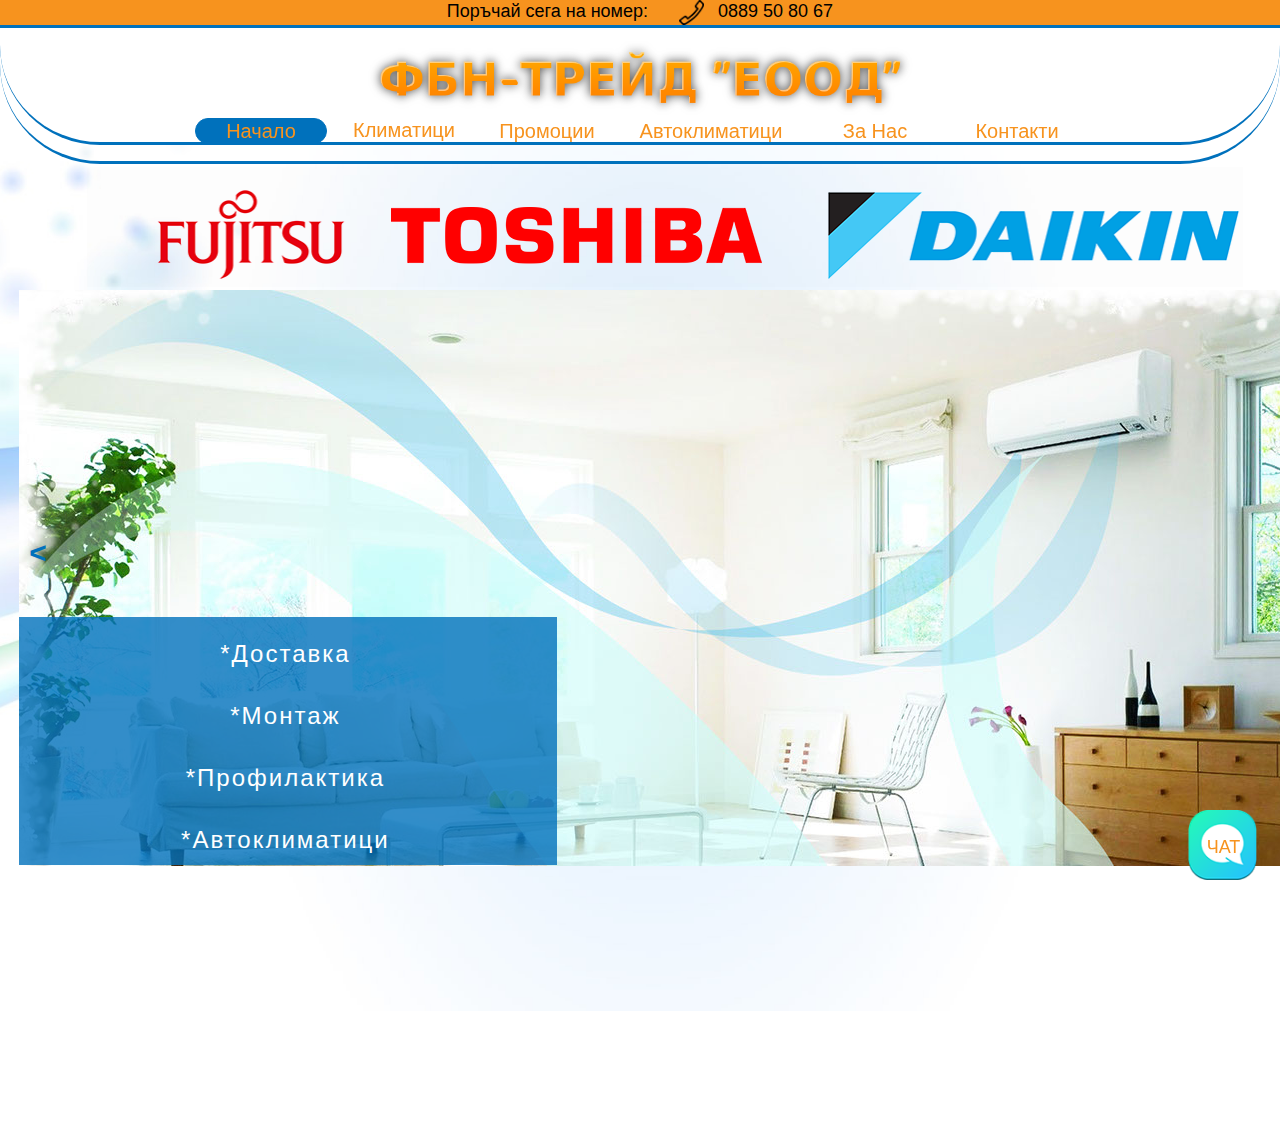
<file: index.html>
<!DOCTYPE html>
<html class="nojs html css_verticalspacer" lang="en-US">
 <head>

  <meta http-equiv="Content-type" content="text/html;charset=UTF-8"/>
  <meta name="generator" content="2018.0.0.379"/>
  <meta name="viewport" content="width=device-width, initial-scale=1.0"/>
  
  <script type="text/javascript">
   // Update the 'nojs'/'js' class on the html node
document.documentElement.className = document.documentElement.className.replace(/\bnojs\b/g, 'js');

// Check that all required assets are uploaded and up-to-date
if(typeof Muse == "undefined") window.Muse = {}; window.Muse.assets = {"required":["museutils.js", "museconfig.js", "jquery.musepolyfill.bgsize.js", "jquery.watch.js", "webpro.js", "musewpslideshow.js", "jquery.museoverlay.js", "touchswipe.js", "require.js", "index.css"], "outOfDate":[]};
</script>
  
  <title>Начало</title>
  <!-- CSS -->
  <link rel="stylesheet" type="text/css" href="css/site_global.css?crc=21729565"/>
  <link rel="stylesheet" type="text/css" href="css/master_a-master.css?crc=4081705615"/>
  <link rel="stylesheet" type="text/css" href="css/index.css?crc=146139957" id="pagesheet"/>
  <!-- Other scripts -->
  <script type="text/javascript">
   var __adobewebfontsappname__ = "muse";
</script>
  <!-- JS includes -->
  <script src="https://webfonts.creativecloud.com/days-one:n4:default;quicksand:n7:default.js" type="text/javascript"></script>
    <!--HTML Widget code-->
  

      <link type="text/css" rel="stylesheet" href="https://cdnjs.cloudflare.com/ajax/libs/animate.css/3.5.2/animate.min.css"/>

		
 </head>
 <body class="museBGSize">

  <div class="clearfix borderbox" id="page"><!-- group -->
   <div class="clearfix grpelem" id="pu1234"><!-- column -->
    <div class="size_fixed colelem" id="u1234" data-sizePolicy="fixed" data-pintopage="page_fluidx"><!-- custom html -->
     

    	
    </div>
    <div class="size_fixed colelem" id="u1233" data-sizePolicy="fixed" data-pintopage="page_fluidx"><!-- custom html -->
     
        <style>
          .noFill{
            background-color: transparent;
          }
          .mask{
            overflow: hidden;
          }
          .phone{
            animation-duration: 4s !important;
          }
          .animation-direction{
            -webkit-animation-direction: alternate;
            animation-direction: alternate;
          }
        </style>
    	
    </div>
   </div>
   <div class="clearfix grpelem" id="pu505"><!-- group -->
    <div id="u505-wrapper">
     <div class="rgba-background rounded-corners" id="u505"><!-- simple frame --></div>
    </div>
    <div id="u111-wrapper">
     <div class="museBGSize rounded-corners fbn" id="u111"><!-- simple frame --></div>
    </div>
    <div class="browser_width" id="u1220-4-bw">
     <div class="clearfix" id="u1220-4" data-muse-temp-textContainer-sizePolicy="true" data-muse-temp-textContainer-pinning="true"><!-- content -->
      <p>Поръчай сега на номер:&nbsp;&nbsp;&nbsp;&nbsp;&nbsp;&nbsp;&nbsp;&nbsp;&nbsp;&nbsp;&nbsp;&nbsp;&nbsp; 0889 50 80 67</p>
     </div>
    </div>
   </div>
   <div class="clearfix grpelem" id="ppamphletu391"><!-- group -->
    <div class="PamphletWidget clearfix allow_click_through grpelem" id="pamphletu391" data-visibility="changed" style="visibility:hidden" data-sizePolicy="fluidWidth" data-pintopage="page_fixedCenter"><!-- none box -->
     <div class="ThumbGroup clearfix grpelem" data-col-pos="0" id="u409" data-sizePolicy="fluidWidth" data-pintopage="page_fixedLeft"><!-- none box -->
      <div class="popup_anchor allow_click_through grpelem" data-col-pos="0" id="u411popup">
       <div class="Thumb popup_element rounded-corners" data-col-pos="0" id="u411" data-sizePolicy="fixed" data-pintopage="page_fixedLeft"><!-- simple frame --></div>
      </div>
      <div class="popup_anchor allow_click_through grpelem" data-col-pos="1" id="u412popup">
       <div class="Thumb popup_element rounded-corners" data-col-pos="1" id="u412" data-sizePolicy="fixed" data-pintopage="page_fixedLeft"><!-- simple frame --></div>
      </div>
      <div class="popup_anchor allow_click_through grpelem" data-col-pos="2" id="u410popup">
       <div class="Thumb popup_element rounded-corners" data-col-pos="2" id="u410" data-sizePolicy="fixed" data-pintopage="page_fixedLeft"><!-- simple frame --></div>
      </div>
     </div>
     <div class="popup_anchor allow_click_through grpelem" data-col-pos="1" id="u392popup">
      <div class="ContainerGroup clearfix" data-col-pos="1" id="u392" data-sizePolicy="fixed" data-pintopage="page_fixedLeft"><!-- stack box -->
       <div class="Container museBGSize clearfix grpelem" data-col-pos="0" id="u402" data-sizePolicy="fixed" data-pintopage="page_fixedLeft"><!-- group -->
        <div class="rgba-background clearfix grpelem" id="u403"><!-- group -->
         <div class="S001---Caption clearfix grpelem" id="u404-13" data-sizePolicy="fixed" data-pintopage="page_fixedLeft"><!-- content -->
          <p>*Доставка</p>
          <p>&nbsp;</p>
          <p>*Монтаж</p>
          <p>&nbsp;</p>
          <p>*Профилактика</p>
          <p>&nbsp;</p>
          <p>*Автоклиматици</p>
         </div>
        </div>
       </div>
       <div class="Container invi museBGSize clearfix grpelem" data-col-pos="1" id="u393" data-sizePolicy="fixed" data-pintopage="page_fixedLeft"><!-- group -->
        <div class="rgba-background clearfix grpelem" id="u394"><!-- group -->
         <div class="gs1 S001---Caption clearfix grpelem" id="u395-4" data-sizePolicy="fixed" data-pintopage="page_fixedLeft"><!-- content -->
          <p>Хладилни и климатични инсталации за вашият дом.</p>
         </div>
        </div>
       </div>
       <div class="Container invi museBGSize clearfix grpelem" data-col-pos="2" id="u399" data-sizePolicy="fixed" data-pintopage="page_fixedLeft"><!-- group -->
        <div class="rgba-background clearfix grpelem" id="u400"><!-- group -->
         <div class="S001---Caption clearfix grpelem" id="u401-7" data-sizePolicy="fixed" data-pintopage="page_fixedLeft"><!-- content -->
          <p>Уют за вас и</p>
          <p>&nbsp;</p>
          <p>&nbsp;вашите деца.</p>
         </div>
        </div>
       </div>
      </div>
     </div>
     <div class="popup_anchor allow_click_through grpelem" data-col-pos="2" id="u407popup">
      <div class="PamphletPrevButton PamphletLightboxPart popup_element clearfix" data-col-pos="2" id="u407" data-sizePolicy="fixed" data-pintopage="page_fixedLeft"><!-- group -->
       <div class="clearfix grpelem" id="u408-4" data-sizePolicy="fixed" data-pintopage="page_fixedLeft"><!-- content -->
        <p>&lt;</p>
       </div>
      </div>
     </div>
     <div class="popup_anchor allow_click_through grpelem" data-col-pos="3" id="u405popup">
      <div class="PamphletNextButton PamphletLightboxPart popup_element rounded-corners clearfix" data-col-pos="3" id="u405" data-sizePolicy="fixed" data-pintopage="page_fixedLeft"><!-- group -->
       <div class="clearfix grpelem" id="u406-4" data-sizePolicy="fixed" data-pintopage="page_fixedLeft"><!-- content -->
        <p>&gt;</p>
       </div>
      </div>
     </div>
    </div>
    <div class="PamphletWidget clearfix allow_click_through grpelem" id="pamphletu5217" data-visibility="changed" style="visibility:hidden" data-sizePolicy="fluidWidth" data-pintopage="page_fixedLeft"><!-- none box -->
     <div class="ThumbGroup clearfix colelem" data-col-pos="0" id="u5234" data-sizePolicy="fluidWidth" data-pintopage="page_fixedLeft"><!-- none box -->
      <div class="popup_anchor allow_click_through grpelem" data-col-pos="0" id="u5236popup">
       <div class="Thumb popup_element rounded-corners" data-col-pos="0" id="u5236" data-sizePolicy="fixed" data-pintopage="page_fixedLeft"><!-- simple frame --></div>
      </div>
      <div class="popup_anchor allow_click_through grpelem" data-col-pos="1" id="u5235popup">
       <div class="Thumb popup_element rounded-corners" data-col-pos="1" id="u5235" data-sizePolicy="fixed" data-pintopage="page_fixedLeft"><!-- simple frame --></div>
      </div>
      <div class="popup_anchor allow_click_through grpelem" data-col-pos="2" id="u5237popup">
       <div class="Thumb popup_element rounded-corners" data-col-pos="2" id="u5237" data-sizePolicy="fixed" data-pintopage="page_fixedLeft"><!-- simple frame --></div>
      </div>
     </div>
     <div class="popup_anchor allow_click_through colelem" data-col-pos="1" id="u5218popup">
      <div class="ContainerGroup clearfix" data-col-pos="1" id="u5218" data-sizePolicy="fixed" data-pintopage="page_fluidx"><!-- stack box -->
       <div class="Container rgba-background clearfix grpelem" data-col-pos="0" id="u5222" data-sizePolicy="fixed" data-pintopage="page_fluidx"><!-- group -->
        <div class="grpelem" id="u5280"><!-- state-based BG images -->
         <div class="fluid_height_spacer"></div>
        </div>
        <div class="grpelem" id="u5290"><!-- state-based BG images -->
         <div class="fluid_height_spacer"></div>
        </div>
        <div class="grpelem" id="u5370"><!-- state-based BG images -->
         <div class="fluid_height_spacer"></div>
        </div>
       </div>
       <div class="Container invi rgba-background clearfix grpelem" data-col-pos="1" id="u5219" data-sizePolicy="fixed" data-pintopage="page_fluidx"><!-- group -->
        <div class="grpelem" id="u5310"><!-- state-based BG images -->
         <div class="fluid_height_spacer"></div>
        </div>
        <div class="grpelem" id="u5320"><!-- state-based BG images -->
         <div class="fluid_height_spacer"></div>
        </div>
        <div class="shadow clip_frame grpelem" id="u5330"><!-- image -->
         <img class="block" id="u5330_img" src="images/nippon-logo.jpg?crc=405965149" alt="" data-heightwidthratio="0.23125" data-image-width="320" data-image-height="74"/>
        </div>
        <div class="grpelem" id="u5340"><!-- state-based BG images -->
         <div class="fluid_height_spacer"></div>
        </div>
       </div>
       <div class="Container invi rgba-background clearfix grpelem" data-col-pos="2" id="u5225" data-sizePolicy="fixed" data-pintopage="page_fluidx"><!-- group -->
        <div class="grpelem" id="u5350"><!-- state-based BG images -->
         <div class="fluid_height_spacer"></div>
        </div>
        <div class="shadow clip_frame grpelem" id="u5360"><!-- image -->
         <img class="block" id="u5360_img" src="images/original_image_528f21bf1e2aa3045cb83a7d7bf4f5b2.jpg?crc=4044347950" alt="" data-heightwidthratio="0.7531645569620253" data-image-width="158" data-image-height="119"/>
        </div>
        <div class="shadow clip_frame grpelem" id="u5380"><!-- image -->
         <img class="block" id="u5380_img" src="images/general_logo.jpg?crc=4248339051" alt="" data-heightwidthratio="0.12266666666666666" data-image-width="375" data-image-height="46"/>
        </div>
        <div class="grpelem" id="u5390"><!-- state-based BG images -->
         <div class="fluid_height_spacer"></div>
        </div>
       </div>
      </div>
     </div>
    </div>
    <div class="PamphletWidget clearfix allow_click_through grpelem" id="pamphletu1049" data-visibility="changed" style="visibility:hidden"><!-- none box -->
     <div class="position_content" id="pamphletu1049_position_content">
      <div class="ThumbGroup clearfix colelem" data-col-pos="0" id="u1050" data-sizePolicy="fluidWidth" data-pintopage="page_fixedLeft"><!-- none box -->
       <div class="popup_anchor" id="pu1051popup">
        <div id="pu1051-wrapper">
         <div class="popup_element Thumb clearfix" id="pu1051"><!-- group -->
          <div class="popup_anchor allow_click_through" data-col-pos="0" id="u1051popup">
           <div id="u1051-wrapper">
            <div class="rounded-corners" id="u1051-wrapper">
             <div class="rounded-corners" id="u1051-wrapper">
              <div class="popup_element clearfix" data-col-pos="0" id="u1051"><!-- group -->
               <div class="clearfix grpelem" id="u1127-4" data-muse-temp-textContainer-sizePolicy="true" data-muse-temp-textContainer-pinning="true"><!-- content -->
                <p><span id="u1127">Климатици</span></p>
               </div>
              </div>
             </div>
            </div>
           </div>
          </div>
         </div>
        </div>
       </div>
      </div>
      <div class="popup_anchor allow_click_through colelem" data-col-pos="1" id="u1054popup">
       <div class="ContainerGroup clearfix" data-col-pos="1" id="u1054"><!-- stack box -->
        <div class="Container invi rounded-corners clearfix grpelem" data-col-pos="0" id="u1056"><!-- group -->
         <div class="clearfix grpelem" id="pu1094-4"><!-- column -->
          <a class="nonblock nontext rounded-corners clearfix colelem" id="u1094-4" href="%d0%b4%d0%be%d0%bc%d0%b0%d1%88%d0%bd%d0%b8.html" data-muse-temp-textContainer-sizePolicy="true" data-muse-temp-textContainer-pinning="true"><!-- content --><p>Домашни</p></a>
          <a class="nonblock nontext shadow clip_frame colelem" id="u1197" href="%d0%b4%d0%be%d0%bc%d0%b0%d1%88%d0%bd%d0%b8.html"><!-- image --><img class="block" id="u1197_img" src="images/0_ad90aff7.jpg?crc=3949734461" alt="" data-heightwidthratio="0.3597560975609756" data-image-width="328" data-image-height="118"/></a>
         </div>
         <div class="clearfix grpelem" id="pu1097-4"><!-- column -->
          <a class="nonblock nontext rounded-corners clearfix colelem" id="u1097-4" href="%d0%bf%d1%80%d0%be%d1%84%d0%b5%d1%81%d0%b8%d0%be%d0%bd%d0%b0%d0%bb%d0%bd%d0%b8.html" data-muse-temp-textContainer-sizePolicy="true" data-muse-temp-textContainer-pinning="true"><!-- content --><p>Професионални</p></a>
          <a class="nonblock nontext shadow clip_frame colelem" id="u1207" href="%d0%bf%d1%80%d0%be%d1%84%d0%b5%d1%81%d0%b8%d0%be%d0%bd%d0%b0%d0%bb%d0%bd%d0%b8.html"><!-- image --><img class="block" id="u1207_img" src="images/cassete_semi_industrial.jpg?crc=74074006" alt="" data-heightwidthratio="0.6171003717472119" data-image-width="269" data-image-height="166"/></a>
         </div>
        </div>
       </div>
      </div>
     </div>
    </div>
    <div class="PamphletWidget clearfix allow_click_through grpelem" id="pamphletu6090" data-visibility="changed" style="visibility:hidden"><!-- none box -->
     <div class="popup_anchor allow_click_through" data-col-pos="1" id="u6096popup">
      <div class="ContainerGroup clearfix" data-col-pos="1" id="u6096"><!-- stack box -->
       <div class="Container invi rounded-corners clearfix grpelem" data-col-pos="0" id="u6097"><!-- group -->
        <form class="form-grp clearfix grpelem" id="widgetu6098" method="post" enctype="multipart/form-data" action="scripts/form-u6098.php"><!-- none box -->
         <div class="position_content" id="widgetu6098_position_content">
          <div class="fld-grp clearfix colelem" id="widgetu6111" data-required="true"><!-- none box -->
           <label class="fld-label actAsDiv clearfix colelem" id="u6112-4" data-muse-temp-textContainer-sizePolicy="true" data-muse-temp-textContainer-pinning="true" for="widgetu6111_input"><!-- content --><span class="actAsPara">Name:</span></label>
           <span class="fld-input NoWrap actAsDiv clearfix colelem" id="u6113-4" data-muse-temp-textContainer-sizePolicy="true" data-muse-temp-textContainer-pinning="true"><!-- content --><div id="u6113-3"><input class="wrapped-input" type="text" spellcheck="false" id="widgetu6111_input" name="custom_U6111" tabindex="1"/><label class="wrapped-input fld-prompt" id="widgetu6111_prompt" for="widgetu6111_input"><span class="actAsPara">Enter Name</span></label></div></span>
          </div>
          <div class="fld-grp clearfix colelem" id="widgetu6105" data-required="true" data-type="email"><!-- none box -->
           <label class="fld-label actAsDiv clearfix colelem" id="u6108-4" data-muse-temp-textContainer-sizePolicy="true" data-muse-temp-textContainer-pinning="true" for="widgetu6105_input"><!-- content --><span class="actAsPara">Email:</span></label>
           <span class="fld-input NoWrap actAsDiv clearfix colelem" id="u6106-4" data-muse-temp-textContainer-sizePolicy="true" data-muse-temp-textContainer-pinning="true"><!-- content --><div id="u6106-3"><input class="wrapped-input" type="email" spellcheck="false" id="widgetu6105_input" name="Email" tabindex="2"/><label class="wrapped-input fld-prompt" id="widgetu6105_prompt" for="widgetu6105_input"><span class="actAsPara">Enter Email</span></label></div></span>
          </div>
          <div class="fld-grp clearfix colelem" id="widgetu6100" data-required="false"><!-- none box -->
           <label class="fld-label actAsDiv clearfix colelem" id="u6103-4" data-muse-temp-textContainer-sizePolicy="true" data-muse-temp-textContainer-pinning="true" for="widgetu6100_input"><!-- content --><span class="actAsPara">Message:</span></label>
           <span class="fld-textarea actAsDiv clearfix colelem" id="u6102-4" data-muse-temp-textContainer-sizePolicy="true" data-muse-temp-textContainer-pinning="true"><!-- content --><div id="u6102-3"><textarea class="wrapped-input" id="widgetu6100_input" name="custom_U6100" tabindex="3"></textarea><label class="wrapped-input fld-prompt" id="widgetu6100_prompt" for="widgetu6100_input"><span class="actAsPara">Enter Your Message</span></label></div></span>
          </div>
          <div class="clearfix colelem" id="pu6110-4"><!-- group -->
           <div class="clearfix grpelem" id="u6110-4" data-muse-temp-textContainer-sizePolicy="true" data-muse-temp-textContainer-pinning="true"><!-- content -->
            <p>Submitting Form...</p>
           </div>
           <div class="clearfix grpelem" id="u6099-4" data-muse-temp-textContainer-sizePolicy="true" data-muse-temp-textContainer-pinning="true"><!-- content -->
            <p>The server encountered an error.</p>
           </div>
           <div class="clearfix grpelem" id="u6104-4" data-muse-temp-textContainer-sizePolicy="true" data-muse-temp-textContainer-pinning="true"><!-- content -->
            <p>Form received.</p>
           </div>
           <button class="submit-btn NoWrap rounded-corners clearfix grpelem" id="u6109-4" data-muse-temp-textContainer-sizePolicy="true" data-muse-temp-textContainer-pinning="true" type="submit" value="Submit" tabindex="4"><!-- content -->
            <p>Submit</p>
           </button>
          </div>
         </div>
        </form>
       </div>
      </div>
     </div>
     <div class="ThumbGroup clearfix grpelem" data-col-pos="0" id="u6091" data-sizePolicy="fluidWidth" data-pintopage="page_fixedLeft"><!-- none box -->
      <div class="popup_anchor allow_click_through" data-col-pos="0" id="u6092popup">
       <div class="Thumb popup_element clearfix" data-col-pos="0" id="u6092"><!-- group -->
        <div class="clip_frame grpelem" id="u6094"><!-- image -->
         <img class="block" id="u6094_img" src="images/unnamed.png?crc=44191822" alt="" data-heightwidthratio="1" data-image-width="76" data-image-height="76"/>
        </div>
        <div class="clearfix grpelem" id="u6093-4" data-muse-temp-textContainer-sizePolicy="true" data-muse-temp-textContainer-pinning="true"><!-- content -->
         <p>ЧАТ</p>
        </div>
       </div>
      </div>
     </div>
    </div>
   </div>
   <div class="clearfix grpelem" id="pu1130-4"><!-- group -->
    <div id="u1130-4-wrapper">
     <a class="nonblock nontext rounded-corners clearfix" id="u1130-4" href="%d0%bf%d1%80%d0%be%d0%bc%d0%be%d1%86%d0%b8%d0%b8.html" data-muse-temp-textContainer-sizePolicy="true" data-muse-temp-textContainer-pinning="true"><!-- content --><p><span id="u1130">Промоции</span></p></a>
    </div>
    <div id="u1133-4-wrapper">
     <a class="nonblock nontext rounded-corners clearfix" id="u1133-4" href="%d0%b0%d0%b2%d1%82%d0%be%d0%ba%d0%bb%d0%b8%d0%bc%d0%b0%d1%82%d0%b8%d1%86%d0%b8.html" data-muse-temp-textContainer-sizePolicy="true" data-muse-temp-textContainer-pinning="true"><!-- content --><p><span id="u1133">Автоклиматици</span></p></a>
    </div>
    <div id="u1136-4-wrapper">
     <a class="nonblock nontext rounded-corners clearfix" id="u1136-4" href="%d0%b7%d0%b0-%d0%bd%d0%b0%d1%81.html" data-muse-temp-textContainer-sizePolicy="true" data-muse-temp-textContainer-pinning="true"><!-- content --><p><span id="u1136">За Нас</span></p></a>
    </div>
    <div id="u1139-4-wrapper">
     <a class="nonblock nontext rounded-corners clearfix" id="u1139-4" href="%d0%ba%d0%be%d0%bd%d1%82%d0%b0%d0%ba%d1%82%d0%b8.html" data-muse-temp-textContainer-sizePolicy="true" data-muse-temp-textContainer-pinning="true"><!-- content --><p><span id="u1139">Контакти</span></p></a>
    </div>
    <div id="u1217-4-wrapper">
     <a class="nonblock nontext MuseLinkActive rounded-corners clearfix" id="u1217-4" href="index.html" data-muse-temp-textContainer-sizePolicy="true" data-muse-temp-textContainer-pinning="true"><!-- content --><p><span id="u1217">Начало</span></p></a>
    </div>
    <div id="u1384-wrapper">
     <div class="phone clip_frame" id="u1384"><!-- image -->
      <img class="block" id="u1384_img" src="images/phone-auricular-outline_icon-iconscom_73189.png?crc=4072930330" alt="" data-heightwidthratio="1" data-image-width="27" data-image-height="27"/>
     </div>
    </div>
   </div>
   <div class="verticalspacer" data-offset-top="866" data-content-above-spacer="866" data-content-below-spacer="144" data-sizePolicy="fixed" data-pintopage="page_fixedLeft"></div>
  </div>
  <div class="preload_images">
   <img class="preload" src="images/u5280-r.png?crc=4155559055" alt=""/>
   <img class="preload" src="images/u5290-r.png?crc=412699850" alt=""/>
   <img class="preload" src="images/u5370-r.png?crc=97343502" alt=""/>
   <img class="preload" src="images/u5310-r.png?crc=3832154645" alt=""/>
   <img class="preload" src="images/u5320-r.png?crc=3996326776" alt=""/>
   <img class="preload" src="images/u5340-r.png?crc=499930275" alt=""/>
   <img class="preload" src="images/u5350-r.png?crc=161847252" alt=""/>
   <img class="preload" src="images/u5390-r.png?crc=3912143036" alt=""/>
  </div>
  <!-- JS includes -->
  <script type="text/javascript">
   if (document.location.protocol != 'https:') document.write('\x3Cscript src="http://musecdn2.businesscatalyst.com/scripts/4.0/jquery-1.8.3.min.js" type="text/javascript">\x3C/script>');
</script>
  <script type="text/javascript">
   window.jQuery || document.write('\x3Cscript src="scripts/jquery-1.8.3.min.js?crc=209076791" type="text/javascript">\x3C/script>');
</script>
  <!-- Other scripts -->
  <script type="text/javascript">
   // Decide weather to suppress missing file error or not based on preference setting
var suppressMissingFileError = false
</script>
  <script type="text/javascript">
   window.Muse.assets.check=function(d){if(!window.Muse.assets.checked){window.Muse.assets.checked=!0;var b={},c=function(a,b){if(window.getComputedStyle){var c=window.getComputedStyle(a,null);return c&&c.getPropertyValue(b)||c&&c[b]||""}if(document.documentElement.currentStyle)return(c=a.currentStyle)&&c[b]||a.style&&a.style[b]||"";return""},a=function(a){if(a.match(/^rgb/))return a=a.replace(/\s+/g,"").match(/([\d\,]+)/gi)[0].split(","),(parseInt(a[0])<<16)+(parseInt(a[1])<<8)+parseInt(a[2]);if(a.match(/^\#/))return parseInt(a.substr(1),
16);return 0},g=function(g){for(var f=document.getElementsByTagName("link"),h=0;h<f.length;h++)if("text/css"==f[h].type){var i=(f[h].href||"").match(/\/?css\/([\w\-]+\.css)\?crc=(\d+)/);if(!i||!i[1]||!i[2])break;b[i[1]]=i[2]}f=document.createElement("div");f.className="version";f.style.cssText="display:none; width:1px; height:1px;";document.getElementsByTagName("body")[0].appendChild(f);for(h=0;h<Muse.assets.required.length;){var i=Muse.assets.required[h],l=i.match(/([\w\-\.]+)\.(\w+)$/),k=l&&l[1]?
l[1]:null,l=l&&l[2]?l[2]:null;switch(l.toLowerCase()){case "css":k=k.replace(/\W/gi,"_").replace(/^([^a-z])/gi,"_$1");f.className+=" "+k;k=a(c(f,"color"));l=a(c(f,"backgroundColor"));k!=0||l!=0?(Muse.assets.required.splice(h,1),"undefined"!=typeof b[i]&&(k!=b[i]>>>24||l!=(b[i]&16777215))&&Muse.assets.outOfDate.push(i)):h++;f.className="version";break;case "js":h++;break;default:throw Error("Unsupported file type: "+l);}}d?d().jquery!="1.8.3"&&Muse.assets.outOfDate.push("jquery-1.8.3.min.js"):Muse.assets.required.push("jquery-1.8.3.min.js");
f.parentNode.removeChild(f);if(Muse.assets.outOfDate.length||Muse.assets.required.length)f="Some files on the server may be missing or incorrect. Clear browser cache and try again. If the problem persists please contact website author.",g&&Muse.assets.outOfDate.length&&(f+="\nOut of date: "+Muse.assets.outOfDate.join(",")),g&&Muse.assets.required.length&&(f+="\nMissing: "+Muse.assets.required.join(",")),suppressMissingFileError?(f+="\nUse SuppressMissingFileError key in AppPrefs.xml to show missing file error pop up.",console.log(f)):alert(f)};location&&location.search&&location.search.match&&location.search.match(/muse_debug/gi)?
setTimeout(function(){g(!0)},5E3):g()}};
var muse_init=function(){require.config({baseUrl:""});require(["jquery","museutils","whatinput","jquery.musepolyfill.bgsize","jquery.watch","webpro","musewpslideshow","jquery.museoverlay","touchswipe"],function(d){var $ = d;$(document).ready(function(){try{
window.Muse.assets.check($);/* body */
Muse.Utils.transformMarkupToFixBrowserProblemsPreInit();/* body */
Muse.Utils.prepHyperlinks(true);/* body */
Muse.Utils.resizeHeight('.popup_anchor.allow_click_through');/* resize height */
Muse.Utils.makeButtonsVisibleAfterSettingMinWidth();/* body */
Muse.Utils.initWidget('#pamphletu391', ['#bp_infinity'], function(elem) { return new WebPro.Widget.ContentSlideShow(elem, {contentLayout_runtime:'stack',event:'click',deactivationEvent:'',autoPlay:true,displayInterval:3000,transitionStyle:'horizontal',transitionDuration:1000,hideAllContentsFirst:false,shuffle:false,enableSwipe:true,resumeAutoplay:false,resumeAutoplayInterval:3000,playOnce:false,autoActivate_runtime:false,isResponsive:true}); });/* #pamphletu391 */
Muse.Utils.initWidget('#pamphletu5217', ['#bp_infinity'], function(elem) { return new WebPro.Widget.ContentSlideShow(elem, {contentLayout_runtime:'stack',event:'click',deactivationEvent:'',autoPlay:true,displayInterval:4000,transitionStyle:'fading',transitionDuration:500,hideAllContentsFirst:false,shuffle:false,enableSwipe:true,resumeAutoplay:false,resumeAutoplayInterval:3000,playOnce:false,autoActivate_runtime:false,isResponsive:true}); });/* #pamphletu5217 */
Muse.Utils.initWidget('#pamphletu1049', ['#bp_infinity'], function(elem) { return new WebPro.Widget.ContentSlideShow(elem, {contentLayout_runtime:'stack',event:'mouseover',deactivationEvent:'mouseout_both',autoPlay:false,displayInterval:3000,transitionStyle:'fading',transitionDuration:0,hideAllContentsFirst:true,shuffle:false,enableSwipe:true,resumeAutoplay:true,resumeAutoplayInterval:3000,playOnce:false,autoActivate_runtime:false,isResponsive:true}); });/* #pamphletu1049 */
Muse.Utils.initWidget('#widgetu6098', ['#bp_infinity'], function(elem) { return new WebPro.Widget.Form(elem, {validationEvent:'submit',errorStateSensitivity:'high',fieldWrapperClass:'fld-grp',formSubmittedClass:'frm-sub-st',formErrorClass:'frm-subm-err-st',formDeliveredClass:'frm-subm-ok-st',notEmptyClass:'non-empty-st',focusClass:'focus-st',invalidClass:'fld-err-st',requiredClass:'fld-err-st',ajaxSubmit:true}); });/* #widgetu6098 */
Muse.Utils.initWidget('#pamphletu6090', ['#bp_infinity'], function(elem) { return new WebPro.Widget.ContentSlideShow(elem, {contentLayout_runtime:'stack',event:'click',deactivationEvent:'mouseout_click',autoPlay:false,displayInterval:3000,transitionStyle:'fading',transitionDuration:500,hideAllContentsFirst:true,shuffle:false,enableSwipe:true,resumeAutoplay:true,resumeAutoplayInterval:3000,playOnce:false,autoActivate_runtime:false,isResponsive:true}); });/* #pamphletu6090 */
Muse.Utils.fullPage('#page');/* 100% height page */
Muse.Utils.showWidgetsWhenReady();/* body */
Muse.Utils.transformMarkupToFixBrowserProblems();/* body */
}catch(b){if(b&&"function"==typeof b.notify?b.notify():Muse.Assert.fail("Error calling selector function: "+b),false)throw b;}})})};

</script>
  <!-- RequireJS script -->
  <script src="scripts/require.js?crc=4157109226" type="text/javascript" async data-main="scripts/museconfig.js?crc=4153641093" onload="if (requirejs) requirejs.onError = function(requireType, requireModule) { if (requireType && requireType.toString && requireType.toString().indexOf && 0 <= requireType.toString().indexOf('#scripterror')) window.Muse.assets.check(); }" onerror="window.Muse.assets.check();"></script>
  
  <!--HTML Widget code-->
  
			<script>
                 console.log("OnLoad Animator (Version 1.0) - MuseThemes");
                /*
                 * animate.css - https://daneden.github.io/animate.css/
                 * Version 3.5.1
                 * Author: Daniel Eden
                 * Made available under a MIT License:
                 * https://github.com/daneden/animate.css/blob/master/LICENSE
                 */
      </script>
		

			<script>

      var u1233_delay = 0;
      u1233_delay = u1233_delay * 1000;

      $(document).ready(function(){
        u1233_animationClass();
        u1233_viewPort();
        if( 'false' == 'true'){
          onHover();
        }
      });

      function onHover(){
        if($('.' + 'phone').hasClass != 'tada'){
          $('.' + 'phone').hover(function(){
            console.log('test');
            $('.' + 'phone').addClass('tada');
          }, function(){
            setTimeout(function(){
              console.log('leaving');
              $('.' + 'phone').removeClass('tada');
            }, (4 * 1000) );

          });
        }
      }

      function u1233_animationClass(){
        if( $('.' + 'phone').hasClass != 'animated' ){
          $('.' + 'phone').addClass('animated');
          $('.animated').css({
            'opacity': 0
          })
          if('loopInfinite' == 'loopInfinite' ){
            $('.' + 'phone').addClass("infinite");
          }
        }
        else{
          return;
        }
      };

      function u1233_viewPort(){
        const $animation_elements = $('.' + 'phone');
        const $window = $(window);

        $window.on('scroll resize', check_view);
        $window.trigger('scroll');

        function check_view(){
          var windowHeight = $window.height();
          var windowTopPosition = $window.scrollTop();
          var windowBottomPosition = (windowHeight + windowTopPosition);

          //Configure variables to get elements height + height from top of page.
          $.each($animation_elements, function(){
            var $element = $(this);
            var elementHeight = $element.outerHeight();
            var elementTopPosition = $element.offset().top;
            var elementBottomPosition = (elementTopPosition + elementHeight);

          //Check to see if current container is within viewport.
          if ((elementTopPosition <= windowBottomPosition) &&
          (elementBottomPosition >= windowTopPosition)){
            setTimeout(function(){
              $element.addClass('tada');
              $element.css({'opacity': 1});
              if( 'false' == 'true'){
                $('.' + 'phone').addClass('animation-direction');
              }
            }, u1233_delay);
          }
          else if( 'loopInfinite' == 'loopRepeat' ){
             $element.removeClass('tada');
             $element.css({'opacity': 0});
           };
        });
        };
      };


      </script>
		
   </body>
</html>
</file>
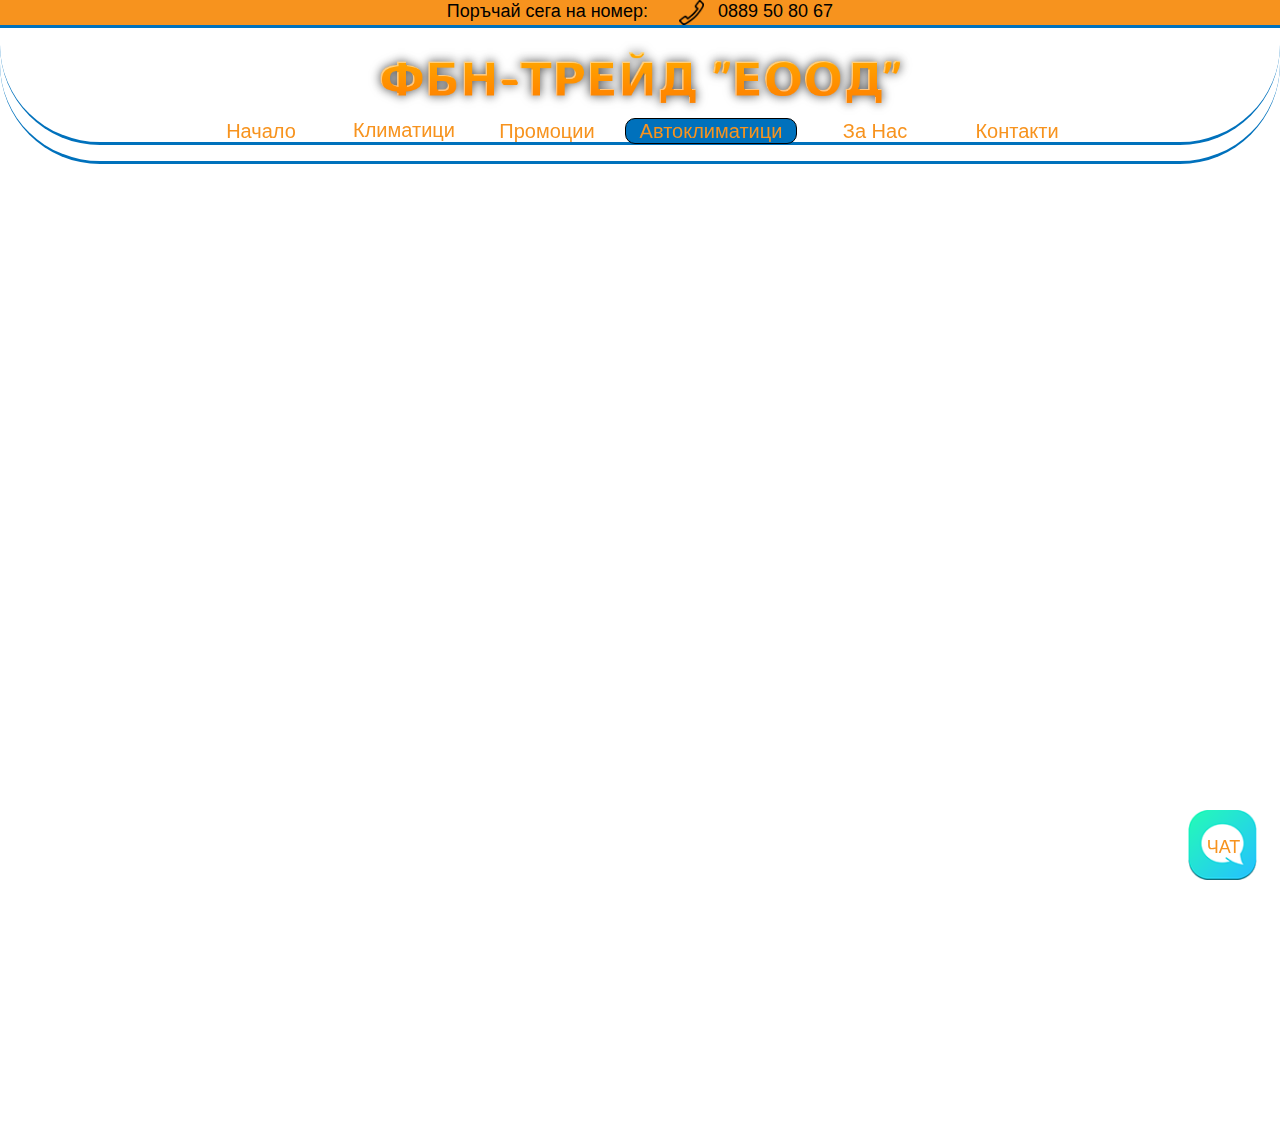
<file: автоклиматици.html>
<!DOCTYPE html>
<html class="nojs html css_verticalspacer" lang="en-US">
 <head>

  <meta http-equiv="Content-type" content="text/html;charset=UTF-8"/>
  <meta name="generator" content="2018.0.0.379"/>
  <meta name="viewport" content="width=device-width, initial-scale=1.0"/>
  
  <script type="text/javascript">
   // Update the 'nojs'/'js' class on the html node
document.documentElement.className = document.documentElement.className.replace(/\bnojs\b/g, 'js');

// Check that all required assets are uploaded and up-to-date
if(typeof Muse == "undefined") window.Muse = {}; window.Muse.assets = {"required":["museutils.js", "museconfig.js", "jquery.watch.js", "webpro.js", "musewpslideshow.js", "jquery.museoverlay.js", "touchswipe.js", "require.js", "_____________1.css"], "outOfDate":[]};
</script>
  
  <title>Автоклиматици</title>
  <!-- CSS -->
  <link rel="stylesheet" type="text/css" href="css/site_global.css?crc=21729565"/>
  <link rel="stylesheet" type="text/css" href="css/master_a-master.css?crc=4081705615"/>
  <link rel="stylesheet" type="text/css" href="css/_____________1.css?crc=4250619839" id="pagesheet"/>
  <!-- Other scripts -->
  <script type="text/javascript">
   var __adobewebfontsappname__ = "muse";
</script>
  <!-- JS includes -->
  <script src="https://webfonts.creativecloud.com/days-one:n4:default.js" type="text/javascript"></script>
    <!--HTML Widget code-->
  

      <link type="text/css" rel="stylesheet" href="https://cdnjs.cloudflare.com/ajax/libs/animate.css/3.5.2/animate.min.css"/>

		
 </head>
 <body>

  <div class="clearfix borderbox" id="page"><!-- group -->
   <div class="clearfix grpelem" id="pu1234"><!-- column -->
    <div class="size_fixed colelem" id="u1234" data-sizePolicy="fixed" data-pintopage="page_fluidx"><!-- custom html -->
     

    	
    </div>
    <div class="size_fixed colelem" id="u1233" data-sizePolicy="fixed" data-pintopage="page_fluidx"><!-- custom html -->
     
        <style>
          .noFill{
            background-color: transparent;
          }
          .mask{
            overflow: hidden;
          }
          .phone{
            animation-duration: 4s !important;
          }
          .animation-direction{
            -webkit-animation-direction: alternate;
            animation-direction: alternate;
          }
        </style>
    	
    </div>
   </div>
   <div class="clearfix grpelem" id="pu505"><!-- group -->
    <div id="u505-wrapper">
     <div id="u505"><!-- simple frame --></div>
    </div>
    <div id="u111-wrapper">
     <div class="fbn" id="u111"><!-- simple frame --></div>
    </div>
    <div class="browser_width" id="u1220-4-bw">
     <div class="clearfix" id="u1220-4" data-muse-temp-textContainer-sizePolicy="true" data-muse-temp-textContainer-pinning="true"><!-- content -->
      <p>Поръчай сега на номер:&nbsp;&nbsp;&nbsp;&nbsp;&nbsp;&nbsp;&nbsp;&nbsp;&nbsp;&nbsp;&nbsp;&nbsp;&nbsp; 0889 50 80 67</p>
     </div>
    </div>
   </div>
   <div class="clearfix grpelem" id="ppamphletu1049"><!-- column -->
    <div class="PamphletWidget clearfix allow_click_through colelem" id="pamphletu1049" data-visibility="changed" style="visibility:hidden"><!-- none box -->
     <div class="position_content" id="pamphletu1049_position_content">
      <div class="ThumbGroup clearfix colelem" data-col-pos="0" id="u1050" data-sizePolicy="fluidWidth" data-pintopage="page_fixedLeft"><!-- none box -->
       <div class="popup_anchor" id="pu1051popup">
        <div id="pu1051-wrapper">
         <div class="popup_element Thumb clearfix" id="pu1051"><!-- group -->
          <div class="popup_anchor allow_click_through" data-col-pos="0" id="u1051popup">
           <div id="u1051-wrapper">
            <div id="u1051-wrapper">
             <div id="u1051-wrapper">
              <div class="popup_element clearfix" data-col-pos="0" id="u1051"><!-- group -->
               <div class="clearfix grpelem" id="u1127-4" data-muse-temp-textContainer-sizePolicy="true" data-muse-temp-textContainer-pinning="true"><!-- content -->
                <p><span id="u1127">Климатици</span></p>
               </div>
              </div>
             </div>
            </div>
           </div>
          </div>
         </div>
        </div>
       </div>
      </div>
      <div class="popup_anchor allow_click_through colelem" data-col-pos="1" id="u1054popup">
       <div class="ContainerGroup clearfix" data-col-pos="1" id="u1054"><!-- stack box -->
        <div class="Container invi clearfix grpelem" data-col-pos="0" id="u1056"><!-- group -->
         <div class="clearfix grpelem" id="pu1094-4"><!-- column -->
          <a class="nonblock nontext clearfix colelem" id="u1094-4" href="%d0%b4%d0%be%d0%bc%d0%b0%d1%88%d0%bd%d0%b8.html" data-muse-temp-textContainer-sizePolicy="true" data-muse-temp-textContainer-pinning="true"><!-- content --><p>Домашни</p></a>
          <a class="nonblock nontext clip_frame colelem" id="u1197" href="%d0%b4%d0%be%d0%bc%d0%b0%d1%88%d0%bd%d0%b8.html"><!-- image --><img class="block" id="u1197_img" src="images/0_ad90aff7.jpg?crc=3949734461" alt="" data-heightwidthratio="0.3597560975609756" data-image-width="328" data-image-height="118"/></a>
         </div>
         <div class="clearfix grpelem" id="pu1097-4"><!-- column -->
          <a class="nonblock nontext clearfix colelem" id="u1097-4" href="%d0%bf%d1%80%d0%be%d1%84%d0%b5%d1%81%d0%b8%d0%be%d0%bd%d0%b0%d0%bb%d0%bd%d0%b8.html" data-muse-temp-textContainer-sizePolicy="true" data-muse-temp-textContainer-pinning="true"><!-- content --><p>Професионални</p></a>
          <a class="nonblock nontext clip_frame colelem" id="u1207" href="%d0%bf%d1%80%d0%be%d1%84%d0%b5%d1%81%d0%b8%d0%be%d0%bd%d0%b0%d0%bb%d0%bd%d0%b8.html"><!-- image --><img class="block" id="u1207_img" src="images/cassete_semi_industrial.jpg?crc=74074006" alt="" data-heightwidthratio="0.6171003717472119" data-image-width="269" data-image-height="166"/></a>
         </div>
        </div>
       </div>
      </div>
     </div>
    </div>
    <div class="PamphletWidget clearfix allow_click_through colelem" id="pamphletu6090" data-visibility="changed" style="visibility:hidden"><!-- none box -->
     <div class="popup_anchor allow_click_through" data-col-pos="1" id="u6096popup">
      <div class="ContainerGroup clearfix" data-col-pos="1" id="u6096"><!-- stack box -->
       <div class="Container invi clearfix grpelem" data-col-pos="0" id="u6097"><!-- group -->
        <form class="form-grp clearfix grpelem" id="widgetu6098" method="post" enctype="multipart/form-data" action="scripts/form-u6098.php"><!-- none box -->
         <div class="position_content" id="widgetu6098_position_content">
          <div class="fld-grp clearfix colelem" id="widgetu6111" data-required="true"><!-- none box -->
           <label class="fld-label actAsDiv clearfix colelem" id="u6112-4" data-muse-temp-textContainer-sizePolicy="true" data-muse-temp-textContainer-pinning="true" for="widgetu6111_input"><!-- content --><span class="actAsPara">Name:</span></label>
           <span class="fld-input NoWrap actAsDiv clearfix colelem" id="u6113-4" data-muse-temp-textContainer-sizePolicy="true" data-muse-temp-textContainer-pinning="true"><!-- content --><div id="u6113-3"><input class="wrapped-input" type="text" spellcheck="false" id="widgetu6111_input" name="custom_U6111" tabindex="1"/><label class="wrapped-input fld-prompt" id="widgetu6111_prompt" for="widgetu6111_input"><span class="actAsPara">Enter Name</span></label></div></span>
          </div>
          <div class="fld-grp clearfix colelem" id="widgetu6105" data-required="true" data-type="email"><!-- none box -->
           <label class="fld-label actAsDiv clearfix colelem" id="u6108-4" data-muse-temp-textContainer-sizePolicy="true" data-muse-temp-textContainer-pinning="true" for="widgetu6105_input"><!-- content --><span class="actAsPara">Email:</span></label>
           <span class="fld-input NoWrap actAsDiv clearfix colelem" id="u6106-4" data-muse-temp-textContainer-sizePolicy="true" data-muse-temp-textContainer-pinning="true"><!-- content --><div id="u6106-3"><input class="wrapped-input" type="email" spellcheck="false" id="widgetu6105_input" name="Email" tabindex="2"/><label class="wrapped-input fld-prompt" id="widgetu6105_prompt" for="widgetu6105_input"><span class="actAsPara">Enter Email</span></label></div></span>
          </div>
          <div class="fld-grp clearfix colelem" id="widgetu6100" data-required="false"><!-- none box -->
           <label class="fld-label actAsDiv clearfix colelem" id="u6103-4" data-muse-temp-textContainer-sizePolicy="true" data-muse-temp-textContainer-pinning="true" for="widgetu6100_input"><!-- content --><span class="actAsPara">Message:</span></label>
           <span class="fld-textarea actAsDiv clearfix colelem" id="u6102-4" data-muse-temp-textContainer-sizePolicy="true" data-muse-temp-textContainer-pinning="true"><!-- content --><div id="u6102-3"><textarea class="wrapped-input" id="widgetu6100_input" name="custom_U6100" tabindex="3"></textarea><label class="wrapped-input fld-prompt" id="widgetu6100_prompt" for="widgetu6100_input"><span class="actAsPara">Enter Your Message</span></label></div></span>
          </div>
          <div class="clearfix colelem" id="pu6110-4"><!-- group -->
           <div class="clearfix grpelem" id="u6110-4" data-muse-temp-textContainer-sizePolicy="true" data-muse-temp-textContainer-pinning="true"><!-- content -->
            <p>Submitting Form...</p>
           </div>
           <div class="clearfix grpelem" id="u6099-4" data-muse-temp-textContainer-sizePolicy="true" data-muse-temp-textContainer-pinning="true"><!-- content -->
            <p>The server encountered an error.</p>
           </div>
           <div class="clearfix grpelem" id="u6104-4" data-muse-temp-textContainer-sizePolicy="true" data-muse-temp-textContainer-pinning="true"><!-- content -->
            <p>Form received.</p>
           </div>
           <button class="submit-btn NoWrap clearfix grpelem" id="u6109-4" data-muse-temp-textContainer-sizePolicy="true" data-muse-temp-textContainer-pinning="true" type="submit" value="Submit" tabindex="4"><!-- content -->
            <p>Submit</p>
           </button>
          </div>
         </div>
        </form>
       </div>
      </div>
     </div>
     <div class="ThumbGroup clearfix grpelem" data-col-pos="0" id="u6091" data-sizePolicy="fluidWidth" data-pintopage="page_fixedLeft"><!-- none box -->
      <div class="popup_anchor allow_click_through" data-col-pos="0" id="u6092popup">
       <div class="Thumb popup_element clearfix" data-col-pos="0" id="u6092"><!-- group -->
        <div class="clip_frame grpelem" id="u6094"><!-- image -->
         <img class="block" id="u6094_img" src="images/unnamed.png?crc=44191822" alt="" data-heightwidthratio="1" data-image-width="76" data-image-height="76"/>
        </div>
        <div class="clearfix grpelem" id="u6093-4" data-muse-temp-textContainer-sizePolicy="true" data-muse-temp-textContainer-pinning="true"><!-- content -->
         <p>ЧАТ</p>
        </div>
       </div>
      </div>
     </div>
    </div>
   </div>
   <div class="clearfix grpelem" id="pu1130-4"><!-- group -->
    <div id="u1130-4-wrapper">
     <a class="nonblock nontext clearfix" id="u1130-4" href="%d0%bf%d1%80%d0%be%d0%bc%d0%be%d1%86%d0%b8%d0%b8.html" data-muse-temp-textContainer-sizePolicy="true" data-muse-temp-textContainer-pinning="true"><!-- content --><p><span id="u1130">Промоции</span></p></a>
    </div>
    <div id="u1133-4-wrapper">
     <a class="nonblock nontext MuseLinkActive clearfix" id="u1133-4" href="%d0%b0%d0%b2%d1%82%d0%be%d0%ba%d0%bb%d0%b8%d0%bc%d0%b0%d1%82%d0%b8%d1%86%d0%b8.html" data-muse-temp-textContainer-sizePolicy="true" data-muse-temp-textContainer-pinning="true"><!-- content --><p><span id="u1133">Автоклиматици</span></p></a>
    </div>
    <div id="u1136-4-wrapper">
     <a class="nonblock nontext clearfix" id="u1136-4" href="%d0%b7%d0%b0-%d0%bd%d0%b0%d1%81.html" data-muse-temp-textContainer-sizePolicy="true" data-muse-temp-textContainer-pinning="true"><!-- content --><p><span id="u1136">За Нас</span></p></a>
    </div>
    <div id="u1139-4-wrapper">
     <a class="nonblock nontext clearfix" id="u1139-4" href="%d0%ba%d0%be%d0%bd%d1%82%d0%b0%d0%ba%d1%82%d0%b8.html" data-muse-temp-textContainer-sizePolicy="true" data-muse-temp-textContainer-pinning="true"><!-- content --><p><span id="u1139">Контакти</span></p></a>
    </div>
    <div id="u1217-4-wrapper">
     <a class="nonblock nontext clearfix" id="u1217-4" href="index.html" data-muse-temp-textContainer-sizePolicy="true" data-muse-temp-textContainer-pinning="true"><!-- content --><p><span id="u1217">Начало</span></p></a>
    </div>
    <div id="u1384-wrapper">
     <div class="phone clip_frame" id="u1384"><!-- image -->
      <img class="block" id="u1384_img" src="images/phone-auricular-outline_icon-iconscom_73189.png?crc=4072930330" alt="" data-heightwidthratio="1" data-image-width="27" data-image-height="27"/>
     </div>
    </div>
   </div>
   <div class="verticalspacer" data-offset-top="0" data-content-above-spacer="818" data-content-below-spacer="839" data-sizePolicy="fixed" data-pintopage="page_fixedLeft"></div>
  </div>
  <!-- JS includes -->
  <script type="text/javascript">
   if (document.location.protocol != 'https:') document.write('\x3Cscript src="http://musecdn2.businesscatalyst.com/scripts/4.0/jquery-1.8.3.min.js" type="text/javascript">\x3C/script>');
</script>
  <script type="text/javascript">
   window.jQuery || document.write('\x3Cscript src="scripts/jquery-1.8.3.min.js?crc=209076791" type="text/javascript">\x3C/script>');
</script>
  <!-- Other scripts -->
  <script type="text/javascript">
   // Decide weather to suppress missing file error or not based on preference setting
var suppressMissingFileError = false
</script>
  <script type="text/javascript">
   window.Muse.assets.check=function(d){if(!window.Muse.assets.checked){window.Muse.assets.checked=!0;var b={},c=function(a,b){if(window.getComputedStyle){var c=window.getComputedStyle(a,null);return c&&c.getPropertyValue(b)||c&&c[b]||""}if(document.documentElement.currentStyle)return(c=a.currentStyle)&&c[b]||a.style&&a.style[b]||"";return""},a=function(a){if(a.match(/^rgb/))return a=a.replace(/\s+/g,"").match(/([\d\,]+)/gi)[0].split(","),(parseInt(a[0])<<16)+(parseInt(a[1])<<8)+parseInt(a[2]);if(a.match(/^\#/))return parseInt(a.substr(1),
16);return 0},g=function(g){for(var f=document.getElementsByTagName("link"),h=0;h<f.length;h++)if("text/css"==f[h].type){var i=(f[h].href||"").match(/\/?css\/([\w\-]+\.css)\?crc=(\d+)/);if(!i||!i[1]||!i[2])break;b[i[1]]=i[2]}f=document.createElement("div");f.className="version";f.style.cssText="display:none; width:1px; height:1px;";document.getElementsByTagName("body")[0].appendChild(f);for(h=0;h<Muse.assets.required.length;){var i=Muse.assets.required[h],l=i.match(/([\w\-\.]+)\.(\w+)$/),k=l&&l[1]?
l[1]:null,l=l&&l[2]?l[2]:null;switch(l.toLowerCase()){case "css":k=k.replace(/\W/gi,"_").replace(/^([^a-z])/gi,"_$1");f.className+=" "+k;k=a(c(f,"color"));l=a(c(f,"backgroundColor"));k!=0||l!=0?(Muse.assets.required.splice(h,1),"undefined"!=typeof b[i]&&(k!=b[i]>>>24||l!=(b[i]&16777215))&&Muse.assets.outOfDate.push(i)):h++;f.className="version";break;case "js":h++;break;default:throw Error("Unsupported file type: "+l);}}d?d().jquery!="1.8.3"&&Muse.assets.outOfDate.push("jquery-1.8.3.min.js"):Muse.assets.required.push("jquery-1.8.3.min.js");
f.parentNode.removeChild(f);if(Muse.assets.outOfDate.length||Muse.assets.required.length)f="Some files on the server may be missing or incorrect. Clear browser cache and try again. If the problem persists please contact website author.",g&&Muse.assets.outOfDate.length&&(f+="\nOut of date: "+Muse.assets.outOfDate.join(",")),g&&Muse.assets.required.length&&(f+="\nMissing: "+Muse.assets.required.join(",")),suppressMissingFileError?(f+="\nUse SuppressMissingFileError key in AppPrefs.xml to show missing file error pop up.",console.log(f)):alert(f)};location&&location.search&&location.search.match&&location.search.match(/muse_debug/gi)?
setTimeout(function(){g(!0)},5E3):g()}};
var muse_init=function(){require.config({baseUrl:""});require(["jquery","museutils","whatinput","jquery.watch","webpro","musewpslideshow","jquery.museoverlay","touchswipe"],function(d){var $ = d;$(document).ready(function(){try{
window.Muse.assets.check($);/* body */
Muse.Utils.transformMarkupToFixBrowserProblemsPreInit();/* body */
Muse.Utils.prepHyperlinks(true);/* body */
Muse.Utils.resizeHeight('.popup_anchor.allow_click_through');/* resize height */
Muse.Utils.makeButtonsVisibleAfterSettingMinWidth();/* body */
Muse.Utils.initWidget('#pamphletu1049', ['#bp_infinity'], function(elem) { return new WebPro.Widget.ContentSlideShow(elem, {contentLayout_runtime:'stack',event:'mouseover',deactivationEvent:'mouseout_both',autoPlay:false,displayInterval:3000,transitionStyle:'fading',transitionDuration:0,hideAllContentsFirst:true,shuffle:false,enableSwipe:true,resumeAutoplay:true,resumeAutoplayInterval:3000,playOnce:false,autoActivate_runtime:false,isResponsive:true}); });/* #pamphletu1049 */
Muse.Utils.initWidget('#widgetu6098', ['#bp_infinity'], function(elem) { return new WebPro.Widget.Form(elem, {validationEvent:'submit',errorStateSensitivity:'high',fieldWrapperClass:'fld-grp',formSubmittedClass:'frm-sub-st',formErrorClass:'frm-subm-err-st',formDeliveredClass:'frm-subm-ok-st',notEmptyClass:'non-empty-st',focusClass:'focus-st',invalidClass:'fld-err-st',requiredClass:'fld-err-st',ajaxSubmit:true}); });/* #widgetu6098 */
Muse.Utils.initWidget('#pamphletu6090', ['#bp_infinity'], function(elem) { return new WebPro.Widget.ContentSlideShow(elem, {contentLayout_runtime:'stack',event:'click',deactivationEvent:'mouseout_click',autoPlay:false,displayInterval:3000,transitionStyle:'fading',transitionDuration:500,hideAllContentsFirst:true,shuffle:false,enableSwipe:true,resumeAutoplay:true,resumeAutoplayInterval:3000,playOnce:false,autoActivate_runtime:false,isResponsive:true}); });/* #pamphletu6090 */
Muse.Utils.fullPage('#page');/* 100% height page */
Muse.Utils.showWidgetsWhenReady();/* body */
Muse.Utils.transformMarkupToFixBrowserProblems();/* body */
}catch(b){if(b&&"function"==typeof b.notify?b.notify():Muse.Assert.fail("Error calling selector function: "+b),false)throw b;}})})};

</script>
  <!-- RequireJS script -->
  <script src="scripts/require.js?crc=4157109226" type="text/javascript" async data-main="scripts/museconfig.js?crc=4153641093" onload="if (requirejs) requirejs.onError = function(requireType, requireModule) { if (requireType && requireType.toString && requireType.toString().indexOf && 0 <= requireType.toString().indexOf('#scripterror')) window.Muse.assets.check(); }" onerror="window.Muse.assets.check();"></script>
  
  <!--HTML Widget code-->
  
			<script>
                 console.log("OnLoad Animator (Version 1.0) - MuseThemes");
                /*
                 * animate.css - https://daneden.github.io/animate.css/
                 * Version 3.5.1
                 * Author: Daniel Eden
                 * Made available under a MIT License:
                 * https://github.com/daneden/animate.css/blob/master/LICENSE
                 */
      </script>
		

			<script>

      var u1233_delay = 0;
      u1233_delay = u1233_delay * 1000;

      $(document).ready(function(){
        u1233_animationClass();
        u1233_viewPort();
        if( 'false' == 'true'){
          onHover();
        }
      });

      function onHover(){
        if($('.' + 'phone').hasClass != 'tada'){
          $('.' + 'phone').hover(function(){
            console.log('test');
            $('.' + 'phone').addClass('tada');
          }, function(){
            setTimeout(function(){
              console.log('leaving');
              $('.' + 'phone').removeClass('tada');
            }, (4 * 1000) );

          });
        }
      }

      function u1233_animationClass(){
        if( $('.' + 'phone').hasClass != 'animated' ){
          $('.' + 'phone').addClass('animated');
          $('.animated').css({
            'opacity': 0
          })
          if('loopInfinite' == 'loopInfinite' ){
            $('.' + 'phone').addClass("infinite");
          }
        }
        else{
          return;
        }
      };

      function u1233_viewPort(){
        const $animation_elements = $('.' + 'phone');
        const $window = $(window);

        $window.on('scroll resize', check_view);
        $window.trigger('scroll');

        function check_view(){
          var windowHeight = $window.height();
          var windowTopPosition = $window.scrollTop();
          var windowBottomPosition = (windowHeight + windowTopPosition);

          //Configure variables to get elements height + height from top of page.
          $.each($animation_elements, function(){
            var $element = $(this);
            var elementHeight = $element.outerHeight();
            var elementTopPosition = $element.offset().top;
            var elementBottomPosition = (elementTopPosition + elementHeight);

          //Check to see if current container is within viewport.
          if ((elementTopPosition <= windowBottomPosition) &&
          (elementBottomPosition >= windowTopPosition)){
            setTimeout(function(){
              $element.addClass('tada');
              $element.css({'opacity': 1});
              if( 'false' == 'true'){
                $('.' + 'phone').addClass('animation-direction');
              }
            }, u1233_delay);
          }
          else if( 'loopInfinite' == 'loopRepeat' ){
             $element.removeClass('tada');
             $element.css({'opacity': 0});
           };
        });
        };
      };


      </script>
		
   </body>
</html>
</file>
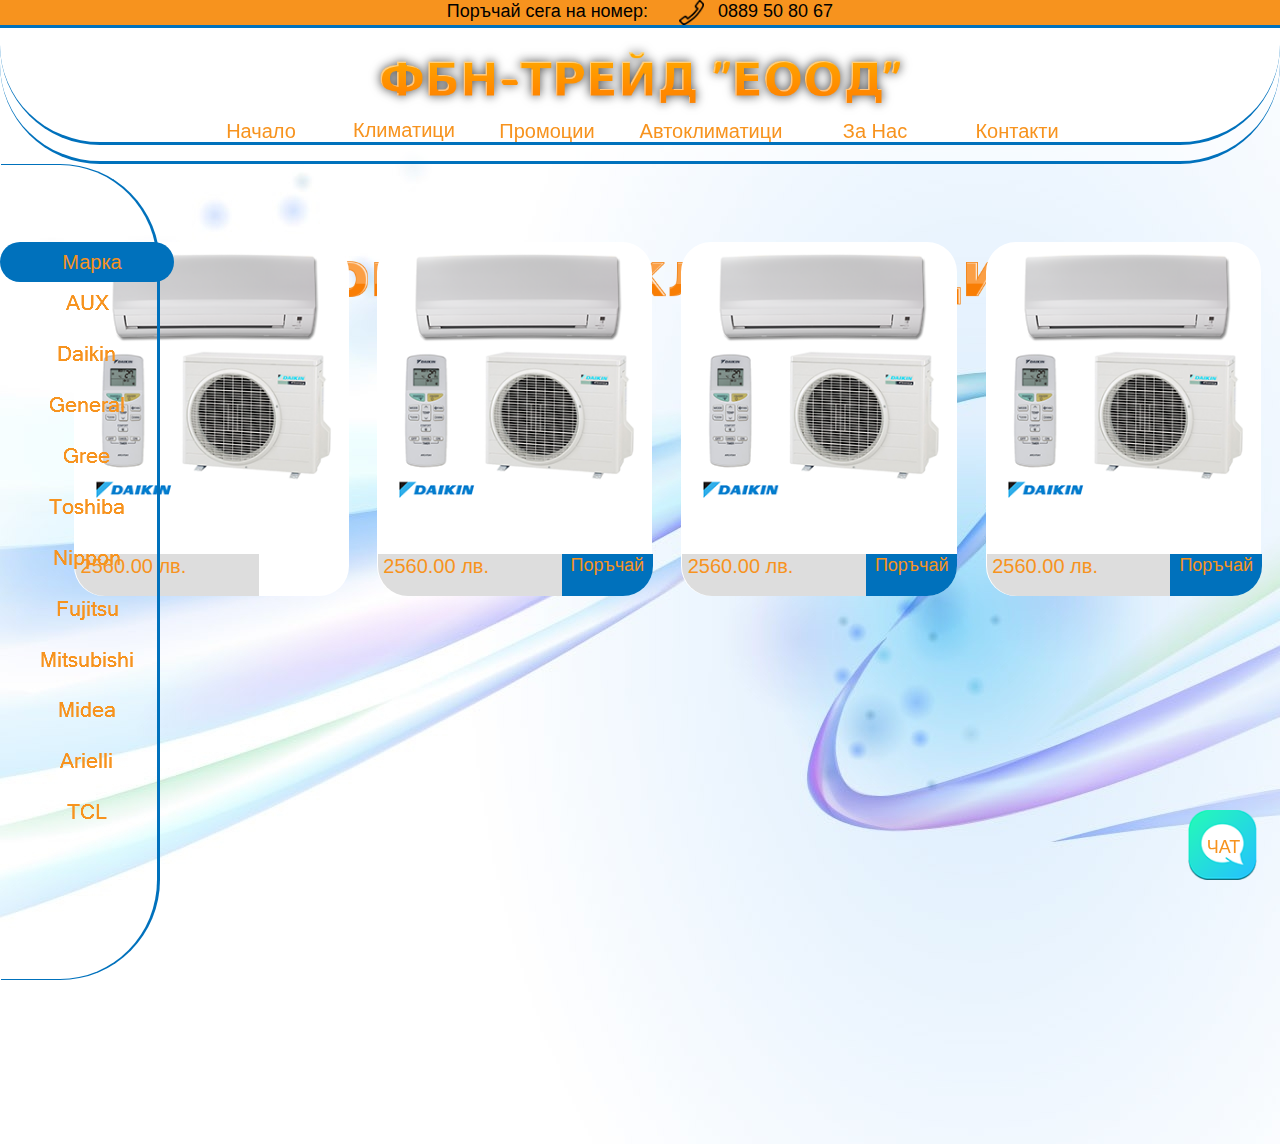
<file: домашни.html>
<!DOCTYPE html>
<html class="nojs html css_verticalspacer" lang="en-US">
 <head>

  <meta http-equiv="Content-type" content="text/html;charset=UTF-8"/>
  <meta name="generator" content="2018.0.0.379"/>
  <meta name="viewport" content="width=device-width, initial-scale=1.0"/>
  
  <script type="text/javascript">
   // Update the 'nojs'/'js' class on the html node
document.documentElement.className = document.documentElement.className.replace(/\bnojs\b/g, 'js');

// Check that all required assets are uploaded and up-to-date
if(typeof Muse == "undefined") window.Muse = {}; window.Muse.assets = {"required":["museutils.js", "museconfig.js", "jquery.watch.js", "webpro.js", "musewpslideshow.js", "jquery.museoverlay.js", "touchswipe.js", "require.js", "musewpdisclosure.js", "_______.css"], "outOfDate":[]};
</script>
  
  <title>Домашни</title>
  <!-- CSS -->
  <link rel="stylesheet" type="text/css" href="css/site_global.css?crc=21729565"/>
  <link rel="stylesheet" type="text/css" href="css/master_a-master.css?crc=4081705615"/>
  <link rel="stylesheet" type="text/css" href="css/_______.css?crc=4039203905" id="pagesheet"/>
  <!-- Other scripts -->
  <script type="text/javascript">
   var __adobewebfontsappname__ = "muse";
</script>
  <!-- JS includes -->
  <script src="https://webfonts.creativecloud.com/days-one:n4:default.js" type="text/javascript"></script>
    <!--HTML Widget code-->
  

      <link type="text/css" rel="stylesheet" href="https://cdnjs.cloudflare.com/ajax/libs/animate.css/3.5.2/animate.min.css"/>

		
 </head>
 <body>

  <div class="clearfix borderbox" id="page"><!-- group -->
   <div class="clearfix grpelem" id="pu1234"><!-- column -->
    <div class="size_fixed colelem" id="u1234" data-sizePolicy="fixed" data-pintopage="page_fluidx"><!-- custom html -->
     

    	
    </div>
    <div class="size_fixed colelem" id="u1233" data-sizePolicy="fixed" data-pintopage="page_fluidx"><!-- custom html -->
     
        <style>
          .noFill{
            background-color: transparent;
          }
          .mask{
            overflow: hidden;
          }
          .phone{
            animation-duration: 4s !important;
          }
          .animation-direction{
            -webkit-animation-direction: alternate;
            animation-direction: alternate;
          }
        </style>
    	
    </div>
    <div class="size_fixed colelem" id="u5006" data-sizePolicy="fixed" data-pintopage="page_fluidx"><!-- custom html -->
     

    	
    </div>
    <div class="size_fixed colelem" id="u5005" data-sizePolicy="fixed" data-pintopage="page_fluidx"><!-- custom html -->
     
        <style>
          .noFill{
            background-color: transparent;
          }
          .mask{
            overflow: hidden;
          }
          .home{
            animation-duration: 5s !important;
          }
          .animation-direction{
            -webkit-animation-direction: alternate;
            animation-direction: alternate;
          }
        </style>
    	
    </div>
   </div>
   <div class="clearfix grpelem" id="pu505"><!-- group -->
    <div id="u505-wrapper">
     <div id="u505"><!-- simple frame --></div>
    </div>
    <div id="u111-wrapper">
     <div class="fbn" id="u111"><!-- simple frame --></div>
    </div>
    <div class="browser_width" id="u1220-4-bw">
     <div class="clearfix" id="u1220-4" data-muse-temp-textContainer-sizePolicy="true" data-muse-temp-textContainer-pinning="true"><!-- content -->
      <p>Поръчай сега на номер:&nbsp;&nbsp;&nbsp;&nbsp;&nbsp;&nbsp;&nbsp;&nbsp;&nbsp;&nbsp;&nbsp;&nbsp;&nbsp; 0889 50 80 67</p>
     </div>
    </div>
    <div class="rounded-corners" id="u1306"><!-- simple frame --></div>
    <ul class="AccordionWidget clearfix" id="accordionu1685" data-visibility="changed" style="visibility:hidden"><!-- vertical box -->
     <li class="AccordionPanel clearfix colelem" id="u1701"><!-- vertical box --><div class="AccordionPanelTab rounded-corners clearfix colelem" id="u1706-4" data-sizePolicy="fixed" data-pintopage="page_fixedLeft"><!-- content --><p>Марка</p></div><div class="AccordionPanelContent clearfix colelem" id="u1702"><!-- column --><div class="colelem" id="u1348"><!-- state-based BG images --><img alt="AUX" src="images/blank.gif?crc=4208392903"/><div class="fluid_height_spacer"></div></div><div class="colelem" id="u1351"><!-- state-based BG images --><img alt="Daikin" src="images/blank.gif?crc=4208392903"/><div class="fluid_height_spacer"></div></div><div class="colelem" id="u1354"><!-- state-based BG images --><img alt="General" src="images/blank.gif?crc=4208392903"/><div class="fluid_height_spacer"></div></div><div class="colelem" id="u1357"><!-- state-based BG images --><img alt="Gree" src="images/blank.gif?crc=4208392903"/><div class="fluid_height_spacer"></div></div><div class="colelem" id="u1358"><!-- state-based BG images --><img alt="Toshiba" src="images/blank.gif?crc=4208392903"/><div class="fluid_height_spacer"></div></div><div class="colelem" id="u1359"><!-- state-based BG images --><img alt="Nippon" src="images/blank.gif?crc=4208392903"/><div class="fluid_height_spacer"></div></div><div class="colelem" id="u1366"><!-- state-based BG images --><img alt="Fujitsu" src="images/blank.gif?crc=4208392903"/><div class="fluid_height_spacer"></div></div><div class="colelem" id="u1367"><!-- state-based BG images --><img alt="Mitsubishi" src="images/blank.gif?crc=4208392903"/><div class="fluid_height_spacer"></div></div><div class="colelem" id="u1368"><!-- state-based BG images --><img alt="Midea" src="images/blank.gif?crc=4208392903"/><div class="fluid_height_spacer"></div></div><div class="colelem" id="u1375"><!-- state-based BG images --><img alt="Arielli" src="images/blank.gif?crc=4208392903"/><div class="fluid_height_spacer"></div></div><div class="colelem" id="u1376"><!-- state-based BG images --><img alt="TCL" src="images/blank.gif?crc=4208392903"/><div class="fluid_height_spacer"></div></div></div></li>
    </ul>
   </div>
   <div class="clearfix grpelem" id="pu5028"><!-- group -->
    <div class="home clip_frame grpelem" id="u5028"><!-- image -->
     <img class="block" id="u5028_img" src="images/coollogo_com-175392065.png?crc=3949212207" alt="" data-heightwidthratio="0.10683229813664596" data-image-width="805" data-image-height="86"/>
    </div>
    <div class="PamphletWidget clearfix allow_click_through grpelem" id="pamphletu6184" data-visibility="changed" style="visibility:hidden"><!-- none box -->
     <div class="ThumbGroup clearfix grpelem" data-col-pos="0" id="u6195"><!-- none box -->
      <div class="popup_anchor allow_click_through grpelem" data-col-pos="0" id="u6196popup">
       <div class="Thumb popup_element" data-col-pos="0" id="u6196"><!-- simple frame --></div>
      </div>
     </div>
     <div class="popup_anchor allow_click_through grpelem" data-col-pos="1" id="u6187popup">
      <div class="ContainerGroup clearfix" data-col-pos="1" id="u6187"><!-- stack box -->
       <div class="Container rounded-corners shadow clearfix grpelem" data-col-pos="0" id="u6188"><!-- column -->
        <div class="rounded-corners clip_frame colelem" id="u6191"><!-- image -->
         <img class="block" id="u6191_img" src="images/invertoren-klimatik-daikin-ftxb35-c-rxb35-c.png?crc=222205951" alt="" data-heightwidthratio="1" data-image-width="301" data-image-height="301"/>
        </div>
        <div class="clearfix colelem" id="u6190-3" data-muse-temp-textContainer-sizePolicy="true" data-muse-temp-textContainer-pinning="true"><!-- content -->
         <p>&nbsp;</p>
        </div>
        <div class="rounded-corners clearfix colelem" id="u6189-4" data-muse-temp-textContainer-sizePolicy="true" data-muse-temp-textContainer-pinning="true"><!-- content -->
         <p>&nbsp;2560.00 лв.</p>
        </div>
       </div>
      </div>
     </div>
    </div>
    <div class="PamphletWidget clearfix allow_click_through grpelem" id="pamphletu6199" data-visibility="changed" style="visibility:hidden"><!-- none box -->
     <div class="ThumbGroup clearfix grpelem" data-col-pos="0" id="u6211"><!-- none box -->
      <div class="popup_anchor allow_click_through grpelem" data-col-pos="0" id="u6212popup">
       <div class="Thumb popup_element" data-col-pos="0" id="u6212"><!-- simple frame --></div>
      </div>
     </div>
     <div class="popup_anchor allow_click_through grpelem" data-col-pos="1" id="u6202popup">
      <div class="ContainerGroup clearfix" data-col-pos="1" id="u6202"><!-- stack box -->
       <div class="Container rounded-corners shadow clearfix grpelem" data-col-pos="0" id="u6203"><!-- column -->
        <div class="clip_frame colelem" id="u6205"><!-- image -->
         <img class="block" id="u6205_img" src="images/invertoren-klimatik-daikin-ftxb35-c-rxb35-c.png?crc=222205951" alt="" data-heightwidthratio="1" data-image-width="301" data-image-height="301"/>
        </div>
        <div class="clearfix colelem" id="u6208-3" data-muse-temp-textContainer-sizePolicy="true" data-muse-temp-textContainer-pinning="true"><!-- content -->
         <p>&nbsp;</p>
        </div>
        <div class="clearfix colelem" id="pu6204-4"><!-- group -->
         <div class="rounded-corners clearfix grpelem" id="u6204-4" data-muse-temp-textContainer-sizePolicy="true" data-muse-temp-textContainer-pinning="true"><!-- content -->
          <p>&nbsp;2560.00 лв.</p>
         </div>
         <div class="rounded-corners shadow clearfix grpelem" id="u6207-4" data-muse-temp-textContainer-sizePolicy="true" data-muse-temp-textContainer-pinning="true"><!-- content -->
          <p>Поръчай</p>
         </div>
        </div>
       </div>
      </div>
     </div>
    </div>
    <div class="PamphletWidget clearfix allow_click_through grpelem" id="pamphletu6215" data-visibility="changed" style="visibility:hidden"><!-- none box -->
     <div class="ThumbGroup clearfix grpelem" data-col-pos="0" id="u6216"><!-- none box -->
      <div class="popup_anchor allow_click_through grpelem" data-col-pos="0" id="u6217popup">
       <div class="Thumb popup_element" data-col-pos="0" id="u6217"><!-- simple frame --></div>
      </div>
     </div>
     <div class="popup_anchor allow_click_through grpelem" data-col-pos="1" id="u6220popup">
      <div class="ContainerGroup clearfix" data-col-pos="1" id="u6220"><!-- stack box -->
       <div class="Container rounded-corners shadow clearfix grpelem" data-col-pos="0" id="u6221"><!-- column -->
        <div class="clip_frame colelem" id="u6224"><!-- image -->
         <img class="block" id="u6224_img" src="images/invertoren-klimatik-daikin-ftxb35-c-rxb35-c.png?crc=222205951" alt="" data-heightwidthratio="1" data-image-width="301" data-image-height="301"/>
        </div>
        <div class="clearfix colelem" id="u6223-3" data-muse-temp-textContainer-sizePolicy="true" data-muse-temp-textContainer-pinning="true"><!-- content -->
         <p>&nbsp;</p>
        </div>
        <div class="clearfix colelem" id="pu6222-4"><!-- group -->
         <div class="rounded-corners clearfix grpelem" id="u6222-4" data-muse-temp-textContainer-sizePolicy="true" data-muse-temp-textContainer-pinning="true"><!-- content -->
          <p>&nbsp;2560.00 лв.</p>
         </div>
         <div class="rounded-corners shadow clearfix grpelem" id="u6226-4" data-muse-temp-textContainer-sizePolicy="true" data-muse-temp-textContainer-pinning="true"><!-- content -->
          <p>Поръчай</p>
         </div>
        </div>
       </div>
      </div>
     </div>
    </div>
    <div class="PamphletWidget clearfix allow_click_through grpelem" id="pamphletu6231" data-visibility="changed" style="visibility:hidden"><!-- none box -->
     <div class="ThumbGroup clearfix grpelem" data-col-pos="0" id="u6232"><!-- none box -->
      <div class="popup_anchor allow_click_through grpelem" data-col-pos="0" id="u6233popup">
       <div class="Thumb popup_element" data-col-pos="0" id="u6233"><!-- simple frame --></div>
      </div>
     </div>
     <div class="popup_anchor allow_click_through grpelem" data-col-pos="1" id="u6236popup">
      <div class="ContainerGroup clearfix" data-col-pos="1" id="u6236"><!-- stack box -->
       <div class="Container rounded-corners shadow clearfix grpelem" data-col-pos="0" id="u6237"><!-- column -->
        <div class="position_content" data-col-pos="0" id="u6237_position_content">
         <div class="clip_frame colelem" id="u6239"><!-- image -->
          <img class="block" id="u6239_img" src="images/invertoren-klimatik-daikin-ftxb35-c-rxb35-c.png?crc=222205951" alt="" data-heightwidthratio="1" data-image-width="301" data-image-height="301"/>
         </div>
         <div class="clearfix colelem" id="u6242-3" data-muse-temp-textContainer-sizePolicy="true" data-muse-temp-textContainer-pinning="true"><!-- content -->
          <p>&nbsp;</p>
         </div>
         <div class="clearfix colelem" id="pu6238-4"><!-- group -->
          <div class="rounded-corners clearfix grpelem" id="u6238-4" data-muse-temp-textContainer-sizePolicy="true" data-muse-temp-textContainer-pinning="true"><!-- content -->
           <p>&nbsp;2560.00 лв.</p>
          </div>
          <div class="rounded-corners shadow clearfix grpelem" id="u6241-4" data-muse-temp-textContainer-sizePolicy="true" data-muse-temp-textContainer-pinning="true"><!-- content -->
           <p>Поръчай</p>
          </div>
         </div>
        </div>
       </div>
      </div>
     </div>
    </div>
    <div class="PamphletWidget clearfix allow_click_through grpelem" id="pamphletu1049" data-visibility="changed" style="visibility:hidden"><!-- none box -->
     <div class="position_content" id="pamphletu1049_position_content">
      <div class="ThumbGroup clearfix colelem" data-col-pos="0" id="u1050" data-sizePolicy="fluidWidth" data-pintopage="page_fixedLeft"><!-- none box -->
       <div class="popup_anchor" id="pu1051popup">
        <div id="pu1051-wrapper">
         <div class="popup_element Thumb clearfix" id="pu1051"><!-- group -->
          <div class="popup_anchor allow_click_through" data-col-pos="0" id="u1051popup">
           <div id="u1051-wrapper">
            <div id="u1051-wrapper">
             <div id="u1051-wrapper">
              <div class="popup_element clearfix" data-col-pos="0" id="u1051"><!-- group -->
               <div class="clearfix grpelem" id="u1127-4" data-muse-temp-textContainer-sizePolicy="true" data-muse-temp-textContainer-pinning="true"><!-- content -->
                <p><span id="u1127">Климатици</span></p>
               </div>
              </div>
             </div>
            </div>
           </div>
          </div>
         </div>
        </div>
       </div>
      </div>
      <div class="popup_anchor allow_click_through colelem" data-col-pos="1" id="u1054popup">
       <div class="ContainerGroup clearfix" data-col-pos="1" id="u1054"><!-- stack box -->
        <div class="Container invi clearfix grpelem" data-col-pos="0" id="u1056"><!-- group -->
         <div class="clearfix grpelem" id="pu1094-4"><!-- column -->
          <a class="nonblock nontext MuseLinkActive clearfix colelem" id="u1094-4" href="%d0%b4%d0%be%d0%bc%d0%b0%d1%88%d0%bd%d0%b8.html" data-muse-temp-textContainer-sizePolicy="true" data-muse-temp-textContainer-pinning="true"><!-- content --><p>Домашни</p></a>
          <a class="nonblock nontext MuseLinkActive clip_frame colelem" id="u1197" href="%d0%b4%d0%be%d0%bc%d0%b0%d1%88%d0%bd%d0%b8.html"><!-- image --><img class="block" id="u1197_img" src="images/0_ad90aff7.jpg?crc=3949734461" alt="" data-heightwidthratio="0.3597560975609756" data-image-width="328" data-image-height="118"/></a>
         </div>
         <div class="clearfix grpelem" id="pu1097-4"><!-- column -->
          <a class="nonblock nontext clearfix colelem" id="u1097-4" href="%d0%bf%d1%80%d0%be%d1%84%d0%b5%d1%81%d0%b8%d0%be%d0%bd%d0%b0%d0%bb%d0%bd%d0%b8.html" data-muse-temp-textContainer-sizePolicy="true" data-muse-temp-textContainer-pinning="true"><!-- content --><p>Професионални</p></a>
          <a class="nonblock nontext clip_frame colelem" id="u1207" href="%d0%bf%d1%80%d0%be%d1%84%d0%b5%d1%81%d0%b8%d0%be%d0%bd%d0%b0%d0%bb%d0%bd%d0%b8.html"><!-- image --><img class="block" id="u1207_img" src="images/cassete_semi_industrial.jpg?crc=74074006" alt="" data-heightwidthratio="0.6171003717472119" data-image-width="269" data-image-height="166"/></a>
         </div>
        </div>
       </div>
      </div>
     </div>
    </div>
    <div class="PamphletWidget clearfix allow_click_through grpelem" id="pamphletu6090" data-visibility="changed" style="visibility:hidden"><!-- none box -->
     <div class="popup_anchor allow_click_through" data-col-pos="1" id="u6096popup">
      <div class="ContainerGroup clearfix" data-col-pos="1" id="u6096"><!-- stack box -->
       <div class="Container invi clearfix grpelem" data-col-pos="0" id="u6097"><!-- group -->
        <form class="form-grp clearfix grpelem" id="widgetu6098" method="post" enctype="multipart/form-data" action="scripts/form-u6098.php"><!-- none box -->
         <div class="position_content" id="widgetu6098_position_content">
          <div class="fld-grp clearfix colelem" id="widgetu6111" data-required="true"><!-- none box -->
           <label class="fld-label actAsDiv clearfix colelem" id="u6112-4" data-muse-temp-textContainer-sizePolicy="true" data-muse-temp-textContainer-pinning="true" for="widgetu6111_input"><!-- content --><span class="actAsPara">Name:</span></label>
           <span class="fld-input NoWrap actAsDiv clearfix colelem" id="u6113-4" data-muse-temp-textContainer-sizePolicy="true" data-muse-temp-textContainer-pinning="true"><!-- content --><div id="u6113-3"><input class="wrapped-input" type="text" spellcheck="false" id="widgetu6111_input" name="custom_U6111" tabindex="1"/><label class="wrapped-input fld-prompt" id="widgetu6111_prompt" for="widgetu6111_input"><span class="actAsPara">Enter Name</span></label></div></span>
          </div>
          <div class="fld-grp clearfix colelem" id="widgetu6105" data-required="true" data-type="email"><!-- none box -->
           <label class="fld-label actAsDiv clearfix colelem" id="u6108-4" data-muse-temp-textContainer-sizePolicy="true" data-muse-temp-textContainer-pinning="true" for="widgetu6105_input"><!-- content --><span class="actAsPara">Email:</span></label>
           <span class="fld-input NoWrap actAsDiv clearfix colelem" id="u6106-4" data-muse-temp-textContainer-sizePolicy="true" data-muse-temp-textContainer-pinning="true"><!-- content --><div id="u6106-3"><input class="wrapped-input" type="email" spellcheck="false" id="widgetu6105_input" name="Email" tabindex="2"/><label class="wrapped-input fld-prompt" id="widgetu6105_prompt" for="widgetu6105_input"><span class="actAsPara">Enter Email</span></label></div></span>
          </div>
          <div class="fld-grp clearfix colelem" id="widgetu6100" data-required="false"><!-- none box -->
           <label class="fld-label actAsDiv clearfix colelem" id="u6103-4" data-muse-temp-textContainer-sizePolicy="true" data-muse-temp-textContainer-pinning="true" for="widgetu6100_input"><!-- content --><span class="actAsPara">Message:</span></label>
           <span class="fld-textarea actAsDiv clearfix colelem" id="u6102-4" data-muse-temp-textContainer-sizePolicy="true" data-muse-temp-textContainer-pinning="true"><!-- content --><div id="u6102-3"><textarea class="wrapped-input" id="widgetu6100_input" name="custom_U6100" tabindex="3"></textarea><label class="wrapped-input fld-prompt" id="widgetu6100_prompt" for="widgetu6100_input"><span class="actAsPara">Enter Your Message</span></label></div></span>
          </div>
          <div class="clearfix colelem" id="pu6110-4"><!-- group -->
           <div class="clearfix grpelem" id="u6110-4" data-muse-temp-textContainer-sizePolicy="true" data-muse-temp-textContainer-pinning="true"><!-- content -->
            <p>Submitting Form...</p>
           </div>
           <div class="clearfix grpelem" id="u6099-4" data-muse-temp-textContainer-sizePolicy="true" data-muse-temp-textContainer-pinning="true"><!-- content -->
            <p>The server encountered an error.</p>
           </div>
           <div class="clearfix grpelem" id="u6104-4" data-muse-temp-textContainer-sizePolicy="true" data-muse-temp-textContainer-pinning="true"><!-- content -->
            <p>Form received.</p>
           </div>
           <button class="submit-btn NoWrap clearfix grpelem" id="u6109-4" data-muse-temp-textContainer-sizePolicy="true" data-muse-temp-textContainer-pinning="true" type="submit" value="Submit" tabindex="4"><!-- content -->
            <p>Submit</p>
           </button>
          </div>
         </div>
        </form>
       </div>
      </div>
     </div>
     <div class="ThumbGroup clearfix grpelem" data-col-pos="0" id="u6091" data-sizePolicy="fluidWidth" data-pintopage="page_fixedLeft"><!-- none box -->
      <div class="popup_anchor allow_click_through" data-col-pos="0" id="u6092popup">
       <div class="Thumb popup_element clearfix" data-col-pos="0" id="u6092"><!-- group -->
        <div class="clip_frame grpelem" id="u6094"><!-- image -->
         <img class="block" id="u6094_img" src="images/unnamed.png?crc=44191822" alt="" data-heightwidthratio="1" data-image-width="76" data-image-height="76"/>
        </div>
        <div class="clearfix grpelem" id="u6093-4" data-muse-temp-textContainer-sizePolicy="true" data-muse-temp-textContainer-pinning="true"><!-- content -->
         <p>ЧАТ</p>
        </div>
       </div>
      </div>
     </div>
    </div>
   </div>
   <div class="clearfix grpelem" id="pu1130-4"><!-- group -->
    <div id="u1130-4-wrapper">
     <a class="nonblock nontext clearfix" id="u1130-4" href="%d0%bf%d1%80%d0%be%d0%bc%d0%be%d1%86%d0%b8%d0%b8.html" data-muse-temp-textContainer-sizePolicy="true" data-muse-temp-textContainer-pinning="true"><!-- content --><p><span id="u1130">Промоции</span></p></a>
    </div>
    <div id="u1133-4-wrapper">
     <a class="nonblock nontext clearfix" id="u1133-4" href="%d0%b0%d0%b2%d1%82%d0%be%d0%ba%d0%bb%d0%b8%d0%bc%d0%b0%d1%82%d0%b8%d1%86%d0%b8.html" data-muse-temp-textContainer-sizePolicy="true" data-muse-temp-textContainer-pinning="true"><!-- content --><p><span id="u1133">Автоклиматици</span></p></a>
    </div>
    <div id="u1136-4-wrapper">
     <a class="nonblock nontext clearfix" id="u1136-4" href="%d0%b7%d0%b0-%d0%bd%d0%b0%d1%81.html" data-muse-temp-textContainer-sizePolicy="true" data-muse-temp-textContainer-pinning="true"><!-- content --><p><span id="u1136">За Нас</span></p></a>
    </div>
    <div id="u1139-4-wrapper">
     <a class="nonblock nontext clearfix" id="u1139-4" href="%d0%ba%d0%be%d0%bd%d1%82%d0%b0%d0%ba%d1%82%d0%b8.html" data-muse-temp-textContainer-sizePolicy="true" data-muse-temp-textContainer-pinning="true"><!-- content --><p><span id="u1139">Контакти</span></p></a>
    </div>
    <div id="u1217-4-wrapper">
     <a class="nonblock nontext clearfix" id="u1217-4" href="index.html" data-muse-temp-textContainer-sizePolicy="true" data-muse-temp-textContainer-pinning="true"><!-- content --><p><span id="u1217">Начало</span></p></a>
    </div>
    <div id="u1384-wrapper">
     <div class="phone clip_frame" id="u1384"><!-- image -->
      <img class="block" id="u1384_img" src="images/phone-auricular-outline_icon-iconscom_73189.png?crc=4072930330" alt="" data-heightwidthratio="1" data-image-width="27" data-image-height="27"/>
     </div>
    </div>
   </div>
   <div class="verticalspacer" data-offset-top="622" data-content-above-spacer="979" data-content-below-spacer="639" data-sizePolicy="fixed" data-pintopage="page_fixedLeft"></div>
  </div>
  <div class="preload_images">
   <img class="preload" src="images/u1348-r.png?crc=139016518" alt=""/>
   <img class="preload" src="images/u1351-r.png?crc=486996467" alt=""/>
   <img class="preload" src="images/u1354-r.png?crc=312202271" alt=""/>
   <img class="preload" src="images/u1357-r.png?crc=481920636" alt=""/>
   <img class="preload" src="images/u1358-r.png?crc=287336092" alt=""/>
   <img class="preload" src="images/u1359-r.png?crc=3829059975" alt=""/>
   <img class="preload" src="images/u1366-r.png?crc=241279512" alt=""/>
   <img class="preload" src="images/u1367-r.png?crc=182042720" alt=""/>
   <img class="preload" src="images/u1368-r.png?crc=149837883" alt=""/>
   <img class="preload" src="images/u1375-r.png?crc=40036110" alt=""/>
   <img class="preload" src="images/u1376-r.png?crc=256147486" alt=""/>
  </div>
  <!-- JS includes -->
  <script type="text/javascript">
   if (document.location.protocol != 'https:') document.write('\x3Cscript src="http://musecdn2.businesscatalyst.com/scripts/4.0/jquery-1.8.3.min.js" type="text/javascript">\x3C/script>');
</script>
  <script type="text/javascript">
   window.jQuery || document.write('\x3Cscript src="scripts/jquery-1.8.3.min.js?crc=209076791" type="text/javascript">\x3C/script>');
</script>
  <!-- Other scripts -->
  <script type="text/javascript">
   // Decide weather to suppress missing file error or not based on preference setting
var suppressMissingFileError = false
</script>
  <script type="text/javascript">
   window.Muse.assets.check=function(d){if(!window.Muse.assets.checked){window.Muse.assets.checked=!0;var b={},c=function(a,b){if(window.getComputedStyle){var c=window.getComputedStyle(a,null);return c&&c.getPropertyValue(b)||c&&c[b]||""}if(document.documentElement.currentStyle)return(c=a.currentStyle)&&c[b]||a.style&&a.style[b]||"";return""},a=function(a){if(a.match(/^rgb/))return a=a.replace(/\s+/g,"").match(/([\d\,]+)/gi)[0].split(","),(parseInt(a[0])<<16)+(parseInt(a[1])<<8)+parseInt(a[2]);if(a.match(/^\#/))return parseInt(a.substr(1),
16);return 0},g=function(g){for(var f=document.getElementsByTagName("link"),h=0;h<f.length;h++)if("text/css"==f[h].type){var i=(f[h].href||"").match(/\/?css\/([\w\-]+\.css)\?crc=(\d+)/);if(!i||!i[1]||!i[2])break;b[i[1]]=i[2]}f=document.createElement("div");f.className="version";f.style.cssText="display:none; width:1px; height:1px;";document.getElementsByTagName("body")[0].appendChild(f);for(h=0;h<Muse.assets.required.length;){var i=Muse.assets.required[h],l=i.match(/([\w\-\.]+)\.(\w+)$/),k=l&&l[1]?
l[1]:null,l=l&&l[2]?l[2]:null;switch(l.toLowerCase()){case "css":k=k.replace(/\W/gi,"_").replace(/^([^a-z])/gi,"_$1");f.className+=" "+k;k=a(c(f,"color"));l=a(c(f,"backgroundColor"));k!=0||l!=0?(Muse.assets.required.splice(h,1),"undefined"!=typeof b[i]&&(k!=b[i]>>>24||l!=(b[i]&16777215))&&Muse.assets.outOfDate.push(i)):h++;f.className="version";break;case "js":h++;break;default:throw Error("Unsupported file type: "+l);}}d?d().jquery!="1.8.3"&&Muse.assets.outOfDate.push("jquery-1.8.3.min.js"):Muse.assets.required.push("jquery-1.8.3.min.js");
f.parentNode.removeChild(f);if(Muse.assets.outOfDate.length||Muse.assets.required.length)f="Some files on the server may be missing or incorrect. Clear browser cache and try again. If the problem persists please contact website author.",g&&Muse.assets.outOfDate.length&&(f+="\nOut of date: "+Muse.assets.outOfDate.join(",")),g&&Muse.assets.required.length&&(f+="\nMissing: "+Muse.assets.required.join(",")),suppressMissingFileError?(f+="\nUse SuppressMissingFileError key in AppPrefs.xml to show missing file error pop up.",console.log(f)):alert(f)};location&&location.search&&location.search.match&&location.search.match(/muse_debug/gi)?
setTimeout(function(){g(!0)},5E3):g()}};
var muse_init=function(){require.config({baseUrl:""});require(["jquery","museutils","whatinput","webpro","musewpdisclosure","jquery.watch","musewpslideshow","jquery.museoverlay","touchswipe"],function(d){var $ = d;$(document).ready(function(){try{
window.Muse.assets.check($);/* body */
Muse.Utils.transformMarkupToFixBrowserProblemsPreInit();/* body */
Muse.Utils.prepHyperlinks(true);/* body */
Muse.Utils.resizeHeight('.popup_anchor.allow_click_through');/* resize height */
Muse.Utils.makeButtonsVisibleAfterSettingMinWidth();/* body */
Muse.Utils.initWidget('#accordionu1685', ['#bp_infinity'], function(elem) { return new WebPro.Widget.Accordion(elem, {canCloseAll:true,defaultIndex:0}); });/* #accordionu1685 */
Muse.Utils.initWidget('#pamphletu6184', ['#bp_infinity'], function(elem) { return new WebPro.Widget.ContentSlideShow(elem, {contentLayout_runtime:'stack',event:'click',deactivationEvent:'',autoPlay:false,displayInterval:3000,transitionStyle:'fading',transitionDuration:500,hideAllContentsFirst:false,shuffle:false,enableSwipe:true,resumeAutoplay:true,resumeAutoplayInterval:3000,playOnce:false,autoActivate_runtime:false,isResponsive:true}); });/* #pamphletu6184 */
Muse.Utils.initWidget('#pamphletu6199', ['#bp_infinity'], function(elem) { return new WebPro.Widget.ContentSlideShow(elem, {contentLayout_runtime:'stack',event:'click',deactivationEvent:'',autoPlay:false,displayInterval:3000,transitionStyle:'fading',transitionDuration:500,hideAllContentsFirst:false,shuffle:false,enableSwipe:true,resumeAutoplay:true,resumeAutoplayInterval:3000,playOnce:false,autoActivate_runtime:false,isResponsive:true}); });/* #pamphletu6199 */
Muse.Utils.initWidget('#pamphletu6215', ['#bp_infinity'], function(elem) { return new WebPro.Widget.ContentSlideShow(elem, {contentLayout_runtime:'stack',event:'click',deactivationEvent:'',autoPlay:false,displayInterval:3000,transitionStyle:'fading',transitionDuration:500,hideAllContentsFirst:false,shuffle:false,enableSwipe:true,resumeAutoplay:true,resumeAutoplayInterval:3000,playOnce:false,autoActivate_runtime:false,isResponsive:true}); });/* #pamphletu6215 */
Muse.Utils.initWidget('#pamphletu6231', ['#bp_infinity'], function(elem) { return new WebPro.Widget.ContentSlideShow(elem, {contentLayout_runtime:'stack',event:'click',deactivationEvent:'',autoPlay:false,displayInterval:3000,transitionStyle:'fading',transitionDuration:500,hideAllContentsFirst:false,shuffle:false,enableSwipe:true,resumeAutoplay:true,resumeAutoplayInterval:3000,playOnce:false,autoActivate_runtime:false,isResponsive:true}); });/* #pamphletu6231 */
Muse.Utils.initWidget('#pamphletu1049', ['#bp_infinity'], function(elem) { return new WebPro.Widget.ContentSlideShow(elem, {contentLayout_runtime:'stack',event:'mouseover',deactivationEvent:'mouseout_both',autoPlay:false,displayInterval:3000,transitionStyle:'fading',transitionDuration:0,hideAllContentsFirst:true,shuffle:false,enableSwipe:true,resumeAutoplay:true,resumeAutoplayInterval:3000,playOnce:false,autoActivate_runtime:false,isResponsive:true}); });/* #pamphletu1049 */
Muse.Utils.initWidget('#widgetu6098', ['#bp_infinity'], function(elem) { return new WebPro.Widget.Form(elem, {validationEvent:'submit',errorStateSensitivity:'high',fieldWrapperClass:'fld-grp',formSubmittedClass:'frm-sub-st',formErrorClass:'frm-subm-err-st',formDeliveredClass:'frm-subm-ok-st',notEmptyClass:'non-empty-st',focusClass:'focus-st',invalidClass:'fld-err-st',requiredClass:'fld-err-st',ajaxSubmit:true}); });/* #widgetu6098 */
Muse.Utils.initWidget('#pamphletu6090', ['#bp_infinity'], function(elem) { return new WebPro.Widget.ContentSlideShow(elem, {contentLayout_runtime:'stack',event:'click',deactivationEvent:'mouseout_click',autoPlay:false,displayInterval:3000,transitionStyle:'fading',transitionDuration:500,hideAllContentsFirst:true,shuffle:false,enableSwipe:true,resumeAutoplay:true,resumeAutoplayInterval:3000,playOnce:false,autoActivate_runtime:false,isResponsive:true}); });/* #pamphletu6090 */
Muse.Utils.fullPage('#page');/* 100% height page */
Muse.Utils.showWidgetsWhenReady();/* body */
Muse.Utils.transformMarkupToFixBrowserProblems();/* body */
}catch(b){if(b&&"function"==typeof b.notify?b.notify():Muse.Assert.fail("Error calling selector function: "+b),false)throw b;}})})};

</script>
  <!-- RequireJS script -->
  <script src="scripts/require.js?crc=4157109226" type="text/javascript" async data-main="scripts/museconfig.js?crc=4153641093" onload="if (requirejs) requirejs.onError = function(requireType, requireModule) { if (requireType && requireType.toString && requireType.toString().indexOf && 0 <= requireType.toString().indexOf('#scripterror')) window.Muse.assets.check(); }" onerror="window.Muse.assets.check();"></script>
  
  <!--HTML Widget code-->
  
			<script>
                 console.log("OnLoad Animator (Version 1.0) - MuseThemes");
                /*
                 * animate.css - https://daneden.github.io/animate.css/
                 * Version 3.5.1
                 * Author: Daniel Eden
                 * Made available under a MIT License:
                 * https://github.com/daneden/animate.css/blob/master/LICENSE
                 */
      </script>
		

			<script>

      var u1233_delay = 0;
      u1233_delay = u1233_delay * 1000;

      $(document).ready(function(){
        u1233_animationClass();
        u1233_viewPort();
        if( 'false' == 'true'){
          onHover();
        }
      });

      function onHover(){
        if($('.' + 'phone').hasClass != 'tada'){
          $('.' + 'phone').hover(function(){
            console.log('test');
            $('.' + 'phone').addClass('tada');
          }, function(){
            setTimeout(function(){
              console.log('leaving');
              $('.' + 'phone').removeClass('tada');
            }, (4 * 1000) );

          });
        }
      }

      function u1233_animationClass(){
        if( $('.' + 'phone').hasClass != 'animated' ){
          $('.' + 'phone').addClass('animated');
          $('.animated').css({
            'opacity': 0
          })
          if('loopInfinite' == 'loopInfinite' ){
            $('.' + 'phone').addClass("infinite");
          }
        }
        else{
          return;
        }
      };

      function u1233_viewPort(){
        const $animation_elements = $('.' + 'phone');
        const $window = $(window);

        $window.on('scroll resize', check_view);
        $window.trigger('scroll');

        function check_view(){
          var windowHeight = $window.height();
          var windowTopPosition = $window.scrollTop();
          var windowBottomPosition = (windowHeight + windowTopPosition);

          //Configure variables to get elements height + height from top of page.
          $.each($animation_elements, function(){
            var $element = $(this);
            var elementHeight = $element.outerHeight();
            var elementTopPosition = $element.offset().top;
            var elementBottomPosition = (elementTopPosition + elementHeight);

          //Check to see if current container is within viewport.
          if ((elementTopPosition <= windowBottomPosition) &&
          (elementBottomPosition >= windowTopPosition)){
            setTimeout(function(){
              $element.addClass('tada');
              $element.css({'opacity': 1});
              if( 'false' == 'true'){
                $('.' + 'phone').addClass('animation-direction');
              }
            }, u1233_delay);
          }
          else if( 'loopInfinite' == 'loopRepeat' ){
             $element.removeClass('tada');
             $element.css({'opacity': 0});
           };
        });
        };
      };


      </script>
		

			<script>

      var u5005_delay = 0;
      u5005_delay = u5005_delay * 1000;

      $(document).ready(function(){
        u5005_animationClass();
        u5005_viewPort();
        if( 'false' == 'true'){
          onHover();
        }
      });

      function onHover(){
        if($('.' + 'home').hasClass != 'fadeInDown'){
          $('.' + 'home').hover(function(){
            console.log('test');
            $('.' + 'home').addClass('fadeInDown');
          }, function(){
            setTimeout(function(){
              console.log('leaving');
              $('.' + 'home').removeClass('fadeInDown');
            }, (5 * 1000) );

          });
        }
      }

      function u5005_animationClass(){
        if( $('.' + 'home').hasClass != 'animated' ){
          $('.' + 'home').addClass('animated');
          $('.animated').css({
            'opacity': 0
          })
          if('playOnce' == 'loopInfinite' ){
            $('.' + 'home').addClass("infinite");
          }
        }
        else{
          return;
        }
      };

      function u5005_viewPort(){
        const $animation_elements = $('.' + 'home');
        const $window = $(window);

        $window.on('scroll resize', check_view);
        $window.trigger('scroll');

        function check_view(){
          var windowHeight = $window.height();
          var windowTopPosition = $window.scrollTop();
          var windowBottomPosition = (windowHeight + windowTopPosition);

          //Configure variables to get elements height + height from top of page.
          $.each($animation_elements, function(){
            var $element = $(this);
            var elementHeight = $element.outerHeight();
            var elementTopPosition = $element.offset().top;
            var elementBottomPosition = (elementTopPosition + elementHeight);

          //Check to see if current container is within viewport.
          if ((elementTopPosition <= windowBottomPosition) &&
          (elementBottomPosition >= windowTopPosition)){
            setTimeout(function(){
              $element.addClass('fadeInDown');
              $element.css({'opacity': 1});
              if( 'false' == 'true'){
                $('.' + 'home').addClass('animation-direction');
              }
            }, u5005_delay);
          }
          else if( 'playOnce' == 'loopRepeat' ){
             $element.removeClass('fadeInDown');
             $element.css({'opacity': 0});
           };
        });
        };
      };


      </script>
		
   </body>
</html>
</file>
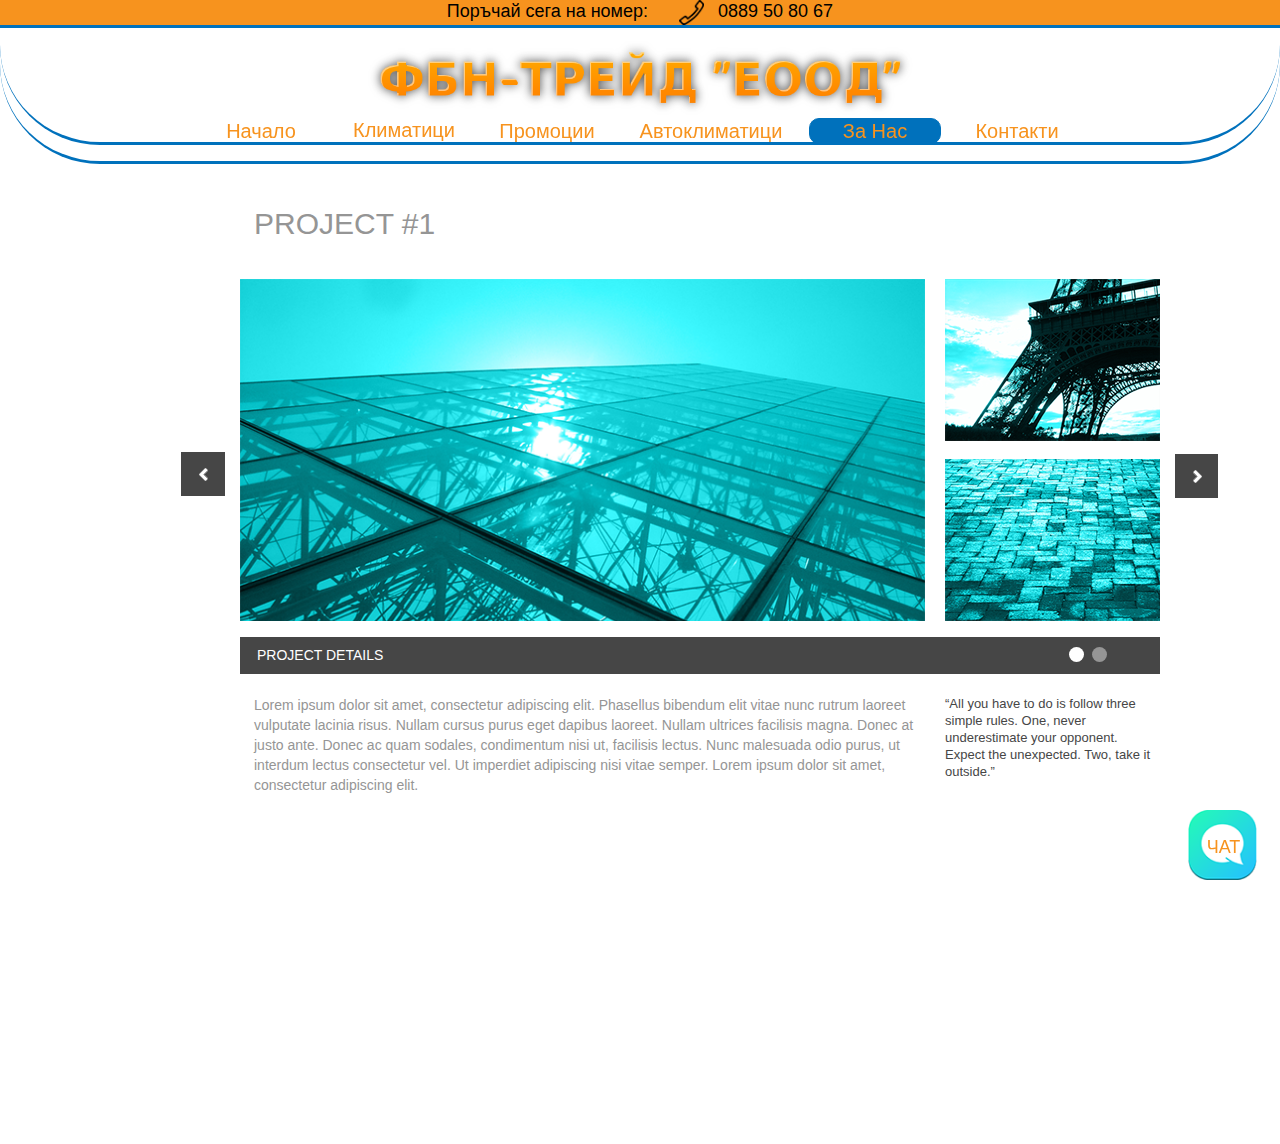
<file: за-нас.html>
<!DOCTYPE html>
<html class="nojs html css_verticalspacer" lang="en-US">
 <head>

  <meta http-equiv="Content-type" content="text/html;charset=UTF-8"/>
  <meta name="generator" content="2018.0.0.379"/>
  <meta name="viewport" content="width=device-width, initial-scale=1.0"/>
  
  <script type="text/javascript">
   // Update the 'nojs'/'js' class on the html node
document.documentElement.className = document.documentElement.className.replace(/\bnojs\b/g, 'js');

// Check that all required assets are uploaded and up-to-date
if(typeof Muse == "undefined") window.Muse = {}; window.Muse.assets = {"required":["museutils.js", "museconfig.js", "jquery.watch.js", "webpro.js", "musewpslideshow.js", "jquery.museoverlay.js", "touchswipe.js", "require.js", "__-___.css"], "outOfDate":[]};
</script>
  
  <title>За Нас</title>
  <!-- CSS -->
  <link rel="stylesheet" type="text/css" href="css/site_global.css?crc=21729565"/>
  <link rel="stylesheet" type="text/css" href="css/master_a-master.css?crc=4081705615"/>
  <link rel="stylesheet" type="text/css" href="css/__-___.css?crc=245789053" id="pagesheet"/>
  <!-- Other scripts -->
  <script type="text/javascript">
   var __adobewebfontsappname__ = "muse";
</script>
  <!-- JS includes -->
  <script src="https://webfonts.creativecloud.com/days-one:n4:default;droid-sans:n4:default;montserrat:n4:default.js" type="text/javascript"></script>
    <!--HTML Widget code-->
  

      <link type="text/css" rel="stylesheet" href="https://cdnjs.cloudflare.com/ajax/libs/animate.css/3.5.2/animate.min.css"/>

		
 </head>
 <body>

  <div class="clearfix borderbox" id="page"><!-- group -->
   <div class="clearfix grpelem" id="pu1234"><!-- column -->
    <div class="size_fixed colelem" id="u1234" data-sizePolicy="fixed" data-pintopage="page_fluidx"><!-- custom html -->
     

    	
    </div>
    <div class="size_fixed colelem" id="u1233" data-sizePolicy="fixed" data-pintopage="page_fluidx"><!-- custom html -->
     
        <style>
          .noFill{
            background-color: transparent;
          }
          .mask{
            overflow: hidden;
          }
          .phone{
            animation-duration: 4s !important;
          }
          .animation-direction{
            -webkit-animation-direction: alternate;
            animation-direction: alternate;
          }
        </style>
    	
    </div>
   </div>
   <div class="clearfix grpelem" id="pu505"><!-- group -->
    <div id="u505-wrapper">
     <div id="u505"><!-- simple frame --></div>
    </div>
    <div id="u111-wrapper">
     <div class="fbn" id="u111"><!-- simple frame --></div>
    </div>
    <div class="browser_width" id="u1220-4-bw">
     <div class="clearfix" id="u1220-4" data-muse-temp-textContainer-sizePolicy="true" data-muse-temp-textContainer-pinning="true"><!-- content -->
      <p>Поръчай сега на номер:&nbsp;&nbsp;&nbsp;&nbsp;&nbsp;&nbsp;&nbsp;&nbsp;&nbsp;&nbsp;&nbsp;&nbsp;&nbsp; 0889 50 80 67</p>
     </div>
    </div>
   </div>
   <div class="clearfix grpelem" id="ppamphletu787"><!-- group -->
    <div class="PamphletWidget clearfix allow_click_through grpelem" id="pamphletu787" data-visibility="changed" style="visibility:hidden" data-sizePolicy="fluidWidth" data-pintopage="page_fixedLeft"><!-- none box -->
     <div class="popup_anchor allow_click_through" data-col-pos="2" id="u788popup">
      <div class="PamphletPrevButton PamphletLightboxPart popup_element" data-col-pos="2" id="u788" data-sizePolicy="fixed" data-pintopage="page_fixedLeft"><!-- state-based BG images --></div>
     </div>
     <div class="clearfix grpelem" id="pu791"><!-- group -->
      <div class="popup_anchor allow_click_through grpelem" data-col-pos="0" id="u791popup">
       <div class="ContainerGroup clearfix" data-col-pos="0" id="u791" data-sizePolicy="fixed" data-pintopage="page_fixedLeft"><!-- stack box -->
        <div class="Container clearfix grpelem" data-col-pos="0" id="u800" data-sizePolicy="fixed" data-pintopage="page_fixedLeft"><!-- column -->
         <div class="heading1 clearfix colelem" id="u810-4" data-sizePolicy="fixed" data-pintopage="page_fixedLeft"><!-- content -->
          <h1>PROJECT #1</h1>
         </div>
         <div class="clearfix colelem" id="pu801"><!-- group -->
          <div class="clip_frame clearfix grpelem" id="u801" data-sizePolicy="fixed" data-pintopage="page_fixedLeft"><!-- image -->
           <img class="position_content" id="u801_img" src="images/blue_building.png?crc=390717145" alt="" width="685" height="405"/>
          </div>
          <div class="clearfix grpelem" id="pu807"><!-- column -->
           <div class="clip_frame colelem" id="u807" data-sizePolicy="fixed" data-pintopage="page_fixedLeft"><!-- image -->
            <img class="block" id="u807_img" src="images/blue_tower.png?crc=3908803827" alt="" width="215" height="162"/>
           </div>
           <div class="clip_frame colelem" id="u803" data-sizePolicy="fixed" data-pintopage="page_fixedLeft"><!-- image -->
            <img class="block" id="u803_img" src="images/blue_brick.png?crc=455827067" alt="" width="215" height="162"/>
           </div>
          </div>
         </div>
         <div class="clearfix colelem" id="u806"><!-- group -->
          <div class="caption clearfix grpelem" id="u805-4" data-sizePolicy="fixed" data-pintopage="page_fixedLeft"><!-- content -->
           <h2>PROJECT DETAILS</h2>
          </div>
         </div>
         <div class="clearfix colelem" id="pu809-4"><!-- group -->
          <div class="bodytext clearfix grpelem" id="u809-4" data-sizePolicy="fixed" data-pintopage="page_fixedLeft"><!-- content -->
           <p>Lorem ipsum dolor sit amet, consectetur adipiscing elit. Phasellus bibendum elit vitae nunc rutrum laoreet vulputate lacinia risus. Nullam cursus purus eget dapibus laoreet. Nullam ultrices facilisis magna. Donec at justo ante. Donec ac quam sodales, condimentum nisi ut, facilisis lectus. Nunc malesuada odio purus, ut interdum lectus consectetur vel. Ut imperdiet adipiscing nisi vitae semper. Lorem ipsum dolor sit amet, consectetur adipiscing elit.</p>
          </div>
          <div class="Quote clearfix grpelem" id="u811-4" data-sizePolicy="fixed" data-pintopage="page_fixedLeft"><!-- content -->
           <p>“All you have to do is follow three simple rules. One, never underestimate your opponent. Expect the unexpected. Two, take it outside.”</p>
          </div>
         </div>
        </div>
        <div class="Container invi clearfix grpelem" data-col-pos="1" id="u792" data-sizePolicy="fixed" data-pintopage="page_fixedLeft"><!-- column -->
         <div class="heading1 clearfix colelem" id="u794-4" data-sizePolicy="fixed" data-pintopage="page_fixedLeft"><!-- content -->
          <h1>PROJECT #2</h1>
         </div>
         <div class="clip_frame colelem" id="u795" data-sizePolicy="fixed" data-pintopage="page_fixedLeft"><!-- image -->
          <img class="block" id="u795_img" src="images/matches.png?crc=4003434200" alt="" width="920" height="333"/>
         </div>
         <div class="clearfix colelem" id="u799"><!-- group -->
          <div class="caption clearfix grpelem" id="u798-4" data-sizePolicy="fixed" data-pintopage="page_fixedLeft"><!-- content -->
           <h2>PROJECT DETAILS</h2>
          </div>
         </div>
         <div class="clearfix colelem" id="pu797-4"><!-- group -->
          <div class="bodytext clearfix grpelem" id="u797-4" data-sizePolicy="fixed" data-pintopage="page_fixedLeft"><!-- content -->
           <p>Aliquam viverra a erat nec venenatis. Donec auctor lectus ut mauris commodo viverra. Morbi cursus sem a semper fringilla. Aenean ultricies condimentum magna nec vestibulum. Nam lorem libero, laoreet sodales auctor non, lacinia elementum erat. Etiam at lorem eu magna ornare euismod ut in ante. Fusce ultrices eu magna accumsan venenatis. Aliquam a sem blandit, posuere erat id, pharetra nulla.</p>
          </div>
          <div class="heading2 clearfix grpelem" id="u793-10" data-sizePolicy="fixed" data-pintopage="page_fixedLeft"><!-- content -->
           <h2>CUSTOMER NAME</h2>
           <h2>COMPANY</h2>
           <h2>WEBSITE ADDRESS</h2>
           <h2>DATE</h2>
          </div>
         </div>
        </div>
       </div>
      </div>
      <div class="ThumbGroup clearfix grpelem" data-col-pos="1" id="u812" data-sizePolicy="fluidWidth" data-pintopage="page_fixedLeft"><!-- none box -->
       <div class="popup_anchor allow_click_through grpelem" data-col-pos="0" id="u813popup">
        <div class="Thumb popup_element rounded-corners" data-col-pos="0" id="u813" data-sizePolicy="fixed" data-pintopage="page_fixedLeft"><!-- simple frame --></div>
       </div>
       <div class="popup_anchor allow_click_through grpelem" data-col-pos="1" id="u814popup">
        <div class="Thumb popup_element rounded-corners" data-col-pos="1" id="u814" data-sizePolicy="fixed" data-pintopage="page_fixedLeft"><!-- simple frame --></div>
       </div>
      </div>
     </div>
     <div class="popup_anchor allow_click_through" data-col-pos="3" id="u815popup">
      <div class="PamphletNextButton PamphletLightboxPart popup_element" data-col-pos="3" id="u815" data-sizePolicy="fixed" data-pintopage="page_fixedLeft"><!-- state-based BG images --></div>
     </div>
    </div>
    <div class="PamphletWidget clearfix allow_click_through grpelem" id="pamphletu1049" data-visibility="changed" style="visibility:hidden"><!-- none box -->
     <div class="position_content" id="pamphletu1049_position_content">
      <div class="ThumbGroup clearfix colelem" data-col-pos="0" id="u1050" data-sizePolicy="fluidWidth" data-pintopage="page_fixedLeft"><!-- none box -->
       <div class="popup_anchor" id="pu1051popup">
        <div id="pu1051-wrapper">
         <div class="popup_element Thumb clearfix" id="pu1051"><!-- group -->
          <div class="popup_anchor allow_click_through" data-col-pos="0" id="u1051popup">
           <div id="u1051-wrapper">
            <div id="u1051-wrapper">
             <div id="u1051-wrapper">
              <div class="popup_element clearfix" data-col-pos="0" id="u1051"><!-- group -->
               <div class="clearfix grpelem" id="u1127-4" data-muse-temp-textContainer-sizePolicy="true" data-muse-temp-textContainer-pinning="true"><!-- content -->
                <p><span id="u1127">Климатици</span></p>
               </div>
              </div>
             </div>
            </div>
           </div>
          </div>
         </div>
        </div>
       </div>
      </div>
      <div class="popup_anchor allow_click_through colelem" data-col-pos="1" id="u1054popup">
       <div class="ContainerGroup clearfix" data-col-pos="1" id="u1054"><!-- stack box -->
        <div class="Container invi clearfix grpelem" data-col-pos="0" id="u1056"><!-- group -->
         <div class="clearfix grpelem" id="pu1094-4"><!-- column -->
          <a class="nonblock nontext clearfix colelem" id="u1094-4" href="%d0%b4%d0%be%d0%bc%d0%b0%d1%88%d0%bd%d0%b8.html" data-muse-temp-textContainer-sizePolicy="true" data-muse-temp-textContainer-pinning="true"><!-- content --><p>Домашни</p></a>
          <a class="nonblock nontext clip_frame colelem" id="u1197" href="%d0%b4%d0%be%d0%bc%d0%b0%d1%88%d0%bd%d0%b8.html"><!-- image --><img class="block" id="u1197_img" src="images/0_ad90aff7.jpg?crc=3949734461" alt="" data-heightwidthratio="0.3597560975609756" data-image-width="328" data-image-height="118"/></a>
         </div>
         <div class="clearfix grpelem" id="pu1097-4"><!-- column -->
          <a class="nonblock nontext clearfix colelem" id="u1097-4" href="%d0%bf%d1%80%d0%be%d1%84%d0%b5%d1%81%d0%b8%d0%be%d0%bd%d0%b0%d0%bb%d0%bd%d0%b8.html" data-muse-temp-textContainer-sizePolicy="true" data-muse-temp-textContainer-pinning="true"><!-- content --><p>Професионални</p></a>
          <a class="nonblock nontext clip_frame colelem" id="u1207" href="%d0%bf%d1%80%d0%be%d1%84%d0%b5%d1%81%d0%b8%d0%be%d0%bd%d0%b0%d0%bb%d0%bd%d0%b8.html"><!-- image --><img class="block" id="u1207_img" src="images/cassete_semi_industrial.jpg?crc=74074006" alt="" data-heightwidthratio="0.6171003717472119" data-image-width="269" data-image-height="166"/></a>
         </div>
        </div>
       </div>
      </div>
     </div>
    </div>
    <div class="PamphletWidget clearfix allow_click_through grpelem" id="pamphletu6090" data-visibility="changed" style="visibility:hidden"><!-- none box -->
     <div class="popup_anchor allow_click_through" data-col-pos="1" id="u6096popup">
      <div class="ContainerGroup clearfix" data-col-pos="1" id="u6096"><!-- stack box -->
       <div class="Container invi clearfix grpelem" data-col-pos="0" id="u6097"><!-- group -->
        <form class="form-grp clearfix grpelem" id="widgetu6098" method="post" enctype="multipart/form-data" action="scripts/form-u6098.php"><!-- none box -->
         <div class="position_content" id="widgetu6098_position_content">
          <div class="fld-grp clearfix colelem" id="widgetu6111" data-required="true"><!-- none box -->
           <label class="fld-label actAsDiv clearfix colelem" id="u6112-4" data-muse-temp-textContainer-sizePolicy="true" data-muse-temp-textContainer-pinning="true" for="widgetu6111_input"><!-- content --><span class="actAsPara">Name:</span></label>
           <span class="fld-input NoWrap actAsDiv clearfix colelem" id="u6113-4" data-muse-temp-textContainer-sizePolicy="true" data-muse-temp-textContainer-pinning="true"><!-- content --><div id="u6113-3"><input class="wrapped-input" type="text" spellcheck="false" id="widgetu6111_input" name="custom_U6111" tabindex="1"/><label class="wrapped-input fld-prompt" id="widgetu6111_prompt" for="widgetu6111_input"><span class="actAsPara">Enter Name</span></label></div></span>
          </div>
          <div class="fld-grp clearfix colelem" id="widgetu6105" data-required="true" data-type="email"><!-- none box -->
           <label class="fld-label actAsDiv clearfix colelem" id="u6108-4" data-muse-temp-textContainer-sizePolicy="true" data-muse-temp-textContainer-pinning="true" for="widgetu6105_input"><!-- content --><span class="actAsPara">Email:</span></label>
           <span class="fld-input NoWrap actAsDiv clearfix colelem" id="u6106-4" data-muse-temp-textContainer-sizePolicy="true" data-muse-temp-textContainer-pinning="true"><!-- content --><div id="u6106-3"><input class="wrapped-input" type="email" spellcheck="false" id="widgetu6105_input" name="Email" tabindex="2"/><label class="wrapped-input fld-prompt" id="widgetu6105_prompt" for="widgetu6105_input"><span class="actAsPara">Enter Email</span></label></div></span>
          </div>
          <div class="fld-grp clearfix colelem" id="widgetu6100" data-required="false"><!-- none box -->
           <label class="fld-label actAsDiv clearfix colelem" id="u6103-4" data-muse-temp-textContainer-sizePolicy="true" data-muse-temp-textContainer-pinning="true" for="widgetu6100_input"><!-- content --><span class="actAsPara">Message:</span></label>
           <span class="fld-textarea actAsDiv clearfix colelem" id="u6102-4" data-muse-temp-textContainer-sizePolicy="true" data-muse-temp-textContainer-pinning="true"><!-- content --><div id="u6102-3"><textarea class="wrapped-input" id="widgetu6100_input" name="custom_U6100" tabindex="3"></textarea><label class="wrapped-input fld-prompt" id="widgetu6100_prompt" for="widgetu6100_input"><span class="actAsPara">Enter Your Message</span></label></div></span>
          </div>
          <div class="clearfix colelem" id="pu6110-4"><!-- group -->
           <div class="clearfix grpelem" id="u6110-4" data-muse-temp-textContainer-sizePolicy="true" data-muse-temp-textContainer-pinning="true"><!-- content -->
            <p>Submitting Form...</p>
           </div>
           <div class="clearfix grpelem" id="u6099-4" data-muse-temp-textContainer-sizePolicy="true" data-muse-temp-textContainer-pinning="true"><!-- content -->
            <p>The server encountered an error.</p>
           </div>
           <div class="clearfix grpelem" id="u6104-4" data-muse-temp-textContainer-sizePolicy="true" data-muse-temp-textContainer-pinning="true"><!-- content -->
            <p>Form received.</p>
           </div>
           <button class="submit-btn NoWrap clearfix grpelem" id="u6109-4" data-muse-temp-textContainer-sizePolicy="true" data-muse-temp-textContainer-pinning="true" type="submit" value="Submit" tabindex="4"><!-- content -->
            <p>Submit</p>
           </button>
          </div>
         </div>
        </form>
       </div>
      </div>
     </div>
     <div class="ThumbGroup clearfix grpelem" data-col-pos="0" id="u6091" data-sizePolicy="fluidWidth" data-pintopage="page_fixedLeft"><!-- none box -->
      <div class="popup_anchor allow_click_through" data-col-pos="0" id="u6092popup">
       <div class="Thumb popup_element clearfix" data-col-pos="0" id="u6092"><!-- group -->
        <div class="clip_frame grpelem" id="u6094"><!-- image -->
         <img class="block" id="u6094_img" src="images/unnamed.png?crc=44191822" alt="" data-heightwidthratio="1" data-image-width="76" data-image-height="76"/>
        </div>
        <div class="clearfix grpelem" id="u6093-4" data-muse-temp-textContainer-sizePolicy="true" data-muse-temp-textContainer-pinning="true"><!-- content -->
         <p>ЧАТ</p>
        </div>
       </div>
      </div>
     </div>
    </div>
   </div>
   <div class="clearfix grpelem" id="pu1130-4"><!-- group -->
    <div id="u1130-4-wrapper">
     <a class="nonblock nontext clearfix" id="u1130-4" href="%d0%bf%d1%80%d0%be%d0%bc%d0%be%d1%86%d0%b8%d0%b8.html" data-muse-temp-textContainer-sizePolicy="true" data-muse-temp-textContainer-pinning="true"><!-- content --><p><span id="u1130">Промоции</span></p></a>
    </div>
    <div id="u1133-4-wrapper">
     <a class="nonblock nontext clearfix" id="u1133-4" href="%d0%b0%d0%b2%d1%82%d0%be%d0%ba%d0%bb%d0%b8%d0%bc%d0%b0%d1%82%d0%b8%d1%86%d0%b8.html" data-muse-temp-textContainer-sizePolicy="true" data-muse-temp-textContainer-pinning="true"><!-- content --><p><span id="u1133">Автоклиматици</span></p></a>
    </div>
    <div id="u1136-4-wrapper">
     <a class="nonblock nontext MuseLinkActive clearfix" id="u1136-4" href="%d0%b7%d0%b0-%d0%bd%d0%b0%d1%81.html" data-muse-temp-textContainer-sizePolicy="true" data-muse-temp-textContainer-pinning="true"><!-- content --><p><span id="u1136">За Нас</span></p></a>
    </div>
    <div id="u1139-4-wrapper">
     <a class="nonblock nontext clearfix" id="u1139-4" href="%d0%ba%d0%be%d0%bd%d1%82%d0%b0%d0%ba%d1%82%d0%b8.html" data-muse-temp-textContainer-sizePolicy="true" data-muse-temp-textContainer-pinning="true"><!-- content --><p><span id="u1139">Контакти</span></p></a>
    </div>
    <div id="u1217-4-wrapper">
     <a class="nonblock nontext clearfix" id="u1217-4" href="index.html" data-muse-temp-textContainer-sizePolicy="true" data-muse-temp-textContainer-pinning="true"><!-- content --><p><span id="u1217">Начало</span></p></a>
    </div>
    <div id="u1384-wrapper">
     <div class="phone clip_frame" id="u1384"><!-- image -->
      <img class="block" id="u1384_img" src="images/phone-auricular-outline_icon-iconscom_73189.png?crc=4072930330" alt="" data-heightwidthratio="1" data-image-width="27" data-image-height="27"/>
     </div>
    </div>
   </div>
   <div class="verticalspacer" data-offset-top="786" data-content-above-spacer="818" data-content-below-spacer="145" data-sizePolicy="fixed" data-pintopage="page_fixedLeft"></div>
  </div>
  <div class="preload_images">
   <img class="preload" src="images/arrow_left-u788-r.png?crc=87442742" alt=""/>
   <img class="preload" src="images/arrow_right-u815-r.png?crc=92742481" alt=""/>
  </div>
  <!-- JS includes -->
  <script type="text/javascript">
   if (document.location.protocol != 'https:') document.write('\x3Cscript src="http://musecdn2.businesscatalyst.com/scripts/4.0/jquery-1.8.3.min.js" type="text/javascript">\x3C/script>');
</script>
  <script type="text/javascript">
   window.jQuery || document.write('\x3Cscript src="scripts/jquery-1.8.3.min.js?crc=209076791" type="text/javascript">\x3C/script>');
</script>
  <!-- Other scripts -->
  <script type="text/javascript">
   // Decide weather to suppress missing file error or not based on preference setting
var suppressMissingFileError = false
</script>
  <script type="text/javascript">
   window.Muse.assets.check=function(d){if(!window.Muse.assets.checked){window.Muse.assets.checked=!0;var b={},c=function(a,b){if(window.getComputedStyle){var c=window.getComputedStyle(a,null);return c&&c.getPropertyValue(b)||c&&c[b]||""}if(document.documentElement.currentStyle)return(c=a.currentStyle)&&c[b]||a.style&&a.style[b]||"";return""},a=function(a){if(a.match(/^rgb/))return a=a.replace(/\s+/g,"").match(/([\d\,]+)/gi)[0].split(","),(parseInt(a[0])<<16)+(parseInt(a[1])<<8)+parseInt(a[2]);if(a.match(/^\#/))return parseInt(a.substr(1),
16);return 0},g=function(g){for(var f=document.getElementsByTagName("link"),h=0;h<f.length;h++)if("text/css"==f[h].type){var i=(f[h].href||"").match(/\/?css\/([\w\-]+\.css)\?crc=(\d+)/);if(!i||!i[1]||!i[2])break;b[i[1]]=i[2]}f=document.createElement("div");f.className="version";f.style.cssText="display:none; width:1px; height:1px;";document.getElementsByTagName("body")[0].appendChild(f);for(h=0;h<Muse.assets.required.length;){var i=Muse.assets.required[h],l=i.match(/([\w\-\.]+)\.(\w+)$/),k=l&&l[1]?
l[1]:null,l=l&&l[2]?l[2]:null;switch(l.toLowerCase()){case "css":k=k.replace(/\W/gi,"_").replace(/^([^a-z])/gi,"_$1");f.className+=" "+k;k=a(c(f,"color"));l=a(c(f,"backgroundColor"));k!=0||l!=0?(Muse.assets.required.splice(h,1),"undefined"!=typeof b[i]&&(k!=b[i]>>>24||l!=(b[i]&16777215))&&Muse.assets.outOfDate.push(i)):h++;f.className="version";break;case "js":h++;break;default:throw Error("Unsupported file type: "+l);}}d?d().jquery!="1.8.3"&&Muse.assets.outOfDate.push("jquery-1.8.3.min.js"):Muse.assets.required.push("jquery-1.8.3.min.js");
f.parentNode.removeChild(f);if(Muse.assets.outOfDate.length||Muse.assets.required.length)f="Some files on the server may be missing or incorrect. Clear browser cache and try again. If the problem persists please contact website author.",g&&Muse.assets.outOfDate.length&&(f+="\nOut of date: "+Muse.assets.outOfDate.join(",")),g&&Muse.assets.required.length&&(f+="\nMissing: "+Muse.assets.required.join(",")),suppressMissingFileError?(f+="\nUse SuppressMissingFileError key in AppPrefs.xml to show missing file error pop up.",console.log(f)):alert(f)};location&&location.search&&location.search.match&&location.search.match(/muse_debug/gi)?
setTimeout(function(){g(!0)},5E3):g()}};
var muse_init=function(){require.config({baseUrl:""});require(["jquery","museutils","whatinput","jquery.watch","webpro","musewpslideshow","jquery.museoverlay","touchswipe"],function(d){var $ = d;$(document).ready(function(){try{
window.Muse.assets.check($);/* body */
Muse.Utils.transformMarkupToFixBrowserProblemsPreInit();/* body */
Muse.Utils.prepHyperlinks(true);/* body */
Muse.Utils.resizeHeight('.popup_anchor.allow_click_through');/* resize height */
Muse.Utils.makeButtonsVisibleAfterSettingMinWidth();/* body */
Muse.Utils.initWidget('#pamphletu787', ['#bp_infinity'], function(elem) { return new WebPro.Widget.ContentSlideShow(elem, {contentLayout_runtime:'stack',event:'click',deactivationEvent:'',autoPlay:false,displayInterval:3000,transitionStyle:'fading',transitionDuration:500,hideAllContentsFirst:false,shuffle:false,enableSwipe:true,resumeAutoplay:false,resumeAutoplayInterval:3000,playOnce:false,autoActivate_runtime:false,isResponsive:true}); });/* #pamphletu787 */
Muse.Utils.initWidget('#pamphletu1049', ['#bp_infinity'], function(elem) { return new WebPro.Widget.ContentSlideShow(elem, {contentLayout_runtime:'stack',event:'mouseover',deactivationEvent:'mouseout_both',autoPlay:false,displayInterval:3000,transitionStyle:'fading',transitionDuration:0,hideAllContentsFirst:true,shuffle:false,enableSwipe:true,resumeAutoplay:true,resumeAutoplayInterval:3000,playOnce:false,autoActivate_runtime:false,isResponsive:true}); });/* #pamphletu1049 */
Muse.Utils.initWidget('#widgetu6098', ['#bp_infinity'], function(elem) { return new WebPro.Widget.Form(elem, {validationEvent:'submit',errorStateSensitivity:'high',fieldWrapperClass:'fld-grp',formSubmittedClass:'frm-sub-st',formErrorClass:'frm-subm-err-st',formDeliveredClass:'frm-subm-ok-st',notEmptyClass:'non-empty-st',focusClass:'focus-st',invalidClass:'fld-err-st',requiredClass:'fld-err-st',ajaxSubmit:true}); });/* #widgetu6098 */
Muse.Utils.initWidget('#pamphletu6090', ['#bp_infinity'], function(elem) { return new WebPro.Widget.ContentSlideShow(elem, {contentLayout_runtime:'stack',event:'click',deactivationEvent:'mouseout_click',autoPlay:false,displayInterval:3000,transitionStyle:'fading',transitionDuration:500,hideAllContentsFirst:true,shuffle:false,enableSwipe:true,resumeAutoplay:true,resumeAutoplayInterval:3000,playOnce:false,autoActivate_runtime:false,isResponsive:true}); });/* #pamphletu6090 */
Muse.Utils.fullPage('#page');/* 100% height page */
Muse.Utils.showWidgetsWhenReady();/* body */
Muse.Utils.transformMarkupToFixBrowserProblems();/* body */
}catch(b){if(b&&"function"==typeof b.notify?b.notify():Muse.Assert.fail("Error calling selector function: "+b),false)throw b;}})})};

</script>
  <!-- RequireJS script -->
  <script src="scripts/require.js?crc=4157109226" type="text/javascript" async data-main="scripts/museconfig.js?crc=4153641093" onload="if (requirejs) requirejs.onError = function(requireType, requireModule) { if (requireType && requireType.toString && requireType.toString().indexOf && 0 <= requireType.toString().indexOf('#scripterror')) window.Muse.assets.check(); }" onerror="window.Muse.assets.check();"></script>
  
  <!--HTML Widget code-->
  
			<script>
                 console.log("OnLoad Animator (Version 1.0) - MuseThemes");
                /*
                 * animate.css - https://daneden.github.io/animate.css/
                 * Version 3.5.1
                 * Author: Daniel Eden
                 * Made available under a MIT License:
                 * https://github.com/daneden/animate.css/blob/master/LICENSE
                 */
      </script>
		

			<script>

      var u1233_delay = 0;
      u1233_delay = u1233_delay * 1000;

      $(document).ready(function(){
        u1233_animationClass();
        u1233_viewPort();
        if( 'false' == 'true'){
          onHover();
        }
      });

      function onHover(){
        if($('.' + 'phone').hasClass != 'tada'){
          $('.' + 'phone').hover(function(){
            console.log('test');
            $('.' + 'phone').addClass('tada');
          }, function(){
            setTimeout(function(){
              console.log('leaving');
              $('.' + 'phone').removeClass('tada');
            }, (4 * 1000) );

          });
        }
      }

      function u1233_animationClass(){
        if( $('.' + 'phone').hasClass != 'animated' ){
          $('.' + 'phone').addClass('animated');
          $('.animated').css({
            'opacity': 0
          })
          if('loopInfinite' == 'loopInfinite' ){
            $('.' + 'phone').addClass("infinite");
          }
        }
        else{
          return;
        }
      };

      function u1233_viewPort(){
        const $animation_elements = $('.' + 'phone');
        const $window = $(window);

        $window.on('scroll resize', check_view);
        $window.trigger('scroll');

        function check_view(){
          var windowHeight = $window.height();
          var windowTopPosition = $window.scrollTop();
          var windowBottomPosition = (windowHeight + windowTopPosition);

          //Configure variables to get elements height + height from top of page.
          $.each($animation_elements, function(){
            var $element = $(this);
            var elementHeight = $element.outerHeight();
            var elementTopPosition = $element.offset().top;
            var elementBottomPosition = (elementTopPosition + elementHeight);

          //Check to see if current container is within viewport.
          if ((elementTopPosition <= windowBottomPosition) &&
          (elementBottomPosition >= windowTopPosition)){
            setTimeout(function(){
              $element.addClass('tada');
              $element.css({'opacity': 1});
              if( 'false' == 'true'){
                $('.' + 'phone').addClass('animation-direction');
              }
            }, u1233_delay);
          }
          else if( 'loopInfinite' == 'loopRepeat' ){
             $element.removeClass('tada');
             $element.css({'opacity': 0});
           };
        });
        };
      };


      </script>
		
   </body>
</html>
</file>
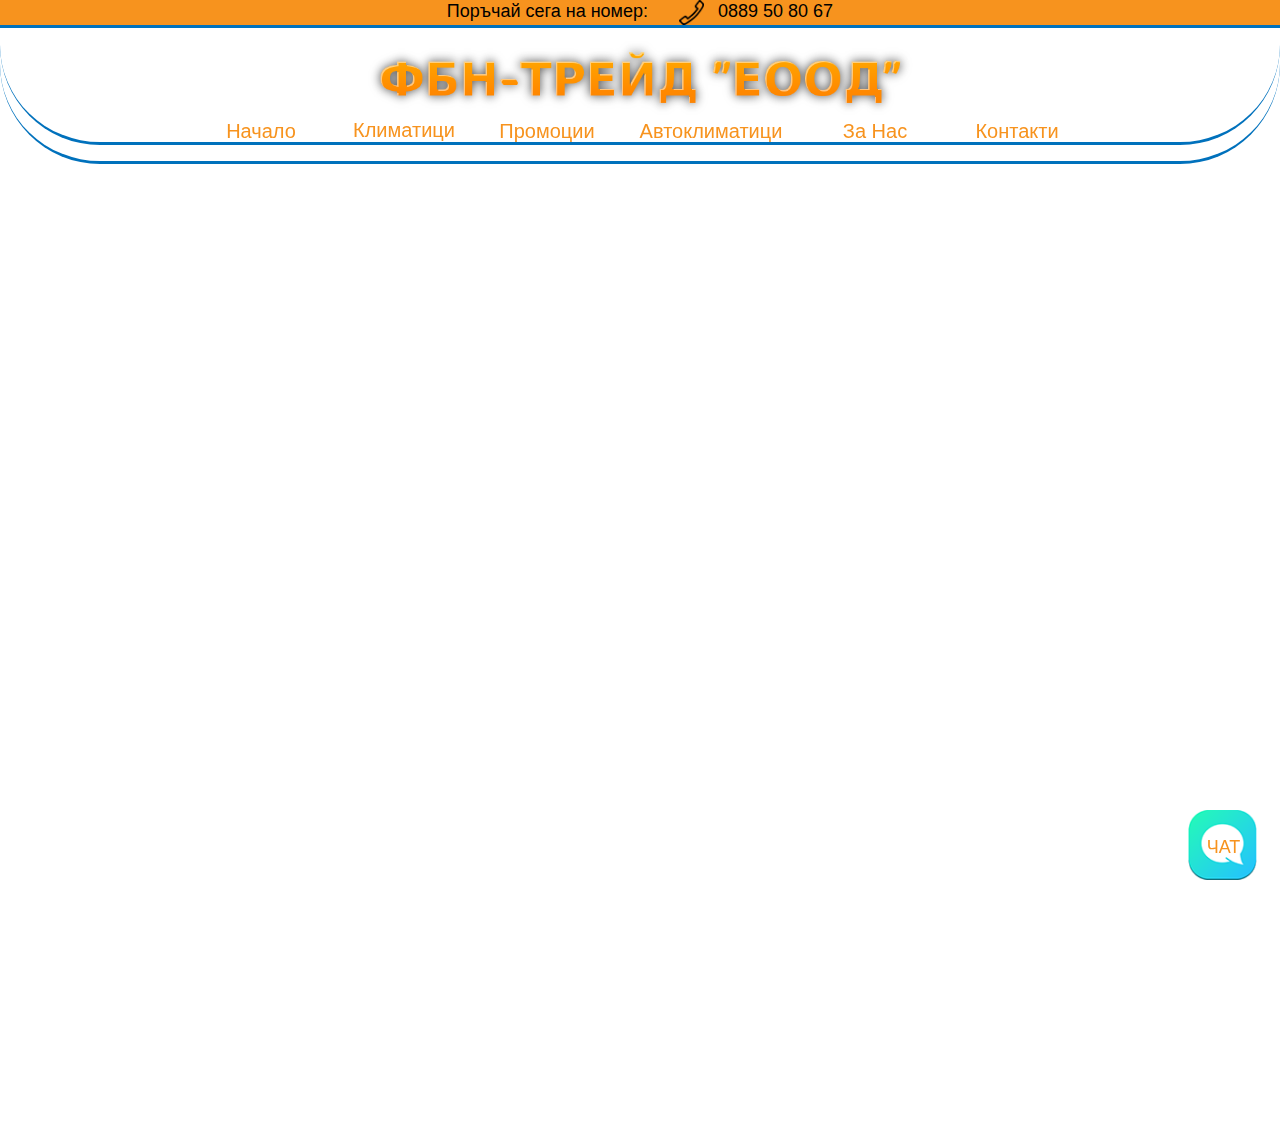
<file: климатици.html>
<!DOCTYPE html>
<html class="nojs html css_verticalspacer" lang="en-US">
 <head>

  <meta http-equiv="Content-type" content="text/html;charset=UTF-8"/>
  <meta name="generator" content="2018.0.0.379"/>
  <meta name="viewport" content="width=device-width, initial-scale=1.0"/>
  
  <script type="text/javascript">
   // Update the 'nojs'/'js' class on the html node
document.documentElement.className = document.documentElement.className.replace(/\bnojs\b/g, 'js');

// Check that all required assets are uploaded and up-to-date
if(typeof Muse == "undefined") window.Muse = {}; window.Muse.assets = {"required":["museutils.js", "museconfig.js", "jquery.watch.js", "webpro.js", "musewpslideshow.js", "jquery.museoverlay.js", "touchswipe.js", "require.js", "_________.css"], "outOfDate":[]};
</script>
  
  <title>Климатици</title>
  <!-- CSS -->
  <link rel="stylesheet" type="text/css" href="css/site_global.css?crc=21729565"/>
  <link rel="stylesheet" type="text/css" href="css/master_a-master.css?crc=4081705615"/>
  <link rel="stylesheet" type="text/css" href="css/_________.css?crc=4250619839" id="pagesheet"/>
  <!-- Other scripts -->
  <script type="text/javascript">
   var __adobewebfontsappname__ = "muse";
</script>
  <!-- JS includes -->
  <script src="https://webfonts.creativecloud.com/days-one:n4:default.js" type="text/javascript"></script>
    <!--HTML Widget code-->
  

      <link type="text/css" rel="stylesheet" href="https://cdnjs.cloudflare.com/ajax/libs/animate.css/3.5.2/animate.min.css"/>

		
 </head>
 <body>

  <div class="clearfix borderbox" id="page"><!-- group -->
   <div class="clearfix grpelem" id="pu1234"><!-- column -->
    <div class="size_fixed colelem" id="u1234" data-sizePolicy="fixed" data-pintopage="page_fluidx"><!-- custom html -->
     

    	
    </div>
    <div class="size_fixed colelem" id="u1233" data-sizePolicy="fixed" data-pintopage="page_fluidx"><!-- custom html -->
     
        <style>
          .noFill{
            background-color: transparent;
          }
          .mask{
            overflow: hidden;
          }
          .phone{
            animation-duration: 4s !important;
          }
          .animation-direction{
            -webkit-animation-direction: alternate;
            animation-direction: alternate;
          }
        </style>
    	
    </div>
   </div>
   <div class="clearfix grpelem" id="pu505"><!-- group -->
    <div id="u505-wrapper">
     <div id="u505"><!-- simple frame --></div>
    </div>
    <div id="u111-wrapper">
     <div class="fbn" id="u111"><!-- simple frame --></div>
    </div>
    <div class="browser_width" id="u1220-4-bw">
     <div class="clearfix" id="u1220-4" data-muse-temp-textContainer-sizePolicy="true" data-muse-temp-textContainer-pinning="true"><!-- content -->
      <p>Поръчай сега на номер:&nbsp;&nbsp;&nbsp;&nbsp;&nbsp;&nbsp;&nbsp;&nbsp;&nbsp;&nbsp;&nbsp;&nbsp;&nbsp; 0889 50 80 67</p>
     </div>
    </div>
   </div>
   <div class="clearfix grpelem" id="ppamphletu1049"><!-- column -->
    <div class="PamphletWidget clearfix allow_click_through colelem" id="pamphletu1049" data-visibility="changed" style="visibility:hidden"><!-- none box -->
     <div class="position_content" id="pamphletu1049_position_content">
      <div class="ThumbGroup clearfix colelem" data-col-pos="0" id="u1050" data-sizePolicy="fluidWidth" data-pintopage="page_fixedLeft"><!-- none box -->
       <div class="popup_anchor" id="pu1051popup">
        <div id="pu1051-wrapper">
         <div class="popup_element Thumb clearfix" id="pu1051"><!-- group -->
          <div class="popup_anchor allow_click_through" data-col-pos="0" id="u1051popup">
           <div id="u1051-wrapper">
            <div id="u1051-wrapper">
             <div id="u1051-wrapper">
              <div class="popup_element clearfix" data-col-pos="0" id="u1051"><!-- group -->
               <div class="clearfix grpelem" id="u1127-4" data-muse-temp-textContainer-sizePolicy="true" data-muse-temp-textContainer-pinning="true"><!-- content -->
                <p><span id="u1127">Климатици</span></p>
               </div>
              </div>
             </div>
            </div>
           </div>
          </div>
         </div>
        </div>
       </div>
      </div>
      <div class="popup_anchor allow_click_through colelem" data-col-pos="1" id="u1054popup">
       <div class="ContainerGroup clearfix" data-col-pos="1" id="u1054"><!-- stack box -->
        <div class="Container invi clearfix grpelem" data-col-pos="0" id="u1056"><!-- group -->
         <div class="clearfix grpelem" id="pu1094-4"><!-- column -->
          <a class="nonblock nontext clearfix colelem" id="u1094-4" href="%d0%b4%d0%be%d0%bc%d0%b0%d1%88%d0%bd%d0%b8.html" data-muse-temp-textContainer-sizePolicy="true" data-muse-temp-textContainer-pinning="true"><!-- content --><p>Домашни</p></a>
          <a class="nonblock nontext clip_frame colelem" id="u1197" href="%d0%b4%d0%be%d0%bc%d0%b0%d1%88%d0%bd%d0%b8.html"><!-- image --><img class="block" id="u1197_img" src="images/0_ad90aff7.jpg?crc=3949734461" alt="" data-heightwidthratio="0.3597560975609756" data-image-width="328" data-image-height="118"/></a>
         </div>
         <div class="clearfix grpelem" id="pu1097-4"><!-- column -->
          <a class="nonblock nontext clearfix colelem" id="u1097-4" href="%d0%bf%d1%80%d0%be%d1%84%d0%b5%d1%81%d0%b8%d0%be%d0%bd%d0%b0%d0%bb%d0%bd%d0%b8.html" data-muse-temp-textContainer-sizePolicy="true" data-muse-temp-textContainer-pinning="true"><!-- content --><p>Професионални</p></a>
          <a class="nonblock nontext clip_frame colelem" id="u1207" href="%d0%bf%d1%80%d0%be%d1%84%d0%b5%d1%81%d0%b8%d0%be%d0%bd%d0%b0%d0%bb%d0%bd%d0%b8.html"><!-- image --><img class="block" id="u1207_img" src="images/cassete_semi_industrial.jpg?crc=74074006" alt="" data-heightwidthratio="0.6171003717472119" data-image-width="269" data-image-height="166"/></a>
         </div>
        </div>
       </div>
      </div>
     </div>
    </div>
    <div class="PamphletWidget clearfix allow_click_through colelem" id="pamphletu6090" data-visibility="changed" style="visibility:hidden"><!-- none box -->
     <div class="popup_anchor allow_click_through" data-col-pos="1" id="u6096popup">
      <div class="ContainerGroup clearfix" data-col-pos="1" id="u6096"><!-- stack box -->
       <div class="Container invi clearfix grpelem" data-col-pos="0" id="u6097"><!-- group -->
        <form class="form-grp clearfix grpelem" id="widgetu6098" method="post" enctype="multipart/form-data" action="scripts/form-u6098.php"><!-- none box -->
         <div class="position_content" id="widgetu6098_position_content">
          <div class="fld-grp clearfix colelem" id="widgetu6111" data-required="true"><!-- none box -->
           <label class="fld-label actAsDiv clearfix colelem" id="u6112-4" data-muse-temp-textContainer-sizePolicy="true" data-muse-temp-textContainer-pinning="true" for="widgetu6111_input"><!-- content --><span class="actAsPara">Name:</span></label>
           <span class="fld-input NoWrap actAsDiv clearfix colelem" id="u6113-4" data-muse-temp-textContainer-sizePolicy="true" data-muse-temp-textContainer-pinning="true"><!-- content --><div id="u6113-3"><input class="wrapped-input" type="text" spellcheck="false" id="widgetu6111_input" name="custom_U6111" tabindex="1"/><label class="wrapped-input fld-prompt" id="widgetu6111_prompt" for="widgetu6111_input"><span class="actAsPara">Enter Name</span></label></div></span>
          </div>
          <div class="fld-grp clearfix colelem" id="widgetu6105" data-required="true" data-type="email"><!-- none box -->
           <label class="fld-label actAsDiv clearfix colelem" id="u6108-4" data-muse-temp-textContainer-sizePolicy="true" data-muse-temp-textContainer-pinning="true" for="widgetu6105_input"><!-- content --><span class="actAsPara">Email:</span></label>
           <span class="fld-input NoWrap actAsDiv clearfix colelem" id="u6106-4" data-muse-temp-textContainer-sizePolicy="true" data-muse-temp-textContainer-pinning="true"><!-- content --><div id="u6106-3"><input class="wrapped-input" type="email" spellcheck="false" id="widgetu6105_input" name="Email" tabindex="2"/><label class="wrapped-input fld-prompt" id="widgetu6105_prompt" for="widgetu6105_input"><span class="actAsPara">Enter Email</span></label></div></span>
          </div>
          <div class="fld-grp clearfix colelem" id="widgetu6100" data-required="false"><!-- none box -->
           <label class="fld-label actAsDiv clearfix colelem" id="u6103-4" data-muse-temp-textContainer-sizePolicy="true" data-muse-temp-textContainer-pinning="true" for="widgetu6100_input"><!-- content --><span class="actAsPara">Message:</span></label>
           <span class="fld-textarea actAsDiv clearfix colelem" id="u6102-4" data-muse-temp-textContainer-sizePolicy="true" data-muse-temp-textContainer-pinning="true"><!-- content --><div id="u6102-3"><textarea class="wrapped-input" id="widgetu6100_input" name="custom_U6100" tabindex="3"></textarea><label class="wrapped-input fld-prompt" id="widgetu6100_prompt" for="widgetu6100_input"><span class="actAsPara">Enter Your Message</span></label></div></span>
          </div>
          <div class="clearfix colelem" id="pu6110-4"><!-- group -->
           <div class="clearfix grpelem" id="u6110-4" data-muse-temp-textContainer-sizePolicy="true" data-muse-temp-textContainer-pinning="true"><!-- content -->
            <p>Submitting Form...</p>
           </div>
           <div class="clearfix grpelem" id="u6099-4" data-muse-temp-textContainer-sizePolicy="true" data-muse-temp-textContainer-pinning="true"><!-- content -->
            <p>The server encountered an error.</p>
           </div>
           <div class="clearfix grpelem" id="u6104-4" data-muse-temp-textContainer-sizePolicy="true" data-muse-temp-textContainer-pinning="true"><!-- content -->
            <p>Form received.</p>
           </div>
           <button class="submit-btn NoWrap clearfix grpelem" id="u6109-4" data-muse-temp-textContainer-sizePolicy="true" data-muse-temp-textContainer-pinning="true" type="submit" value="Submit" tabindex="4"><!-- content -->
            <p>Submit</p>
           </button>
          </div>
         </div>
        </form>
       </div>
      </div>
     </div>
     <div class="ThumbGroup clearfix grpelem" data-col-pos="0" id="u6091" data-sizePolicy="fluidWidth" data-pintopage="page_fixedLeft"><!-- none box -->
      <div class="popup_anchor allow_click_through" data-col-pos="0" id="u6092popup">
       <div class="Thumb popup_element clearfix" data-col-pos="0" id="u6092"><!-- group -->
        <div class="clip_frame grpelem" id="u6094"><!-- image -->
         <img class="block" id="u6094_img" src="images/unnamed.png?crc=44191822" alt="" data-heightwidthratio="1" data-image-width="76" data-image-height="76"/>
        </div>
        <div class="clearfix grpelem" id="u6093-4" data-muse-temp-textContainer-sizePolicy="true" data-muse-temp-textContainer-pinning="true"><!-- content -->
         <p>ЧАТ</p>
        </div>
       </div>
      </div>
     </div>
    </div>
   </div>
   <div class="clearfix grpelem" id="pu1130-4"><!-- group -->
    <div id="u1130-4-wrapper">
     <a class="nonblock nontext clearfix" id="u1130-4" href="%d0%bf%d1%80%d0%be%d0%bc%d0%be%d1%86%d0%b8%d0%b8.html" data-muse-temp-textContainer-sizePolicy="true" data-muse-temp-textContainer-pinning="true"><!-- content --><p><span id="u1130">Промоции</span></p></a>
    </div>
    <div id="u1133-4-wrapper">
     <a class="nonblock nontext clearfix" id="u1133-4" href="%d0%b0%d0%b2%d1%82%d0%be%d0%ba%d0%bb%d0%b8%d0%bc%d0%b0%d1%82%d0%b8%d1%86%d0%b8.html" data-muse-temp-textContainer-sizePolicy="true" data-muse-temp-textContainer-pinning="true"><!-- content --><p><span id="u1133">Автоклиматици</span></p></a>
    </div>
    <div id="u1136-4-wrapper">
     <a class="nonblock nontext clearfix" id="u1136-4" href="%d0%b7%d0%b0-%d0%bd%d0%b0%d1%81.html" data-muse-temp-textContainer-sizePolicy="true" data-muse-temp-textContainer-pinning="true"><!-- content --><p><span id="u1136">За Нас</span></p></a>
    </div>
    <div id="u1139-4-wrapper">
     <a class="nonblock nontext clearfix" id="u1139-4" href="%d0%ba%d0%be%d0%bd%d1%82%d0%b0%d0%ba%d1%82%d0%b8.html" data-muse-temp-textContainer-sizePolicy="true" data-muse-temp-textContainer-pinning="true"><!-- content --><p><span id="u1139">Контакти</span></p></a>
    </div>
    <div id="u1217-4-wrapper">
     <a class="nonblock nontext clearfix" id="u1217-4" href="index.html" data-muse-temp-textContainer-sizePolicy="true" data-muse-temp-textContainer-pinning="true"><!-- content --><p><span id="u1217">Начало</span></p></a>
    </div>
    <div id="u1384-wrapper">
     <div class="phone clip_frame" id="u1384"><!-- image -->
      <img class="block" id="u1384_img" src="images/phone-auricular-outline_icon-iconscom_73189.png?crc=4072930330" alt="" data-heightwidthratio="1" data-image-width="27" data-image-height="27"/>
     </div>
    </div>
   </div>
   <div class="verticalspacer" data-offset-top="0" data-content-above-spacer="818" data-content-below-spacer="839" data-sizePolicy="fixed" data-pintopage="page_fixedLeft"></div>
  </div>
  <!-- JS includes -->
  <script type="text/javascript">
   if (document.location.protocol != 'https:') document.write('\x3Cscript src="http://musecdn2.businesscatalyst.com/scripts/4.0/jquery-1.8.3.min.js" type="text/javascript">\x3C/script>');
</script>
  <script type="text/javascript">
   window.jQuery || document.write('\x3Cscript src="scripts/jquery-1.8.3.min.js?crc=209076791" type="text/javascript">\x3C/script>');
</script>
  <!-- Other scripts -->
  <script type="text/javascript">
   // Decide weather to suppress missing file error or not based on preference setting
var suppressMissingFileError = false
</script>
  <script type="text/javascript">
   window.Muse.assets.check=function(d){if(!window.Muse.assets.checked){window.Muse.assets.checked=!0;var b={},c=function(a,b){if(window.getComputedStyle){var c=window.getComputedStyle(a,null);return c&&c.getPropertyValue(b)||c&&c[b]||""}if(document.documentElement.currentStyle)return(c=a.currentStyle)&&c[b]||a.style&&a.style[b]||"";return""},a=function(a){if(a.match(/^rgb/))return a=a.replace(/\s+/g,"").match(/([\d\,]+)/gi)[0].split(","),(parseInt(a[0])<<16)+(parseInt(a[1])<<8)+parseInt(a[2]);if(a.match(/^\#/))return parseInt(a.substr(1),
16);return 0},g=function(g){for(var f=document.getElementsByTagName("link"),h=0;h<f.length;h++)if("text/css"==f[h].type){var i=(f[h].href||"").match(/\/?css\/([\w\-]+\.css)\?crc=(\d+)/);if(!i||!i[1]||!i[2])break;b[i[1]]=i[2]}f=document.createElement("div");f.className="version";f.style.cssText="display:none; width:1px; height:1px;";document.getElementsByTagName("body")[0].appendChild(f);for(h=0;h<Muse.assets.required.length;){var i=Muse.assets.required[h],l=i.match(/([\w\-\.]+)\.(\w+)$/),k=l&&l[1]?
l[1]:null,l=l&&l[2]?l[2]:null;switch(l.toLowerCase()){case "css":k=k.replace(/\W/gi,"_").replace(/^([^a-z])/gi,"_$1");f.className+=" "+k;k=a(c(f,"color"));l=a(c(f,"backgroundColor"));k!=0||l!=0?(Muse.assets.required.splice(h,1),"undefined"!=typeof b[i]&&(k!=b[i]>>>24||l!=(b[i]&16777215))&&Muse.assets.outOfDate.push(i)):h++;f.className="version";break;case "js":h++;break;default:throw Error("Unsupported file type: "+l);}}d?d().jquery!="1.8.3"&&Muse.assets.outOfDate.push("jquery-1.8.3.min.js"):Muse.assets.required.push("jquery-1.8.3.min.js");
f.parentNode.removeChild(f);if(Muse.assets.outOfDate.length||Muse.assets.required.length)f="Some files on the server may be missing or incorrect. Clear browser cache and try again. If the problem persists please contact website author.",g&&Muse.assets.outOfDate.length&&(f+="\nOut of date: "+Muse.assets.outOfDate.join(",")),g&&Muse.assets.required.length&&(f+="\nMissing: "+Muse.assets.required.join(",")),suppressMissingFileError?(f+="\nUse SuppressMissingFileError key in AppPrefs.xml to show missing file error pop up.",console.log(f)):alert(f)};location&&location.search&&location.search.match&&location.search.match(/muse_debug/gi)?
setTimeout(function(){g(!0)},5E3):g()}};
var muse_init=function(){require.config({baseUrl:""});require(["jquery","museutils","whatinput","jquery.watch","webpro","musewpslideshow","jquery.museoverlay","touchswipe"],function(d){var $ = d;$(document).ready(function(){try{
window.Muse.assets.check($);/* body */
Muse.Utils.transformMarkupToFixBrowserProblemsPreInit();/* body */
Muse.Utils.prepHyperlinks(true);/* body */
Muse.Utils.resizeHeight('.popup_anchor.allow_click_through');/* resize height */
Muse.Utils.makeButtonsVisibleAfterSettingMinWidth();/* body */
Muse.Utils.initWidget('#pamphletu1049', ['#bp_infinity'], function(elem) { return new WebPro.Widget.ContentSlideShow(elem, {contentLayout_runtime:'stack',event:'mouseover',deactivationEvent:'mouseout_both',autoPlay:false,displayInterval:3000,transitionStyle:'fading',transitionDuration:0,hideAllContentsFirst:true,shuffle:false,enableSwipe:true,resumeAutoplay:true,resumeAutoplayInterval:3000,playOnce:false,autoActivate_runtime:false,isResponsive:true}); });/* #pamphletu1049 */
Muse.Utils.initWidget('#widgetu6098', ['#bp_infinity'], function(elem) { return new WebPro.Widget.Form(elem, {validationEvent:'submit',errorStateSensitivity:'high',fieldWrapperClass:'fld-grp',formSubmittedClass:'frm-sub-st',formErrorClass:'frm-subm-err-st',formDeliveredClass:'frm-subm-ok-st',notEmptyClass:'non-empty-st',focusClass:'focus-st',invalidClass:'fld-err-st',requiredClass:'fld-err-st',ajaxSubmit:true}); });/* #widgetu6098 */
Muse.Utils.initWidget('#pamphletu6090', ['#bp_infinity'], function(elem) { return new WebPro.Widget.ContentSlideShow(elem, {contentLayout_runtime:'stack',event:'click',deactivationEvent:'mouseout_click',autoPlay:false,displayInterval:3000,transitionStyle:'fading',transitionDuration:500,hideAllContentsFirst:true,shuffle:false,enableSwipe:true,resumeAutoplay:true,resumeAutoplayInterval:3000,playOnce:false,autoActivate_runtime:false,isResponsive:true}); });/* #pamphletu6090 */
Muse.Utils.fullPage('#page');/* 100% height page */
Muse.Utils.showWidgetsWhenReady();/* body */
Muse.Utils.transformMarkupToFixBrowserProblems();/* body */
}catch(b){if(b&&"function"==typeof b.notify?b.notify():Muse.Assert.fail("Error calling selector function: "+b),false)throw b;}})})};

</script>
  <!-- RequireJS script -->
  <script src="scripts/require.js?crc=4157109226" type="text/javascript" async data-main="scripts/museconfig.js?crc=4153641093" onload="if (requirejs) requirejs.onError = function(requireType, requireModule) { if (requireType && requireType.toString && requireType.toString().indexOf && 0 <= requireType.toString().indexOf('#scripterror')) window.Muse.assets.check(); }" onerror="window.Muse.assets.check();"></script>
  
  <!--HTML Widget code-->
  
			<script>
                 console.log("OnLoad Animator (Version 1.0) - MuseThemes");
                /*
                 * animate.css - https://daneden.github.io/animate.css/
                 * Version 3.5.1
                 * Author: Daniel Eden
                 * Made available under a MIT License:
                 * https://github.com/daneden/animate.css/blob/master/LICENSE
                 */
      </script>
		

			<script>

      var u1233_delay = 0;
      u1233_delay = u1233_delay * 1000;

      $(document).ready(function(){
        u1233_animationClass();
        u1233_viewPort();
        if( 'false' == 'true'){
          onHover();
        }
      });

      function onHover(){
        if($('.' + 'phone').hasClass != 'tada'){
          $('.' + 'phone').hover(function(){
            console.log('test');
            $('.' + 'phone').addClass('tada');
          }, function(){
            setTimeout(function(){
              console.log('leaving');
              $('.' + 'phone').removeClass('tada');
            }, (4 * 1000) );

          });
        }
      }

      function u1233_animationClass(){
        if( $('.' + 'phone').hasClass != 'animated' ){
          $('.' + 'phone').addClass('animated');
          $('.animated').css({
            'opacity': 0
          })
          if('loopInfinite' == 'loopInfinite' ){
            $('.' + 'phone').addClass("infinite");
          }
        }
        else{
          return;
        }
      };

      function u1233_viewPort(){
        const $animation_elements = $('.' + 'phone');
        const $window = $(window);

        $window.on('scroll resize', check_view);
        $window.trigger('scroll');

        function check_view(){
          var windowHeight = $window.height();
          var windowTopPosition = $window.scrollTop();
          var windowBottomPosition = (windowHeight + windowTopPosition);

          //Configure variables to get elements height + height from top of page.
          $.each($animation_elements, function(){
            var $element = $(this);
            var elementHeight = $element.outerHeight();
            var elementTopPosition = $element.offset().top;
            var elementBottomPosition = (elementTopPosition + elementHeight);

          //Check to see if current container is within viewport.
          if ((elementTopPosition <= windowBottomPosition) &&
          (elementBottomPosition >= windowTopPosition)){
            setTimeout(function(){
              $element.addClass('tada');
              $element.css({'opacity': 1});
              if( 'false' == 'true'){
                $('.' + 'phone').addClass('animation-direction');
              }
            }, u1233_delay);
          }
          else if( 'loopInfinite' == 'loopRepeat' ){
             $element.removeClass('tada');
             $element.css({'opacity': 0});
           };
        });
        };
      };


      </script>
		
   </body>
</html>
</file>
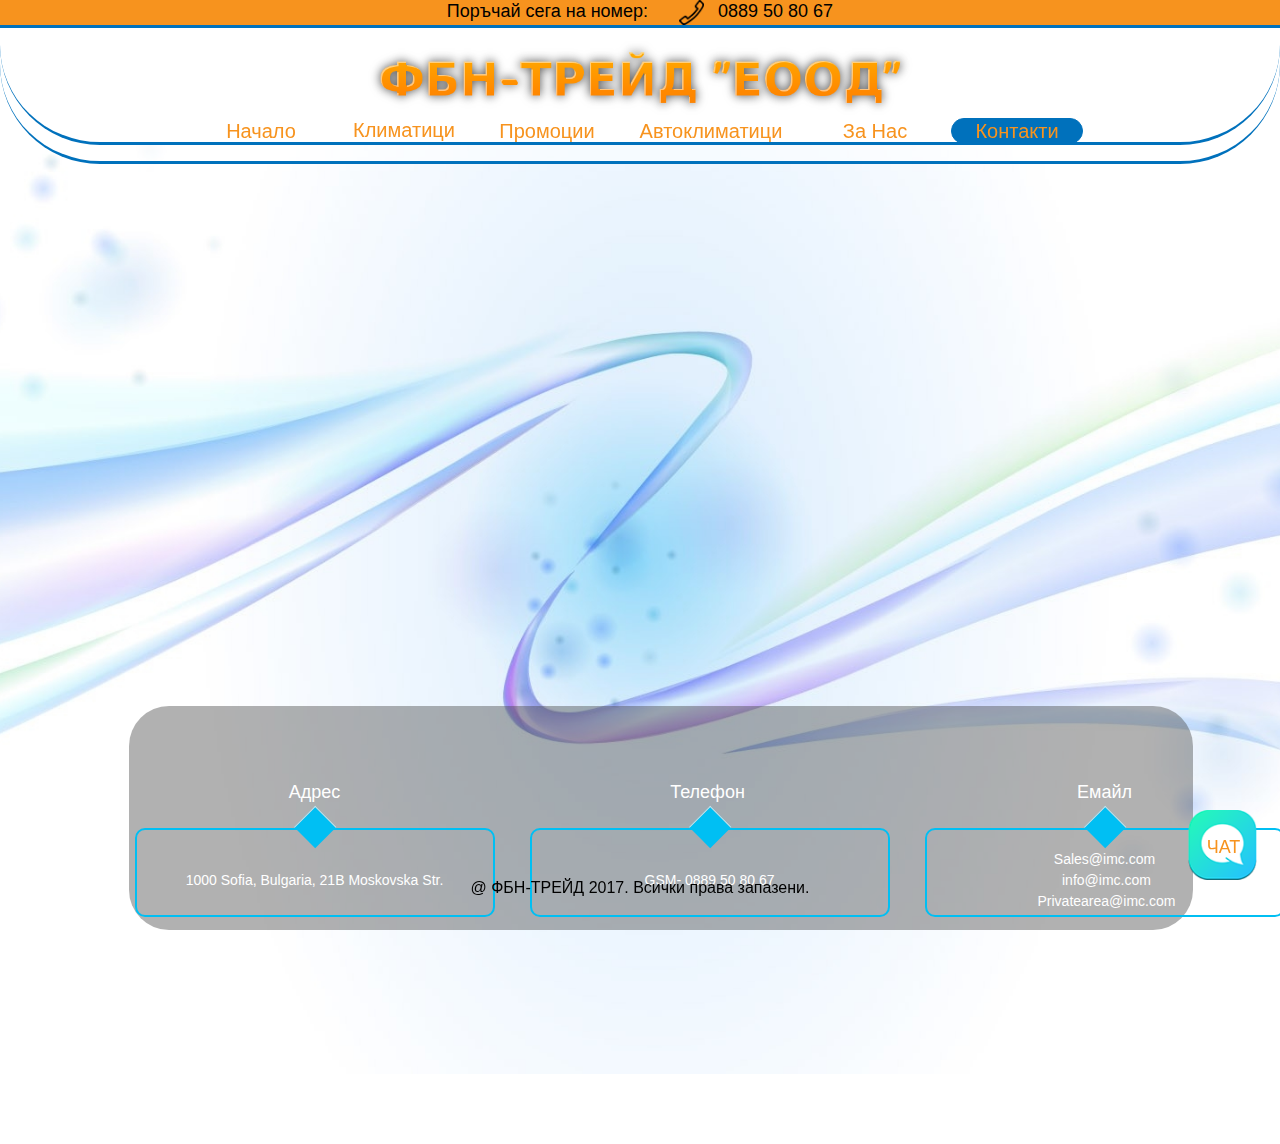
<file: контакти.html>
<!DOCTYPE html>
<html class="nojs html css_verticalspacer" lang="en-US">
 <head>

  <meta http-equiv="Content-type" content="text/html;charset=UTF-8"/>
  <meta name="generator" content="2018.0.0.379"/>
  <meta name="viewport" content="width=device-width, initial-scale=1.0"/>
  
  <script type="text/javascript">
   // Update the 'nojs'/'js' class on the html node
document.documentElement.className = document.documentElement.className.replace(/\bnojs\b/g, 'js');

// Check that all required assets are uploaded and up-to-date
if(typeof Muse == "undefined") window.Muse = {}; window.Muse.assets = {"required":["museutils.js", "museconfig.js", "jquery.musepolyfill.bgsize.js", "jquery.watch.js", "webpro.js", "musewpslideshow.js", "jquery.museoverlay.js", "touchswipe.js", "require.js", "________1.css"], "outOfDate":[]};
</script>
  
  <title>Контакти</title>
  <!-- CSS -->
  <link rel="stylesheet" type="text/css" href="css/site_global.css?crc=21729565"/>
  <link rel="stylesheet" type="text/css" href="css/master_a-master.css?crc=4081705615"/>
  <link rel="stylesheet" type="text/css" href="css/________1.css?crc=3932764898" id="pagesheet"/>
  <!-- Other scripts -->
  <script type="text/javascript">
   var __adobewebfontsappname__ = "muse";
</script>
  <!-- JS includes -->
  <script src="https://webfonts.creativecloud.com/days-one:n4:default;droid-sans:n4:default;nova-square:n4:default.js" type="text/javascript"></script>
    <!--HTML Widget code-->
  

      <link type="text/css" rel="stylesheet" href="https://cdnjs.cloudflare.com/ajax/libs/animate.css/3.5.2/animate.min.css"/>

		
 </head>
 <body class="museBGSize">

  <div class="clearfix borderbox" id="page"><!-- group -->
   <div class="clearfix grpelem" id="pu1234"><!-- column -->
    <div class="size_fixed colelem" id="u1234" data-sizePolicy="fixed" data-pintopage="page_fluidx"><!-- custom html -->
     

    	
    </div>
    <div class="clearfix colelem" id="pu745"><!-- group -->
     <div class="size_fixed grpelem" id="u745" data-sizePolicy="fixed" data-pintopage="page_fluidx"><!-- custom html -->
      

    	
     </div>
     <div class="size_fixed grpelem" id="u1233" data-sizePolicy="fixed" data-pintopage="page_fluidx"><!-- custom html -->
      
        <style>
          .noFill{
            background-color: transparent;
          }
          .mask{
            overflow: hidden;
          }
          .phone{
            animation-duration: 4s !important;
          }
          .animation-direction{
            -webkit-animation-direction: alternate;
            animation-direction: alternate;
          }
        </style>
    	
     </div>
    </div>
    <div class="size_fixed colelem" id="u744" data-sizePolicy="fixed" data-pintopage="page_fluidx"><!-- custom html -->
     
        <style>
          .noFill{
            background-color: transparent;
          }
          .mask{
            overflow: hidden;
          }
          .adres{
            animation-duration: 6s !important;
          }
          .animation-direction{
            -webkit-animation-direction: alternate;
            animation-direction: alternate;
          }
        </style>
    	
    </div>
    <div class="size_fixed colelem" id="u747" data-sizePolicy="fixed" data-pintopage="page_fluidx"><!-- custom html -->
     

    	
    </div>
    <div class="size_fixed colelem" id="u746" data-sizePolicy="fixed" data-pintopage="page_fluidx"><!-- custom html -->
     
        <style>
          .noFill{
            background-color: transparent;
          }
          .mask{
            overflow: hidden;
          }
          .tel{
            animation-duration: 6s !important;
          }
          .animation-direction{
            -webkit-animation-direction: alternate;
            animation-direction: alternate;
          }
        </style>
    	
    </div>
    <div class="size_fixed colelem" id="u749" data-sizePolicy="fixed" data-pintopage="page_fluidx"><!-- custom html -->
     

    	
    </div>
    <div class="size_fixed colelem" id="u748" data-sizePolicy="fixed" data-pintopage="page_fluidx"><!-- custom html -->
     
        <style>
          .noFill{
            background-color: transparent;
          }
          .mask{
            overflow: hidden;
          }
          .email{
            animation-duration: 6s !important;
          }
          .animation-direction{
            -webkit-animation-direction: alternate;
            animation-direction: alternate;
          }
        </style>
    	
    </div>
   </div>
   <div class="clearfix grpelem" id="pu2606-4"><!-- group -->
    <div class="browser_width" id="u2606-4-bw">
     <div class="clearfix" id="u2606-4" data-muse-temp-textContainer-sizePolicy="true" data-muse-temp-textContainer-pinning="true"><!-- content -->
      <p>@ ФБН-ТРЕЙД 2017. Всички права запазени.</p>
     </div>
    </div>
    <div id="u505-wrapper">
     <div id="u505"><!-- simple frame --></div>
    </div>
    <div id="u111-wrapper">
     <div class="fbn" id="u111"><!-- simple frame --></div>
    </div>
    <div class="browser_width" id="u1220-4-bw">
     <div class="clearfix" id="u1220-4" data-muse-temp-textContainer-sizePolicy="true" data-muse-temp-textContainer-pinning="true"><!-- content -->
      <p>Поръчай сега на номер:&nbsp;&nbsp;&nbsp;&nbsp;&nbsp;&nbsp;&nbsp;&nbsp;&nbsp;&nbsp;&nbsp;&nbsp;&nbsp; 0889 50 80 67</p>
     </div>
    </div>
   </div>
   <div class="clearfix grpelem" id="pu974"><!-- group -->
    <div class="rgba-background rounded-corners clearfix grpelem" id="u974"><!-- group -->
     <div class="clearfix grpelem" id="pu954"><!-- column -->
      <div class="adres clip_frame colelem" id="u954" data-sizePolicy="fixed" data-pintopage="page_fixedLeft"><!-- image -->
       <img class="block" id="u954_img" src="images/adress_icon.png?crc=271321152" alt="" width="85" height="70"/>
      </div>
      <div class="clearfix colelem" id="u949-4" data-sizePolicy="fixed" data-pintopage="page_fixedLeft"><!-- content -->
       <p><span id="u949">Адрес</span></p>
      </div>
      <div class="clearfix colelem" id="pu950"><!-- group -->
       <div class="clearfix grpelem" id="u950"><!-- group -->
        <div class="rounded-corners grpelem" id="u952" data-sizePolicy="fixed" data-pintopage="page_fixedLeft"><!-- simple frame --></div>
        <div class="grpelem" id="u951" data-mu-ie-matrix="progid:DXImageTransform.Microsoft.Matrix(M11=0.7071,M12=0.7071,M21=-0.7071,M22=0.7071,SizingMethod='auto expand')" data-mu-ie-matrix-dx="-6" data-mu-ie-matrix-dy="-6" data-sizePolicy="fixed" data-pintopage="page_fixedLeft"><!-- simple frame --></div>
       </div>
       <div class="clearfix grpelem" id="u953-5" data-sizePolicy="fixed" data-pintopage="page_fixedLeft"><!-- content -->
        <p>&nbsp;</p>
        <p>1000 Sofia, Bulgaria, 21B Moskovska Str.</p>
       </div>
      </div>
     </div>
     <div class="clearfix grpelem" id="pu593"><!-- column -->
      <div class="tel clip_frame colelem" id="u593" data-sizePolicy="fixed" data-pintopage="page_fixedLeft"><!-- image -->
       <img class="block" id="u593_img" src="images/phone-icon.png?crc=3953742850" alt="" width="75" height="75"/>
      </div>
      <div class="clearfix colelem" id="u599-4" data-sizePolicy="fixed" data-pintopage="page_fixedLeft"><!-- content -->
       <p>Телефон</p>
      </div>
      <div class="clearfix colelem" id="pu581"><!-- group -->
       <div class="clearfix grpelem" id="u581"><!-- group -->
        <div class="rounded-corners grpelem" id="u582" data-sizePolicy="fixed" data-pintopage="page_fixedLeft"><!-- simple frame --></div>
        <div class="grpelem" id="u583" data-mu-ie-matrix="progid:DXImageTransform.Microsoft.Matrix(M11=0.7071,M12=0.7071,M21=-0.7071,M22=0.7071,SizingMethod='auto expand')" data-mu-ie-matrix-dx="-6" data-mu-ie-matrix-dy="-6" data-sizePolicy="fixed" data-pintopage="page_fixedLeft"><!-- simple frame --></div>
       </div>
       <div class="clearfix grpelem" id="u590-5" data-sizePolicy="fixed" data-pintopage="page_fixedLeft"><!-- content -->
        <p>&nbsp;</p>
        <p>GSM- 0889 50 80 67</p>
       </div>
      </div>
     </div>
     <div class="clearfix grpelem" id="pu597"><!-- column -->
      <div class="email clip_frame colelem" id="u597" data-sizePolicy="fixed" data-pintopage="page_fixedLeft"><!-- image -->
       <img class="block" id="u597_img" src="images/best-mail-icon-images.png?crc=195118410" alt="" width="75" height="75"/>
      </div>
      <div class="clearfix colelem" id="u579-4" data-sizePolicy="fixed" data-pintopage="page_fixedLeft"><!-- content -->
       <p><span id="u579">Емайл</span></p>
      </div>
      <div class="clearfix colelem" id="pu584"><!-- group -->
       <div class="clearfix grpelem" id="u584"><!-- group -->
        <div class="rounded-corners grpelem" id="u585" data-sizePolicy="fixed" data-pintopage="page_fixedLeft"><!-- simple frame --></div>
        <div class="grpelem" id="u586" data-mu-ie-matrix="progid:DXImageTransform.Microsoft.Matrix(M11=0.7071,M12=0.7071,M21=-0.7071,M22=0.7071,SizingMethod='auto expand')" data-mu-ie-matrix-dx="-6" data-mu-ie-matrix-dy="-6" data-sizePolicy="fixed" data-pintopage="page_fixedLeft"><!-- simple frame --></div>
       </div>
       <div class="clearfix grpelem" id="u591-8" data-sizePolicy="fixed" data-pintopage="page_fixedLeft"><!-- content -->
        <p>Sales@imc.com</p>
        <p>&nbsp;info@imc.com</p>
        <p>&nbsp;Privatearea@imc.com</p>
       </div>
      </div>
     </div>
    </div>
    <div class="size_fluid_width grpelem" id="u774" data-pintopage="page_fluidx" data-sizePolicy="fluidWidth"><!-- custom html -->
     
<iframe class="actAsDiv" style="width:100%;height:100%;" frameborder="0" scrolling="no" marginheight="0" marginwidth="0" src="https://maps.google.com/maps?f=q&amp;source=s_q&amp;q=bul.%20Trakia%2078&amp;aq=0&amp;ie=UTF8&amp;t=m&amp;z=12&amp;iwloc=A&amp;output=embed"></iframe>

    </div>
    <div class="PamphletWidget clearfix allow_click_through grpelem" id="pamphletu1049" data-visibility="changed" style="visibility:hidden"><!-- none box -->
     <div class="position_content" id="pamphletu1049_position_content">
      <div class="ThumbGroup clearfix colelem" data-col-pos="0" id="u1050" data-sizePolicy="fluidWidth" data-pintopage="page_fixedLeft"><!-- none box -->
       <div class="popup_anchor" id="pu1051popup">
        <div id="pu1051-wrapper">
         <div class="popup_element Thumb clearfix" id="pu1051"><!-- group -->
          <div class="popup_anchor allow_click_through" data-col-pos="0" id="u1051popup">
           <div id="u1051-wrapper">
            <div id="u1051-wrapper">
             <div id="u1051-wrapper">
              <div class="popup_element clearfix" data-col-pos="0" id="u1051"><!-- group -->
               <div class="clearfix grpelem" id="u1127-4" data-muse-temp-textContainer-sizePolicy="true" data-muse-temp-textContainer-pinning="true"><!-- content -->
                <p><span id="u1127">Климатици</span></p>
               </div>
              </div>
             </div>
            </div>
           </div>
          </div>
         </div>
        </div>
       </div>
      </div>
      <div class="popup_anchor allow_click_through colelem" data-col-pos="1" id="u1054popup">
       <div class="ContainerGroup clearfix" data-col-pos="1" id="u1054"><!-- stack box -->
        <div class="Container invi clearfix grpelem" data-col-pos="0" id="u1056"><!-- group -->
         <div class="clearfix grpelem" id="pu1094-4"><!-- column -->
          <a class="nonblock nontext clearfix colelem" id="u1094-4" href="%d0%b4%d0%be%d0%bc%d0%b0%d1%88%d0%bd%d0%b8.html" data-muse-temp-textContainer-sizePolicy="true" data-muse-temp-textContainer-pinning="true"><!-- content --><p>Домашни</p></a>
          <a class="nonblock nontext clip_frame colelem" id="u1197" href="%d0%b4%d0%be%d0%bc%d0%b0%d1%88%d0%bd%d0%b8.html"><!-- image --><img class="block" id="u1197_img" src="images/0_ad90aff7.jpg?crc=3949734461" alt="" data-heightwidthratio="0.3597560975609756" data-image-width="328" data-image-height="118"/></a>
         </div>
         <div class="clearfix grpelem" id="pu1097-4"><!-- column -->
          <a class="nonblock nontext clearfix colelem" id="u1097-4" href="%d0%bf%d1%80%d0%be%d1%84%d0%b5%d1%81%d0%b8%d0%be%d0%bd%d0%b0%d0%bb%d0%bd%d0%b8.html" data-muse-temp-textContainer-sizePolicy="true" data-muse-temp-textContainer-pinning="true"><!-- content --><p>Професионални</p></a>
          <a class="nonblock nontext clip_frame colelem" id="u1207" href="%d0%bf%d1%80%d0%be%d1%84%d0%b5%d1%81%d0%b8%d0%be%d0%bd%d0%b0%d0%bb%d0%bd%d0%b8.html"><!-- image --><img class="block" id="u1207_img" src="images/cassete_semi_industrial.jpg?crc=74074006" alt="" data-heightwidthratio="0.6171003717472119" data-image-width="269" data-image-height="166"/></a>
         </div>
        </div>
       </div>
      </div>
     </div>
    </div>
    <div class="PamphletWidget clearfix allow_click_through grpelem" id="pamphletu6090" data-visibility="changed" style="visibility:hidden"><!-- none box -->
     <div class="popup_anchor allow_click_through" data-col-pos="1" id="u6096popup">
      <div class="ContainerGroup clearfix" data-col-pos="1" id="u6096"><!-- stack box -->
       <div class="Container invi clearfix grpelem" data-col-pos="0" id="u6097"><!-- group -->
        <form class="form-grp clearfix grpelem" id="widgetu6098" method="post" enctype="multipart/form-data" action="scripts/form-u6098.php"><!-- none box -->
         <div class="position_content" id="widgetu6098_position_content">
          <div class="fld-grp clearfix colelem" id="widgetu6111" data-required="true"><!-- none box -->
           <label class="fld-label actAsDiv clearfix colelem" id="u6112-4" data-muse-temp-textContainer-sizePolicy="true" data-muse-temp-textContainer-pinning="true" for="widgetu6111_input"><!-- content --><span class="actAsPara">Name:</span></label>
           <span class="fld-input NoWrap actAsDiv clearfix colelem" id="u6113-4" data-muse-temp-textContainer-sizePolicy="true" data-muse-temp-textContainer-pinning="true"><!-- content --><div id="u6113-3"><input class="wrapped-input" type="text" spellcheck="false" id="widgetu6111_input" name="custom_U6111" tabindex="1"/><label class="wrapped-input fld-prompt" id="widgetu6111_prompt" for="widgetu6111_input"><span class="actAsPara">Enter Name</span></label></div></span>
          </div>
          <div class="fld-grp clearfix colelem" id="widgetu6105" data-required="true" data-type="email"><!-- none box -->
           <label class="fld-label actAsDiv clearfix colelem" id="u6108-4" data-muse-temp-textContainer-sizePolicy="true" data-muse-temp-textContainer-pinning="true" for="widgetu6105_input"><!-- content --><span class="actAsPara">Email:</span></label>
           <span class="fld-input NoWrap actAsDiv clearfix colelem" id="u6106-4" data-muse-temp-textContainer-sizePolicy="true" data-muse-temp-textContainer-pinning="true"><!-- content --><div id="u6106-3"><input class="wrapped-input" type="email" spellcheck="false" id="widgetu6105_input" name="Email" tabindex="2"/><label class="wrapped-input fld-prompt" id="widgetu6105_prompt" for="widgetu6105_input"><span class="actAsPara">Enter Email</span></label></div></span>
          </div>
          <div class="fld-grp clearfix colelem" id="widgetu6100" data-required="false"><!-- none box -->
           <label class="fld-label actAsDiv clearfix colelem" id="u6103-4" data-muse-temp-textContainer-sizePolicy="true" data-muse-temp-textContainer-pinning="true" for="widgetu6100_input"><!-- content --><span class="actAsPara">Message:</span></label>
           <span class="fld-textarea actAsDiv clearfix colelem" id="u6102-4" data-muse-temp-textContainer-sizePolicy="true" data-muse-temp-textContainer-pinning="true"><!-- content --><div id="u6102-3"><textarea class="wrapped-input" id="widgetu6100_input" name="custom_U6100" tabindex="3"></textarea><label class="wrapped-input fld-prompt" id="widgetu6100_prompt" for="widgetu6100_input"><span class="actAsPara">Enter Your Message</span></label></div></span>
          </div>
          <div class="clearfix colelem" id="pu6110-4"><!-- group -->
           <div class="clearfix grpelem" id="u6110-4" data-muse-temp-textContainer-sizePolicy="true" data-muse-temp-textContainer-pinning="true"><!-- content -->
            <p>Submitting Form...</p>
           </div>
           <div class="clearfix grpelem" id="u6099-4" data-muse-temp-textContainer-sizePolicy="true" data-muse-temp-textContainer-pinning="true"><!-- content -->
            <p>The server encountered an error.</p>
           </div>
           <div class="clearfix grpelem" id="u6104-4" data-muse-temp-textContainer-sizePolicy="true" data-muse-temp-textContainer-pinning="true"><!-- content -->
            <p>Form received.</p>
           </div>
           <button class="submit-btn NoWrap clearfix grpelem" id="u6109-4" data-muse-temp-textContainer-sizePolicy="true" data-muse-temp-textContainer-pinning="true" type="submit" value="Submit" tabindex="4"><!-- content -->
            <p>Submit</p>
           </button>
          </div>
         </div>
        </form>
       </div>
      </div>
     </div>
     <div class="ThumbGroup clearfix grpelem" data-col-pos="0" id="u6091" data-sizePolicy="fluidWidth" data-pintopage="page_fixedLeft"><!-- none box -->
      <div class="popup_anchor allow_click_through" data-col-pos="0" id="u6092popup">
       <div class="Thumb popup_element clearfix" data-col-pos="0" id="u6092"><!-- group -->
        <div class="clip_frame grpelem" id="u6094"><!-- image -->
         <img class="block" id="u6094_img" src="images/unnamed.png?crc=44191822" alt="" data-heightwidthratio="1" data-image-width="76" data-image-height="76"/>
        </div>
        <div class="clearfix grpelem" id="u6093-4" data-muse-temp-textContainer-sizePolicy="true" data-muse-temp-textContainer-pinning="true"><!-- content -->
         <p>ЧАТ</p>
        </div>
       </div>
      </div>
     </div>
    </div>
   </div>
   <div class="clearfix grpelem" id="pu1130-4"><!-- group -->
    <div id="u1130-4-wrapper">
     <a class="nonblock nontext clearfix" id="u1130-4" href="%d0%bf%d1%80%d0%be%d0%bc%d0%be%d1%86%d0%b8%d0%b8.html" data-muse-temp-textContainer-sizePolicy="true" data-muse-temp-textContainer-pinning="true"><!-- content --><p><span id="u1130">Промоции</span></p></a>
    </div>
    <div id="u1133-4-wrapper">
     <a class="nonblock nontext clearfix" id="u1133-4" href="%d0%b0%d0%b2%d1%82%d0%be%d0%ba%d0%bb%d0%b8%d0%bc%d0%b0%d1%82%d0%b8%d1%86%d0%b8.html" data-muse-temp-textContainer-sizePolicy="true" data-muse-temp-textContainer-pinning="true"><!-- content --><p><span id="u1133">Автоклиматици</span></p></a>
    </div>
    <div id="u1136-4-wrapper">
     <a class="nonblock nontext clearfix" id="u1136-4" href="%d0%b7%d0%b0-%d0%bd%d0%b0%d1%81.html" data-muse-temp-textContainer-sizePolicy="true" data-muse-temp-textContainer-pinning="true"><!-- content --><p><span id="u1136">За Нас</span></p></a>
    </div>
    <div id="u1139-4-wrapper">
     <a class="nonblock nontext MuseLinkActive clearfix" id="u1139-4" href="%d0%ba%d0%be%d0%bd%d1%82%d0%b0%d0%ba%d1%82%d0%b8.html" data-muse-temp-textContainer-sizePolicy="true" data-muse-temp-textContainer-pinning="true"><!-- content --><p><span id="u1139">Контакти</span></p></a>
    </div>
    <div id="u1217-4-wrapper">
     <a class="nonblock nontext clearfix" id="u1217-4" href="index.html" data-muse-temp-textContainer-sizePolicy="true" data-muse-temp-textContainer-pinning="true"><!-- content --><p><span id="u1217">Начало</span></p></a>
    </div>
    <div id="u1384-wrapper">
     <div class="phone clip_frame" id="u1384"><!-- image -->
      <img class="block" id="u1384_img" src="images/phone-auricular-outline_icon-iconscom_73189.png?crc=4072930330" alt="" data-heightwidthratio="1" data-image-width="27" data-image-height="27"/>
     </div>
    </div>
   </div>
   <div class="verticalspacer" data-offset-top="929" data-content-above-spacer="1073" data-content-below-spacer="144" data-sizePolicy="fixed" data-pintopage="page_fixedLeft"></div>
  </div>
  <!-- JS includes -->
  <script type="text/javascript">
   if (document.location.protocol != 'https:') document.write('\x3Cscript src="http://musecdn2.businesscatalyst.com/scripts/4.0/jquery-1.8.3.min.js" type="text/javascript">\x3C/script>');
</script>
  <script type="text/javascript">
   window.jQuery || document.write('\x3Cscript src="scripts/jquery-1.8.3.min.js?crc=209076791" type="text/javascript">\x3C/script>');
</script>
  <!-- Other scripts -->
  <script type="text/javascript">
   // Decide weather to suppress missing file error or not based on preference setting
var suppressMissingFileError = false
</script>
  <script type="text/javascript">
   window.Muse.assets.check=function(d){if(!window.Muse.assets.checked){window.Muse.assets.checked=!0;var b={},c=function(a,b){if(window.getComputedStyle){var c=window.getComputedStyle(a,null);return c&&c.getPropertyValue(b)||c&&c[b]||""}if(document.documentElement.currentStyle)return(c=a.currentStyle)&&c[b]||a.style&&a.style[b]||"";return""},a=function(a){if(a.match(/^rgb/))return a=a.replace(/\s+/g,"").match(/([\d\,]+)/gi)[0].split(","),(parseInt(a[0])<<16)+(parseInt(a[1])<<8)+parseInt(a[2]);if(a.match(/^\#/))return parseInt(a.substr(1),
16);return 0},g=function(g){for(var f=document.getElementsByTagName("link"),h=0;h<f.length;h++)if("text/css"==f[h].type){var i=(f[h].href||"").match(/\/?css\/([\w\-]+\.css)\?crc=(\d+)/);if(!i||!i[1]||!i[2])break;b[i[1]]=i[2]}f=document.createElement("div");f.className="version";f.style.cssText="display:none; width:1px; height:1px;";document.getElementsByTagName("body")[0].appendChild(f);for(h=0;h<Muse.assets.required.length;){var i=Muse.assets.required[h],l=i.match(/([\w\-\.]+)\.(\w+)$/),k=l&&l[1]?
l[1]:null,l=l&&l[2]?l[2]:null;switch(l.toLowerCase()){case "css":k=k.replace(/\W/gi,"_").replace(/^([^a-z])/gi,"_$1");f.className+=" "+k;k=a(c(f,"color"));l=a(c(f,"backgroundColor"));k!=0||l!=0?(Muse.assets.required.splice(h,1),"undefined"!=typeof b[i]&&(k!=b[i]>>>24||l!=(b[i]&16777215))&&Muse.assets.outOfDate.push(i)):h++;f.className="version";break;case "js":h++;break;default:throw Error("Unsupported file type: "+l);}}d?d().jquery!="1.8.3"&&Muse.assets.outOfDate.push("jquery-1.8.3.min.js"):Muse.assets.required.push("jquery-1.8.3.min.js");
f.parentNode.removeChild(f);if(Muse.assets.outOfDate.length||Muse.assets.required.length)f="Some files on the server may be missing or incorrect. Clear browser cache and try again. If the problem persists please contact website author.",g&&Muse.assets.outOfDate.length&&(f+="\nOut of date: "+Muse.assets.outOfDate.join(",")),g&&Muse.assets.required.length&&(f+="\nMissing: "+Muse.assets.required.join(",")),suppressMissingFileError?(f+="\nUse SuppressMissingFileError key in AppPrefs.xml to show missing file error pop up.",console.log(f)):alert(f)};location&&location.search&&location.search.match&&location.search.match(/muse_debug/gi)?
setTimeout(function(){g(!0)},5E3):g()}};
var muse_init=function(){require.config({baseUrl:""});require(["jquery","museutils","whatinput","jquery.watch","webpro","musewpslideshow","jquery.museoverlay","touchswipe","jquery.musepolyfill.bgsize"],function(d){var $ = d;$(document).ready(function(){try{
window.Muse.assets.check($);/* body */
Muse.Utils.transformMarkupToFixBrowserProblemsPreInit();/* body */
Muse.Utils.prepHyperlinks(true);/* body */
Muse.Utils.resizeHeight('.popup_anchor.allow_click_through');/* resize height */
Muse.Utils.makeButtonsVisibleAfterSettingMinWidth();/* body */
Muse.Utils.initWidget('#pamphletu1049', ['#bp_infinity'], function(elem) { return new WebPro.Widget.ContentSlideShow(elem, {contentLayout_runtime:'stack',event:'mouseover',deactivationEvent:'mouseout_both',autoPlay:false,displayInterval:3000,transitionStyle:'fading',transitionDuration:0,hideAllContentsFirst:true,shuffle:false,enableSwipe:true,resumeAutoplay:true,resumeAutoplayInterval:3000,playOnce:false,autoActivate_runtime:false,isResponsive:true}); });/* #pamphletu1049 */
Muse.Utils.initWidget('#widgetu6098', ['#bp_infinity'], function(elem) { return new WebPro.Widget.Form(elem, {validationEvent:'submit',errorStateSensitivity:'high',fieldWrapperClass:'fld-grp',formSubmittedClass:'frm-sub-st',formErrorClass:'frm-subm-err-st',formDeliveredClass:'frm-subm-ok-st',notEmptyClass:'non-empty-st',focusClass:'focus-st',invalidClass:'fld-err-st',requiredClass:'fld-err-st',ajaxSubmit:true}); });/* #widgetu6098 */
Muse.Utils.initWidget('#pamphletu6090', ['#bp_infinity'], function(elem) { return new WebPro.Widget.ContentSlideShow(elem, {contentLayout_runtime:'stack',event:'click',deactivationEvent:'mouseout_click',autoPlay:false,displayInterval:3000,transitionStyle:'fading',transitionDuration:500,hideAllContentsFirst:true,shuffle:false,enableSwipe:true,resumeAutoplay:true,resumeAutoplayInterval:3000,playOnce:false,autoActivate_runtime:false,isResponsive:true}); });/* #pamphletu6090 */
Muse.Utils.fullPage('#page');/* 100% height page */
Muse.Utils.showWidgetsWhenReady();/* body */
Muse.Utils.transformMarkupToFixBrowserProblems();/* body */
}catch(b){if(b&&"function"==typeof b.notify?b.notify():Muse.Assert.fail("Error calling selector function: "+b),false)throw b;}})})};

</script>
  <!-- RequireJS script -->
  <script src="scripts/require.js?crc=4157109226" type="text/javascript" async data-main="scripts/museconfig.js?crc=4153641093" onload="if (requirejs) requirejs.onError = function(requireType, requireModule) { if (requireType && requireType.toString && requireType.toString().indexOf && 0 <= requireType.toString().indexOf('#scripterror')) window.Muse.assets.check(); }" onerror="window.Muse.assets.check();"></script>
  
  <!--HTML Widget code-->
  
			<script>
                 console.log("OnLoad Animator (Version 1.0) - MuseThemes");
                /*
                 * animate.css - https://daneden.github.io/animate.css/
                 * Version 3.5.1
                 * Author: Daniel Eden
                 * Made available under a MIT License:
                 * https://github.com/daneden/animate.css/blob/master/LICENSE
                 */
      </script>
		

			<script>

      var u1233_delay = 0;
      u1233_delay = u1233_delay * 1000;

      $(document).ready(function(){
        u1233_animationClass();
        u1233_viewPort();
        if( 'false' == 'true'){
          onHover();
        }
      });

      function onHover(){
        if($('.' + 'phone').hasClass != 'tada'){
          $('.' + 'phone').hover(function(){
            console.log('test');
            $('.' + 'phone').addClass('tada');
          }, function(){
            setTimeout(function(){
              console.log('leaving');
              $('.' + 'phone').removeClass('tada');
            }, (4 * 1000) );

          });
        }
      }

      function u1233_animationClass(){
        if( $('.' + 'phone').hasClass != 'animated' ){
          $('.' + 'phone').addClass('animated');
          $('.animated').css({
            'opacity': 0
          })
          if('loopInfinite' == 'loopInfinite' ){
            $('.' + 'phone').addClass("infinite");
          }
        }
        else{
          return;
        }
      };

      function u1233_viewPort(){
        const $animation_elements = $('.' + 'phone');
        const $window = $(window);

        $window.on('scroll resize', check_view);
        $window.trigger('scroll');

        function check_view(){
          var windowHeight = $window.height();
          var windowTopPosition = $window.scrollTop();
          var windowBottomPosition = (windowHeight + windowTopPosition);

          //Configure variables to get elements height + height from top of page.
          $.each($animation_elements, function(){
            var $element = $(this);
            var elementHeight = $element.outerHeight();
            var elementTopPosition = $element.offset().top;
            var elementBottomPosition = (elementTopPosition + elementHeight);

          //Check to see if current container is within viewport.
          if ((elementTopPosition <= windowBottomPosition) &&
          (elementBottomPosition >= windowTopPosition)){
            setTimeout(function(){
              $element.addClass('tada');
              $element.css({'opacity': 1});
              if( 'false' == 'true'){
                $('.' + 'phone').addClass('animation-direction');
              }
            }, u1233_delay);
          }
          else if( 'loopInfinite' == 'loopRepeat' ){
             $element.removeClass('tada');
             $element.css({'opacity': 0});
           };
        });
        };
      };


      </script>
		

			<script>

      var u744_delay = 2;
      u744_delay = u744_delay * 1000;

      $(document).ready(function(){
        u744_animationClass();
        u744_viewPort();
        if( 'false' == 'true'){
          onHover();
        }
      });

      function onHover(){
        if($('.' + 'adres').hasClass != 'swing'){
          $('.' + 'adres').hover(function(){
            console.log('test');
            $('.' + 'adres').addClass('swing');
          }, function(){
            setTimeout(function(){
              console.log('leaving');
              $('.' + 'adres').removeClass('swing');
            }, (6 * 1000) );

          });
        }
      }

      function u744_animationClass(){
        if( $('.' + 'adres').hasClass != 'animated' ){
          $('.' + 'adres').addClass('animated');
          $('.animated').css({
            'opacity': 0
          })
          if('loopInfinite' == 'loopInfinite' ){
            $('.' + 'adres').addClass("infinite");
          }
        }
        else{
          return;
        }
      };

      function u744_viewPort(){
        const $animation_elements = $('.' + 'adres');
        const $window = $(window);

        $window.on('scroll resize', check_view);
        $window.trigger('scroll');

        function check_view(){
          var windowHeight = $window.height();
          var windowTopPosition = $window.scrollTop();
          var windowBottomPosition = (windowHeight + windowTopPosition);

          //Configure variables to get elements height + height from top of page.
          $.each($animation_elements, function(){
            var $element = $(this);
            var elementHeight = $element.outerHeight();
            var elementTopPosition = $element.offset().top;
            var elementBottomPosition = (elementTopPosition + elementHeight);

          //Check to see if current container is within viewport.
          if ((elementTopPosition <= windowBottomPosition) &&
          (elementBottomPosition >= windowTopPosition)){
            setTimeout(function(){
              $element.addClass('swing');
              $element.css({'opacity': 1});
              if( 'false' == 'true'){
                $('.' + 'adres').addClass('animation-direction');
              }
            }, u744_delay);
          }
          else if( 'loopInfinite' == 'loopRepeat' ){
             $element.removeClass('swing');
             $element.css({'opacity': 0});
           };
        });
        };
      };


      </script>
		

			<script>

      var u746_delay = 2;
      u746_delay = u746_delay * 1000;

      $(document).ready(function(){
        u746_animationClass();
        u746_viewPort();
        if( 'false' == 'true'){
          onHover();
        }
      });

      function onHover(){
        if($('.' + 'tel').hasClass != 'tada'){
          $('.' + 'tel').hover(function(){
            console.log('test');
            $('.' + 'tel').addClass('tada');
          }, function(){
            setTimeout(function(){
              console.log('leaving');
              $('.' + 'tel').removeClass('tada');
            }, (6 * 1000) );

          });
        }
      }

      function u746_animationClass(){
        if( $('.' + 'tel').hasClass != 'animated' ){
          $('.' + 'tel').addClass('animated');
          $('.animated').css({
            'opacity': 0
          })
          if('loopInfinite' == 'loopInfinite' ){
            $('.' + 'tel').addClass("infinite");
          }
        }
        else{
          return;
        }
      };

      function u746_viewPort(){
        const $animation_elements = $('.' + 'tel');
        const $window = $(window);

        $window.on('scroll resize', check_view);
        $window.trigger('scroll');

        function check_view(){
          var windowHeight = $window.height();
          var windowTopPosition = $window.scrollTop();
          var windowBottomPosition = (windowHeight + windowTopPosition);

          //Configure variables to get elements height + height from top of page.
          $.each($animation_elements, function(){
            var $element = $(this);
            var elementHeight = $element.outerHeight();
            var elementTopPosition = $element.offset().top;
            var elementBottomPosition = (elementTopPosition + elementHeight);

          //Check to see if current container is within viewport.
          if ((elementTopPosition <= windowBottomPosition) &&
          (elementBottomPosition >= windowTopPosition)){
            setTimeout(function(){
              $element.addClass('tada');
              $element.css({'opacity': 1});
              if( 'false' == 'true'){
                $('.' + 'tel').addClass('animation-direction');
              }
            }, u746_delay);
          }
          else if( 'loopInfinite' == 'loopRepeat' ){
             $element.removeClass('tada');
             $element.css({'opacity': 0});
           };
        });
        };
      };


      </script>
		

			<script>

      var u748_delay = 2;
      u748_delay = u748_delay * 1000;

      $(document).ready(function(){
        u748_animationClass();
        u748_viewPort();
        if( 'false' == 'true'){
          onHover();
        }
      });

      function onHover(){
        if($('.' + 'email').hasClass != 'bounceIn'){
          $('.' + 'email').hover(function(){
            console.log('test');
            $('.' + 'email').addClass('bounceIn');
          }, function(){
            setTimeout(function(){
              console.log('leaving');
              $('.' + 'email').removeClass('bounceIn');
            }, (6 * 1000) );

          });
        }
      }

      function u748_animationClass(){
        if( $('.' + 'email').hasClass != 'animated' ){
          $('.' + 'email').addClass('animated');
          $('.animated').css({
            'opacity': 0
          })
          if('loopInfinite' == 'loopInfinite' ){
            $('.' + 'email').addClass("infinite");
          }
        }
        else{
          return;
        }
      };

      function u748_viewPort(){
        const $animation_elements = $('.' + 'email');
        const $window = $(window);

        $window.on('scroll resize', check_view);
        $window.trigger('scroll');

        function check_view(){
          var windowHeight = $window.height();
          var windowTopPosition = $window.scrollTop();
          var windowBottomPosition = (windowHeight + windowTopPosition);

          //Configure variables to get elements height + height from top of page.
          $.each($animation_elements, function(){
            var $element = $(this);
            var elementHeight = $element.outerHeight();
            var elementTopPosition = $element.offset().top;
            var elementBottomPosition = (elementTopPosition + elementHeight);

          //Check to see if current container is within viewport.
          if ((elementTopPosition <= windowBottomPosition) &&
          (elementBottomPosition >= windowTopPosition)){
            setTimeout(function(){
              $element.addClass('bounceIn');
              $element.css({'opacity': 1});
              if( 'false' == 'true'){
                $('.' + 'email').addClass('animation-direction');
              }
            }, u748_delay);
          }
          else if( 'loopInfinite' == 'loopRepeat' ){
             $element.removeClass('bounceIn');
             $element.css({'opacity': 0});
           };
        });
        };
      };


      </script>
		
   </body>
</html>
</file>
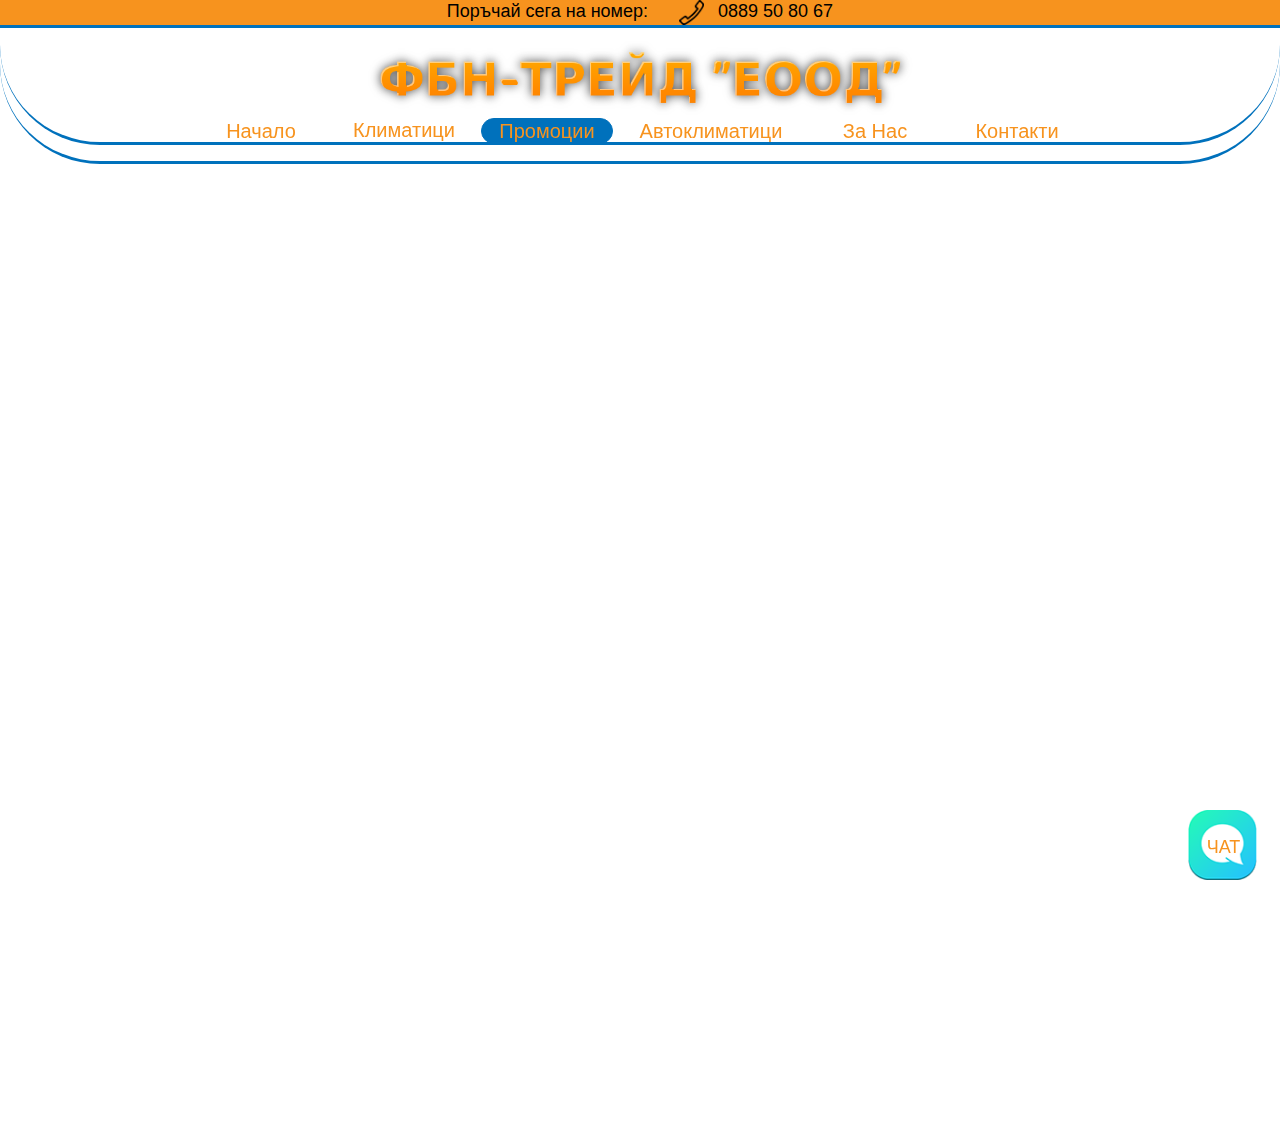
<file: промоции.html>
<!DOCTYPE html>
<html class="nojs html css_verticalspacer" lang="en-US">
 <head>

  <meta http-equiv="Content-type" content="text/html;charset=UTF-8"/>
  <meta name="generator" content="2018.0.0.379"/>
  <meta name="viewport" content="width=device-width, initial-scale=1.0"/>
  
  <script type="text/javascript">
   // Update the 'nojs'/'js' class on the html node
document.documentElement.className = document.documentElement.className.replace(/\bnojs\b/g, 'js');

// Check that all required assets are uploaded and up-to-date
if(typeof Muse == "undefined") window.Muse = {}; window.Muse.assets = {"required":["museutils.js", "museconfig.js", "jquery.watch.js", "webpro.js", "musewpslideshow.js", "jquery.museoverlay.js", "touchswipe.js", "require.js", "________.css"], "outOfDate":[]};
</script>
  
  <title>Промоции</title>
  <!-- CSS -->
  <link rel="stylesheet" type="text/css" href="css/site_global.css?crc=21729565"/>
  <link rel="stylesheet" type="text/css" href="css/master_a-master.css?crc=4081705615"/>
  <link rel="stylesheet" type="text/css" href="css/________.css?crc=4250619839" id="pagesheet"/>
  <!-- Other scripts -->
  <script type="text/javascript">
   var __adobewebfontsappname__ = "muse";
</script>
  <!-- JS includes -->
  <script src="https://webfonts.creativecloud.com/days-one:n4:default.js" type="text/javascript"></script>
    <!--HTML Widget code-->
  

      <link type="text/css" rel="stylesheet" href="https://cdnjs.cloudflare.com/ajax/libs/animate.css/3.5.2/animate.min.css"/>

		
 </head>
 <body>

  <div class="clearfix borderbox" id="page"><!-- group -->
   <div class="clearfix grpelem" id="pu1234"><!-- column -->
    <div class="size_fixed colelem" id="u1234" data-sizePolicy="fixed" data-pintopage="page_fluidx"><!-- custom html -->
     

    	
    </div>
    <div class="size_fixed colelem" id="u1233" data-sizePolicy="fixed" data-pintopage="page_fluidx"><!-- custom html -->
     
        <style>
          .noFill{
            background-color: transparent;
          }
          .mask{
            overflow: hidden;
          }
          .phone{
            animation-duration: 4s !important;
          }
          .animation-direction{
            -webkit-animation-direction: alternate;
            animation-direction: alternate;
          }
        </style>
    	
    </div>
   </div>
   <div class="clearfix grpelem" id="pu505"><!-- group -->
    <div id="u505-wrapper">
     <div id="u505"><!-- simple frame --></div>
    </div>
    <div id="u111-wrapper">
     <div class="fbn" id="u111"><!-- simple frame --></div>
    </div>
    <div class="browser_width" id="u1220-4-bw">
     <div class="clearfix" id="u1220-4" data-muse-temp-textContainer-sizePolicy="true" data-muse-temp-textContainer-pinning="true"><!-- content -->
      <p>Поръчай сега на номер:&nbsp;&nbsp;&nbsp;&nbsp;&nbsp;&nbsp;&nbsp;&nbsp;&nbsp;&nbsp;&nbsp;&nbsp;&nbsp; 0889 50 80 67</p>
     </div>
    </div>
   </div>
   <div class="clearfix grpelem" id="ppamphletu1049"><!-- column -->
    <div class="PamphletWidget clearfix allow_click_through colelem" id="pamphletu1049" data-visibility="changed" style="visibility:hidden"><!-- none box -->
     <div class="position_content" id="pamphletu1049_position_content">
      <div class="ThumbGroup clearfix colelem" data-col-pos="0" id="u1050" data-sizePolicy="fluidWidth" data-pintopage="page_fixedLeft"><!-- none box -->
       <div class="popup_anchor" id="pu1051popup">
        <div id="pu1051-wrapper">
         <div class="popup_element Thumb clearfix" id="pu1051"><!-- group -->
          <div class="popup_anchor allow_click_through" data-col-pos="0" id="u1051popup">
           <div id="u1051-wrapper">
            <div id="u1051-wrapper">
             <div id="u1051-wrapper">
              <div class="popup_element clearfix" data-col-pos="0" id="u1051"><!-- group -->
               <div class="clearfix grpelem" id="u1127-4" data-muse-temp-textContainer-sizePolicy="true" data-muse-temp-textContainer-pinning="true"><!-- content -->
                <p><span id="u1127">Климатици</span></p>
               </div>
              </div>
             </div>
            </div>
           </div>
          </div>
         </div>
        </div>
       </div>
      </div>
      <div class="popup_anchor allow_click_through colelem" data-col-pos="1" id="u1054popup">
       <div class="ContainerGroup clearfix" data-col-pos="1" id="u1054"><!-- stack box -->
        <div class="Container invi clearfix grpelem" data-col-pos="0" id="u1056"><!-- group -->
         <div class="clearfix grpelem" id="pu1094-4"><!-- column -->
          <a class="nonblock nontext clearfix colelem" id="u1094-4" href="%d0%b4%d0%be%d0%bc%d0%b0%d1%88%d0%bd%d0%b8.html" data-muse-temp-textContainer-sizePolicy="true" data-muse-temp-textContainer-pinning="true"><!-- content --><p>Домашни</p></a>
          <a class="nonblock nontext clip_frame colelem" id="u1197" href="%d0%b4%d0%be%d0%bc%d0%b0%d1%88%d0%bd%d0%b8.html"><!-- image --><img class="block" id="u1197_img" src="images/0_ad90aff7.jpg?crc=3949734461" alt="" data-heightwidthratio="0.3597560975609756" data-image-width="328" data-image-height="118"/></a>
         </div>
         <div class="clearfix grpelem" id="pu1097-4"><!-- column -->
          <a class="nonblock nontext clearfix colelem" id="u1097-4" href="%d0%bf%d1%80%d0%be%d1%84%d0%b5%d1%81%d0%b8%d0%be%d0%bd%d0%b0%d0%bb%d0%bd%d0%b8.html" data-muse-temp-textContainer-sizePolicy="true" data-muse-temp-textContainer-pinning="true"><!-- content --><p>Професионални</p></a>
          <a class="nonblock nontext clip_frame colelem" id="u1207" href="%d0%bf%d1%80%d0%be%d1%84%d0%b5%d1%81%d0%b8%d0%be%d0%bd%d0%b0%d0%bb%d0%bd%d0%b8.html"><!-- image --><img class="block" id="u1207_img" src="images/cassete_semi_industrial.jpg?crc=74074006" alt="" data-heightwidthratio="0.6171003717472119" data-image-width="269" data-image-height="166"/></a>
         </div>
        </div>
       </div>
      </div>
     </div>
    </div>
    <div class="PamphletWidget clearfix allow_click_through colelem" id="pamphletu6090" data-visibility="changed" style="visibility:hidden"><!-- none box -->
     <div class="popup_anchor allow_click_through" data-col-pos="1" id="u6096popup">
      <div class="ContainerGroup clearfix" data-col-pos="1" id="u6096"><!-- stack box -->
       <div class="Container invi clearfix grpelem" data-col-pos="0" id="u6097"><!-- group -->
        <form class="form-grp clearfix grpelem" id="widgetu6098" method="post" enctype="multipart/form-data" action="scripts/form-u6098.php"><!-- none box -->
         <div class="position_content" id="widgetu6098_position_content">
          <div class="fld-grp clearfix colelem" id="widgetu6111" data-required="true"><!-- none box -->
           <label class="fld-label actAsDiv clearfix colelem" id="u6112-4" data-muse-temp-textContainer-sizePolicy="true" data-muse-temp-textContainer-pinning="true" for="widgetu6111_input"><!-- content --><span class="actAsPara">Name:</span></label>
           <span class="fld-input NoWrap actAsDiv clearfix colelem" id="u6113-4" data-muse-temp-textContainer-sizePolicy="true" data-muse-temp-textContainer-pinning="true"><!-- content --><div id="u6113-3"><input class="wrapped-input" type="text" spellcheck="false" id="widgetu6111_input" name="custom_U6111" tabindex="1"/><label class="wrapped-input fld-prompt" id="widgetu6111_prompt" for="widgetu6111_input"><span class="actAsPara">Enter Name</span></label></div></span>
          </div>
          <div class="fld-grp clearfix colelem" id="widgetu6105" data-required="true" data-type="email"><!-- none box -->
           <label class="fld-label actAsDiv clearfix colelem" id="u6108-4" data-muse-temp-textContainer-sizePolicy="true" data-muse-temp-textContainer-pinning="true" for="widgetu6105_input"><!-- content --><span class="actAsPara">Email:</span></label>
           <span class="fld-input NoWrap actAsDiv clearfix colelem" id="u6106-4" data-muse-temp-textContainer-sizePolicy="true" data-muse-temp-textContainer-pinning="true"><!-- content --><div id="u6106-3"><input class="wrapped-input" type="email" spellcheck="false" id="widgetu6105_input" name="Email" tabindex="2"/><label class="wrapped-input fld-prompt" id="widgetu6105_prompt" for="widgetu6105_input"><span class="actAsPara">Enter Email</span></label></div></span>
          </div>
          <div class="fld-grp clearfix colelem" id="widgetu6100" data-required="false"><!-- none box -->
           <label class="fld-label actAsDiv clearfix colelem" id="u6103-4" data-muse-temp-textContainer-sizePolicy="true" data-muse-temp-textContainer-pinning="true" for="widgetu6100_input"><!-- content --><span class="actAsPara">Message:</span></label>
           <span class="fld-textarea actAsDiv clearfix colelem" id="u6102-4" data-muse-temp-textContainer-sizePolicy="true" data-muse-temp-textContainer-pinning="true"><!-- content --><div id="u6102-3"><textarea class="wrapped-input" id="widgetu6100_input" name="custom_U6100" tabindex="3"></textarea><label class="wrapped-input fld-prompt" id="widgetu6100_prompt" for="widgetu6100_input"><span class="actAsPara">Enter Your Message</span></label></div></span>
          </div>
          <div class="clearfix colelem" id="pu6110-4"><!-- group -->
           <div class="clearfix grpelem" id="u6110-4" data-muse-temp-textContainer-sizePolicy="true" data-muse-temp-textContainer-pinning="true"><!-- content -->
            <p>Submitting Form...</p>
           </div>
           <div class="clearfix grpelem" id="u6099-4" data-muse-temp-textContainer-sizePolicy="true" data-muse-temp-textContainer-pinning="true"><!-- content -->
            <p>The server encountered an error.</p>
           </div>
           <div class="clearfix grpelem" id="u6104-4" data-muse-temp-textContainer-sizePolicy="true" data-muse-temp-textContainer-pinning="true"><!-- content -->
            <p>Form received.</p>
           </div>
           <button class="submit-btn NoWrap clearfix grpelem" id="u6109-4" data-muse-temp-textContainer-sizePolicy="true" data-muse-temp-textContainer-pinning="true" type="submit" value="Submit" tabindex="4"><!-- content -->
            <p>Submit</p>
           </button>
          </div>
         </div>
        </form>
       </div>
      </div>
     </div>
     <div class="ThumbGroup clearfix grpelem" data-col-pos="0" id="u6091" data-sizePolicy="fluidWidth" data-pintopage="page_fixedLeft"><!-- none box -->
      <div class="popup_anchor allow_click_through" data-col-pos="0" id="u6092popup">
       <div class="Thumb popup_element clearfix" data-col-pos="0" id="u6092"><!-- group -->
        <div class="clip_frame grpelem" id="u6094"><!-- image -->
         <img class="block" id="u6094_img" src="images/unnamed.png?crc=44191822" alt="" data-heightwidthratio="1" data-image-width="76" data-image-height="76"/>
        </div>
        <div class="clearfix grpelem" id="u6093-4" data-muse-temp-textContainer-sizePolicy="true" data-muse-temp-textContainer-pinning="true"><!-- content -->
         <p>ЧАТ</p>
        </div>
       </div>
      </div>
     </div>
    </div>
   </div>
   <div class="clearfix grpelem" id="pu1130-4"><!-- group -->
    <div id="u1130-4-wrapper">
     <a class="nonblock nontext MuseLinkActive clearfix" id="u1130-4" href="%d0%bf%d1%80%d0%be%d0%bc%d0%be%d1%86%d0%b8%d0%b8.html" data-muse-temp-textContainer-sizePolicy="true" data-muse-temp-textContainer-pinning="true"><!-- content --><p><span id="u1130">Промоции</span></p></a>
    </div>
    <div id="u1133-4-wrapper">
     <a class="nonblock nontext clearfix" id="u1133-4" href="%d0%b0%d0%b2%d1%82%d0%be%d0%ba%d0%bb%d0%b8%d0%bc%d0%b0%d1%82%d0%b8%d1%86%d0%b8.html" data-muse-temp-textContainer-sizePolicy="true" data-muse-temp-textContainer-pinning="true"><!-- content --><p><span id="u1133">Автоклиматици</span></p></a>
    </div>
    <div id="u1136-4-wrapper">
     <a class="nonblock nontext clearfix" id="u1136-4" href="%d0%b7%d0%b0-%d0%bd%d0%b0%d1%81.html" data-muse-temp-textContainer-sizePolicy="true" data-muse-temp-textContainer-pinning="true"><!-- content --><p><span id="u1136">За Нас</span></p></a>
    </div>
    <div id="u1139-4-wrapper">
     <a class="nonblock nontext clearfix" id="u1139-4" href="%d0%ba%d0%be%d0%bd%d1%82%d0%b0%d0%ba%d1%82%d0%b8.html" data-muse-temp-textContainer-sizePolicy="true" data-muse-temp-textContainer-pinning="true"><!-- content --><p><span id="u1139">Контакти</span></p></a>
    </div>
    <div id="u1217-4-wrapper">
     <a class="nonblock nontext clearfix" id="u1217-4" href="index.html" data-muse-temp-textContainer-sizePolicy="true" data-muse-temp-textContainer-pinning="true"><!-- content --><p><span id="u1217">Начало</span></p></a>
    </div>
    <div id="u1384-wrapper">
     <div class="phone clip_frame" id="u1384"><!-- image -->
      <img class="block" id="u1384_img" src="images/phone-auricular-outline_icon-iconscom_73189.png?crc=4072930330" alt="" data-heightwidthratio="1" data-image-width="27" data-image-height="27"/>
     </div>
    </div>
   </div>
   <div class="verticalspacer" data-offset-top="0" data-content-above-spacer="818" data-content-below-spacer="839" data-sizePolicy="fixed" data-pintopage="page_fixedLeft"></div>
  </div>
  <!-- JS includes -->
  <script type="text/javascript">
   if (document.location.protocol != 'https:') document.write('\x3Cscript src="http://musecdn2.businesscatalyst.com/scripts/4.0/jquery-1.8.3.min.js" type="text/javascript">\x3C/script>');
</script>
  <script type="text/javascript">
   window.jQuery || document.write('\x3Cscript src="scripts/jquery-1.8.3.min.js?crc=209076791" type="text/javascript">\x3C/script>');
</script>
  <!-- Other scripts -->
  <script type="text/javascript">
   // Decide weather to suppress missing file error or not based on preference setting
var suppressMissingFileError = false
</script>
  <script type="text/javascript">
   window.Muse.assets.check=function(d){if(!window.Muse.assets.checked){window.Muse.assets.checked=!0;var b={},c=function(a,b){if(window.getComputedStyle){var c=window.getComputedStyle(a,null);return c&&c.getPropertyValue(b)||c&&c[b]||""}if(document.documentElement.currentStyle)return(c=a.currentStyle)&&c[b]||a.style&&a.style[b]||"";return""},a=function(a){if(a.match(/^rgb/))return a=a.replace(/\s+/g,"").match(/([\d\,]+)/gi)[0].split(","),(parseInt(a[0])<<16)+(parseInt(a[1])<<8)+parseInt(a[2]);if(a.match(/^\#/))return parseInt(a.substr(1),
16);return 0},g=function(g){for(var f=document.getElementsByTagName("link"),h=0;h<f.length;h++)if("text/css"==f[h].type){var i=(f[h].href||"").match(/\/?css\/([\w\-]+\.css)\?crc=(\d+)/);if(!i||!i[1]||!i[2])break;b[i[1]]=i[2]}f=document.createElement("div");f.className="version";f.style.cssText="display:none; width:1px; height:1px;";document.getElementsByTagName("body")[0].appendChild(f);for(h=0;h<Muse.assets.required.length;){var i=Muse.assets.required[h],l=i.match(/([\w\-\.]+)\.(\w+)$/),k=l&&l[1]?
l[1]:null,l=l&&l[2]?l[2]:null;switch(l.toLowerCase()){case "css":k=k.replace(/\W/gi,"_").replace(/^([^a-z])/gi,"_$1");f.className+=" "+k;k=a(c(f,"color"));l=a(c(f,"backgroundColor"));k!=0||l!=0?(Muse.assets.required.splice(h,1),"undefined"!=typeof b[i]&&(k!=b[i]>>>24||l!=(b[i]&16777215))&&Muse.assets.outOfDate.push(i)):h++;f.className="version";break;case "js":h++;break;default:throw Error("Unsupported file type: "+l);}}d?d().jquery!="1.8.3"&&Muse.assets.outOfDate.push("jquery-1.8.3.min.js"):Muse.assets.required.push("jquery-1.8.3.min.js");
f.parentNode.removeChild(f);if(Muse.assets.outOfDate.length||Muse.assets.required.length)f="Some files on the server may be missing or incorrect. Clear browser cache and try again. If the problem persists please contact website author.",g&&Muse.assets.outOfDate.length&&(f+="\nOut of date: "+Muse.assets.outOfDate.join(",")),g&&Muse.assets.required.length&&(f+="\nMissing: "+Muse.assets.required.join(",")),suppressMissingFileError?(f+="\nUse SuppressMissingFileError key in AppPrefs.xml to show missing file error pop up.",console.log(f)):alert(f)};location&&location.search&&location.search.match&&location.search.match(/muse_debug/gi)?
setTimeout(function(){g(!0)},5E3):g()}};
var muse_init=function(){require.config({baseUrl:""});require(["jquery","museutils","whatinput","jquery.watch","webpro","musewpslideshow","jquery.museoverlay","touchswipe"],function(d){var $ = d;$(document).ready(function(){try{
window.Muse.assets.check($);/* body */
Muse.Utils.transformMarkupToFixBrowserProblemsPreInit();/* body */
Muse.Utils.prepHyperlinks(true);/* body */
Muse.Utils.resizeHeight('.popup_anchor.allow_click_through');/* resize height */
Muse.Utils.makeButtonsVisibleAfterSettingMinWidth();/* body */
Muse.Utils.initWidget('#pamphletu1049', ['#bp_infinity'], function(elem) { return new WebPro.Widget.ContentSlideShow(elem, {contentLayout_runtime:'stack',event:'mouseover',deactivationEvent:'mouseout_both',autoPlay:false,displayInterval:3000,transitionStyle:'fading',transitionDuration:0,hideAllContentsFirst:true,shuffle:false,enableSwipe:true,resumeAutoplay:true,resumeAutoplayInterval:3000,playOnce:false,autoActivate_runtime:false,isResponsive:true}); });/* #pamphletu1049 */
Muse.Utils.initWidget('#widgetu6098', ['#bp_infinity'], function(elem) { return new WebPro.Widget.Form(elem, {validationEvent:'submit',errorStateSensitivity:'high',fieldWrapperClass:'fld-grp',formSubmittedClass:'frm-sub-st',formErrorClass:'frm-subm-err-st',formDeliveredClass:'frm-subm-ok-st',notEmptyClass:'non-empty-st',focusClass:'focus-st',invalidClass:'fld-err-st',requiredClass:'fld-err-st',ajaxSubmit:true}); });/* #widgetu6098 */
Muse.Utils.initWidget('#pamphletu6090', ['#bp_infinity'], function(elem) { return new WebPro.Widget.ContentSlideShow(elem, {contentLayout_runtime:'stack',event:'click',deactivationEvent:'mouseout_click',autoPlay:false,displayInterval:3000,transitionStyle:'fading',transitionDuration:500,hideAllContentsFirst:true,shuffle:false,enableSwipe:true,resumeAutoplay:true,resumeAutoplayInterval:3000,playOnce:false,autoActivate_runtime:false,isResponsive:true}); });/* #pamphletu6090 */
Muse.Utils.fullPage('#page');/* 100% height page */
Muse.Utils.showWidgetsWhenReady();/* body */
Muse.Utils.transformMarkupToFixBrowserProblems();/* body */
}catch(b){if(b&&"function"==typeof b.notify?b.notify():Muse.Assert.fail("Error calling selector function: "+b),false)throw b;}})})};

</script>
  <!-- RequireJS script -->
  <script src="scripts/require.js?crc=4157109226" type="text/javascript" async data-main="scripts/museconfig.js?crc=4153641093" onload="if (requirejs) requirejs.onError = function(requireType, requireModule) { if (requireType && requireType.toString && requireType.toString().indexOf && 0 <= requireType.toString().indexOf('#scripterror')) window.Muse.assets.check(); }" onerror="window.Muse.assets.check();"></script>
  
  <!--HTML Widget code-->
  
			<script>
                 console.log("OnLoad Animator (Version 1.0) - MuseThemes");
                /*
                 * animate.css - https://daneden.github.io/animate.css/
                 * Version 3.5.1
                 * Author: Daniel Eden
                 * Made available under a MIT License:
                 * https://github.com/daneden/animate.css/blob/master/LICENSE
                 */
      </script>
		

			<script>

      var u1233_delay = 0;
      u1233_delay = u1233_delay * 1000;

      $(document).ready(function(){
        u1233_animationClass();
        u1233_viewPort();
        if( 'false' == 'true'){
          onHover();
        }
      });

      function onHover(){
        if($('.' + 'phone').hasClass != 'tada'){
          $('.' + 'phone').hover(function(){
            console.log('test');
            $('.' + 'phone').addClass('tada');
          }, function(){
            setTimeout(function(){
              console.log('leaving');
              $('.' + 'phone').removeClass('tada');
            }, (4 * 1000) );

          });
        }
      }

      function u1233_animationClass(){
        if( $('.' + 'phone').hasClass != 'animated' ){
          $('.' + 'phone').addClass('animated');
          $('.animated').css({
            'opacity': 0
          })
          if('loopInfinite' == 'loopInfinite' ){
            $('.' + 'phone').addClass("infinite");
          }
        }
        else{
          return;
        }
      };

      function u1233_viewPort(){
        const $animation_elements = $('.' + 'phone');
        const $window = $(window);

        $window.on('scroll resize', check_view);
        $window.trigger('scroll');

        function check_view(){
          var windowHeight = $window.height();
          var windowTopPosition = $window.scrollTop();
          var windowBottomPosition = (windowHeight + windowTopPosition);

          //Configure variables to get elements height + height from top of page.
          $.each($animation_elements, function(){
            var $element = $(this);
            var elementHeight = $element.outerHeight();
            var elementTopPosition = $element.offset().top;
            var elementBottomPosition = (elementTopPosition + elementHeight);

          //Check to see if current container is within viewport.
          if ((elementTopPosition <= windowBottomPosition) &&
          (elementBottomPosition >= windowTopPosition)){
            setTimeout(function(){
              $element.addClass('tada');
              $element.css({'opacity': 1});
              if( 'false' == 'true'){
                $('.' + 'phone').addClass('animation-direction');
              }
            }, u1233_delay);
          }
          else if( 'loopInfinite' == 'loopRepeat' ){
             $element.removeClass('tada');
             $element.css({'opacity': 0});
           };
        });
        };
      };


      </script>
		
   </body>
</html>
</file>
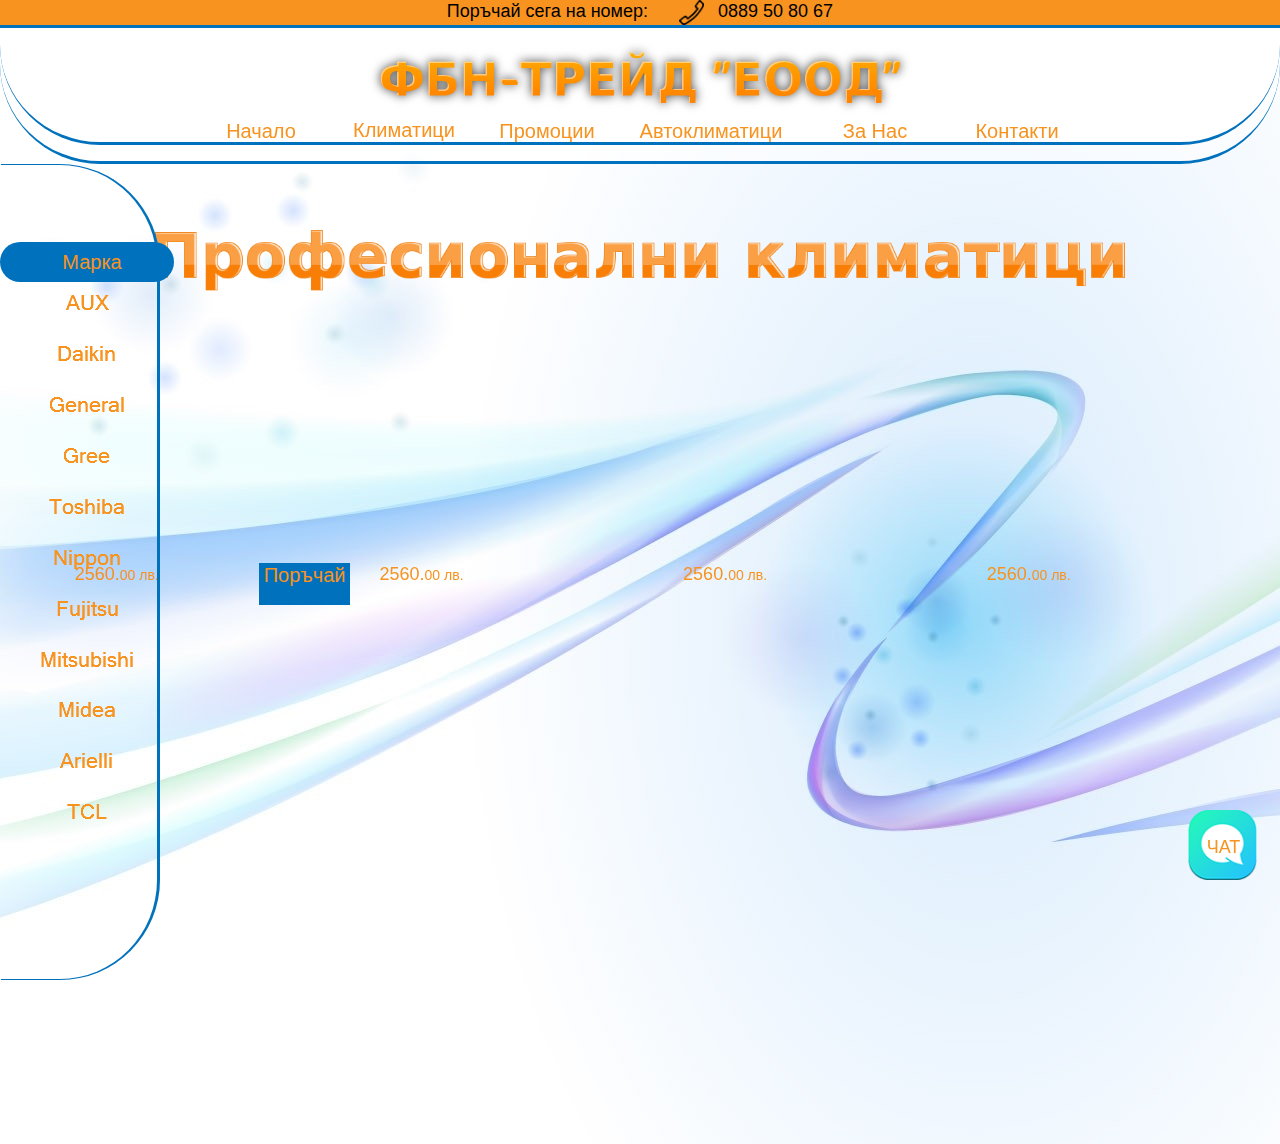
<file: професионални.html>
<!DOCTYPE html>
<html class="nojs html css_verticalspacer" lang="en-US">
 <head>

  <meta http-equiv="Content-type" content="text/html;charset=UTF-8"/>
  <meta name="generator" content="2018.0.0.379"/>
  <meta name="viewport" content="width=device-width, initial-scale=1.0"/>
  
  <script type="text/javascript">
   // Update the 'nojs'/'js' class on the html node
document.documentElement.className = document.documentElement.className.replace(/\bnojs\b/g, 'js');

// Check that all required assets are uploaded and up-to-date
if(typeof Muse == "undefined") window.Muse = {}; window.Muse.assets = {"required":["museutils.js", "museconfig.js", "jquery.watch.js", "webpro.js", "musewpslideshow.js", "jquery.museoverlay.js", "touchswipe.js", "require.js", "musewpdisclosure.js", "_____________.css"], "outOfDate":[]};
</script>
  
  <title>Професионални</title>
  <!-- CSS -->
  <link rel="stylesheet" type="text/css" href="css/site_global.css?crc=21729565"/>
  <link rel="stylesheet" type="text/css" href="css/master_a-master.css?crc=4081705615"/>
  <link rel="stylesheet" type="text/css" href="css/_____________.css?crc=7240936" id="pagesheet"/>
  <!-- Other scripts -->
  <script type="text/javascript">
   var __adobewebfontsappname__ = "muse";
</script>
  <!-- JS includes -->
  <script src="https://webfonts.creativecloud.com/days-one:n4:default.js" type="text/javascript"></script>
    <!--HTML Widget code-->
  

      <link type="text/css" rel="stylesheet" href="https://cdnjs.cloudflare.com/ajax/libs/animate.css/3.5.2/animate.min.css"/>

		
 </head>
 <body>

  <div class="clearfix borderbox" id="page"><!-- group -->
   <div class="clearfix grpelem" id="pu1234"><!-- column -->
    <div class="size_fixed colelem" id="u1234" data-sizePolicy="fixed" data-pintopage="page_fluidx"><!-- custom html -->
     

    	
    </div>
    <div class="size_fixed colelem" id="u1233" data-sizePolicy="fixed" data-pintopage="page_fluidx"><!-- custom html -->
     
        <style>
          .noFill{
            background-color: transparent;
          }
          .mask{
            overflow: hidden;
          }
          .phone{
            animation-duration: 4s !important;
          }
          .animation-direction{
            -webkit-animation-direction: alternate;
            animation-direction: alternate;
          }
        </style>
    	
    </div>
    <div class="size_fixed colelem" id="u5049" data-sizePolicy="fixed" data-pintopage="page_fluidx"><!-- custom html -->
     

    	
    </div>
    <div class="size_fixed colelem" id="u5048" data-sizePolicy="fixed" data-pintopage="page_fluidx"><!-- custom html -->
     
        <style>
          .noFill{
            background-color: transparent;
          }
          .mask{
            overflow: hidden;
          }
          .home{
            animation-duration: 5s !important;
          }
          .animation-direction{
            -webkit-animation-direction: alternate;
            animation-direction: alternate;
          }
        </style>
    	
    </div>
   </div>
   <div class="clearfix grpelem" id="pu505"><!-- group -->
    <div id="u505-wrapper">
     <div id="u505"><!-- simple frame --></div>
    </div>
    <div id="u111-wrapper">
     <div class="fbn" id="u111"><!-- simple frame --></div>
    </div>
    <div class="browser_width" id="u1220-4-bw">
     <div class="clearfix" id="u1220-4" data-muse-temp-textContainer-sizePolicy="true" data-muse-temp-textContainer-pinning="true"><!-- content -->
      <p>Поръчай сега на номер:&nbsp;&nbsp;&nbsp;&nbsp;&nbsp;&nbsp;&nbsp;&nbsp;&nbsp;&nbsp;&nbsp;&nbsp;&nbsp; 0889 50 80 67</p>
     </div>
    </div>
    <div class="rounded-corners" id="u4907"><!-- simple frame --></div>
    <ul class="AccordionWidget clearfix" id="accordionu4879" data-visibility="changed" style="visibility:hidden"><!-- vertical box -->
     <li class="AccordionPanel clearfix colelem" id="u4880"><!-- vertical box --><div class="AccordionPanelTab rounded-corners clearfix colelem" id="u4881-4" data-sizePolicy="fixed" data-pintopage="page_fixedLeft"><!-- content --><p>Марка</p></div><div class="AccordionPanelContent clearfix colelem" id="u4882"><!-- column --><div class="colelem" id="u4888"><!-- state-based BG images --><img alt="AUX" src="images/blank.gif?crc=4208392903"/><div class="fluid_height_spacer"></div></div><div class="colelem" id="u4887"><!-- state-based BG images --><img alt="Daikin" src="images/blank.gif?crc=4208392903"/><div class="fluid_height_spacer"></div></div><div class="colelem" id="u4886"><!-- state-based BG images --><img alt="General" src="images/blank.gif?crc=4208392903"/><div class="fluid_height_spacer"></div></div><div class="colelem" id="u4885"><!-- state-based BG images --><img alt="Gree" src="images/blank.gif?crc=4208392903"/><div class="fluid_height_spacer"></div></div><div class="colelem" id="u4884"><!-- state-based BG images --><img alt="Toshiba" src="images/blank.gif?crc=4208392903"/><div class="fluid_height_spacer"></div></div><div class="colelem" id="u4883"><!-- state-based BG images --><img alt="Nippon" src="images/blank.gif?crc=4208392903"/><div class="fluid_height_spacer"></div></div><div class="colelem" id="u4893"><!-- state-based BG images --><img alt="Fujitsu" src="images/blank.gif?crc=4208392903"/><div class="fluid_height_spacer"></div></div><div class="colelem" id="u4892"><!-- state-based BG images --><img alt="Mitsubishi" src="images/blank.gif?crc=4208392903"/><div class="fluid_height_spacer"></div></div><div class="colelem" id="u4891"><!-- state-based BG images --><img alt="Midea" src="images/blank.gif?crc=4208392903"/><div class="fluid_height_spacer"></div></div><div class="colelem" id="u4890"><!-- state-based BG images --><img alt="Arielli" src="images/blank.gif?crc=4208392903"/><div class="fluid_height_spacer"></div></div><div class="colelem" id="u4889"><!-- state-based BG images --><img alt="TCL" src="images/blank.gif?crc=4208392903"/><div class="fluid_height_spacer"></div></div></div></li>
    </ul>
   </div>
   <div class="clearfix grpelem" id="ppamphletu4851"><!-- group -->
    <div class="PamphletWidget clearfix allow_click_through grpelem" id="pamphletu4851" data-visibility="changed" style="visibility:hidden"><!-- none box -->
     <div class="ThumbGroup clearfix colelem" data-col-pos="0" id="u4852"><!-- none box -->
      <div class="popup_anchor allow_click_through grpelem" data-col-pos="0" id="u4853popup">
       <div class="Thumb popup_element" data-col-pos="0" id="u4853"><!-- simple frame --></div>
      </div>
     </div>
     <div class="popup_anchor allow_click_through colelem" data-col-pos="1" id="u4856popup">
      <div class="ContainerGroup clearfix" data-col-pos="1" id="u4856"><!-- stack box -->
       <div class="Container clearfix grpelem" data-col-pos="0" id="u4857"><!-- column -->
        <div class="clearfix colelem" id="u4860-3" data-muse-temp-textContainer-sizePolicy="true" data-muse-temp-textContainer-pinning="true"><!-- content -->
         <p>&nbsp;</p>
        </div>
        <div class="clearfix colelem" id="pu4858-5"><!-- group -->
         <div class="clearfix grpelem" id="u4858-5" data-muse-temp-textContainer-sizePolicy="true" data-muse-temp-textContainer-pinning="true"><!-- content -->
          <p id="u4858-3"><span id="u4858">2560.</span><span id="u4858-2">00 лв.</span></p>
         </div>
         <div class="shadow clearfix grpelem" id="u4859-4" data-muse-temp-textContainer-sizePolicy="true" data-muse-temp-textContainer-pinning="true"><!-- content -->
          <p>Поръчай</p>
         </div>
        </div>
       </div>
      </div>
     </div>
    </div>
    <div class="home clip_frame grpelem" id="u5038"><!-- image -->
     <img class="block" id="u5038_img" src="images/coollogo_com-160621913.png?crc=499818092" alt="" data-heightwidthratio="0.08055555555555556" data-image-width="1080" data-image-height="87"/>
    </div>
    <div class="PamphletWidget clearfix allow_click_through grpelem" id="pamphletu1049" data-visibility="changed" style="visibility:hidden"><!-- none box -->
     <div class="position_content" id="pamphletu1049_position_content">
      <div class="ThumbGroup clearfix colelem" data-col-pos="0" id="u1050" data-sizePolicy="fluidWidth" data-pintopage="page_fixedLeft"><!-- none box -->
       <div class="popup_anchor" id="pu1051popup">
        <div id="pu1051-wrapper">
         <div class="popup_element Thumb clearfix" id="pu1051"><!-- group -->
          <div class="popup_anchor allow_click_through" data-col-pos="0" id="u1051popup">
           <div id="u1051-wrapper">
            <div id="u1051-wrapper">
             <div id="u1051-wrapper">
              <div class="popup_element clearfix" data-col-pos="0" id="u1051"><!-- group -->
               <div class="clearfix grpelem" id="u1127-4" data-muse-temp-textContainer-sizePolicy="true" data-muse-temp-textContainer-pinning="true"><!-- content -->
                <p><span id="u1127">Климатици</span></p>
               </div>
              </div>
             </div>
            </div>
           </div>
          </div>
         </div>
        </div>
       </div>
      </div>
      <div class="popup_anchor allow_click_through colelem" data-col-pos="1" id="u1054popup">
       <div class="ContainerGroup clearfix" data-col-pos="1" id="u1054"><!-- stack box -->
        <div class="Container invi clearfix grpelem" data-col-pos="0" id="u1056"><!-- group -->
         <div class="clearfix grpelem" id="pu1094-4"><!-- column -->
          <a class="nonblock nontext clearfix colelem" id="u1094-4" href="%d0%b4%d0%be%d0%bc%d0%b0%d1%88%d0%bd%d0%b8.html" data-muse-temp-textContainer-sizePolicy="true" data-muse-temp-textContainer-pinning="true"><!-- content --><p>Домашни</p></a>
          <a class="nonblock nontext clip_frame colelem" id="u1197" href="%d0%b4%d0%be%d0%bc%d0%b0%d1%88%d0%bd%d0%b8.html"><!-- image --><img class="block" id="u1197_img" src="images/0_ad90aff7.jpg?crc=3949734461" alt="" data-heightwidthratio="0.3597560975609756" data-image-width="328" data-image-height="118"/></a>
         </div>
         <div class="clearfix grpelem" id="pu1097-4"><!-- column -->
          <a class="nonblock nontext MuseLinkActive clearfix colelem" id="u1097-4" href="%d0%bf%d1%80%d0%be%d1%84%d0%b5%d1%81%d0%b8%d0%be%d0%bd%d0%b0%d0%bb%d0%bd%d0%b8.html" data-muse-temp-textContainer-sizePolicy="true" data-muse-temp-textContainer-pinning="true"><!-- content --><p>Професионални</p></a>
          <a class="nonblock nontext MuseLinkActive clip_frame colelem" id="u1207" href="%d0%bf%d1%80%d0%be%d1%84%d0%b5%d1%81%d0%b8%d0%be%d0%bd%d0%b0%d0%bb%d0%bd%d0%b8.html"><!-- image --><img class="block" id="u1207_img" src="images/cassete_semi_industrial.jpg?crc=74074006" alt="" data-heightwidthratio="0.6171003717472119" data-image-width="269" data-image-height="166"/></a>
         </div>
        </div>
       </div>
      </div>
     </div>
    </div>
    <div class="PamphletWidget clearfix allow_click_through grpelem" id="pamphletu6090" data-visibility="changed" style="visibility:hidden"><!-- none box -->
     <div class="popup_anchor allow_click_through" data-col-pos="1" id="u6096popup">
      <div class="ContainerGroup clearfix" data-col-pos="1" id="u6096"><!-- stack box -->
       <div class="Container invi clearfix grpelem" data-col-pos="0" id="u6097"><!-- group -->
        <form class="form-grp clearfix grpelem" id="widgetu6098" method="post" enctype="multipart/form-data" action="scripts/form-u6098.php"><!-- none box -->
         <div class="position_content" id="widgetu6098_position_content">
          <div class="fld-grp clearfix colelem" id="widgetu6111" data-required="true"><!-- none box -->
           <label class="fld-label actAsDiv clearfix colelem" id="u6112-4" data-muse-temp-textContainer-sizePolicy="true" data-muse-temp-textContainer-pinning="true" for="widgetu6111_input"><!-- content --><span class="actAsPara">Name:</span></label>
           <span class="fld-input NoWrap actAsDiv clearfix colelem" id="u6113-4" data-muse-temp-textContainer-sizePolicy="true" data-muse-temp-textContainer-pinning="true"><!-- content --><div id="u6113-3"><input class="wrapped-input" type="text" spellcheck="false" id="widgetu6111_input" name="custom_U6111" tabindex="1"/><label class="wrapped-input fld-prompt" id="widgetu6111_prompt" for="widgetu6111_input"><span class="actAsPara">Enter Name</span></label></div></span>
          </div>
          <div class="fld-grp clearfix colelem" id="widgetu6105" data-required="true" data-type="email"><!-- none box -->
           <label class="fld-label actAsDiv clearfix colelem" id="u6108-4" data-muse-temp-textContainer-sizePolicy="true" data-muse-temp-textContainer-pinning="true" for="widgetu6105_input"><!-- content --><span class="actAsPara">Email:</span></label>
           <span class="fld-input NoWrap actAsDiv clearfix colelem" id="u6106-4" data-muse-temp-textContainer-sizePolicy="true" data-muse-temp-textContainer-pinning="true"><!-- content --><div id="u6106-3"><input class="wrapped-input" type="email" spellcheck="false" id="widgetu6105_input" name="Email" tabindex="2"/><label class="wrapped-input fld-prompt" id="widgetu6105_prompt" for="widgetu6105_input"><span class="actAsPara">Enter Email</span></label></div></span>
          </div>
          <div class="fld-grp clearfix colelem" id="widgetu6100" data-required="false"><!-- none box -->
           <label class="fld-label actAsDiv clearfix colelem" id="u6103-4" data-muse-temp-textContainer-sizePolicy="true" data-muse-temp-textContainer-pinning="true" for="widgetu6100_input"><!-- content --><span class="actAsPara">Message:</span></label>
           <span class="fld-textarea actAsDiv clearfix colelem" id="u6102-4" data-muse-temp-textContainer-sizePolicy="true" data-muse-temp-textContainer-pinning="true"><!-- content --><div id="u6102-3"><textarea class="wrapped-input" id="widgetu6100_input" name="custom_U6100" tabindex="3"></textarea><label class="wrapped-input fld-prompt" id="widgetu6100_prompt" for="widgetu6100_input"><span class="actAsPara">Enter Your Message</span></label></div></span>
          </div>
          <div class="clearfix colelem" id="pu6110-4"><!-- group -->
           <div class="clearfix grpelem" id="u6110-4" data-muse-temp-textContainer-sizePolicy="true" data-muse-temp-textContainer-pinning="true"><!-- content -->
            <p>Submitting Form...</p>
           </div>
           <div class="clearfix grpelem" id="u6099-4" data-muse-temp-textContainer-sizePolicy="true" data-muse-temp-textContainer-pinning="true"><!-- content -->
            <p>The server encountered an error.</p>
           </div>
           <div class="clearfix grpelem" id="u6104-4" data-muse-temp-textContainer-sizePolicy="true" data-muse-temp-textContainer-pinning="true"><!-- content -->
            <p>Form received.</p>
           </div>
           <button class="submit-btn NoWrap clearfix grpelem" id="u6109-4" data-muse-temp-textContainer-sizePolicy="true" data-muse-temp-textContainer-pinning="true" type="submit" value="Submit" tabindex="4"><!-- content -->
            <p>Submit</p>
           </button>
          </div>
         </div>
        </form>
       </div>
      </div>
     </div>
     <div class="ThumbGroup clearfix grpelem" data-col-pos="0" id="u6091" data-sizePolicy="fluidWidth" data-pintopage="page_fixedLeft"><!-- none box -->
      <div class="popup_anchor allow_click_through" data-col-pos="0" id="u6092popup">
       <div class="Thumb popup_element clearfix" data-col-pos="0" id="u6092"><!-- group -->
        <div class="clip_frame grpelem" id="u6094"><!-- image -->
         <img class="block" id="u6094_img" src="images/unnamed.png?crc=44191822" alt="" data-heightwidthratio="1" data-image-width="76" data-image-height="76"/>
        </div>
        <div class="clearfix grpelem" id="u6093-4" data-muse-temp-textContainer-sizePolicy="true" data-muse-temp-textContainer-pinning="true"><!-- content -->
         <p>ЧАТ</p>
        </div>
       </div>
      </div>
     </div>
    </div>
    <div class="PamphletWidget clearfix allow_click_through grpelem" id="pamphletu4908" data-visibility="changed" style="visibility:hidden"><!-- none box -->
     <div class="ThumbGroup clearfix colelem" data-col-pos="0" id="u4919"><!-- none box -->
      <div class="popup_anchor allow_click_through grpelem" data-col-pos="0" id="u4920popup">
       <div class="Thumb popup_element" data-col-pos="0" id="u4920"><!-- simple frame --></div>
      </div>
     </div>
     <div class="popup_anchor allow_click_through colelem" data-col-pos="1" id="u4913popup">
      <div class="ContainerGroup clearfix" data-col-pos="1" id="u4913"><!-- stack box -->
       <div class="Container clearfix grpelem" data-col-pos="0" id="u4914"><!-- column -->
        <div class="clearfix colelem" id="u4915-3" data-muse-temp-textContainer-sizePolicy="true" data-muse-temp-textContainer-pinning="true"><!-- content -->
         <p>&nbsp;</p>
        </div>
        <div class="clearfix colelem" id="u4916-5" data-muse-temp-textContainer-sizePolicy="true" data-muse-temp-textContainer-pinning="true"><!-- content -->
         <p id="u4916-3"><span id="u4916">2560.</span><span id="u4916-2">00 лв.</span></p>
        </div>
       </div>
      </div>
     </div>
    </div>
    <div class="PamphletWidget clearfix allow_click_through grpelem" id="pamphletu4894" data-visibility="changed" style="visibility:hidden"><!-- none box -->
     <div class="ThumbGroup clearfix colelem" data-col-pos="0" id="u4903"><!-- none box -->
      <div class="popup_anchor allow_click_through grpelem" data-col-pos="0" id="u4904popup">
       <div class="Thumb popup_element" data-col-pos="0" id="u4904"><!-- simple frame --></div>
      </div>
     </div>
     <div class="popup_anchor allow_click_through colelem" data-col-pos="1" id="u4899popup">
      <div class="ContainerGroup clearfix" data-col-pos="1" id="u4899"><!-- stack box -->
       <div class="Container clearfix grpelem" data-col-pos="0" id="u4900"><!-- column -->
        <div class="clearfix colelem" id="u4902-3" data-muse-temp-textContainer-sizePolicy="true" data-muse-temp-textContainer-pinning="true"><!-- content -->
         <p>&nbsp;</p>
        </div>
        <div class="clearfix colelem" id="u4901-5" data-muse-temp-textContainer-sizePolicy="true" data-muse-temp-textContainer-pinning="true"><!-- content -->
         <p id="u4901-3"><span id="u4901">2560.</span><span id="u4901-2">00 лв.</span></p>
        </div>
       </div>
      </div>
     </div>
    </div>
    <div class="PamphletWidget clearfix allow_click_through grpelem" id="pamphletu4866" data-visibility="changed" style="visibility:hidden"><!-- none box -->
     <div class="ThumbGroup clearfix colelem" data-col-pos="0" id="u4867"><!-- none box -->
      <div class="popup_anchor allow_click_through grpelem" data-col-pos="0" id="u4868popup">
       <div class="Thumb popup_element" data-col-pos="0" id="u4868"><!-- simple frame --></div>
      </div>
     </div>
     <div class="popup_anchor allow_click_through colelem" data-col-pos="1" id="u4875popup">
      <div class="ContainerGroup clearfix" data-col-pos="1" id="u4875"><!-- stack box -->
       <div class="Container clearfix grpelem" data-col-pos="0" id="u4876"><!-- column -->
        <div class="clearfix colelem" id="u4877-3" data-muse-temp-textContainer-sizePolicy="true" data-muse-temp-textContainer-pinning="true"><!-- content -->
         <p>&nbsp;</p>
        </div>
        <div class="clearfix colelem" id="u4878-5" data-muse-temp-textContainer-sizePolicy="true" data-muse-temp-textContainer-pinning="true"><!-- content -->
         <p id="u4878-3"><span id="u4878">2560.</span><span id="u4878-2">00 лв.</span></p>
        </div>
       </div>
      </div>
     </div>
    </div>
   </div>
   <div class="clearfix grpelem" id="pu1130-4"><!-- group -->
    <div id="u1130-4-wrapper">
     <a class="nonblock nontext clearfix" id="u1130-4" href="%d0%bf%d1%80%d0%be%d0%bc%d0%be%d1%86%d0%b8%d0%b8.html" data-muse-temp-textContainer-sizePolicy="true" data-muse-temp-textContainer-pinning="true"><!-- content --><p><span id="u1130">Промоции</span></p></a>
    </div>
    <div id="u1133-4-wrapper">
     <a class="nonblock nontext clearfix" id="u1133-4" href="%d0%b0%d0%b2%d1%82%d0%be%d0%ba%d0%bb%d0%b8%d0%bc%d0%b0%d1%82%d0%b8%d1%86%d0%b8.html" data-muse-temp-textContainer-sizePolicy="true" data-muse-temp-textContainer-pinning="true"><!-- content --><p><span id="u1133">Автоклиматици</span></p></a>
    </div>
    <div id="u1136-4-wrapper">
     <a class="nonblock nontext clearfix" id="u1136-4" href="%d0%b7%d0%b0-%d0%bd%d0%b0%d1%81.html" data-muse-temp-textContainer-sizePolicy="true" data-muse-temp-textContainer-pinning="true"><!-- content --><p><span id="u1136">За Нас</span></p></a>
    </div>
    <div id="u1139-4-wrapper">
     <a class="nonblock nontext clearfix" id="u1139-4" href="%d0%ba%d0%be%d0%bd%d1%82%d0%b0%d0%ba%d1%82%d0%b8.html" data-muse-temp-textContainer-sizePolicy="true" data-muse-temp-textContainer-pinning="true"><!-- content --><p><span id="u1139">Контакти</span></p></a>
    </div>
    <div id="u1217-4-wrapper">
     <a class="nonblock nontext clearfix" id="u1217-4" href="index.html" data-muse-temp-textContainer-sizePolicy="true" data-muse-temp-textContainer-pinning="true"><!-- content --><p><span id="u1217">Начало</span></p></a>
    </div>
    <div id="u1384-wrapper">
     <div class="phone clip_frame" id="u1384"><!-- image -->
      <img class="block" id="u1384_img" src="images/phone-auricular-outline_icon-iconscom_73189.png?crc=4072930330" alt="" data-heightwidthratio="1" data-image-width="27" data-image-height="27"/>
     </div>
    </div>
   </div>
   <div class="verticalspacer" data-offset-top="605" data-content-above-spacer="979" data-content-below-spacer="657" data-sizePolicy="fixed" data-pintopage="page_fixedLeft"></div>
  </div>
  <div class="preload_images">
   <img class="preload" src="images/u4888-r.png?crc=139016518" alt=""/>
   <img class="preload" src="images/u4887-r.png?crc=486996467" alt=""/>
   <img class="preload" src="images/u4886-r.png?crc=312202271" alt=""/>
   <img class="preload" src="images/u4885-r.png?crc=481920636" alt=""/>
   <img class="preload" src="images/u4884-r.png?crc=287336092" alt=""/>
   <img class="preload" src="images/u4883-r.png?crc=3829059975" alt=""/>
   <img class="preload" src="images/u4893-r.png?crc=241279512" alt=""/>
   <img class="preload" src="images/u4892-r.png?crc=182042720" alt=""/>
   <img class="preload" src="images/u4891-r.png?crc=149837883" alt=""/>
   <img class="preload" src="images/u4890-r.png?crc=40036110" alt=""/>
   <img class="preload" src="images/u4889-r.png?crc=256147486" alt=""/>
  </div>
  <!-- JS includes -->
  <script type="text/javascript">
   if (document.location.protocol != 'https:') document.write('\x3Cscript src="http://musecdn2.businesscatalyst.com/scripts/4.0/jquery-1.8.3.min.js" type="text/javascript">\x3C/script>');
</script>
  <script type="text/javascript">
   window.jQuery || document.write('\x3Cscript src="scripts/jquery-1.8.3.min.js?crc=209076791" type="text/javascript">\x3C/script>');
</script>
  <!-- Other scripts -->
  <script type="text/javascript">
   // Decide weather to suppress missing file error or not based on preference setting
var suppressMissingFileError = false
</script>
  <script type="text/javascript">
   window.Muse.assets.check=function(d){if(!window.Muse.assets.checked){window.Muse.assets.checked=!0;var b={},c=function(a,b){if(window.getComputedStyle){var c=window.getComputedStyle(a,null);return c&&c.getPropertyValue(b)||c&&c[b]||""}if(document.documentElement.currentStyle)return(c=a.currentStyle)&&c[b]||a.style&&a.style[b]||"";return""},a=function(a){if(a.match(/^rgb/))return a=a.replace(/\s+/g,"").match(/([\d\,]+)/gi)[0].split(","),(parseInt(a[0])<<16)+(parseInt(a[1])<<8)+parseInt(a[2]);if(a.match(/^\#/))return parseInt(a.substr(1),
16);return 0},g=function(g){for(var f=document.getElementsByTagName("link"),h=0;h<f.length;h++)if("text/css"==f[h].type){var i=(f[h].href||"").match(/\/?css\/([\w\-]+\.css)\?crc=(\d+)/);if(!i||!i[1]||!i[2])break;b[i[1]]=i[2]}f=document.createElement("div");f.className="version";f.style.cssText="display:none; width:1px; height:1px;";document.getElementsByTagName("body")[0].appendChild(f);for(h=0;h<Muse.assets.required.length;){var i=Muse.assets.required[h],l=i.match(/([\w\-\.]+)\.(\w+)$/),k=l&&l[1]?
l[1]:null,l=l&&l[2]?l[2]:null;switch(l.toLowerCase()){case "css":k=k.replace(/\W/gi,"_").replace(/^([^a-z])/gi,"_$1");f.className+=" "+k;k=a(c(f,"color"));l=a(c(f,"backgroundColor"));k!=0||l!=0?(Muse.assets.required.splice(h,1),"undefined"!=typeof b[i]&&(k!=b[i]>>>24||l!=(b[i]&16777215))&&Muse.assets.outOfDate.push(i)):h++;f.className="version";break;case "js":h++;break;default:throw Error("Unsupported file type: "+l);}}d?d().jquery!="1.8.3"&&Muse.assets.outOfDate.push("jquery-1.8.3.min.js"):Muse.assets.required.push("jquery-1.8.3.min.js");
f.parentNode.removeChild(f);if(Muse.assets.outOfDate.length||Muse.assets.required.length)f="Some files on the server may be missing or incorrect. Clear browser cache and try again. If the problem persists please contact website author.",g&&Muse.assets.outOfDate.length&&(f+="\nOut of date: "+Muse.assets.outOfDate.join(",")),g&&Muse.assets.required.length&&(f+="\nMissing: "+Muse.assets.required.join(",")),suppressMissingFileError?(f+="\nUse SuppressMissingFileError key in AppPrefs.xml to show missing file error pop up.",console.log(f)):alert(f)};location&&location.search&&location.search.match&&location.search.match(/muse_debug/gi)?
setTimeout(function(){g(!0)},5E3):g()}};
var muse_init=function(){require.config({baseUrl:""});require(["jquery","museutils","whatinput","webpro","musewpdisclosure","jquery.watch","musewpslideshow","jquery.museoverlay","touchswipe"],function(d){var $ = d;$(document).ready(function(){try{
window.Muse.assets.check($);/* body */
Muse.Utils.transformMarkupToFixBrowserProblemsPreInit();/* body */
Muse.Utils.prepHyperlinks(true);/* body */
Muse.Utils.resizeHeight('.popup_anchor.allow_click_through');/* resize height */
Muse.Utils.makeButtonsVisibleAfterSettingMinWidth();/* body */
Muse.Utils.initWidget('#accordionu4879', ['#bp_infinity'], function(elem) { return new WebPro.Widget.Accordion(elem, {canCloseAll:true,defaultIndex:0}); });/* #accordionu4879 */
Muse.Utils.initWidget('#pamphletu4851', ['#bp_infinity'], function(elem) { return new WebPro.Widget.ContentSlideShow(elem, {contentLayout_runtime:'stack',event:'click',deactivationEvent:'',autoPlay:false,displayInterval:3000,transitionStyle:'fading',transitionDuration:500,hideAllContentsFirst:false,shuffle:false,enableSwipe:true,resumeAutoplay:true,resumeAutoplayInterval:3000,playOnce:false,autoActivate_runtime:false,isResponsive:true}); });/* #pamphletu4851 */
Muse.Utils.initWidget('#pamphletu1049', ['#bp_infinity'], function(elem) { return new WebPro.Widget.ContentSlideShow(elem, {contentLayout_runtime:'stack',event:'mouseover',deactivationEvent:'mouseout_both',autoPlay:false,displayInterval:3000,transitionStyle:'fading',transitionDuration:0,hideAllContentsFirst:true,shuffle:false,enableSwipe:true,resumeAutoplay:true,resumeAutoplayInterval:3000,playOnce:false,autoActivate_runtime:false,isResponsive:true}); });/* #pamphletu1049 */
Muse.Utils.initWidget('#widgetu6098', ['#bp_infinity'], function(elem) { return new WebPro.Widget.Form(elem, {validationEvent:'submit',errorStateSensitivity:'high',fieldWrapperClass:'fld-grp',formSubmittedClass:'frm-sub-st',formErrorClass:'frm-subm-err-st',formDeliveredClass:'frm-subm-ok-st',notEmptyClass:'non-empty-st',focusClass:'focus-st',invalidClass:'fld-err-st',requiredClass:'fld-err-st',ajaxSubmit:true}); });/* #widgetu6098 */
Muse.Utils.initWidget('#pamphletu6090', ['#bp_infinity'], function(elem) { return new WebPro.Widget.ContentSlideShow(elem, {contentLayout_runtime:'stack',event:'click',deactivationEvent:'mouseout_click',autoPlay:false,displayInterval:3000,transitionStyle:'fading',transitionDuration:500,hideAllContentsFirst:true,shuffle:false,enableSwipe:true,resumeAutoplay:true,resumeAutoplayInterval:3000,playOnce:false,autoActivate_runtime:false,isResponsive:true}); });/* #pamphletu6090 */
Muse.Utils.initWidget('#pamphletu4908', ['#bp_infinity'], function(elem) { return new WebPro.Widget.ContentSlideShow(elem, {contentLayout_runtime:'stack',event:'click',deactivationEvent:'',autoPlay:false,displayInterval:3000,transitionStyle:'fading',transitionDuration:500,hideAllContentsFirst:false,shuffle:false,enableSwipe:true,resumeAutoplay:true,resumeAutoplayInterval:3000,playOnce:false,autoActivate_runtime:false,isResponsive:true}); });/* #pamphletu4908 */
Muse.Utils.initWidget('#pamphletu4894', ['#bp_infinity'], function(elem) { return new WebPro.Widget.ContentSlideShow(elem, {contentLayout_runtime:'stack',event:'click',deactivationEvent:'',autoPlay:false,displayInterval:3000,transitionStyle:'fading',transitionDuration:500,hideAllContentsFirst:false,shuffle:false,enableSwipe:true,resumeAutoplay:true,resumeAutoplayInterval:3000,playOnce:false,autoActivate_runtime:false,isResponsive:true}); });/* #pamphletu4894 */
Muse.Utils.initWidget('#pamphletu4866', ['#bp_infinity'], function(elem) { return new WebPro.Widget.ContentSlideShow(elem, {contentLayout_runtime:'stack',event:'click',deactivationEvent:'',autoPlay:false,displayInterval:3000,transitionStyle:'fading',transitionDuration:500,hideAllContentsFirst:false,shuffle:false,enableSwipe:true,resumeAutoplay:true,resumeAutoplayInterval:3000,playOnce:false,autoActivate_runtime:false,isResponsive:true}); });/* #pamphletu4866 */
Muse.Utils.fullPage('#page');/* 100% height page */
Muse.Utils.showWidgetsWhenReady();/* body */
Muse.Utils.transformMarkupToFixBrowserProblems();/* body */
}catch(b){if(b&&"function"==typeof b.notify?b.notify():Muse.Assert.fail("Error calling selector function: "+b),false)throw b;}})})};

</script>
  <!-- RequireJS script -->
  <script src="scripts/require.js?crc=4157109226" type="text/javascript" async data-main="scripts/museconfig.js?crc=4153641093" onload="if (requirejs) requirejs.onError = function(requireType, requireModule) { if (requireType && requireType.toString && requireType.toString().indexOf && 0 <= requireType.toString().indexOf('#scripterror')) window.Muse.assets.check(); }" onerror="window.Muse.assets.check();"></script>
  
  <!--HTML Widget code-->
  
			<script>
                 console.log("OnLoad Animator (Version 1.0) - MuseThemes");
                /*
                 * animate.css - https://daneden.github.io/animate.css/
                 * Version 3.5.1
                 * Author: Daniel Eden
                 * Made available under a MIT License:
                 * https://github.com/daneden/animate.css/blob/master/LICENSE
                 */
      </script>
		

			<script>

      var u1233_delay = 0;
      u1233_delay = u1233_delay * 1000;

      $(document).ready(function(){
        u1233_animationClass();
        u1233_viewPort();
        if( 'false' == 'true'){
          onHover();
        }
      });

      function onHover(){
        if($('.' + 'phone').hasClass != 'tada'){
          $('.' + 'phone').hover(function(){
            console.log('test');
            $('.' + 'phone').addClass('tada');
          }, function(){
            setTimeout(function(){
              console.log('leaving');
              $('.' + 'phone').removeClass('tada');
            }, (4 * 1000) );

          });
        }
      }

      function u1233_animationClass(){
        if( $('.' + 'phone').hasClass != 'animated' ){
          $('.' + 'phone').addClass('animated');
          $('.animated').css({
            'opacity': 0
          })
          if('loopInfinite' == 'loopInfinite' ){
            $('.' + 'phone').addClass("infinite");
          }
        }
        else{
          return;
        }
      };

      function u1233_viewPort(){
        const $animation_elements = $('.' + 'phone');
        const $window = $(window);

        $window.on('scroll resize', check_view);
        $window.trigger('scroll');

        function check_view(){
          var windowHeight = $window.height();
          var windowTopPosition = $window.scrollTop();
          var windowBottomPosition = (windowHeight + windowTopPosition);

          //Configure variables to get elements height + height from top of page.
          $.each($animation_elements, function(){
            var $element = $(this);
            var elementHeight = $element.outerHeight();
            var elementTopPosition = $element.offset().top;
            var elementBottomPosition = (elementTopPosition + elementHeight);

          //Check to see if current container is within viewport.
          if ((elementTopPosition <= windowBottomPosition) &&
          (elementBottomPosition >= windowTopPosition)){
            setTimeout(function(){
              $element.addClass('tada');
              $element.css({'opacity': 1});
              if( 'false' == 'true'){
                $('.' + 'phone').addClass('animation-direction');
              }
            }, u1233_delay);
          }
          else if( 'loopInfinite' == 'loopRepeat' ){
             $element.removeClass('tada');
             $element.css({'opacity': 0});
           };
        });
        };
      };


      </script>
		

			<script>

      var u5048_delay = 0;
      u5048_delay = u5048_delay * 1000;

      $(document).ready(function(){
        u5048_animationClass();
        u5048_viewPort();
        if( 'false' == 'true'){
          onHover();
        }
      });

      function onHover(){
        if($('.' + 'home').hasClass != 'fadeInDown'){
          $('.' + 'home').hover(function(){
            console.log('test');
            $('.' + 'home').addClass('fadeInDown');
          }, function(){
            setTimeout(function(){
              console.log('leaving');
              $('.' + 'home').removeClass('fadeInDown');
            }, (5 * 1000) );

          });
        }
      }

      function u5048_animationClass(){
        if( $('.' + 'home').hasClass != 'animated' ){
          $('.' + 'home').addClass('animated');
          $('.animated').css({
            'opacity': 0
          })
          if('playOnce' == 'loopInfinite' ){
            $('.' + 'home').addClass("infinite");
          }
        }
        else{
          return;
        }
      };

      function u5048_viewPort(){
        const $animation_elements = $('.' + 'home');
        const $window = $(window);

        $window.on('scroll resize', check_view);
        $window.trigger('scroll');

        function check_view(){
          var windowHeight = $window.height();
          var windowTopPosition = $window.scrollTop();
          var windowBottomPosition = (windowHeight + windowTopPosition);

          //Configure variables to get elements height + height from top of page.
          $.each($animation_elements, function(){
            var $element = $(this);
            var elementHeight = $element.outerHeight();
            var elementTopPosition = $element.offset().top;
            var elementBottomPosition = (elementTopPosition + elementHeight);

          //Check to see if current container is within viewport.
          if ((elementTopPosition <= windowBottomPosition) &&
          (elementBottomPosition >= windowTopPosition)){
            setTimeout(function(){
              $element.addClass('fadeInDown');
              $element.css({'opacity': 1});
              if( 'false' == 'true'){
                $('.' + 'home').addClass('animation-direction');
              }
            }, u5048_delay);
          }
          else if( 'playOnce' == 'loopRepeat' ){
             $element.removeClass('fadeInDown');
             $element.css({'opacity': 0});
           };
        });
        };
      };


      </script>
		
   </body>
</html>
</file>
<file: css/site_global.css>
html{min-height:100%;min-width:100%;-ms-text-size-adjust:none;}body,div,dl,dt,dd,ul,ol,li,nav,h1,h2,h3,h4,h5,h6,pre,code,form,fieldset,legend,input,button,textarea,p,blockquote,th,td,a{margin:0px;padding:0px;border-width:0px;border-style:solid;border-color:transparent;-webkit-transform-origin:left top;-ms-transform-origin:left top;-o-transform-origin:left top;transform-origin:left top;background-repeat:no-repeat;}button.submit-btn{-moz-box-sizing:content-box;-webkit-box-sizing:content-box;box-sizing:content-box;}.transition{-webkit-transition-property:background-image,background-position,background-color,border-color,border-radius,color,font-size,font-style,font-weight,letter-spacing,line-height,text-align,box-shadow,text-shadow,opacity;transition-property:background-image,background-position,background-color,border-color,border-radius,color,font-size,font-style,font-weight,letter-spacing,line-height,text-align,box-shadow,text-shadow,opacity;}.transition *{-webkit-transition:inherit;transition:inherit;}table{border-collapse:collapse;border-spacing:0px;}fieldset,img{border:0px;border-style:solid;-webkit-transform-origin:left top;-ms-transform-origin:left top;-o-transform-origin:left top;transform-origin:left top;}address,caption,cite,code,dfn,em,strong,th,var,optgroup{font-style:inherit;font-weight:inherit;}del,ins{text-decoration:none;}li{list-style:none;}caption,th{text-align:left;}h1,h2,h3,h4,h5,h6{font-size:100%;font-weight:inherit;}input,button,textarea,select,optgroup,option{font-family:inherit;font-size:inherit;font-style:inherit;font-weight:inherit;}.form-grp input,.form-grp textarea{-webkit-appearance:none;-webkit-border-radius:0;}body{font-family:Arial, Helvetica Neue, Helvetica, sans-serif;text-align:left;font-size:14px;line-height:17px;word-wrap:break-word;text-rendering:optimizeLegibility;-moz-font-feature-settings:'liga';-ms-font-feature-settings:'liga';-webkit-font-feature-settings:'liga';font-feature-settings:'liga';}a:link{color:#0000FF;text-decoration:underline;}a:visited{color:#800080;text-decoration:underline;}a:hover{color:#0000FF;text-decoration:underline;}a:active{color:#EE0000;text-decoration:underline;}a.nontext{color:black;text-decoration:none;font-style:normal;font-weight:normal;}.normal_text{color:#000000;direction:ltr;font-family:Arial, Helvetica Neue, Helvetica, sans-serif;font-size:14px;font-style:normal;font-weight:normal;letter-spacing:0px;line-height:17px;text-align:left;text-decoration:none;text-indent:0px;text-transform:none;vertical-align:0px;padding:0px;}.S001---Caption{color:#FFFFFF;font-family:josefin-sans, sans-serif;font-size:15px;font-weight:400;padding:0px;}.bodytext{color:#959595;font-family:droid-sans, sans-serif;font-size:14px;font-weight:400;line-height:20px;padding:0px;}.heading2{color:#464646;font-family:montserrat, sans-serif;font-size:16px;font-weight:400;line-height:21px;padding:0px;}.caption{color:#FFFFFF;font-family:montserrat, sans-serif;font-size:14px;font-weight:400;padding:0px;}.Quote{color:#464646;font-family:montserrat, sans-serif;font-size:13px;font-weight:400;line-height:17px;padding:0px;}.heading1{color:#959595;font-family:montserrat, sans-serif;font-size:30px;font-weight:400;padding:0px;}.quote-author{color:#5F5F5F;font-family:open-sans, sans-serif;font-size:14px;font-weight:600;text-align:center;padding:0px;}.quote-text{color:#25C4AA;font-family:open-sans, sans-serif;font-size:36px;font-weight:300;text-align:center;padding:0px;}.list0 li:before{position:absolute;right:100%;letter-spacing:0px;text-decoration:none;font-weight:normal;font-style:normal;}.rtl-list li:before{right:auto;left:100%;}.nls-None > li:before,.nls-None .list3 > li:before,.nls-None .list6 > li:before{margin-right:6px;content:'•';}.nls-None .list1 > li:before,.nls-None .list4 > li:before,.nls-None .list7 > li:before{margin-right:6px;content:'○';}.nls-None,.nls-None .list1,.nls-None .list2,.nls-None .list3,.nls-None .list4,.nls-None .list5,.nls-None .list6,.nls-None .list7,.nls-None .list8{padding-left:34px;}.nls-None.rtl-list,.nls-None .list1.rtl-list,.nls-None .list2.rtl-list,.nls-None .list3.rtl-list,.nls-None .list4.rtl-list,.nls-None .list5.rtl-list,.nls-None .list6.rtl-list,.nls-None .list7.rtl-list,.nls-None .list8.rtl-list{padding-left:0px;padding-right:34px;}.nls-None .list2 > li:before,.nls-None .list5 > li:before,.nls-None .list8 > li:before{margin-right:6px;content:'-';}.nls-None.rtl-list > li:before,.nls-None .list1.rtl-list > li:before,.nls-None .list2.rtl-list > li:before,.nls-None .list3.rtl-list > li:before,.nls-None .list4.rtl-list > li:before,.nls-None .list5.rtl-list > li:before,.nls-None .list6.rtl-list > li:before,.nls-None .list7.rtl-list > li:before,.nls-None .list8.rtl-list > li:before{margin-right:0px;margin-left:6px;}.TabbedPanelsTab{white-space:nowrap;}.MenuBar .MenuBarView,.MenuBar .SubMenuView{display:block;list-style:none;}.MenuBar .SubMenu{display:none;position:absolute;}.NoWrap{white-space:nowrap;word-wrap:normal;}.rootelem{margin-left:auto;margin-right:auto;}.colelem{display:inline;float:left;clear:both;}.clearfix:after{content:"\0020";visibility:hidden;display:block;height:0px;clear:both;}*:first-child+html .clearfix{zoom:1;}.clip_frame{overflow:hidden;}.popup_anchor{position:relative;width:0px;height:0px;}.allow_click_through *{pointer-events:auto;}.popup_element{z-index:100000;}.svg{display:block;vertical-align:top;}span.wrap{content:'';clear:left;display:block;}span.actAsInlineDiv{display:inline-block;}.position_content,.excludeFromNormalFlow{float:left;}.preload_images{position:absolute;overflow:hidden;left:-9999px;top:-9999px;height:1px;width:1px;}.preload{height:1px;width:1px;}.animateStates{-webkit-transition:0.3s ease-in-out;-moz-transition:0.3s ease-in-out;-o-transition:0.3s ease-in-out;transition:0.3s ease-in-out;}[data-whatinput="mouse"] *:focus,[data-whatinput="touch"] *:focus,input:focus,textarea:focus{outline:none;}textarea{resize:none;overflow:auto;}.allow_click_through,.fld-prompt{pointer-events:none;}.wrapped-input{position:absolute;top:0px;left:0px;background:transparent;border:none;}.submit-btn{z-index:50000;cursor:pointer;}.anchor_item{width:22px;height:18px;}.MenuBar .SubMenuVisible,.MenuBarVertical .SubMenuVisible,.MenuBar .SubMenu .SubMenuVisible,.popup_element.Active,span.actAsPara,.actAsDiv,a.nonblock.nontext,img.block{display:block;}.widget_invisible,.js .invi,.js .mse_pre_init{visibility:hidden;}.ose_ei{visibility:hidden;z-index:0;}.no_vert_scroll{overflow-y:hidden;}.always_vert_scroll{overflow-y:scroll;}.always_horz_scroll{overflow-x:scroll;}.fullscreen{overflow:hidden;left:0px;top:0px;position:fixed;height:100%;width:100%;-moz-box-sizing:border-box;-webkit-box-sizing:border-box;-ms-box-sizing:border-box;box-sizing:border-box;}.fullwidth{position:absolute;}.borderbox{-moz-box-sizing:border-box;-webkit-box-sizing:border-box;-ms-box-sizing:border-box;box-sizing:border-box;}.scroll_wrapper{position:absolute;overflow:auto;left:0px;right:0px;top:0px;bottom:0px;padding-top:0px;padding-bottom:0px;margin-top:0px;margin-bottom:0px;}.browser_width > *{position:absolute;left:0px;right:0px;}.grpelem,.accordion_wrapper{display:inline;float:left;}.fld-checkbox input[type=checkbox],.fld-radiobutton input[type=radio]{position:absolute;overflow:hidden;clip:rect(0px, 0px, 0px, 0px);height:1px;width:1px;margin:-1px;padding:0px;border:0px;}.fld-checkbox input[type=checkbox] + label,.fld-radiobutton input[type=radio] + label{display:inline-block;background-repeat:no-repeat;cursor:pointer;float:left;width:100%;height:100%;}.pointer_cursor,.fld-recaptcha-mode,.fld-recaptcha-refresh,.fld-recaptcha-help{cursor:pointer;}p,h1,h2,h3,h4,h5,h6,ol,ul,span.actAsPara{max-height:1000000px;}.superscript{vertical-align:super;font-size:66%;line-height:0px;}.subscript{vertical-align:sub;font-size:66%;line-height:0px;}.horizontalSlideShow{-ms-touch-action:pan-y;touch-action:pan-y;}.verticalSlideShow{-ms-touch-action:pan-x;touch-action:pan-x;}.colelem100,.verticalspacer{clear:both;}.list0 li,.MenuBar .MenuItemContainer,.SlideShowContentPanel .fullscreen img,.css_verticalspacer .verticalspacer{position:relative;}.popup_element.Inactive,.js .disn,.js .an_invi,.hidden,.breakpoint{display:none;}#muse_css_mq{position:absolute;display:none;background-color:#FFFFFE;}.fluid_height_spacer{width:0.01px;}.muse_check_css{display:none;position:fixed;}@media screen and (-webkit-min-device-pixel-ratio:0){body{text-rendering:auto;}}
</file>
<file: css/master_a-master.css>
#u505{border-style:solid;border-color:#0071BC;background-color:#FFFFFF;background-color:rgba(255,255,255,0.5);border-radius:0px 0px 100px 100px ;border-width:0px 0px 3px;-pie-background:rgba(255,255,255,0.5);}#u111{border-style:solid;border-color:#0071BC;opacity:1;-ms-filter:"progid:DXImageTransform.Microsoft.Alpha(Opacity=100)";filter:alpha(opacity=100);border-width:0px 0px 3px;background:#FFFFFF url("../images/coollogo_com-27726379.png?crc=3913075495") no-repeat center center;background-size:contain;}.fbn{border-color:#0071BC;border-radius:0px 0px 100px 100px ;border-width:0px 0px 3px;background:#FFFFFF url("../images/coollogo_com-27726379.png?crc=3913075495") no-repeat center center;background-size:contain;}#u1220-4{border-style:solid;border-color:#0071BC;background-color:#F7931E;line-height:22px;text-align:center;font-size:18px;color:#000000;font-family:days-one, sans-serif;font-weight:400;border-width:0px 0px 3px;}#u1127-4{background-color:transparent;line-height:24px;text-align:center;font-size:20px;color:#F7931E;font-family:days-one, sans-serif;font-weight:400;}#pu1051:hover #u1051{border-width:0px;border-color:transparent;background-color:#0071BC;border-radius:30px;}#u1056{border-style:solid;border-width:3px;border-color:#0071BC;background-color:#FFFFFF;border-radius:0px 0px 100px 100px ;}#u1094-4{background-color:transparent;line-height:24px;text-align:center;font-size:20px;color:#F7931E;font-family:days-one, sans-serif;font-weight:400;}#u1094-4:hover{background-color:#0071BC;border-radius:30px;}#u1054,#u1197{background-color:transparent;}#u1097-4{background-color:transparent;line-height:24px;text-align:center;font-size:20px;color:#F7931E;font-family:days-one, sans-serif;font-weight:400;}#u1094-4.MuseLinkActive,#u1097-4:hover{background-color:#0071BC;border-radius:30px;}#u1097-4.MuseLinkActive{background-color:#0071BC;border-radius:30px;}#u1207{background-color:transparent;}#u1197:hover,#u1207:hover{box-shadow:0px 0px 8px rgba(247,147,30,0.5),0px 0px 8px rgba(247,147,30,0.5);}.PamphletWidget .ThumbGroup .Thumb,.PamphletNextButton,.PamphletPrevButton,.PamphletCloseButton{cursor:pointer;}#u6097{border-style:solid;border-width:2px;border-color:#0071BC;background-color:#FFFFFF;border-radius:30px;}#u1234,#u1233,#u1051,#widgetu6111{border-width:0px;border-color:transparent;background-color:transparent;}#u6112-4{border-width:0px;border-color:transparent;background-color:transparent;line-height:14px;text-align:left;color:#F7931E;font-family:days-one, sans-serif;font-weight:400;}#u6113-4{border-style:solid;border-width:1px;border-color:#B5B5B5;background-color:#F4F4F4;}#widgetu6111.non-empty-st #u6113-4{border-color:#666666;background-color:#FFFFFF;}#widgetu6111:hover #u6113-4{border-color:#666666;background-color:#FFFFFF;}#widgetu6111.focus-st #u6113-4{border-color:#666666;background-color:#FFFFFF;}#widgetu6111.non-empty-st #u6113-4 *{color:#666666;font-style:normal;}#widgetu6111:hover #u6113-4 *{color:#666666;font-style:normal;}#widgetu6111.focus-st #u6113-4 *{color:#666666;font-style:normal;}#widgetu6105{border-width:0px;border-color:transparent;background-color:transparent;}#u6108-4{border-width:0px;border-color:transparent;background-color:transparent;line-height:14px;text-align:left;color:#F7931E;font-family:days-one, sans-serif;font-weight:400;}#u6106-4{border-style:solid;border-width:1px;border-color:#B5B5B5;background-color:#F4F4F4;}#widgetu6105.non-empty-st #u6106-4{border-color:#666666;background-color:#FFFFFF;}#widgetu6105:hover #u6106-4{border-color:#666666;background-color:#FFFFFF;}#widgetu6105.focus-st #u6106-4{border-color:#666666;background-color:#FFFFFF;}#widgetu6105.non-empty-st #u6106-4 *{color:#666666;font-style:normal;}#widgetu6105:hover #u6106-4 *{color:#666666;font-style:normal;}#widgetu6105.focus-st #u6106-4 *{color:#666666;font-style:normal;}#widgetu6100{border-width:0px;border-color:transparent;background-color:transparent;}#widgetu6111.fld-err-st,#widgetu6105.fld-err-st,#widgetu6100.fld-err-st{background-color:transparent;border-radius:0px;}#u6103-4{border-width:0px;border-color:transparent;background-color:transparent;line-height:14px;text-align:left;color:#F7931E;font-family:days-one, sans-serif;font-weight:400;}#widgetu6111.fld-err-st #u6112-4,#widgetu6100.fld-err-st #u6103-4{border-width:0px;border-color:transparent;}#widgetu6111.fld-err-st #u6112-4 p,#widgetu6111.fld-err-st #u6112-4 span,#widgetu6105.fld-err-st #u6108-4 p,#widgetu6105.fld-err-st #u6108-4 span,#widgetu6100.fld-err-st #u6103-4 p,#widgetu6100.fld-err-st #u6103-4 span{color:#D7244C;}#u6102-4{border-style:solid;border-width:1px;border-color:#B5B5B5;background-color:#F4F4F4;}#widgetu6100.non-empty-st #u6102-4{border-color:#666666;background-color:#FFFFFF;}#widgetu6100:hover #u6102-4{border-color:#666666;background-color:#FFFFFF;}#widgetu6100.focus-st #u6102-4{border-color:#666666;background-color:#FFFFFF;}#widgetu6111.fld-err-st #u6113-4,#widgetu6105.fld-err-st #u6106-4,#widgetu6100.fld-err-st #u6102-4{border-color:#D7244C;background-color:#FFFFFF;}#widgetu6100.non-empty-st #u6102-4 *{color:#666666;font-style:normal;}#widgetu6100:hover #u6102-4 *{color:#666666;font-style:normal;}#widgetu6100.focus-st #u6102-4 *{color:#666666;font-style:normal;}#widgetu6111.fld-err-st #u6113-4 *,#widgetu6105.fld-err-st #u6106-4 *,#widgetu6100.fld-err-st #u6102-4 *{color:#D7244C;font-style:italic;}#u6113-3,#u6106-3,#u6102-3{line-height:14px;color:#B5B5B5;font-family:Helvetica, Helvetica Neue, Arial, sans-serif;font-style:italic;}#widgetu6111_input,#widgetu6105_input,#widgetu6100_input{color:#B5B5B5;font-family:Helvetica, Helvetica Neue, Arial, sans-serif;font-style:italic;}#widgetu6111_prompt,#widgetu6105_prompt,#widgetu6100_prompt{color:#B5B5B5;font-family:Helvetica, Helvetica Neue, Arial, sans-serif;font-style:italic;overflow:hidden;}#widgetu6111.non-empty-st #widgetu6111_prompt,#widgetu6111.focus-st #widgetu6111_prompt,#widgetu6105.non-empty-st #widgetu6105_prompt,#widgetu6105.focus-st #widgetu6105_prompt,#widgetu6100.non-empty-st #widgetu6100_prompt,#widgetu6100.focus-st #widgetu6100_prompt{visibility:hidden;}#u6110-4{background-color:transparent;opacity:0;-ms-filter:"progid:DXImageTransform.Microsoft.Alpha(Opacity=0)";filter:alpha(opacity=0);line-height:14px;font-size:12px;font-family:Palatino, Palatino Linotype, Georgia, Times, Times New Roman, serif;}#widgetu6098.frm-sub-st #u6110-4 p{color:#999999;line-height:1;font-size:14px;font-family:Helvetica, Helvetica Neue, Arial, sans-serif;font-style:italic;}#u6099-4{background-color:transparent;opacity:0;-ms-filter:"progid:DXImageTransform.Microsoft.Alpha(Opacity=0)";filter:alpha(opacity=0);line-height:14px;font-size:12px;color:#FF0000;font-family:Palatino, Palatino Linotype, Georgia, Times, Times New Roman, serif;}#widgetu6098.frm-subm-err-st #u6099-4 p{color:#D7244C;line-height:1;font-size:14px;font-family:Helvetica, Helvetica Neue, Arial, sans-serif;font-style:italic;}#u6104-4{background-color:transparent;opacity:0;-ms-filter:"progid:DXImageTransform.Microsoft.Alpha(Opacity=0)";filter:alpha(opacity=0);line-height:12px;font-size:12px;color:#00FF00;font-family:Palatino, Palatino Linotype, Georgia, Times, Times New Roman, serif;}#widgetu6098.frm-sub-st #u6110-4,#widgetu6098.frm-subm-err-st #u6099-4,#widgetu6098.frm-subm-ok-st #u6104-4{opacity:1;-ms-filter:"progid:DXImageTransform.Microsoft.Alpha(Opacity=100)";filter:alpha(opacity=100);}#widgetu6098.frm-subm-ok-st #u6104-4 p{color:#999999;font-size:14px;font-family:Helvetica, Helvetica Neue, Arial, sans-serif;font-style:italic;}#u6109-4{border-style:solid;border-width:1px;border-color:#0071BC;background-color:#0071BC;border-radius:30px;line-height:14px;text-align:center;color:#FFFFFF;font-family:Helvetica, Helvetica Neue, Arial, sans-serif;}#u6109-4:hover{border-color:#141414;background-color:#141414;}#u6109-4:active{border-color:#141414;background-color:#141414;}#u6092{border-width:0px;background-color:transparent;}#u6094{border-width:0px;background-color:transparent;}#u6096,#u6092.PamphletThumbSelected #u6094{background-color:transparent;}#u6093-4{background-color:transparent;line-height:22px;font-size:18px;color:#F7931E;font-family:days-one, sans-serif;font-weight:400;}#u1130-4{background-color:transparent;line-height:24px;text-align:center;font-size:20px;color:#F7931E;font-family:days-one, sans-serif;font-weight:400;}#pu1051.PamphletThumbSelected #u1051,#u1130-4:hover{border-style:solid;border-width:1px;border-color:#0071BC;background-color:#0071BC;border-radius:30px;}#u1133-4{background-color:transparent;line-height:24px;text-align:center;font-size:20px;color:#F7931E;font-family:days-one, sans-serif;font-weight:400;}#u1130-4.MuseLinkActive,#u1133-4:hover{border-style:solid;border-width:1px;border-color:#0071BC;background-color:#0071BC;border-radius:30px;}#u1133-4.MuseLinkActive{border-style:solid;border-width:1px;border-color:#000000;background-color:#0071BC;border-radius:10px;}#u1136-4{background-color:transparent;line-height:24px;text-align:center;font-size:20px;color:#F7931E;font-family:days-one, sans-serif;font-weight:400;}#u1136-4:hover{border-width:0px;border-color:#000000;background-color:#0071BC;border-radius:30px;}#u1136-4.MuseLinkActive{border-style:solid;border-width:1px;border-color:#0071BC;background-color:#0071BC;border-radius:10px;}#u1139-4{background-color:transparent;line-height:24px;text-align:center;font-size:20px;color:#F7931E;font-family:days-one, sans-serif;font-weight:400;}#u1139-4:hover{border-style:solid;border-width:1px;border-color:#0071BC;background-color:#0071BC;border-radius:30px;}#u1217-4{background-color:transparent;line-height:24px;text-align:center;font-size:20px;color:#F7931E;font-family:days-one, sans-serif;font-weight:400;}#u1139-4.MuseLinkActive,#u1217-4:hover{border-style:solid;border-width:1px;border-color:#0071BC;background-color:#0071BC;border-radius:30px;}#u1217-4.MuseLinkActive{border-style:solid;border-width:1px;border-color:#0071BC;background-color:#0071BC;border-radius:30px;}#u1127,#u1130,#u1133,#u1136,#u1139,#u1217{color:#F7931E;}.phone{border-width:0px;border-color:#000000;background-color:transparent;}
</file>
<file: css/index.css>
#pu1051:hover #u1051{position:relative;left:-50%;margin-left:70.99999999999997px;min-height:0px;width:100%;max-width:142px;}#pu1051.PamphletThumbSelected #u1051{position:relative;left:-50%;margin-left:71.99999999999997px;min-height:0px;width:100%;max-width:142px;}.version.index{color:#000008;background-color:#B5EB35;}#muse_css_mq{background-color:#FFFFFF;}#page{z-index:1;min-height:822px;background-image:none;border-width:0px;border-color:#000000;background-color:transparent;padding-bottom:145px;width:100%;max-width:1400px;margin-left:auto;margin-right:auto;}#pu1234{z-index:138;margin-right:-10000px;width:14.29%;margin-left:-14.29%;}#u1234{z-index:138;width:200px;min-height:66px;position:relative;}#u1233{z-index:137;width:200px;min-height:66px;margin-top:8px;position:relative;}#pu505{z-index:87;height:0px;padding-bottom:161px;margin-right:-10000px;width:100%;}#u505{height:123px;position:relative;left:-50%;margin-left:700px;width:100%;max-width:1400px;}#u505-wrapper{position:fixed;top:38px;z-index:87;left:50%;margin-left:-700px;width:100%;max-width:1400px;}#u111{height:117px;position:relative;left:-50%;margin-left:700px;width:100%;max-width:1400px;}#u111-wrapper{position:fixed;top:25px;z-index:88;left:50%;margin-left:-700px;width:100%;max-width:1400px;}#u1220-4{z-index:133;min-height:25px;position:fixed;top:0px;}#u1220-4-bw{z-index:133;}#ppamphletu391{z-index:2;height:747px;margin-right:-10000px;margin-top:119px;width:97.22%;}#pamphletu391{z-index:2;position:relative;margin-right:-10000px;margin-top:171px;width:100%;margin-left:1.44%;left:1px;}#u409{z-index:3;position:relative;margin-right:-10000px;margin-top:369px;left:239px;width:8.53%;}#u411{position:absolute;width:32px;height:22px;border-color:#00BFF3;background-color:transparent;}.ie #u411{background-color:#FFFFFF;opacity:0.01;-ms-filter:"progid:DXImageTransform.Microsoft.Alpha(Opacity=1)";filter:alpha(opacity=1);}#u411:hover{border-color:#00BFF3;background-color:#FFFFFF;border-radius:0px;width:32px;height:22px;min-height:0px;margin:0px;}.ie #pu1051:hover #u1051,.ie #pu1051.PamphletThumbSelected #u1051,.ie #u411:hover{opacity:1;-ms-filter:"progid:DXImageTransform.Microsoft.Alpha(Opacity=100)";filter:alpha(opacity=100);}#u411:active{background-color:#FFFFFF;border-radius:0px;width:32px;height:22px;min-height:0px;margin:0px;}.ie #u411:active{opacity:1;-ms-filter:"progid:DXImageTransform.Microsoft.Alpha(Opacity=100)";filter:alpha(opacity=100);}#u411.PamphletThumbSelected{border-color:#00BFF3;background-color:#FFFFFF;border-radius:100px;width:32px;height:22px;min-height:0px;margin:0px;}#u411popup{width:32px;height:22px;margin-right:-10000px;}#u412{position:absolute;width:32px;height:22px;border-color:#00BFF3;background-color:transparent;}.ie #u412{background-color:#FFFFFF;opacity:0.01;-ms-filter:"progid:DXImageTransform.Microsoft.Alpha(Opacity=1)";filter:alpha(opacity=1);}#u412:hover{border-color:#00BFF3;background-color:#FFFFFF;border-radius:0px;width:32px;height:22px;min-height:0px;margin:0px;}.ie #u411.PamphletThumbSelected,.ie #u412:hover{opacity:1;-ms-filter:"progid:DXImageTransform.Microsoft.Alpha(Opacity=100)";filter:alpha(opacity=100);}#u412:active{background-color:#FFFFFF;border-radius:0px;width:32px;height:22px;min-height:0px;margin:0px;}.ie #u412:active{opacity:1;-ms-filter:"progid:DXImageTransform.Microsoft.Alpha(Opacity=100)";filter:alpha(opacity=100);}#u412.PamphletThumbSelected{border-color:#00BFF3;background-color:#FFFFFF;border-radius:100px;width:32px;height:22px;min-height:0px;margin:0px;}#u412popup{margin-left:42px;width:32px;height:22px;margin-right:-10000px;}#u410{position:absolute;width:32px;height:22px;border-color:#00BFF3;background-color:transparent;}.ie #u410{background-color:#FFFFFF;opacity:0.01;-ms-filter:"progid:DXImageTransform.Microsoft.Alpha(Opacity=1)";filter:alpha(opacity=1);}#u410:hover{border-color:#00BFF3;background-color:#FFFFFF;border-radius:0px;width:32px;height:22px;min-height:0px;margin:0px;}.ie #u412.PamphletThumbSelected,.ie #u410:hover{opacity:1;-ms-filter:"progid:DXImageTransform.Microsoft.Alpha(Opacity=100)";filter:alpha(opacity=100);}#u410:active{background-color:#FFFFFF;border-radius:0px;width:32px;height:22px;min-height:0px;margin:0px;}.ie #u410:active{opacity:1;-ms-filter:"progid:DXImageTransform.Microsoft.Alpha(Opacity=100)";filter:alpha(opacity=100);}#u410.PamphletThumbSelected{border-color:#00BFF3;background-color:#FFFFFF;border-radius:100px;width:32px;height:22px;min-height:0px;margin:0px;}#u410popup{margin-left:84px;width:32px;height:22px;margin-right:-10000px;}#u392{position:absolute;width:1361px;height:576px;background-color:transparent;}#u392popup{z-index:7;width:1361px;height:576px;margin-right:-10000px;}#u402{z-index:8;width:1361px;height:575px;border-color:#464646;opacity:1;-ms-filter:"progid:DXImageTransform.Microsoft.Alpha(Opacity=100)";filter:alpha(opacity=100);padding-bottom:1px;margin-right:-10000px;position:relative;background:#6B6B6B url("../images/air-con-home1-u402-fr.jpg?crc=455721771") no-repeat left top;background-size:cover;}#u403{z-index:9;width:538px;border-color:#000000;background-color:#328DC9;background-color:rgba(0,113,188,0.8);padding-bottom:10px;position:relative;margin-right:-10000px;margin-top:327px;-pie-background:rgba(0,113,188,0.8);}#u404-13{z-index:10;width:511px;min-height:183px;background-color:transparent;padding-top:7px;line-height:31px;text-align:center;font-size:24px;letter-spacing:2px;font-family:days-one, sans-serif;font-weight:400;position:relative;margin-right:-10000px;margin-top:14px;left:11px;}#u393{z-index:23;width:1361px;height:157px;border-color:#464646;opacity:1;-ms-filter:"progid:DXImageTransform.Microsoft.Alpha(Opacity=100)";filter:alpha(opacity=100);padding-bottom:419px;margin-right:-10000px;position:relative;background:#6B6B6B url("../images/comfort_preview_vt_desk1.jpg?crc=3790111174") no-repeat center bottom;background-size:cover;}#u394{z-index:24;width:378px;border-color:#000000;background-color:#328DC9;background-color:rgba(0,113,188,0.8);padding-bottom:19px;position:relative;margin-right:-10000px;-pie-background:rgba(0,113,188,0.8);}#u395-4{z-index:25;width:366px;min-height:118px;padding-top:7px;line-height:31px;text-align:center;font-size:24px;letter-spacing:2px;font-family:days-one, sans-serif;font-weight:400;position:relative;margin-right:-10000px;margin-top:13px;left:6px;}.gs1{border-width:0px;border-color:#000000;background-color:transparent;}#u399{z-index:29;width:1361px;height:166px;border-color:#464646;opacity:1;-ms-filter:"progid:DXImageTransform.Microsoft.Alpha(Opacity=100)";filter:alpha(opacity=100);padding-bottom:410px;margin-right:-10000px;position:relative;background:#6B6B6B url("../images/air-con.jpg?crc=4142053169") no-repeat center center;background-size:cover;}#u400{z-index:30;width:324px;border-color:#000000;background-color:#328DC9;background-color:rgba(0,113,188,0.8);padding-bottom:17px;position:relative;margin-right:-10000px;left:1036px;-pie-background:rgba(0,113,188,0.8);}#u401-7{z-index:31;width:276px;min-height:121px;background-color:transparent;padding-top:7px;line-height:31px;text-align:center;font-size:24px;letter-spacing:2px;font-family:days-one, sans-serif;font-weight:400;position:relative;margin-right:-10000px;margin-top:21px;left:24px;}#u407{position:absolute;width:38px;height:46px;border-color:#C4C4C4;background-color:transparent;padding-bottom:5px;}#u407:hover{border-color:#999999;width:38px;height:46px;min-height:0px;margin:0px;}#u407:active{border-color:#999999;width:38px;height:46px;min-height:0px;margin:0px;}#u408-4{z-index:39;width:38px;min-height:34px;border-width:0px;border-color:transparent;background-color:transparent;padding-top:12px;line-height:30px;text-align:center;font-size:30px;color:#0071BC;font-family:quicksand, sans-serif;font-weight:700;position:relative;margin-right:-10000px;}#u408-4:hover{padding-top:12px;padding-bottom:0px;min-height:34px;width:38px;margin:0px -10000px 0px 0px;}#u407popup{margin-top:236px;width:38px;height:51px;margin-right:-10000px;}#u405{position:absolute;width:39px;height:49px;border-color:#C4C4C4;background-color:transparent;border-radius:2px 0px 0px 2px ;padding-bottom:2px;}#u405:hover{border-color:#999999;width:39px;height:49px;min-height:0px;margin:0px;}#u405:active{border-color:#999999;width:39px;height:49px;min-height:0px;margin:0px;}#u406-4{z-index:44;width:35px;min-height:35px;border-width:0px;border-color:transparent;background-color:transparent;padding-top:12px;line-height:30px;text-align:center;font-size:30px;color:#0071BC;font-family:quicksand, sans-serif;font-weight:700;position:relative;margin-right:-10000px;margin-top:2px;left:2px;}#u406-4:hover{padding-top:12px;padding-bottom:0px;min-height:35px;width:35px;margin:2px -10000px 0px 0px;}#u408-4:hover p,#u406-4:hover p{color:#BFBDBD;visibility:inherit;}#u405popup{margin-top:236px;margin-left:1321px;width:39px;height:51px;margin-right:-10000px;}.PamphletWidget .ThumbGroup .Thumb,.PamphletNextButton,.PamphletPrevButton,.PamphletCloseButton{cursor:pointer;}#pamphletu5217{z-index:48;padding-bottom:0px;position:relative;margin-right:-10000px;margin-top:32px;width:84.94%;left:67px;margin-left:20px;}#u5234{z-index:49;margin-left:558px;position:relative;width:4.76%;}#u5236{position:absolute;width:10px;height:10px;border-width:0px;border-color:transparent;background-color:transparent;border-radius:100px;}.ie #u5236{background-color:#FFFFFF;opacity:0.01;-ms-filter:"progid:DXImageTransform.Microsoft.Alpha(Opacity=1)";filter:alpha(opacity=1);}#u5236:hover{width:10px;height:10px;min-height:0px;margin:0px;}.ie #u5236:hover{background-color:#FFFFFF;opacity:0.01;-ms-filter:"progid:DXImageTransform.Microsoft.Alpha(Opacity=1)";filter:alpha(opacity=1);}#u5236:active{width:10px;height:10px;min-height:0px;margin:0px;}.ie #u5236:active{background-color:#FFFFFF;opacity:0.01;-ms-filter:"progid:DXImageTransform.Microsoft.Alpha(Opacity=1)";filter:alpha(opacity=1);}#u5236.PamphletThumbSelected{border-width:0px;border-color:transparent;background-color:transparent;border-radius:100px;width:10px;height:10px;min-height:0px;margin:0px;}#u5236popup{width:10px;height:10px;margin-right:-10000px;}#u5235{position:absolute;width:10px;height:10px;border-width:0px;border-color:transparent;background-color:transparent;border-radius:100px;}.ie #u5236.PamphletThumbSelected,.ie #u5235{background-color:#FFFFFF;opacity:0.01;-ms-filter:"progid:DXImageTransform.Microsoft.Alpha(Opacity=1)";filter:alpha(opacity=1);}#u5235:hover{background-color:#464646;width:10px;height:10px;min-height:0px;margin:0px;}.ie #u410.PamphletThumbSelected,.ie #u5235:hover{opacity:1;-ms-filter:"progid:DXImageTransform.Microsoft.Alpha(Opacity=100)";filter:alpha(opacity=100);}#u5235:active{background-color:#464646;width:10px;height:10px;min-height:0px;margin:0px;}.ie #u5235:active{opacity:1;-ms-filter:"progid:DXImageTransform.Microsoft.Alpha(Opacity=100)";filter:alpha(opacity=100);}#u5235.PamphletThumbSelected{border-width:0px;border-color:transparent;background-color:transparent;border-radius:100px;width:10px;height:10px;min-height:0px;margin:0px;}#u5235popup{margin-left:22px;width:10px;height:10px;margin-right:-10000px;}#u5237{position:absolute;width:10px;height:10px;border-width:0px;border-color:transparent;background-color:transparent;border-radius:100px;}.ie #u5235.PamphletThumbSelected,.ie #u5237{background-color:#FFFFFF;opacity:0.01;-ms-filter:"progid:DXImageTransform.Microsoft.Alpha(Opacity=1)";filter:alpha(opacity=1);}#u5237:hover{width:10px;height:10px;min-height:0px;margin:0px;}.ie #u5237:hover{background-color:#FFFFFF;opacity:0.01;-ms-filter:"progid:DXImageTransform.Microsoft.Alpha(Opacity=1)";filter:alpha(opacity=1);}#u5237:active{width:10px;height:10px;min-height:0px;margin:0px;}.ie #u5237:active{background-color:#FFFFFF;opacity:0.01;-ms-filter:"progid:DXImageTransform.Microsoft.Alpha(Opacity=1)";filter:alpha(opacity=1);}#u5237.PamphletThumbSelected{background-color:transparent;border-radius:100px;width:10px;height:10px;min-height:0px;margin:0px;}.ie #u5237.PamphletThumbSelected{background-color:#FFFFFF;opacity:0.01;-ms-filter:"progid:DXImageTransform.Microsoft.Alpha(Opacity=1)";filter:alpha(opacity=1);}#u5237popup{margin-left:45px;width:10px;height:10px;margin-right:-10000px;}#u5218{position:absolute;width:1156px;height:120px;background-color:transparent;}#u5218popup{z-index:53;width:1156px;height:120px;margin-top:6px;}#u5222{z-index:54;width:1156px;height:120px;border-width:0px;border-color:transparent;background-color:#FDFDFD;background-color:rgba(107,107,107,0.01);margin-right:-10000px;position:relative;-pie-background:rgba(107,107,107,0.01);}#u5280{z-index:56;vertical-align:top;position:relative;margin-right:-10000px;margin-top:15px;width:17.74%;left:5.37%;background:transparent url("../images/u5280.png?crc=3909183786") no-repeat center;background-size:92.37156201349246%;}#u5280 .fluid_height_spacer{padding-bottom:51.21951219512195%;}#u5280:hover{background:transparent url("../images/u5280-r.png?crc=4155559055") no-repeat center;background-size:100%;}#u5290{z-index:59;vertical-align:top;position:relative;margin-right:-10000px;margin-top:32px;width:33.48%;left:25.61%;background:transparent url("../images/u5290.png?crc=4046147935") no-repeat center;background-size:95.8656330749354%;}#u5290 .fluid_height_spacer{padding-bottom:18.863049095607234%;}#u5290:hover{background:transparent url("../images/u5290-r.png?crc=412699850") no-repeat center;background-size:100%;}#u5370{z-index:62;vertical-align:top;margin-bottom:-2px;position:relative;margin-right:-10000px;margin-top:16px;width:37.2%;left:63.33%;background:transparent url("../images/u5370.png?crc=4161034672") no-repeat center;background-size:96.28873731134875%;}#u5370 .fluid_height_spacer{padding-bottom:24.651162790697676%;}#u5370:hover{background:transparent url("../images/u5370-r.png?crc=97343502") no-repeat center;background-size:100%;}#u5219{z-index:64;width:1156px;height:120px;border-width:0px;border-color:transparent;background-color:#FDFDFD;background-color:rgba(107,107,107,0.01);margin-right:-10000px;position:relative;-pie-background:rgba(107,107,107,0.01);}#u5310{z-index:66;vertical-align:top;position:relative;margin-right:-10000px;margin-top:21px;width:19.21%;left:5.37%;background:transparent url("../images/u5310.png?crc=343861732") no-repeat center;background-size:92.8482328482329%;}#u5310 .fluid_height_spacer{padding-bottom:33.33333333333333%;}#u5310:hover{background:transparent url("../images/u5310-r.png?crc=3832154645") no-repeat center;background-size:100%;}#u5320{z-index:69;vertical-align:top;margin-bottom:-4px;position:relative;margin-right:-10000px;margin-top:-8px;width:14.8%;left:26.22%;background:transparent url("../images/u5320.png?crc=3771302730") no-repeat center;background-size:90.76023391812869%;}#u5320 .fluid_height_spacer{padding-bottom:77.19298245614034%;}#u5320:hover{background:transparent url("../images/u5320-r.png?crc=3996326776") no-repeat center;background-size:100%;}#u5330{z-index:71;background-color:transparent;position:relative;margin-right:-10000px;margin-top:21px;width:27.69%;left:43.34%;}#u5330:hover{box-shadow:0px 0px 8px #F7931E,0px 0px 8px #F7931E;min-height:0px;width:27.69%;margin:21px -10000px 0px 0%;}#u5340{z-index:74;vertical-align:top;position:relative;margin-right:-10000px;margin-top:6px;width:27.34%;left:73.36%;background:transparent url("../images/u5340.png?crc=97259636") no-repeat center;background-size:94.83015812129742%;}#u5340 .fluid_height_spacer{padding-bottom:33.22784810126582%;}#u5340:hover{background:transparent url("../images/u5340-r.png?crc=499930275") no-repeat center;background-size:100%;}#u5225{z-index:76;width:1156px;height:120px;border-width:0px;border-color:transparent;background-color:#FDFDFD;background-color:rgba(107,107,107,0.01);margin-right:-10000px;position:relative;-pie-background:rgba(107,107,107,0.01);}#u5350{z-index:78;vertical-align:top;margin-bottom:-6px;position:relative;margin-right:-10000px;margin-top:-6px;width:26.65%;left:-0.52%;background:transparent url("../images/u5350.png?crc=3789765781") no-repeat center;background-size:94.95529596032111%;}#u5350 .fluid_height_spacer{padding-bottom:42.857142857142854%;}#u5350:hover{background:transparent url("../images/u5350-r.png?crc=161847252") no-repeat center;background-size:100%;}#u5360{z-index:80;background-color:transparent;position:relative;margin-right:-10000px;margin-top:2px;width:13.67%;left:26.39%;}#u5360:hover{box-shadow:0px 0px 8px #F7931E,0px 0px 8px #F7931E;min-height:0px;width:13.67%;margin:2px -10000px 0px 0%;}#u5380{z-index:82;background-color:transparent;position:relative;margin-right:-10000px;margin-top:37px;width:32.44%;left:41.01%;}#u5380:hover{box-shadow:0px 0px 8px #F7931E,0px 0px 8px #F7931E;min-height:0px;width:32.44%;margin:37px -10000px 0px 0%;}#u5390{z-index:85;vertical-align:top;margin-bottom:-7px;position:relative;margin-right:-10000px;margin-top:-5px;width:15.66%;left:75.18%;background:transparent url("../images/u5390.png?crc=534883920") no-repeat center;background-size:90.89545614545227%;}#u5390 .fluid_height_spacer{padding-bottom:72.92817679558011%;}#u5390:hover{background:transparent url("../images/u5390-r.png?crc=3912143036") no-repeat center;background-size:100%;}#pamphletu1049{z-index:105;position:relative;margin-right:-10000px;width:65.99%;left:16.9%;margin-left:1.47%;}#pamphletu1049_position_content{margin-top:-1px;margin-bottom:-3px;width:100%;}#u1050{z-index:106;padding-bottom:26px;margin-left:143px;position:relative;width:16.04%;}#pu1051{height:0px;padding-bottom:26px;position:relative;left:-50%;margin-left:71.99999999999997px;width:100%;max-width:144px;}#u1051{position:relative;left:-50%;margin-left:70.99999999999997px;width:100%;max-width:142px;}#u1127-4{z-index:109;min-height:21px;width:100%;}#pu1051:hover #u1127-4{padding-top:0px;padding-bottom:0px;position:relative;margin-right:-10000px;min-height:21px;width:100%;}#pu1051.PamphletThumbSelected #u1127-4{padding-top:0px;padding-bottom:0px;position:relative;margin-right:-10000px;min-height:21px;width:100%;}#pu1051 #u1127-4{position:relative;margin-right:-10000px;}#u1051-wrapper{position:fixed;left:50%;top:118px;margin-left:-307px;width:10.15%;max-width:142px;}#pu1051-wrapper{position:fixed;top:118px;left:50%;margin-left:-307px;width:10.29%;max-width:144px;}#u1054{position:absolute;margin-bottom:-1px;width:100%;}#u1054popup{z-index:115;height:238px;top:-1px;width:100.67%;left:-0.34%;}#u1056{z-index:116;padding-bottom:17px;margin-right:-10000px;position:relative;width:99.34%;}#pu1094-4{z-index:117;margin-right:-10000px;margin-top:19px;width:36.53%;margin-left:8.02%;}#u1094-4{z-index:117;min-height:30px;position:relative;width:53.05%;margin-left:22.87%;}#u1094-4:hover{padding-top:0px;padding-bottom:0px;min-height:30px;width:53.05%;margin:0px 0px 0px 22.865853658536587%;}#u1094-4.MuseLinkActive{padding-top:0px;padding-bottom:0px;min-height:30px;width:53.05%;margin:0px 0px 0px 22.865853658536587%;}#u1197{z-index:125;position:relative;width:100%;}#pu1097-4{z-index:121;margin-right:-10000px;margin-top:19px;width:29.96%;margin-left:58.13%;}#u1097-4{z-index:121;min-height:30px;position:relative;width:67.66%;margin-left:16.36%;}#u1097-4:hover{padding-top:0px;padding-bottom:0px;min-height:30px;width:67.66%;margin:0px 0px 0px 16.356877323420075%;}#u1097-4.MuseLinkActive{padding-top:0px;padding-bottom:0px;min-height:30px;width:67.66%;margin:0px 0px 0px 16.356877323420075%;}#u1207{z-index:127;position:relative;width:100%;}#u1197:hover,#u1207:hover{min-height:0px;width:100%;margin:0px 0px 0px 0%;}#pamphletu6090{z-index:141;position:relative;margin-right:-10000px;margin-top:624px;width:5.59%;left:94.13%;margin-left:1.47%;}#u6096popup{z-index:150;}#u6096{position:fixed;bottom:101px;right:19px;width:36.93%;max-width:517px;}#u6097{z-index:151;padding-bottom:20px;margin-right:-10000px;position:relative;width:99.23%;max-width:513px;}#widgetu6098{z-index:152;position:relative;margin-right:-10000px;margin-top:37px;width:96.69%;left:1.76%;}#widgetu6111{z-index:153;padding-bottom:0px;position:relative;width:100.41%;left:-0.21%;}#widgetu6111.fld-err-st{min-height:0px;width:100.41%;margin:0px 0px 0px 0%;}#u6112-4{z-index:154;min-height:20px;position:relative;width:58.64%;margin-left:0.21%;}#u6113-4{z-index:158;min-height:16px;top:-1px;margin-bottom:-1px;position:relative;width:99.6%;padding:6px 0px;}#widgetu6111:hover #u6113-4{padding-top:6px;padding-bottom:6px;min-height:16px;width:99.6%;margin:0px 0px -1px 0%;}#widgetu6111.focus-st #u6113-4{padding-top:6px;padding-bottom:6px;min-height:16px;width:99.6%;margin:0px 0px -1px 0%;}#widgetu6105{z-index:162;margin-top:14px;position:relative;width:100.41%;left:-0.21%;}#u6108-4{z-index:163;min-height:20px;position:relative;width:58.64%;margin-left:0.21%;}#u6106-4{z-index:167;min-height:16px;top:-1px;margin-bottom:-1px;position:relative;width:99.6%;padding:6px 0px;}#widgetu6111.fld-err-st #u6113-4,#widgetu6105:hover #u6106-4{padding-top:6px;padding-bottom:6px;min-height:16px;width:99.6%;margin:0px 0px -1px 0%;}#widgetu6105.focus-st #u6106-4{padding-top:6px;padding-bottom:6px;min-height:16px;width:99.6%;margin:0px 0px -1px 0%;}#widgetu6105.fld-err-st #u6106-4{padding-top:6px;padding-bottom:6px;min-height:16px;width:99.6%;margin:0px 0px -1px 0%;}#widgetu6100{z-index:187;margin-top:14px;position:relative;width:100.41%;left:-0.21%;}#widgetu6105.fld-err-st,#widgetu6100.fld-err-st{min-height:0px;width:100.41%;margin:14px 0px 0px 0%;}#u6103-4{z-index:188;min-height:20px;position:relative;width:58.64%;margin-left:0.21%;}#widgetu6111.fld-err-st #u6112-4,#widgetu6105.fld-err-st #u6108-4,#widgetu6100.fld-err-st #u6103-4{padding-top:0px;padding-bottom:0px;min-height:20px;width:58.64%;margin:0px 0px 0px 0.2008032128514056%;}#u6102-4{z-index:192;min-height:68px;top:-1px;margin-bottom:-1px;position:relative;width:99.6%;padding:6px 0px;}#widgetu6100:hover #u6102-4{padding-top:6px;padding-bottom:6px;min-height:68px;width:99.6%;margin:0px 0px -1px 0%;}#widgetu6100.focus-st #u6102-4{padding-top:6px;padding-bottom:6px;min-height:68px;width:99.6%;margin:0px 0px -1px 0%;}#widgetu6100.fld-err-st #u6102-4{padding-top:6px;padding-bottom:6px;min-height:68px;width:99.6%;margin:0px 0px -1px 0%;}#u6113-3,#u6106-3,#u6102-3{margin-left:6px;margin-right:6px;position:relative;}#widgetu6111_input,#widgetu6105_input,#widgetu6100_input{position:absolute;min-height:0px;}#widgetu6111_prompt,#widgetu6105_prompt,#widgetu6100_prompt{position:absolute;}#pu6110-4{z-index:171;margin-top:7px;width:99.4%;}#u6110-4{z-index:171;min-height:21px;padding-top:4px;position:relative;margin-right:-10000px;margin-top:3px;width:59.23%;left:40.78%;}#u6099-4{z-index:175;min-height:21px;padding-top:4px;position:relative;margin-right:-10000px;margin-top:3px;width:59.23%;left:40.78%;}#u6104-4{z-index:179;min-height:21px;padding-top:4px;position:relative;margin-right:-10000px;margin-top:3px;width:59.23%;left:40.78%;}#widgetu6098.frm-sub-st #u6110-4,#widgetu6098.frm-subm-err-st #u6099-4,#widgetu6098.frm-subm-ok-st #u6104-4{min-height:25px;}#u6109-4{height:23px;margin-bottom:-1px;position:relative;margin-right:-10000px;margin-top:-1px;width:38.54%;left:-0.21%;padding:7px 0px 0px;}#u6109-4:hover{padding-top:7px;padding-bottom:0px;min-height:0px;height:23px;width:38.54%;margin:-1px -10000px -1px 0%;}#u6109-4:active{padding-top:7px;padding-bottom:0px;min-height:0px;height:23px;width:38.54%;margin:-1px -10000px -1px 0%;}#u6091{z-index:142;padding-bottom:76px;position:relative;margin-right:-10000px;width:100%;}#u6092{position:fixed;bottom:20px;right:23px;width:5.43%;max-width:76px;}#u6092.PamphletThumbSelected{min-height:0px;width:5.43%;max-width:76px;margin:0px;}#u6094{z-index:144;position:relative;margin-right:-10000px;width:100%;}#u6092.PamphletThumbSelected #u6094{min-height:0px;width:100%;margin:0px -10000px 0px 0%;}#u6093-4{z-index:146;min-height:25px;position:relative;margin-right:-10000px;margin-top:26px;width:61.85%;left:27.64%;}#u6092.PamphletThumbSelected #u6093-4{padding-top:0px;padding-bottom:0px;min-height:25px;width:61.85%;margin:26px -10000px 0px 0%;}#pu1130-4{z-index:89;height:0px;padding-bottom:143px;margin-right:-10000px;width:64.15%;}#u1130-4{min-height:21px;position:relative;left:-50%;margin-left:71px;width:100%;max-width:142px;}#u1130-4:hover{padding-top:0px;padding-bottom:0px;min-height:21px;width:100%;max-width:142px;margin:-1px -1px -1px 70px;}#u1130-4-wrapper{position:fixed;top:119px;z-index:89;left:50%;margin-left:-164px;width:10.15%;max-width:142px;}#u1133-4{min-height:21px;position:relative;left:-50%;margin-left:93px;width:100%;max-width:186px;}#u1133-4:hover{padding-top:0px;padding-bottom:0px;min-height:21px;width:100%;max-width:186px;margin:-1px -1px -1px 92px;}#u1133-4.MuseLinkActive{padding-top:0px;padding-bottom:0px;min-height:21px;width:100%;max-width:186px;margin:-1px -1px -1px 92px;}#u1133-4-wrapper{position:fixed;top:119px;z-index:93;left:50%;margin-left:-22px;width:13.29%;max-width:186px;}#u1136-4{min-height:21px;position:relative;left:-50%;margin-left:71px;width:100%;max-width:142px;}#u1136-4:hover{padding-top:0px;padding-bottom:0px;min-height:21px;width:100%;max-width:142px;margin:0px 0px 0px 71px;}#u1136-4-wrapper{position:fixed;top:119px;z-index:97;left:50%;margin-left:164px;width:10.15%;max-width:142px;}#u1139-4{min-height:24px;position:relative;left:-50%;margin-left:71.00000000000006px;width:100%;max-width:142px;}#u1139-4:hover{padding-top:0px;padding-bottom:0px;min-height:24px;width:100%;max-width:142px;margin:-1px -1px -1px 70px;}#u1139-4.MuseLinkActive{padding-top:0px;padding-bottom:0px;min-height:24px;width:100%;max-width:142px;margin:-1px -1px -1px 70px;}#u1139-4-wrapper{position:fixed;top:119px;z-index:101;left:50%;margin-left:306px;width:10.15%;max-width:142px;}#u1217-4{min-height:21px;position:relative;left:-50%;margin-left:71px;width:100%;max-width:142px;}#u1130-4.MuseLinkActive,#u1136-4.MuseLinkActive,#u1217-4:hover{padding-top:0px;padding-bottom:0px;min-height:21px;width:100%;max-width:142px;margin:-1px -1px -1px 70px;}#u1217-4.MuseLinkActive{padding-top:0px;padding-bottom:0px;min-height:21px;width:100%;max-width:142px;margin:-1px -1px -1px 70px;}#u1217-4-wrapper{position:fixed;top:119px;z-index:129;left:50%;margin-left:-450px;width:10.15%;max-width:142px;}#u1384{position:relative;left:-50%;margin-left:13.5px;width:100%;max-width:27px;}#u1384-wrapper{position:fixed;top:0px;z-index:139;left:50%;margin-left:38px;width:1.93%;max-width:27px;}.css_verticalspacer .verticalspacer{height:calc(100vh - 1010px);}.html{background:#FFFFFF url("../images/white-wave-wallpaper-1.jpg?crc=3960539013") no-repeat center center scroll;background-size:cover;}body{position:relative;min-width:320px;}#u5330_img,#u5360_img,#u5380_img,#widgetu6098_position_content,#u1197_img,#u1207_img,#u6094_img,#u1384_img{width:100%;}
</file>
<file: css/_____________1.css>
#pu1051:hover #u1051{position:relative;left:-50%;margin-left:70.99999999999997px;min-height:0px;width:100%;max-width:142px;}#pu1051.PamphletThumbSelected #u1051{position:relative;left:-50%;margin-left:71.99999999999997px;min-height:0px;width:100%;max-width:142px;}.ie #pu1051:hover #u1051,.ie #pu1051.PamphletThumbSelected #u1051{opacity:1;-ms-filter:"progid:DXImageTransform.Microsoft.Alpha(Opacity=100)";filter:alpha(opacity=100);}.version.______________1{color:#0000FD;background-color:#5B4FBF;}#page{z-index:1;min-height:819px;background-image:none;border-width:0px;border-color:#000000;background-color:transparent;padding-bottom:20px;width:100%;max-width:1400px;margin-left:auto;margin-right:auto;}#pu1234{z-index:53;margin-right:-10000px;width:14.29%;margin-left:-14.29%;}#u1234{z-index:53;width:200px;min-height:66px;position:relative;}#u1233{z-index:52;width:200px;min-height:66px;margin-top:8px;position:relative;}#pu505{z-index:2;height:0px;padding-bottom:161px;margin-right:-10000px;width:100%;}#u505{height:123px;position:relative;left:-50%;margin-left:700px;width:100%;max-width:1400px;}#u505-wrapper{position:fixed;top:38px;z-index:2;left:50%;margin-left:-700px;width:100%;max-width:1400px;}#u111{height:117px;position:relative;left:-50%;margin-left:700px;width:100%;max-width:1400px;}#u111-wrapper{position:fixed;top:25px;z-index:3;left:50%;margin-left:-700px;width:100%;max-width:1400px;}#u1220-4{z-index:48;min-height:25px;position:fixed;top:0px;}#u1220-4-bw{z-index:48;}#ppamphletu1049{z-index:20;height:699.8752499999998px;padding-bottom:0px;margin-right:-10000px;margin-top:119px;width:80.5%;margin-left:17.86%;}#pamphletu1049{z-index:20;position:relative;width:79.69%;}#pamphletu1049_position_content{margin-top:-1px;margin-bottom:-3px;width:100%;}#u1050{z-index:21;padding-bottom:26px;margin-left:143px;position:relative;width:16.04%;}#pu1051{height:0px;padding-bottom:26px;position:relative;left:-50%;margin-left:71.99999999999997px;width:100%;max-width:144px;}#u1051{position:relative;left:-50%;margin-left:70.99999999999997px;width:100%;max-width:142px;}#u1127-4{z-index:24;min-height:21px;width:100%;}#pu1051:hover #u1127-4{padding-top:0px;padding-bottom:0px;position:relative;margin-right:-10000px;min-height:21px;width:100%;}#pu1051.PamphletThumbSelected #u1127-4{padding-top:0px;padding-bottom:0px;position:relative;margin-right:-10000px;min-height:21px;width:100%;}#pu1051 #u1127-4{position:relative;margin-right:-10000px;}#u1051-wrapper{position:fixed;left:50%;top:118px;margin-left:-307px;width:10.15%;max-width:142px;}#pu1051-wrapper{position:fixed;top:118px;left:50%;margin-left:-307px;width:10.29%;max-width:144px;}#u1054{position:absolute;margin-bottom:-1px;width:100%;}#u1054popup{z-index:30;height:238px;top:-1px;width:100.67%;left:-0.34%;}#u1056{z-index:31;padding-bottom:17px;margin-right:-10000px;position:relative;width:99.34%;}#pu1094-4{z-index:32;margin-right:-10000px;margin-top:19px;width:36.53%;margin-left:8.02%;}#u1094-4{z-index:32;min-height:30px;position:relative;width:53.05%;margin-left:22.87%;}#u1094-4:hover{padding-top:0px;padding-bottom:0px;min-height:30px;width:53.05%;margin:0px 0px 0px 22.865853658536587%;}#u1094-4.MuseLinkActive{padding-top:0px;padding-bottom:0px;min-height:30px;width:53.05%;margin:0px 0px 0px 22.865853658536587%;}#u1197{z-index:40;position:relative;width:100%;}#pu1097-4{z-index:36;margin-right:-10000px;margin-top:19px;width:29.96%;margin-left:58.13%;}#u1097-4{z-index:36;min-height:30px;position:relative;width:67.66%;margin-left:16.36%;}#u1097-4:hover{padding-top:0px;padding-bottom:0px;min-height:30px;width:67.66%;margin:0px 0px 0px 16.356877323420075%;}#u1097-4.MuseLinkActive{padding-top:0px;padding-bottom:0px;min-height:30px;width:67.66%;margin:0px 0px 0px 16.356877323420075%;}#u1207{z-index:42;position:relative;width:100%;}#u1197:hover,#u1207:hover{min-height:0px;width:100%;margin:0px 0px 0px 0%;}#pamphletu6090{z-index:56;margin-top:365px;position:relative;width:6.75%;margin-left:93.26%;}#u6096popup{z-index:65;}#u6096{position:fixed;bottom:101px;right:19px;width:36.93%;max-width:517px;}#u6097{z-index:66;padding-bottom:20px;margin-right:-10000px;position:relative;width:99.23%;max-width:513px;}#widgetu6098{z-index:67;position:relative;margin-right:-10000px;margin-top:37px;width:96.69%;left:1.76%;}#widgetu6111{z-index:68;padding-bottom:0px;position:relative;width:100.41%;left:-0.21%;}#widgetu6111.fld-err-st{min-height:0px;width:100.41%;margin:0px 0px 0px 0%;}#u6112-4{z-index:69;min-height:20px;position:relative;width:58.64%;margin-left:0.21%;}#u6113-4{z-index:73;min-height:16px;top:-1px;margin-bottom:-1px;position:relative;width:99.6%;padding:6px 0px;}#widgetu6111:hover #u6113-4{padding-top:6px;padding-bottom:6px;min-height:16px;width:99.6%;margin:0px 0px -1px 0%;}#widgetu6111.focus-st #u6113-4{padding-top:6px;padding-bottom:6px;min-height:16px;width:99.6%;margin:0px 0px -1px 0%;}#widgetu6105{z-index:77;margin-top:14px;position:relative;width:100.41%;left:-0.21%;}#u6108-4{z-index:78;min-height:20px;position:relative;width:58.64%;margin-left:0.21%;}#u6106-4{z-index:82;min-height:16px;top:-1px;margin-bottom:-1px;position:relative;width:99.6%;padding:6px 0px;}#widgetu6111.fld-err-st #u6113-4,#widgetu6105:hover #u6106-4{padding-top:6px;padding-bottom:6px;min-height:16px;width:99.6%;margin:0px 0px -1px 0%;}#widgetu6105.focus-st #u6106-4{padding-top:6px;padding-bottom:6px;min-height:16px;width:99.6%;margin:0px 0px -1px 0%;}#widgetu6105.fld-err-st #u6106-4{padding-top:6px;padding-bottom:6px;min-height:16px;width:99.6%;margin:0px 0px -1px 0%;}#widgetu6100{z-index:102;margin-top:14px;position:relative;width:100.41%;left:-0.21%;}#widgetu6105.fld-err-st,#widgetu6100.fld-err-st{min-height:0px;width:100.41%;margin:14px 0px 0px 0%;}#u6103-4{z-index:103;min-height:20px;position:relative;width:58.64%;margin-left:0.21%;}#widgetu6111.fld-err-st #u6112-4,#widgetu6105.fld-err-st #u6108-4,#widgetu6100.fld-err-st #u6103-4{padding-top:0px;padding-bottom:0px;min-height:20px;width:58.64%;margin:0px 0px 0px 0.2008032128514056%;}#u6102-4{z-index:107;min-height:68px;top:-1px;margin-bottom:-1px;position:relative;width:99.6%;padding:6px 0px;}#widgetu6100:hover #u6102-4{padding-top:6px;padding-bottom:6px;min-height:68px;width:99.6%;margin:0px 0px -1px 0%;}#widgetu6100.focus-st #u6102-4{padding-top:6px;padding-bottom:6px;min-height:68px;width:99.6%;margin:0px 0px -1px 0%;}#widgetu6100.fld-err-st #u6102-4{padding-top:6px;padding-bottom:6px;min-height:68px;width:99.6%;margin:0px 0px -1px 0%;}#u6113-3,#u6106-3,#u6102-3{margin-left:6px;margin-right:6px;position:relative;}#widgetu6111_input,#widgetu6105_input,#widgetu6100_input{position:absolute;min-height:0px;}#widgetu6111_prompt,#widgetu6105_prompt,#widgetu6100_prompt{position:absolute;}#pu6110-4{z-index:86;margin-top:7px;width:99.4%;}#u6110-4{z-index:86;min-height:21px;padding-top:4px;position:relative;margin-right:-10000px;margin-top:3px;width:59.23%;left:40.78%;}#u6099-4{z-index:90;min-height:21px;padding-top:4px;position:relative;margin-right:-10000px;margin-top:3px;width:59.23%;left:40.78%;}#u6104-4{z-index:94;min-height:21px;padding-top:4px;position:relative;margin-right:-10000px;margin-top:3px;width:59.23%;left:40.78%;}#widgetu6098.frm-sub-st #u6110-4,#widgetu6098.frm-subm-err-st #u6099-4,#widgetu6098.frm-subm-ok-st #u6104-4{min-height:25px;}#u6109-4{height:23px;margin-bottom:-1px;position:relative;margin-right:-10000px;margin-top:-1px;width:38.54%;left:-0.21%;padding:7px 0px 0px;}#u6109-4:hover{padding-top:7px;padding-bottom:0px;min-height:0px;height:23px;width:38.54%;margin:-1px -10000px -1px 0%;}#u6109-4:active{padding-top:7px;padding-bottom:0px;min-height:0px;height:23px;width:38.54%;margin:-1px -10000px -1px 0%;}#u6091{z-index:57;padding-bottom:76px;position:relative;margin-right:-10000px;width:100%;}#u6092{position:fixed;bottom:20px;right:23px;width:5.43%;max-width:76px;}#u6092.PamphletThumbSelected{min-height:0px;width:5.43%;max-width:76px;margin:0px;}#u6094{z-index:59;position:relative;margin-right:-10000px;width:100%;}#u6092.PamphletThumbSelected #u6094{min-height:0px;width:100%;margin:0px -10000px 0px 0%;}#u6093-4{z-index:61;min-height:25px;position:relative;margin-right:-10000px;margin-top:26px;width:61.85%;left:27.64%;}#u6092.PamphletThumbSelected #u6093-4{padding-top:0px;padding-bottom:0px;min-height:25px;width:61.85%;margin:26px -10000px 0px 0%;}#pu1130-4{z-index:4;height:0px;padding-bottom:143px;margin-right:-10000px;width:64.15%;}#u1130-4{min-height:21px;position:relative;left:-50%;margin-left:71px;width:100%;max-width:142px;}#u1130-4:hover{padding-top:0px;padding-bottom:0px;min-height:21px;width:100%;max-width:142px;margin:-1px -1px -1px 70px;}#u1130-4-wrapper{position:fixed;top:119px;z-index:4;left:50%;margin-left:-164px;width:10.15%;max-width:142px;}#u1133-4{min-height:21px;position:relative;left:-50%;margin-left:93px;width:100%;max-width:186px;}#u1133-4:hover{padding-top:0px;padding-bottom:0px;min-height:21px;width:100%;max-width:186px;margin:-1px -1px -1px 92px;}#u1133-4.MuseLinkActive{padding-top:0px;padding-bottom:0px;min-height:21px;width:100%;max-width:186px;margin:-1px -1px -1px 92px;}#u1133-4-wrapper{position:fixed;top:119px;z-index:8;left:50%;margin-left:-22px;width:13.29%;max-width:186px;}#u1136-4{min-height:21px;position:relative;left:-50%;margin-left:71px;width:100%;max-width:142px;}#u1136-4:hover{padding-top:0px;padding-bottom:0px;min-height:21px;width:100%;max-width:142px;margin:0px 0px 0px 71px;}#u1136-4-wrapper{position:fixed;top:119px;z-index:12;left:50%;margin-left:164px;width:10.15%;max-width:142px;}#u1139-4{min-height:24px;position:relative;left:-50%;margin-left:71.00000000000006px;width:100%;max-width:142px;}#u1139-4:hover{padding-top:0px;padding-bottom:0px;min-height:24px;width:100%;max-width:142px;margin:-1px -1px -1px 70px;}#u1139-4.MuseLinkActive{padding-top:0px;padding-bottom:0px;min-height:24px;width:100%;max-width:142px;margin:-1px -1px -1px 70px;}#u1139-4-wrapper{position:fixed;top:119px;z-index:16;left:50%;margin-left:306px;width:10.15%;max-width:142px;}#u1217-4{min-height:21px;position:relative;left:-50%;margin-left:71px;width:100%;max-width:142px;}#u1130-4.MuseLinkActive,#u1136-4.MuseLinkActive,#u1217-4:hover{padding-top:0px;padding-bottom:0px;min-height:21px;width:100%;max-width:142px;margin:-1px -1px -1px 70px;}#u1217-4.MuseLinkActive{padding-top:0px;padding-bottom:0px;min-height:21px;width:100%;max-width:142px;margin:-1px -1px -1px 70px;}#u1217-4-wrapper{position:fixed;top:119px;z-index:44;left:50%;margin-left:-450px;width:10.15%;max-width:142px;}#u1384{position:relative;left:-50%;margin-left:13.5px;width:100%;max-width:27px;}#u1384-wrapper{position:fixed;top:0px;z-index:54;left:50%;margin-left:38px;width:1.93%;max-width:27px;}.css_verticalspacer .verticalspacer{height:calc(100vh - 1657px);}#muse_css_mq,.html{background-color:#FFFFFF;}body{position:relative;min-width:320px;}#widgetu6098_position_content,#u1197_img,#u1207_img,#u6094_img,#u1384_img{width:100%;}
</file>
<file: css/_______.css>
#pu1051:hover #u1051{position:relative;left:-50%;margin-left:70.99999999999997px;min-height:0px;width:100%;max-width:142px;}#pu1051.PamphletThumbSelected #u1051{position:relative;left:-50%;margin-left:71.99999999999997px;min-height:0px;width:100%;max-width:142px;}.ie #pu1051:hover #u1051,.ie #pu1051.PamphletThumbSelected #u1051{opacity:1;-ms-filter:"progid:DXImageTransform.Microsoft.Alpha(Opacity=100)";filter:alpha(opacity=100);}.version.________{color:#0000F0;background-color:#C15C41;}#muse_css_mq{background-color:#FFFFFF;}#page{z-index:1;min-height:1117px;background-image:none;border-width:0px;border-color:#000000;background-color:transparent;padding-bottom:145px;width:100%;max-width:1400px;margin-left:auto;margin-right:auto;}#pu1234{z-index:123;margin-right:-10000px;width:14.58%;margin-left:-14.58%;}#u1234{z-index:123;width:200px;min-height:66px;position:relative;margin-left:1.97%;}#u1233{z-index:122;width:200px;min-height:66px;margin-top:8px;position:relative;margin-left:1.97%;}#u5006{z-index:223;width:200px;min-height:66px;border-width:0px;border-color:transparent;background-color:transparent;margin-top:15px;position:relative;}#u5005{z-index:222;width:200px;min-height:66px;border-width:0px;border-color:transparent;background-color:transparent;margin-top:8px;position:relative;}#pu505{z-index:72;height:0px;padding-bottom:979px;margin-right:-10000px;width:100%;}#u505{height:123px;position:relative;left:-50%;margin-left:700px;width:100%;max-width:1400px;}#u505-wrapper{position:fixed;top:38px;z-index:72;left:50%;margin-left:-700px;width:100%;max-width:1400px;}#u111{height:117px;position:relative;left:-50%;margin-left:700px;width:100%;max-width:1400px;}#u111-wrapper{position:fixed;top:25px;z-index:73;left:50%;margin-left:-700px;width:100%;max-width:1400px;}#u1220-4{z-index:118;min-height:25px;position:fixed;top:0px;}#u1220-4-bw{z-index:118;}#u1306{z-index:181;height:814px;border-style:solid;border-color:#0071BC;background-color:transparent;border-radius:0px 100px 100px 0px ;position:fixed;top:164px;left:1px;width:12.22%;max-width:171px;border-width:1px 3px 1px 0px;}#u1306:hover{border-style:solid;height:814px;min-height:0px;width:12.22%;max-width:171px;margin:0px 0px 0px -1px;border-width:1px 3px 1px 1px;}#accordionu1685{z-index:182;width:174px;border-color:#7F7F7F;background-color:transparent;position:fixed;top:242px;left:0px;}#u1701{z-index:183;width:174px;background-color:transparent;position:relative;}#u1706-4{z-index:184;width:163px;min-height:19px;border-style:solid;border-color:#F7931E;background-color:#0071BC;border-radius:0px 10px 10px 0px ;padding-left:10px;padding-top:10px;padding-bottom:10px;line-height:20px;text-align:center;font-size:20px;color:#F7931E;font-family:days-one, sans-serif;font-weight:400;position:relative;border-width:1px 0px 1px 1px;}#u1706-4:hover{border-style:solid;border-color:#F7931E;background-color:#0071BC;border-radius:100px;padding-top:10px;padding-bottom:10px;min-height:19px;width:163px;margin:0px;border-width:1px 0px 1px 1px;}#u1706-4:active{border-style:solid;border-color:#F7931E;border-radius:100px;padding-top:10px;padding-bottom:10px;min-height:19px;width:163px;margin:0px;border-width:1px 0px 1px 1px;}#u1706-4.AccordionPanelTabOpen{border-width:0px;border-color:transparent;background-color:#0071BC;border-radius:100px;padding-top:10px;padding-bottom:10px;min-height:20px;width:164px;margin:0px 0px 1px;}#u1706-4.AccordionPanelTabOpen p{text-align:center;font-family:days-one, sans-serif;font-weight:400;font-style:normal;}#u1702{z-index:188;width:174px;border-width:0px;border-color:transparent;background-color:transparent;padding-top:2px;padding-bottom:5px;top:-1px;margin-bottom:-1px;position:relative;}#u1348{z-index:196;vertical-align:top;position:relative;width:97.71%;margin-left:1.15%;background:transparent url("../images/u1348.png?crc=4166888501") no-repeat center;background-size:100%;}#u1348:hover{background:transparent url("../images/u1348-r.png?crc=139016518") no-repeat center;background-size:100%;}#u1351{z-index:199;vertical-align:top;margin-top:10px;position:relative;width:98.28%;margin-left:0.58%;background:transparent url("../images/u1351.png?crc=503661486") no-repeat center;background-size:100%;}#u1351:hover{background:transparent url("../images/u1351-r.png?crc=486996467") no-repeat center;background-size:100%;}#u1354{z-index:202;vertical-align:top;margin-top:10px;position:relative;width:98.28%;margin-left:0.58%;background:transparent url("../images/u1354.png?crc=3871940667") no-repeat center;background-size:100%;}#u1354:hover{background:transparent url("../images/u1354-r.png?crc=312202271") no-repeat center;background-size:100%;}#u1357{z-index:205;vertical-align:top;margin-top:10px;position:relative;width:98.28%;margin-left:0.58%;background:transparent url("../images/u1357.png?crc=3945722920") no-repeat center;background-size:100%;}#u1357:hover{background:transparent url("../images/u1357-r.png?crc=481920636") no-repeat center;background-size:100%;}#u1358{z-index:208;vertical-align:top;margin-top:10px;position:relative;width:98.28%;margin-left:0.58%;background:transparent url("../images/u1358.png?crc=328011835") no-repeat center;background-size:100%;}#u1358:hover{background:transparent url("../images/u1358-r.png?crc=287336092") no-repeat center;background-size:100%;}#u1359{z-index:211;vertical-align:top;margin-top:10px;position:relative;width:97.71%;margin-left:1.15%;background:transparent url("../images/u1359.png?crc=3989802546") no-repeat center;background-size:100%;}#u1359:hover{background:transparent url("../images/u1359-r.png?crc=3829059975") no-repeat center;background-size:100%;}#u1366{z-index:214;vertical-align:top;margin-top:10px;position:relative;width:97.71%;margin-left:1.15%;background:transparent url("../images/u1366.png?crc=4132356092") no-repeat center;background-size:100%;}#u1366:hover{background:transparent url("../images/u1366-r.png?crc=241279512") no-repeat center;background-size:100%;}#u1367{z-index:217;vertical-align:top;margin-top:10px;position:relative;width:98.28%;margin-left:0.58%;background:transparent url("../images/u1367.png?crc=512459169") no-repeat center;background-size:100%;}#u1367:hover{background:transparent url("../images/u1367-r.png?crc=182042720") no-repeat center;background-size:100%;}#u1368{z-index:220;vertical-align:top;margin-top:9px;position:relative;width:98.28%;margin-left:0.58%;background:transparent url("../images/u1368.png?crc=4239126772") no-repeat center;background-size:100%;}#u1368:hover{background:transparent url("../images/u1368-r.png?crc=149837883") no-repeat center;background-size:100%;}#u1375{z-index:190;vertical-align:top;margin-top:10px;position:relative;width:98.28%;margin-left:0.58%;background:transparent url("../images/u1375.png?crc=3773624644") no-repeat center;background-size:100%;}#u1351 .fluid_height_spacer,#u1354 .fluid_height_spacer,#u1357 .fluid_height_spacer,#u1358 .fluid_height_spacer,#u1367 .fluid_height_spacer,#u1368 .fluid_height_spacer,#u1375 .fluid_height_spacer{padding-bottom:14.035087719298245%;}#u1375:hover{background:transparent url("../images/u1375-r.png?crc=40036110") no-repeat center;background-size:100%;}#u1376{z-index:193;vertical-align:top;margin-top:10px;position:relative;width:97.71%;margin-left:1.15%;background:transparent url("../images/u1376.png?crc=3784950229") no-repeat center;background-size:100%;}#u1348 .fluid_height_spacer,#u1359 .fluid_height_spacer,#u1366 .fluid_height_spacer,#u1376 .fluid_height_spacer{padding-bottom:14.117647058823529%;}#u1376:hover{background:transparent url("../images/u1376-r.png?crc=256147486") no-repeat center;background-size:100%;}#pu5028{z-index:2;height:700px;margin-right:-10000px;margin-top:119px;width:92.86%;margin-left:5.79%;}#u5028{z-index:2;position:relative;margin-right:-10000px;margin-top:117px;width:61.93%;left:16.62%;}.home{border-width:0px;border-color:#000000;background-color:transparent;}#pamphletu6184{z-index:4;position:relative;margin-right:-10000px;margin-top:123px;width:23.16%;}#u6195{z-index:5;position:relative;margin-right:-10000px;margin-top:59px;width:29.24%;left:10.64%;}#u6196{position:absolute;height:45px;width:100%;}#u6187popup{z-index:7;height:380px;margin-right:-10000px;width:100%;}#u6188{z-index:8;border-width:0px;border-color:transparent;background-color:#FFFFFF;border-radius:30px;margin-right:-10000px;position:relative;width:100%;}#u6191{z-index:16;background-color:transparent;position:relative;width:100%;}#u6191:hover{border-radius:30px 0px 0px 0px ;min-height:0px;width:100%;margin:0px 0px 0px 0%;}#u6191:hover .clip_frame{-webkit-border-radius:30px 0px 0px 0px;}#u6190-3{z-index:13;min-height:37px;border-width:0px;border-color:transparent;background-color:transparent;position:relative;width:100%;}#u6189-4{z-index:9;min-height:42px;border-width:0px;border-color:transparent;background-color:#DDDDDD;border-radius:0px 0px 0px 30px ;line-height:24px;font-size:20px;color:#F7931E;position:relative;width:66.78%;margin-left:0.34%;}.AccordionPanelTab,.PamphletWidget .ThumbGroup .Thumb,.PamphletNextButton,.PamphletPrevButton,.PamphletCloseButton{cursor:pointer;}#pamphletu6199{z-index:18;position:relative;margin-right:-10000px;margin-top:123px;width:23.16%;left:25.47%;}#u6211{z-index:19;position:relative;margin-right:-10000px;margin-top:59px;width:29.24%;left:10.64%;}#u6212{position:absolute;height:45px;width:100%;}#u6202popup{z-index:21;height:380px;margin-right:-10000px;width:100%;}#u6203{z-index:22;border-width:0px;border-color:transparent;background-color:#FFFFFF;border-radius:30px;margin-right:-10000px;position:relative;width:100%;}#u6205{z-index:34;background-color:transparent;position:relative;width:100%;}#u6208-3{z-index:27;min-height:37px;border-width:0px;border-color:transparent;background-color:transparent;position:relative;width:100%;}#pu6204-4{z-index:23;width:100%;margin-left:0.34%;}#u6204-4{z-index:23;min-height:42px;border-width:0px;border-color:transparent;background-color:#DDDDDD;border-radius:0px 0px 0px 30px ;line-height:24px;font-size:20px;color:#F7931E;position:relative;margin-right:-10000px;width:66.78%;}#u6207-4{z-index:30;min-height:42px;background-color:#0071BC;border-radius:0px 0px 30px 0px ;line-height:22px;text-align:center;font-size:18px;color:#F7931E;font-family:days-one, sans-serif;font-weight:400;position:relative;margin-right:-10000px;width:33.23%;left:66.78%;}#u6207-4:hover{box-shadow:0px 0px 8px #F7931E,0px 0px 8px #F7931E;padding-top:0px;padding-bottom:0px;min-height:42px;width:33.23%;margin:0px -10000px 0px 0%;}#pamphletu6215{z-index:36;position:relative;margin-right:-10000px;margin-top:123px;width:23.16%;left:51.08%;}#u6216{z-index:37;position:relative;margin-right:-10000px;margin-top:59px;width:29.24%;left:10.64%;}#u6217{position:absolute;height:45px;width:100%;}#u6220popup{z-index:39;height:380px;margin-right:-10000px;width:100%;}#u6221{z-index:40;border-width:0px;border-color:transparent;background-color:#FFFFFF;border-radius:30px;margin-right:-10000px;position:relative;width:100%;}#u6224{z-index:52;background-color:transparent;position:relative;width:100%;}#u6223-3{z-index:45;min-height:37px;border-width:0px;border-color:transparent;background-color:transparent;position:relative;width:100%;}#pu6222-4{z-index:41;width:100%;margin-left:0.34%;}#u6222-4{z-index:41;min-height:42px;border-width:0px;border-color:transparent;background-color:#DDDDDD;border-radius:0px 0px 0px 30px ;line-height:24px;font-size:20px;color:#F7931E;position:relative;margin-right:-10000px;width:66.78%;}#u6226-4{z-index:48;min-height:42px;background-color:#0071BC;border-radius:0px 0px 30px 0px ;line-height:22px;text-align:center;font-size:18px;color:#F7931E;font-family:days-one, sans-serif;font-weight:400;position:relative;margin-right:-10000px;width:33.23%;left:66.78%;}#u6226-4:hover{box-shadow:0px 0px 8px #F7931E,0px 0px 8px #F7931E;padding-top:0px;padding-bottom:0px;min-height:42px;width:33.23%;margin:0px -10000px 0px 0%;}#pamphletu6231{z-index:54;position:relative;margin-right:-10000px;margin-top:123px;width:23.16%;left:76.7%;}#u6232{z-index:55;position:relative;margin-right:-10000px;margin-top:59px;width:29.24%;left:10.64%;}#u6233{position:absolute;height:45px;width:100%;}.ie #u6196,.ie #u6212,.ie #u6217,.ie #u6233{background-color:#FFFFFF;opacity:0.01;-ms-filter:"progid:DXImageTransform.Microsoft.Alpha(Opacity=1)";filter:alpha(opacity=1);}#u6196popup,#u6212popup,#u6217popup,#u6233popup{height:45px;margin-right:-10000px;width:100%;}#u6187,#u6202,#u6220,#u6236{position:absolute;background-color:transparent;width:100%;}#u6236popup{z-index:57;height:380px;margin-right:-10000px;width:100%;}#u6237{z-index:58;border-width:0px;border-color:transparent;background-color:#FFFFFF;border-radius:30px;margin-right:-10000px;position:relative;width:100%;}#u6188:hover,#u6203:hover,#u6221:hover,#u6237:hover{box-shadow:0px 0px 20px #F7931E,0px 0px 20px #F7931E;min-height:0px;width:100%;margin:0px -10000px 0px 0%;}#u6239{z-index:70;background-color:transparent;position:relative;width:100%;}#u6242-3{z-index:63;min-height:37px;border-width:0px;border-color:transparent;background-color:transparent;position:relative;width:100%;margin-left:0.34%;}#pu6238-4{z-index:59;width:100%;margin-left:0.34%;}#u6238-4{z-index:59;min-height:42px;border-width:0px;border-color:transparent;background-color:#DDDDDD;border-radius:0px 0px 0px 30px ;line-height:24px;font-size:20px;color:#F7931E;position:relative;margin-right:-10000px;width:66.78%;}#u6241-4{z-index:66;min-height:42px;background-color:#0071BC;border-radius:0px 0px 30px 0px ;line-height:22px;text-align:center;font-size:18px;color:#F7931E;font-family:days-one, sans-serif;font-weight:400;position:relative;margin-right:-10000px;width:33.23%;left:66.78%;}#u6241-4:hover{box-shadow:0px 0px 8px #F7931E,0px 0px 8px #F7931E;padding-top:0px;padding-bottom:0px;min-height:42px;width:33.23%;margin:0px -10000px 0px 0%;}#u6207-4:hover::before,#u6226-4:hover::before,#u6241-4:hover::before{content:"";position:absolute;pointer-events:none;z-index:-1;top:0px;left:0px;bottom:0px;right:0px;border-radius:0px 0px 30px 0px ;box-shadow:inset 3px 3px 4px rgba(255,255,255,1), inset -3px -3px 4px rgba(0,0,0,1);}#pamphletu1049{z-index:90;position:relative;margin-right:-10000px;width:69.08%;left:13%;}#pamphletu1049_position_content{margin-top:-1px;margin-bottom:-3px;width:100%;}#u1050{z-index:91;padding-bottom:26px;margin-left:143px;position:relative;width:16.04%;}#pu1051{height:0px;padding-bottom:26px;position:relative;left:-50%;margin-left:71.99999999999997px;width:100%;max-width:144px;}#u1051{position:relative;left:-50%;margin-left:70.99999999999997px;width:100%;max-width:142px;}#u1127-4{z-index:94;min-height:21px;width:100%;}#pu1051:hover #u1127-4{padding-top:0px;padding-bottom:0px;position:relative;margin-right:-10000px;min-height:21px;width:100%;}#pu1051.PamphletThumbSelected #u1127-4{padding-top:0px;padding-bottom:0px;position:relative;margin-right:-10000px;min-height:21px;width:100%;}#pu1051 #u1127-4{position:relative;margin-right:-10000px;}#u1051-wrapper{position:fixed;left:50%;top:118px;margin-left:-307px;width:10.15%;max-width:142px;}#pu1051-wrapper{position:fixed;top:118px;left:50%;margin-left:-307px;width:10.29%;max-width:144px;}#u1054{position:absolute;margin-bottom:-1px;width:100%;}#u1054popup{z-index:100;height:238px;top:-1px;width:100.67%;left:-0.34%;}#u1056{z-index:101;padding-bottom:17px;margin-right:-10000px;position:relative;width:99.34%;}#pu1094-4{z-index:102;margin-right:-10000px;margin-top:19px;width:36.53%;margin-left:8.02%;}#u1094-4{z-index:102;min-height:30px;position:relative;width:53.05%;margin-left:22.87%;}#u1094-4:hover{padding-top:0px;padding-bottom:0px;min-height:30px;width:53.05%;margin:0px 0px 0px 22.865853658536587%;}#u1094-4.MuseLinkActive{padding-top:0px;padding-bottom:0px;min-height:30px;width:53.05%;margin:0px 0px 0px 22.865853658536587%;}#u1197{z-index:110;position:relative;width:100%;}#pu1097-4{z-index:106;margin-right:-10000px;margin-top:19px;width:29.96%;margin-left:58.13%;}#u1097-4{z-index:106;min-height:30px;position:relative;width:67.66%;margin-left:16.36%;}#u1097-4:hover{padding-top:0px;padding-bottom:0px;min-height:30px;width:67.66%;margin:0px 0px 0px 16.356877323420075%;}#u1097-4.MuseLinkActive{padding-top:0px;padding-bottom:0px;min-height:30px;width:67.66%;margin:0px 0px 0px 16.356877323420075%;}#u1207{z-index:112;position:relative;width:100%;}#u1197:hover,#u1207:hover{min-height:0px;width:100%;margin:0px 0px 0px 0%;}#pamphletu6090{z-index:126;position:relative;margin-right:-10000px;margin-top:624px;width:5.85%;left:93.85%;}#u6096popup{z-index:135;}#u6096{position:fixed;bottom:101px;right:19px;width:36.93%;max-width:517px;}#u6097{z-index:136;padding-bottom:20px;margin-right:-10000px;position:relative;width:99.23%;max-width:513px;}#widgetu6098{z-index:137;position:relative;margin-right:-10000px;margin-top:37px;width:96.69%;left:1.76%;}#widgetu6111{z-index:138;padding-bottom:0px;position:relative;width:100.41%;left:-0.21%;}#widgetu6111.fld-err-st{min-height:0px;width:100.41%;margin:0px 0px 0px 0%;}#u6112-4{z-index:139;min-height:20px;position:relative;width:58.64%;margin-left:0.21%;}#u6113-4{z-index:143;min-height:16px;top:-1px;margin-bottom:-1px;position:relative;width:99.6%;padding:6px 0px;}#widgetu6111:hover #u6113-4{padding-top:6px;padding-bottom:6px;min-height:16px;width:99.6%;margin:0px 0px -1px 0%;}#widgetu6111.focus-st #u6113-4{padding-top:6px;padding-bottom:6px;min-height:16px;width:99.6%;margin:0px 0px -1px 0%;}#widgetu6105{z-index:147;margin-top:14px;position:relative;width:100.41%;left:-0.21%;}#u6108-4{z-index:148;min-height:20px;position:relative;width:58.64%;margin-left:0.21%;}#u6106-4{z-index:152;min-height:16px;top:-1px;margin-bottom:-1px;position:relative;width:99.6%;padding:6px 0px;}#widgetu6111.fld-err-st #u6113-4,#widgetu6105:hover #u6106-4{padding-top:6px;padding-bottom:6px;min-height:16px;width:99.6%;margin:0px 0px -1px 0%;}#widgetu6105.focus-st #u6106-4{padding-top:6px;padding-bottom:6px;min-height:16px;width:99.6%;margin:0px 0px -1px 0%;}#widgetu6105.fld-err-st #u6106-4{padding-top:6px;padding-bottom:6px;min-height:16px;width:99.6%;margin:0px 0px -1px 0%;}#widgetu6100{z-index:172;margin-top:14px;position:relative;width:100.41%;left:-0.21%;}#widgetu6105.fld-err-st,#widgetu6100.fld-err-st{min-height:0px;width:100.41%;margin:14px 0px 0px 0%;}#u6103-4{z-index:173;min-height:20px;position:relative;width:58.64%;margin-left:0.21%;}#widgetu6111.fld-err-st #u6112-4,#widgetu6105.fld-err-st #u6108-4,#widgetu6100.fld-err-st #u6103-4{padding-top:0px;padding-bottom:0px;min-height:20px;width:58.64%;margin:0px 0px 0px 0.2008032128514056%;}#u6102-4{z-index:177;min-height:68px;top:-1px;margin-bottom:-1px;position:relative;width:99.6%;padding:6px 0px;}#widgetu6100:hover #u6102-4{padding-top:6px;padding-bottom:6px;min-height:68px;width:99.6%;margin:0px 0px -1px 0%;}#widgetu6100.focus-st #u6102-4{padding-top:6px;padding-bottom:6px;min-height:68px;width:99.6%;margin:0px 0px -1px 0%;}#widgetu6100.fld-err-st #u6102-4{padding-top:6px;padding-bottom:6px;min-height:68px;width:99.6%;margin:0px 0px -1px 0%;}#u6113-3,#u6106-3,#u6102-3{margin-left:6px;margin-right:6px;position:relative;}#widgetu6111_input,#widgetu6105_input,#widgetu6100_input{position:absolute;min-height:0px;}#widgetu6111_prompt,#widgetu6105_prompt,#widgetu6100_prompt{position:absolute;}#pu6110-4{z-index:156;margin-top:7px;width:99.4%;}#u6110-4{z-index:156;min-height:21px;padding-top:4px;position:relative;margin-right:-10000px;margin-top:3px;width:59.23%;left:40.78%;}#u6099-4{z-index:160;min-height:21px;padding-top:4px;position:relative;margin-right:-10000px;margin-top:3px;width:59.23%;left:40.78%;}#u6104-4{z-index:164;min-height:21px;padding-top:4px;position:relative;margin-right:-10000px;margin-top:3px;width:59.23%;left:40.78%;}#widgetu6098.frm-sub-st #u6110-4,#widgetu6098.frm-subm-err-st #u6099-4,#widgetu6098.frm-subm-ok-st #u6104-4{min-height:25px;}#u6109-4{height:23px;margin-bottom:-1px;position:relative;margin-right:-10000px;margin-top:-1px;width:38.54%;left:-0.21%;padding:7px 0px 0px;}#u6109-4:hover{padding-top:7px;padding-bottom:0px;min-height:0px;height:23px;width:38.54%;margin:-1px -10000px -1px 0%;}#u6109-4:active{padding-top:7px;padding-bottom:0px;min-height:0px;height:23px;width:38.54%;margin:-1px -10000px -1px 0%;}#u6091{z-index:127;padding-bottom:76px;position:relative;margin-right:-10000px;width:100%;}#u6092{position:fixed;bottom:20px;right:23px;width:5.43%;max-width:76px;}#u6092.PamphletThumbSelected{min-height:0px;width:5.43%;max-width:76px;margin:0px;}#u6094{z-index:129;position:relative;margin-right:-10000px;width:100%;}#u6092.PamphletThumbSelected #u6094{min-height:0px;width:100%;margin:0px -10000px 0px 0%;}#u6093-4{z-index:131;min-height:25px;position:relative;margin-right:-10000px;margin-top:26px;width:61.85%;left:27.64%;}#u6092.PamphletThumbSelected #u6093-4{padding-top:0px;padding-bottom:0px;min-height:25px;width:61.85%;margin:26px -10000px 0px 0%;}#pu1130-4{z-index:74;height:0px;padding-bottom:143px;margin-right:-10000px;width:64.15%;}#u1130-4{min-height:21px;position:relative;left:-50%;margin-left:71px;width:100%;max-width:142px;}#u1130-4:hover{padding-top:0px;padding-bottom:0px;min-height:21px;width:100%;max-width:142px;margin:-1px -1px -1px 70px;}#u1130-4-wrapper{position:fixed;top:119px;z-index:74;left:50%;margin-left:-164px;width:10.15%;max-width:142px;}#u1133-4{min-height:21px;position:relative;left:-50%;margin-left:93px;width:100%;max-width:186px;}#u1133-4:hover{padding-top:0px;padding-bottom:0px;min-height:21px;width:100%;max-width:186px;margin:-1px -1px -1px 92px;}#u1133-4.MuseLinkActive{padding-top:0px;padding-bottom:0px;min-height:21px;width:100%;max-width:186px;margin:-1px -1px -1px 92px;}#u1133-4-wrapper{position:fixed;top:119px;z-index:78;left:50%;margin-left:-22px;width:13.29%;max-width:186px;}#u1136-4{min-height:21px;position:relative;left:-50%;margin-left:71px;width:100%;max-width:142px;}#u1136-4:hover{padding-top:0px;padding-bottom:0px;min-height:21px;width:100%;max-width:142px;margin:0px 0px 0px 71px;}#u1136-4-wrapper{position:fixed;top:119px;z-index:82;left:50%;margin-left:164px;width:10.15%;max-width:142px;}#u1139-4{min-height:24px;position:relative;left:-50%;margin-left:71.00000000000006px;width:100%;max-width:142px;}#u1139-4:hover{padding-top:0px;padding-bottom:0px;min-height:24px;width:100%;max-width:142px;margin:-1px -1px -1px 70px;}#u1139-4.MuseLinkActive{padding-top:0px;padding-bottom:0px;min-height:24px;width:100%;max-width:142px;margin:-1px -1px -1px 70px;}#u1139-4-wrapper{position:fixed;top:119px;z-index:86;left:50%;margin-left:306px;width:10.15%;max-width:142px;}#u1217-4{min-height:21px;position:relative;left:-50%;margin-left:71px;width:100%;max-width:142px;}#u1130-4.MuseLinkActive,#u1136-4.MuseLinkActive,#u1217-4:hover{padding-top:0px;padding-bottom:0px;min-height:21px;width:100%;max-width:142px;margin:-1px -1px -1px 70px;}#u1217-4.MuseLinkActive{padding-top:0px;padding-bottom:0px;min-height:21px;width:100%;max-width:142px;margin:-1px -1px -1px 70px;}#u1217-4-wrapper{position:fixed;top:119px;z-index:114;left:50%;margin-left:-450px;width:10.15%;max-width:142px;}#u1384{position:relative;left:-50%;margin-left:13.5px;width:100%;max-width:27px;}#u1384-wrapper{position:fixed;top:0px;z-index:124;left:50%;margin-left:38px;width:1.93%;max-width:27px;}.css_verticalspacer .verticalspacer{height:calc(100vh - 1618px);}.html{background:#FFFFFF url("../images/white-wave-wallpaper-12.jpg?crc=3960539013") repeat left top scroll;}body{position:relative;min-width:320px;}#u5028_img,#u6191_img,#u6205_img,#u6224_img,#u6237_position_content,#u6239_img,#widgetu6098_position_content,#u1197_img,#u1207_img,#u6094_img,#u1384_img{width:100%;}
</file>
<file: css/__-___.css>
#pu1051:hover #u1051{position:relative;left:-50%;margin-left:70.99999999999997px;min-height:0px;width:100%;max-width:142px;}#pu1051.PamphletThumbSelected #u1051{position:relative;left:-50%;margin-left:71.99999999999997px;min-height:0px;width:100%;max-width:142px;}.ie #pu1051:hover #u1051,.ie #pu1051.PamphletThumbSelected #u1051{opacity:1;-ms-filter:"progid:DXImageTransform.Microsoft.Alpha(Opacity=100)";filter:alpha(opacity=100);}.version._______{color:#00000E;background-color:#A6717D;}#page{z-index:1;min-height:727px;background-image:none;border-width:0px;border-color:#000000;background-color:transparent;padding-bottom:112px;width:100%;max-width:1400px;margin-left:auto;margin-right:auto;}#pu1234{z-index:114;margin-right:-10000px;width:14.29%;margin-left:-14.29%;}#u1234{z-index:114;width:200px;min-height:66px;position:relative;}#u1233{z-index:113;width:200px;min-height:66px;margin-top:8px;position:relative;}#pu505{z-index:63;height:0px;padding-bottom:161px;margin-right:-10000px;width:100%;}#u505{height:123px;position:relative;left:-50%;margin-left:700px;width:100%;max-width:1400px;}#u505-wrapper{position:fixed;top:38px;z-index:63;left:50%;margin-left:-700px;width:100%;max-width:1400px;}#u111{height:117px;position:relative;left:-50%;margin-left:700px;width:100%;max-width:1400px;}#u111-wrapper{position:fixed;top:25px;z-index:64;left:50%;margin-left:-700px;width:100%;max-width:1400px;}#u1220-4{z-index:109;min-height:25px;position:fixed;top:0px;}#u1220-4-bw{z-index:109;}#ppamphletu787{z-index:2;height:700px;margin-right:-10000px;margin-top:119px;width:85.72%;}#pamphletu787{z-index:2;position:relative;margin-right:-10000px;margin-top:30px;width:86.42%;left:0px;margin-left:181px;}#u788{position:absolute;height:46px;width:46px;vertical-align:top;top:302px;left:-1px;background:transparent url("../images/arrow_left-u788.png?crc=133803175") no-repeat 1px 1px;}#u788:hover{background:transparent url("../images/arrow_left-u788-r.png?crc=87442742") no-repeat 0px 0px;}#pu791{z-index:3;padding-bottom:170px;margin-right:-10000px;margin-left:59px;width:88.72%;}#u791{position:absolute;width:920px;height:637px;background-color:transparent;}#u791popup{z-index:3;width:920px;height:637px;margin-right:-10000px;}#u800{z-index:4;width:920px;height:594.7750000000001px;border-width:0px;border-color:transparent;background-color:transparent;padding-top:11px;padding-bottom:31.22499999999991px;margin-right:-10000px;position:relative;}#u810-4{z-index:11;width:807px;min-height:36px;background-color:transparent;line-height:36px;margin-left:14px;position:relative;}#pu801{z-index:7;width:0.01px;margin-top:37px;}#u801{z-index:7;width:685px;background-color:transparent;position:relative;margin-right:-10000px;}#u801_img{margin-bottom:-63px;}#pu807{z-index:9;width:0.01px;margin-right:-10000px;margin-left:705px;}#u807{z-index:9;width:215px;background-color:transparent;position:relative;}#u803{z-index:5;width:215px;background-color:transparent;margin-top:18px;position:relative;}#u806{z-index:23;width:920px;border-width:0px;border-color:transparent;background-color:#464646;padding-bottom:6px;margin-top:16px;position:relative;}#u805-4{z-index:24;width:197px;min-height:21px;background-color:transparent;line-height:17px;position:relative;margin-right:-10000px;margin-top:10px;left:17px;}#pu809-4{z-index:19;width:0.01px;margin-left:14px;margin-top:21px;}#u809-4{z-index:19;width:671px;min-height:106px;background-color:transparent;position:relative;margin-right:-10000px;}#u811-4{z-index:15;width:215px;min-height:106px;background-color:transparent;position:relative;margin-right:-10000px;left:691px;}#u792{z-index:28;width:920px;height:594.7750000000001px;border-width:0px;border-color:transparent;background-color:transparent;padding-top:11px;padding-bottom:31.22499999999991px;margin-right:-10000px;position:relative;}#u794-4{z-index:31;width:787px;min-height:34px;background-color:transparent;line-height:36px;margin-left:14px;position:relative;}#u795{z-index:29;width:920px;background-color:transparent;margin-top:37px;position:relative;}#u799{z-index:49;width:920px;border-width:0px;border-color:transparent;background-color:#464646;padding-bottom:6px;margin-top:25px;position:relative;}#u798-4{z-index:50;width:197px;min-height:21px;background-color:transparent;line-height:17px;position:relative;margin-right:-10000px;margin-top:10px;left:17px;}#pu797-4{z-index:45;width:0.01px;margin-left:14px;margin-top:19px;}#u797-4{z-index:45;width:671px;min-height:106px;background-color:transparent;color:#525252;position:relative;margin-right:-10000px;margin-top:2px;}#u793-10{z-index:35;width:195px;min-height:86px;background-color:transparent;position:relative;margin-right:-10000px;left:711px;}#u812{z-index:54;position:relative;margin-right:-10000px;margin-top:452px;left:829px;width:4.14%;}#u813{position:absolute;width:15px;height:15px;border-width:0px;border-color:transparent;background-color:#959595;border-radius:10px;}#u813:hover{border-color:#999999;background-color:#FFFFFF;width:15px;height:15px;min-height:0px;margin:0px;}#u813popup{width:15px;height:15px;margin-right:-10000px;}#u814{position:absolute;width:15px;height:15px;border-width:0px;border-color:transparent;background-color:#959595;border-radius:10px;}#u814:hover{border-color:#999999;background-color:#FFFFFF;width:15px;height:15px;min-height:0px;margin:0px;}#u813.PamphletThumbSelected,#u814.PamphletThumbSelected{border-width:0px;border-color:transparent;background-color:#FFFFFF;width:15px;height:15px;min-height:0px;margin:0px;}#u814popup{margin-left:23px;width:15px;height:15px;margin-right:-10000px;}#u815{position:absolute;height:46px;width:45px;vertical-align:top;top:258px;left:993px;background:transparent url("../images/arrow_right-u815.png?crc=3864033135") no-repeat 1px 1px;}#u815:hover{background:transparent url("../images/arrow_right-u815-r.png?crc=92742481") no-repeat 0px 0px;}.PamphletWidget .ThumbGroup .Thumb,.PamphletNextButton,.PamphletPrevButton,.PamphletCloseButton{cursor:pointer;}#pamphletu1049{z-index:81;position:relative;margin-right:-10000px;width:74.84%;left:5.76%;margin-left:15.09%;}#pamphletu1049_position_content{margin-top:-1px;margin-bottom:-3px;width:100%;}#u1050{z-index:82;padding-bottom:26px;margin-left:143px;position:relative;width:16.04%;}#pu1051{height:0px;padding-bottom:26px;position:relative;left:-50%;margin-left:71.99999999999997px;width:100%;max-width:144px;}#u1051{position:relative;left:-50%;margin-left:70.99999999999997px;width:100%;max-width:142px;}#u1127-4{z-index:85;min-height:21px;width:100%;}#pu1051:hover #u1127-4{padding-top:0px;padding-bottom:0px;position:relative;margin-right:-10000px;min-height:21px;width:100%;}#pu1051.PamphletThumbSelected #u1127-4{padding-top:0px;padding-bottom:0px;position:relative;margin-right:-10000px;min-height:21px;width:100%;}#pu1051 #u1127-4{position:relative;margin-right:-10000px;}#u1051-wrapper{position:fixed;left:50%;top:118px;margin-left:-307px;width:10.15%;max-width:142px;}#pu1051-wrapper{position:fixed;top:118px;left:50%;margin-left:-307px;width:10.29%;max-width:144px;}#u1054{position:absolute;margin-bottom:-1px;width:100%;}#u1054popup{z-index:91;height:238px;top:-1px;width:100.67%;left:-0.34%;}#u1056{z-index:92;padding-bottom:17px;margin-right:-10000px;position:relative;width:99.34%;}#pu1094-4{z-index:93;margin-right:-10000px;margin-top:19px;width:36.53%;margin-left:8.02%;}#u1094-4{z-index:93;min-height:30px;position:relative;width:53.05%;margin-left:22.87%;}#u1094-4:hover{padding-top:0px;padding-bottom:0px;min-height:30px;width:53.05%;margin:0px 0px 0px 22.865853658536587%;}#u1094-4.MuseLinkActive{padding-top:0px;padding-bottom:0px;min-height:30px;width:53.05%;margin:0px 0px 0px 22.865853658536587%;}#u1197{z-index:101;position:relative;width:100%;}#pu1097-4{z-index:97;margin-right:-10000px;margin-top:19px;width:29.96%;margin-left:58.13%;}#u1097-4{z-index:97;min-height:30px;position:relative;width:67.66%;margin-left:16.36%;}#u1097-4:hover{padding-top:0px;padding-bottom:0px;min-height:30px;width:67.66%;margin:0px 0px 0px 16.356877323420075%;}#u1097-4.MuseLinkActive{padding-top:0px;padding-bottom:0px;min-height:30px;width:67.66%;margin:0px 0px 0px 16.356877323420075%;}#u1207{z-index:103;position:relative;width:100%;}#u1197:hover,#u1207:hover{min-height:0px;width:100%;margin:0px 0px 0px 0%;}#pamphletu6090{z-index:117;position:relative;margin-right:-10000px;margin-top:624px;width:6.34%;left:93.34%;margin-left:15.09%;}#u6096popup{z-index:126;}#u6096{position:fixed;bottom:101px;right:19px;width:36.93%;max-width:517px;}#u6097{z-index:127;padding-bottom:20px;margin-right:-10000px;position:relative;width:99.23%;max-width:513px;}#widgetu6098{z-index:128;position:relative;margin-right:-10000px;margin-top:37px;width:96.69%;left:1.76%;}#widgetu6111{z-index:129;padding-bottom:0px;position:relative;width:100.41%;left:-0.21%;}#widgetu6111.fld-err-st{min-height:0px;width:100.41%;margin:0px 0px 0px 0%;}#u6112-4{z-index:130;min-height:20px;position:relative;width:58.64%;margin-left:0.21%;}#u6113-4{z-index:134;min-height:16px;top:-1px;margin-bottom:-1px;position:relative;width:99.6%;padding:6px 0px;}#widgetu6111:hover #u6113-4{padding-top:6px;padding-bottom:6px;min-height:16px;width:99.6%;margin:0px 0px -1px 0%;}#widgetu6111.focus-st #u6113-4{padding-top:6px;padding-bottom:6px;min-height:16px;width:99.6%;margin:0px 0px -1px 0%;}#widgetu6105{z-index:138;margin-top:14px;position:relative;width:100.41%;left:-0.21%;}#u6108-4{z-index:139;min-height:20px;position:relative;width:58.64%;margin-left:0.21%;}#u6106-4{z-index:143;min-height:16px;top:-1px;margin-bottom:-1px;position:relative;width:99.6%;padding:6px 0px;}#widgetu6111.fld-err-st #u6113-4,#widgetu6105:hover #u6106-4{padding-top:6px;padding-bottom:6px;min-height:16px;width:99.6%;margin:0px 0px -1px 0%;}#widgetu6105.focus-st #u6106-4{padding-top:6px;padding-bottom:6px;min-height:16px;width:99.6%;margin:0px 0px -1px 0%;}#widgetu6105.fld-err-st #u6106-4{padding-top:6px;padding-bottom:6px;min-height:16px;width:99.6%;margin:0px 0px -1px 0%;}#widgetu6100{z-index:163;margin-top:14px;position:relative;width:100.41%;left:-0.21%;}#widgetu6105.fld-err-st,#widgetu6100.fld-err-st{min-height:0px;width:100.41%;margin:14px 0px 0px 0%;}#u6103-4{z-index:164;min-height:20px;position:relative;width:58.64%;margin-left:0.21%;}#widgetu6111.fld-err-st #u6112-4,#widgetu6105.fld-err-st #u6108-4,#widgetu6100.fld-err-st #u6103-4{padding-top:0px;padding-bottom:0px;min-height:20px;width:58.64%;margin:0px 0px 0px 0.2008032128514056%;}#u6102-4{z-index:168;min-height:68px;top:-1px;margin-bottom:-1px;position:relative;width:99.6%;padding:6px 0px;}#widgetu6100:hover #u6102-4{padding-top:6px;padding-bottom:6px;min-height:68px;width:99.6%;margin:0px 0px -1px 0%;}#widgetu6100.focus-st #u6102-4{padding-top:6px;padding-bottom:6px;min-height:68px;width:99.6%;margin:0px 0px -1px 0%;}#widgetu6100.fld-err-st #u6102-4{padding-top:6px;padding-bottom:6px;min-height:68px;width:99.6%;margin:0px 0px -1px 0%;}#u6113-3,#u6106-3,#u6102-3{margin-left:6px;margin-right:6px;position:relative;}#widgetu6111_input,#widgetu6105_input,#widgetu6100_input{position:absolute;min-height:0px;}#widgetu6111_prompt,#widgetu6105_prompt,#widgetu6100_prompt{position:absolute;}#pu6110-4{z-index:147;margin-top:7px;width:99.4%;}#u6110-4{z-index:147;min-height:21px;padding-top:4px;position:relative;margin-right:-10000px;margin-top:3px;width:59.23%;left:40.78%;}#u6099-4{z-index:151;min-height:21px;padding-top:4px;position:relative;margin-right:-10000px;margin-top:3px;width:59.23%;left:40.78%;}#u6104-4{z-index:155;min-height:21px;padding-top:4px;position:relative;margin-right:-10000px;margin-top:3px;width:59.23%;left:40.78%;}#widgetu6098.frm-sub-st #u6110-4,#widgetu6098.frm-subm-err-st #u6099-4,#widgetu6098.frm-subm-ok-st #u6104-4{min-height:25px;}#u6109-4{height:23px;margin-bottom:-1px;position:relative;margin-right:-10000px;margin-top:-1px;width:38.54%;left:-0.21%;padding:7px 0px 0px;}#u6109-4:hover{padding-top:7px;padding-bottom:0px;min-height:0px;height:23px;width:38.54%;margin:-1px -10000px -1px 0%;}#u6109-4:active{padding-top:7px;padding-bottom:0px;min-height:0px;height:23px;width:38.54%;margin:-1px -10000px -1px 0%;}#u6091{z-index:118;padding-bottom:76px;position:relative;margin-right:-10000px;width:100%;}#u6092{position:fixed;bottom:20px;right:23px;width:5.43%;max-width:76px;}#u6092.PamphletThumbSelected{min-height:0px;width:5.43%;max-width:76px;margin:0px;}#u6094{z-index:120;position:relative;margin-right:-10000px;width:100%;}#u6092.PamphletThumbSelected #u6094{min-height:0px;width:100%;margin:0px -10000px 0px 0%;}#u6093-4{z-index:122;min-height:25px;position:relative;margin-right:-10000px;margin-top:26px;width:61.85%;left:27.64%;}#u6092.PamphletThumbSelected #u6093-4{padding-top:0px;padding-bottom:0px;min-height:25px;width:61.85%;margin:26px -10000px 0px 0%;}#pu1130-4{z-index:65;height:0px;padding-bottom:143px;margin-right:-10000px;width:64.15%;}#u1130-4{min-height:21px;position:relative;left:-50%;margin-left:71px;width:100%;max-width:142px;}#u1130-4:hover{padding-top:0px;padding-bottom:0px;min-height:21px;width:100%;max-width:142px;margin:-1px -1px -1px 70px;}#u1130-4-wrapper{position:fixed;top:119px;z-index:65;left:50%;margin-left:-164px;width:10.15%;max-width:142px;}#u1133-4{min-height:21px;position:relative;left:-50%;margin-left:93px;width:100%;max-width:186px;}#u1133-4:hover{padding-top:0px;padding-bottom:0px;min-height:21px;width:100%;max-width:186px;margin:-1px -1px -1px 92px;}#u1133-4.MuseLinkActive{padding-top:0px;padding-bottom:0px;min-height:21px;width:100%;max-width:186px;margin:-1px -1px -1px 92px;}#u1133-4-wrapper{position:fixed;top:119px;z-index:69;left:50%;margin-left:-22px;width:13.29%;max-width:186px;}#u1136-4{min-height:21px;position:relative;left:-50%;margin-left:71px;width:100%;max-width:142px;}#u1136-4:hover{padding-top:0px;padding-bottom:0px;min-height:21px;width:100%;max-width:142px;margin:0px 0px 0px 71px;}#u1136-4-wrapper{position:fixed;top:119px;z-index:73;left:50%;margin-left:164px;width:10.15%;max-width:142px;}#u1139-4{min-height:24px;position:relative;left:-50%;margin-left:71.00000000000006px;width:100%;max-width:142px;}#u1139-4:hover{padding-top:0px;padding-bottom:0px;min-height:24px;width:100%;max-width:142px;margin:-1px -1px -1px 70px;}#u1139-4.MuseLinkActive{padding-top:0px;padding-bottom:0px;min-height:24px;width:100%;max-width:142px;margin:-1px -1px -1px 70px;}#u1139-4-wrapper{position:fixed;top:119px;z-index:77;left:50%;margin-left:306px;width:10.15%;max-width:142px;}#u1217-4{min-height:21px;position:relative;left:-50%;margin-left:71px;width:100%;max-width:142px;}#u1130-4.MuseLinkActive,#u1136-4.MuseLinkActive,#u1217-4:hover{padding-top:0px;padding-bottom:0px;min-height:21px;width:100%;max-width:142px;margin:-1px -1px -1px 70px;}#u1217-4.MuseLinkActive{padding-top:0px;padding-bottom:0px;min-height:21px;width:100%;max-width:142px;margin:-1px -1px -1px 70px;}#u1217-4-wrapper{position:fixed;top:119px;z-index:105;left:50%;margin-left:-450px;width:10.15%;max-width:142px;}#u1384{position:relative;left:-50%;margin-left:13.5px;width:100%;max-width:27px;}#u1384-wrapper{position:fixed;top:0px;z-index:115;left:50%;margin-left:38px;width:1.93%;max-width:27px;}.css_verticalspacer .verticalspacer{height:calc(100vh - 963px);}#muse_css_mq,.html{background-color:#FFFFFF;}body{position:relative;min-width:320px;}#widgetu6098_position_content,#u1197_img,#u1207_img,#u6094_img,#u1384_img{width:100%;}
</file>
<file: css/_________.css>
#pu1051:hover #u1051{position:relative;left:-50%;margin-left:70.99999999999997px;min-height:0px;width:100%;max-width:142px;}#pu1051.PamphletThumbSelected #u1051{position:relative;left:-50%;margin-left:71.99999999999997px;min-height:0px;width:100%;max-width:142px;}.ie #pu1051:hover #u1051,.ie #pu1051.PamphletThumbSelected #u1051{opacity:1;-ms-filter:"progid:DXImageTransform.Microsoft.Alpha(Opacity=100)";filter:alpha(opacity=100);}.version.__________{color:#0000FD;background-color:#5B4FBF;}#page{z-index:1;min-height:819px;background-image:none;border-width:0px;border-color:#000000;background-color:transparent;padding-bottom:20px;width:100%;max-width:1400px;margin-left:auto;margin-right:auto;}#pu1234{z-index:53;margin-right:-10000px;width:14.29%;margin-left:-14.29%;}#u1234{z-index:53;width:200px;min-height:66px;position:relative;}#u1233{z-index:52;width:200px;min-height:66px;margin-top:8px;position:relative;}#pu505{z-index:2;height:0px;padding-bottom:161px;margin-right:-10000px;width:100%;}#u505{height:123px;position:relative;left:-50%;margin-left:700px;width:100%;max-width:1400px;}#u505-wrapper{position:fixed;top:38px;z-index:2;left:50%;margin-left:-700px;width:100%;max-width:1400px;}#u111{height:117px;position:relative;left:-50%;margin-left:700px;width:100%;max-width:1400px;}#u111-wrapper{position:fixed;top:25px;z-index:3;left:50%;margin-left:-700px;width:100%;max-width:1400px;}#u1220-4{z-index:48;min-height:25px;position:fixed;top:0px;}#u1220-4-bw{z-index:48;}#ppamphletu1049{z-index:20;height:699.8752499999998px;padding-bottom:0px;margin-right:-10000px;margin-top:119px;width:80.5%;margin-left:17.86%;}#pamphletu1049{z-index:20;position:relative;width:79.69%;}#pamphletu1049_position_content{margin-top:-1px;margin-bottom:-3px;width:100%;}#u1050{z-index:21;padding-bottom:26px;margin-left:143px;position:relative;width:16.04%;}#pu1051{height:0px;padding-bottom:26px;position:relative;left:-50%;margin-left:71.99999999999997px;width:100%;max-width:144px;}#u1051{position:relative;left:-50%;margin-left:70.99999999999997px;width:100%;max-width:142px;}#u1127-4{z-index:24;min-height:21px;width:100%;}#pu1051:hover #u1127-4{padding-top:0px;padding-bottom:0px;position:relative;margin-right:-10000px;min-height:21px;width:100%;}#pu1051.PamphletThumbSelected #u1127-4{padding-top:0px;padding-bottom:0px;position:relative;margin-right:-10000px;min-height:21px;width:100%;}#pu1051 #u1127-4{position:relative;margin-right:-10000px;}#u1051-wrapper{position:fixed;left:50%;top:118px;margin-left:-307px;width:10.15%;max-width:142px;}#pu1051-wrapper{position:fixed;top:118px;left:50%;margin-left:-307px;width:10.29%;max-width:144px;}#u1054{position:absolute;margin-bottom:-1px;width:100%;}#u1054popup{z-index:30;height:238px;top:-1px;width:100.67%;left:-0.34%;}#u1056{z-index:31;padding-bottom:17px;margin-right:-10000px;position:relative;width:99.34%;}#pu1094-4{z-index:32;margin-right:-10000px;margin-top:19px;width:36.53%;margin-left:8.02%;}#u1094-4{z-index:32;min-height:30px;position:relative;width:53.05%;margin-left:22.87%;}#u1094-4:hover{padding-top:0px;padding-bottom:0px;min-height:30px;width:53.05%;margin:0px 0px 0px 22.865853658536587%;}#u1094-4.MuseLinkActive{padding-top:0px;padding-bottom:0px;min-height:30px;width:53.05%;margin:0px 0px 0px 22.865853658536587%;}#u1197{z-index:40;position:relative;width:100%;}#pu1097-4{z-index:36;margin-right:-10000px;margin-top:19px;width:29.96%;margin-left:58.13%;}#u1097-4{z-index:36;min-height:30px;position:relative;width:67.66%;margin-left:16.36%;}#u1097-4:hover{padding-top:0px;padding-bottom:0px;min-height:30px;width:67.66%;margin:0px 0px 0px 16.356877323420075%;}#u1097-4.MuseLinkActive{padding-top:0px;padding-bottom:0px;min-height:30px;width:67.66%;margin:0px 0px 0px 16.356877323420075%;}#u1207{z-index:42;position:relative;width:100%;}#u1197:hover,#u1207:hover{min-height:0px;width:100%;margin:0px 0px 0px 0%;}#pamphletu6090{z-index:56;margin-top:365px;position:relative;width:6.75%;margin-left:93.26%;}#u6096popup{z-index:65;}#u6096{position:fixed;bottom:101px;right:19px;width:36.93%;max-width:517px;}#u6097{z-index:66;padding-bottom:20px;margin-right:-10000px;position:relative;width:99.23%;max-width:513px;}#widgetu6098{z-index:67;position:relative;margin-right:-10000px;margin-top:37px;width:96.69%;left:1.76%;}#widgetu6111{z-index:68;padding-bottom:0px;position:relative;width:100.41%;left:-0.21%;}#widgetu6111.fld-err-st{min-height:0px;width:100.41%;margin:0px 0px 0px 0%;}#u6112-4{z-index:69;min-height:20px;position:relative;width:58.64%;margin-left:0.21%;}#u6113-4{z-index:73;min-height:16px;top:-1px;margin-bottom:-1px;position:relative;width:99.6%;padding:6px 0px;}#widgetu6111:hover #u6113-4{padding-top:6px;padding-bottom:6px;min-height:16px;width:99.6%;margin:0px 0px -1px 0%;}#widgetu6111.focus-st #u6113-4{padding-top:6px;padding-bottom:6px;min-height:16px;width:99.6%;margin:0px 0px -1px 0%;}#widgetu6105{z-index:77;margin-top:14px;position:relative;width:100.41%;left:-0.21%;}#u6108-4{z-index:78;min-height:20px;position:relative;width:58.64%;margin-left:0.21%;}#u6106-4{z-index:82;min-height:16px;top:-1px;margin-bottom:-1px;position:relative;width:99.6%;padding:6px 0px;}#widgetu6111.fld-err-st #u6113-4,#widgetu6105:hover #u6106-4{padding-top:6px;padding-bottom:6px;min-height:16px;width:99.6%;margin:0px 0px -1px 0%;}#widgetu6105.focus-st #u6106-4{padding-top:6px;padding-bottom:6px;min-height:16px;width:99.6%;margin:0px 0px -1px 0%;}#widgetu6105.fld-err-st #u6106-4{padding-top:6px;padding-bottom:6px;min-height:16px;width:99.6%;margin:0px 0px -1px 0%;}#widgetu6100{z-index:102;margin-top:14px;position:relative;width:100.41%;left:-0.21%;}#widgetu6105.fld-err-st,#widgetu6100.fld-err-st{min-height:0px;width:100.41%;margin:14px 0px 0px 0%;}#u6103-4{z-index:103;min-height:20px;position:relative;width:58.64%;margin-left:0.21%;}#widgetu6111.fld-err-st #u6112-4,#widgetu6105.fld-err-st #u6108-4,#widgetu6100.fld-err-st #u6103-4{padding-top:0px;padding-bottom:0px;min-height:20px;width:58.64%;margin:0px 0px 0px 0.2008032128514056%;}#u6102-4{z-index:107;min-height:68px;top:-1px;margin-bottom:-1px;position:relative;width:99.6%;padding:6px 0px;}#widgetu6100:hover #u6102-4{padding-top:6px;padding-bottom:6px;min-height:68px;width:99.6%;margin:0px 0px -1px 0%;}#widgetu6100.focus-st #u6102-4{padding-top:6px;padding-bottom:6px;min-height:68px;width:99.6%;margin:0px 0px -1px 0%;}#widgetu6100.fld-err-st #u6102-4{padding-top:6px;padding-bottom:6px;min-height:68px;width:99.6%;margin:0px 0px -1px 0%;}#u6113-3,#u6106-3,#u6102-3{margin-left:6px;margin-right:6px;position:relative;}#widgetu6111_input,#widgetu6105_input,#widgetu6100_input{position:absolute;min-height:0px;}#widgetu6111_prompt,#widgetu6105_prompt,#widgetu6100_prompt{position:absolute;}#pu6110-4{z-index:86;margin-top:7px;width:99.4%;}#u6110-4{z-index:86;min-height:21px;padding-top:4px;position:relative;margin-right:-10000px;margin-top:3px;width:59.23%;left:40.78%;}#u6099-4{z-index:90;min-height:21px;padding-top:4px;position:relative;margin-right:-10000px;margin-top:3px;width:59.23%;left:40.78%;}#u6104-4{z-index:94;min-height:21px;padding-top:4px;position:relative;margin-right:-10000px;margin-top:3px;width:59.23%;left:40.78%;}#widgetu6098.frm-sub-st #u6110-4,#widgetu6098.frm-subm-err-st #u6099-4,#widgetu6098.frm-subm-ok-st #u6104-4{min-height:25px;}#u6109-4{height:23px;margin-bottom:-1px;position:relative;margin-right:-10000px;margin-top:-1px;width:38.54%;left:-0.21%;padding:7px 0px 0px;}#u6109-4:hover{padding-top:7px;padding-bottom:0px;min-height:0px;height:23px;width:38.54%;margin:-1px -10000px -1px 0%;}#u6109-4:active{padding-top:7px;padding-bottom:0px;min-height:0px;height:23px;width:38.54%;margin:-1px -10000px -1px 0%;}#u6091{z-index:57;padding-bottom:76px;position:relative;margin-right:-10000px;width:100%;}#u6092{position:fixed;bottom:20px;right:23px;width:5.43%;max-width:76px;}#u6092.PamphletThumbSelected{min-height:0px;width:5.43%;max-width:76px;margin:0px;}#u6094{z-index:59;position:relative;margin-right:-10000px;width:100%;}#u6092.PamphletThumbSelected #u6094{min-height:0px;width:100%;margin:0px -10000px 0px 0%;}#u6093-4{z-index:61;min-height:25px;position:relative;margin-right:-10000px;margin-top:26px;width:61.85%;left:27.64%;}#u6092.PamphletThumbSelected #u6093-4{padding-top:0px;padding-bottom:0px;min-height:25px;width:61.85%;margin:26px -10000px 0px 0%;}#pu1130-4{z-index:4;height:0px;padding-bottom:143px;margin-right:-10000px;width:64.15%;}#u1130-4{min-height:21px;position:relative;left:-50%;margin-left:71px;width:100%;max-width:142px;}#u1130-4:hover{padding-top:0px;padding-bottom:0px;min-height:21px;width:100%;max-width:142px;margin:-1px -1px -1px 70px;}#u1130-4-wrapper{position:fixed;top:119px;z-index:4;left:50%;margin-left:-164px;width:10.15%;max-width:142px;}#u1133-4{min-height:21px;position:relative;left:-50%;margin-left:93px;width:100%;max-width:186px;}#u1133-4:hover{padding-top:0px;padding-bottom:0px;min-height:21px;width:100%;max-width:186px;margin:-1px -1px -1px 92px;}#u1133-4.MuseLinkActive{padding-top:0px;padding-bottom:0px;min-height:21px;width:100%;max-width:186px;margin:-1px -1px -1px 92px;}#u1133-4-wrapper{position:fixed;top:119px;z-index:8;left:50%;margin-left:-22px;width:13.29%;max-width:186px;}#u1136-4{min-height:21px;position:relative;left:-50%;margin-left:71px;width:100%;max-width:142px;}#u1136-4:hover{padding-top:0px;padding-bottom:0px;min-height:21px;width:100%;max-width:142px;margin:0px 0px 0px 71px;}#u1136-4-wrapper{position:fixed;top:119px;z-index:12;left:50%;margin-left:164px;width:10.15%;max-width:142px;}#u1139-4{min-height:24px;position:relative;left:-50%;margin-left:71.00000000000006px;width:100%;max-width:142px;}#u1139-4:hover{padding-top:0px;padding-bottom:0px;min-height:24px;width:100%;max-width:142px;margin:-1px -1px -1px 70px;}#u1139-4.MuseLinkActive{padding-top:0px;padding-bottom:0px;min-height:24px;width:100%;max-width:142px;margin:-1px -1px -1px 70px;}#u1139-4-wrapper{position:fixed;top:119px;z-index:16;left:50%;margin-left:306px;width:10.15%;max-width:142px;}#u1217-4{min-height:21px;position:relative;left:-50%;margin-left:71px;width:100%;max-width:142px;}#u1130-4.MuseLinkActive,#u1136-4.MuseLinkActive,#u1217-4:hover{padding-top:0px;padding-bottom:0px;min-height:21px;width:100%;max-width:142px;margin:-1px -1px -1px 70px;}#u1217-4.MuseLinkActive{padding-top:0px;padding-bottom:0px;min-height:21px;width:100%;max-width:142px;margin:-1px -1px -1px 70px;}#u1217-4-wrapper{position:fixed;top:119px;z-index:44;left:50%;margin-left:-450px;width:10.15%;max-width:142px;}#u1384{position:relative;left:-50%;margin-left:13.5px;width:100%;max-width:27px;}#u1384-wrapper{position:fixed;top:0px;z-index:54;left:50%;margin-left:38px;width:1.93%;max-width:27px;}.css_verticalspacer .verticalspacer{height:calc(100vh - 1657px);}#muse_css_mq,.html{background-color:#FFFFFF;}body{position:relative;min-width:320px;}#widgetu6098_position_content,#u1197_img,#u1207_img,#u6094_img,#u1384_img{width:100%;}
</file>
<file: css/________1.css>
#pu1051:hover #u1051{position:relative;left:-50%;margin-left:70.99999999999997px;min-height:0px;width:100%;max-width:142px;}#pu1051.PamphletThumbSelected #u1051{position:relative;left:-50%;margin-left:71.99999999999997px;min-height:0px;width:100%;max-width:142px;}.ie #pu1051:hover #u1051,.ie #pu1051.PamphletThumbSelected #u1051{opacity:1;-ms-filter:"progid:DXImageTransform.Microsoft.Alpha(Opacity=100)";filter:alpha(opacity=100);}.version._________1{color:#0000EA;background-color:#693AE2;}#muse_css_mq{background-color:#FFFFFF;}#page{z-index:1;min-height:966px;background-image:none;border-width:0px;border-color:#000000;background-color:transparent;width:100%;max-width:1400px;margin-left:auto;margin-right:auto;}#pu1234{z-index:110;padding-bottom:0px;margin-right:-10000px;width:14.29%;margin-left:-14.29%;}#u1234{z-index:110;width:200px;min-height:66px;position:relative;}#pu745{z-index:49;margin-top:8px;width:100%;}#u745{z-index:49;width:200px;min-height:66px;border-width:0px;border-color:transparent;background-color:transparent;position:relative;margin-right:-10000px;margin-top:46px;}#u1233{z-index:109;width:200px;min-height:66px;position:relative;margin-right:-10000px;}#u744{z-index:48;width:200px;min-height:66px;border-width:0px;border-color:transparent;background-color:transparent;margin-top:8px;position:relative;}#u747{z-index:51;width:200px;min-height:66px;border-width:0px;border-color:transparent;background-color:transparent;margin-top:11px;position:relative;}#u746{z-index:50;width:200px;min-height:66px;border-width:0px;border-color:transparent;background-color:transparent;margin-top:8px;position:relative;}#u749{z-index:53;width:200px;min-height:66px;border-width:0px;border-color:transparent;background-color:transparent;margin-top:12px;position:relative;}#u748{z-index:52;width:200px;min-height:66px;border-width:0px;border-color:transparent;background-color:transparent;margin-top:7px;position:relative;}#pu2606-4{z-index:55;height:0px;padding-bottom:1074px;margin-right:-10000px;width:100%;}#u2606-4{z-index:55;min-height:22px;background-color:transparent;line-height:19px;text-align:center;font-size:16px;color:#000000;font-family:droid-sans, sans-serif;font-weight:400;position:fixed;bottom:0px;}#u2606-4-bw{z-index:55;}#u505{height:123px;position:relative;left:-50%;margin-left:700px;width:100%;max-width:1400px;}#u505-wrapper{position:fixed;top:38px;z-index:59;left:50%;margin-left:-700px;width:100%;max-width:1400px;}#u111{height:117px;position:relative;left:-50%;margin-left:700px;width:100%;max-width:1400px;}#u111-wrapper{position:fixed;top:25px;z-index:60;left:50%;margin-left:-700px;width:100%;max-width:1400px;}#u1220-4{z-index:105;min-height:25px;position:fixed;top:0px;}#u1220-4-bw{z-index:105;}#pu974{z-index:2;height:810px;margin-right:-10000px;margin-top:119px;width:88.58%;margin-left:10.08%;}#u974{z-index:2;border-width:0px;border-color:transparent;background-color:#B1B1B1;background-color:rgba(70,70,70,0.42);border-radius:40px;padding-bottom:13px;position:relative;margin-right:-10000px;margin-top:587px;width:93.8%;-pie-background:rgba(70,70,70,0.42);}#pu954{z-index:15;width:0.01px;padding-bottom:0px;margin-right:-10000px;margin-top:2px;margin-left:6px;}#u954{z-index:15;width:85px;margin-left:137px;position:relative;}#u949-4{z-index:3;width:305px;min-height:22px;background-color:transparent;line-height:22px;text-align:center;font-size:18px;color:#FFFFFF;font-family:days-one, sans-serif;font-weight:400;margin-left:27px;margin-top:3px;position:relative;}#pu950{z-index:7;width:0.01px;margin-top:3px;}#u950{z-index:7;width:360px;border-width:0px;border-color:transparent;background-color:transparent;position:relative;margin-right:-10000px;}#u952{z-index:8;width:356px;height:85px;border-style:solid;border-width:2px;border-color:#00BFF3;background-color:transparent;border-radius:10px;position:relative;margin-right:-10000px;margin-top:22px;}#u951{z-index:9;width:29px;height:29px;border-style:solid;border-color:#DDDDDD;background-color:#00BFF3;-webkit-transform:matrix(0.7071,-0.7071,0.7071,0.7071,-6,15);-ms-transform:matrix(0.7071,-0.7071,0.7071,0.7071,-6,15);transform:matrix(0.7071,-0.7071,0.7071,0.7071,-6,15);position:relative;margin-right:-10000px;margin-top:6px;left:165px;border-width:1px 1px 0px 0px;}#u953-5{z-index:10;width:305px;min-height:64px;background-color:transparent;line-height:21px;text-align:center;font-size:14px;color:#FFFFFF;font-family:nova-square, sans-serif;font-weight:400;position:relative;margin-right:-10000px;margin-top:43px;left:27px;}#pu593{z-index:40;width:0.01px;padding-bottom:0px;margin-right:-10000px;margin-left:401px;}#u593{z-index:40;width:75px;margin-left:142px;position:relative;}#u599-4{z-index:44;width:305px;min-height:22px;background-color:transparent;line-height:22px;text-align:center;font-size:18px;color:#FFFFFF;font-family:days-one, sans-serif;font-weight:400;margin-left:25px;position:relative;}#pu581{z-index:21;width:0.01px;margin-top:3px;}#u581{z-index:21;width:360px;border-width:0px;border-color:transparent;background-color:transparent;position:relative;margin-right:-10000px;}#u582{z-index:22;width:356px;height:85px;border-style:solid;border-width:2px;border-color:#00BFF3;background-color:transparent;border-radius:10px;position:relative;margin-right:-10000px;margin-top:22px;}#u583{z-index:23;width:29px;height:29px;border-style:solid;border-color:#DDDDDD;background-color:#00BFF3;-webkit-transform:matrix(0.7071,-0.7071,0.7071,0.7071,-6,15);-ms-transform:matrix(0.7071,-0.7071,0.7071,0.7071,-6,15);transform:matrix(0.7071,-0.7071,0.7071,0.7071,-6,15);position:relative;margin-right:-10000px;margin-top:6px;left:165px;border-width:1px 1px 0px 0px;}#u590-5{z-index:27;width:305px;min-height:64px;background-color:transparent;line-height:21px;text-align:center;font-size:14px;color:#FFFFFF;font-family:nova-square, sans-serif;font-weight:400;position:relative;margin-right:-10000px;margin-top:43px;left:27px;}#pu597{z-index:42;width:0.01px;padding-bottom:0px;margin-right:-10000px;margin-left:796px;}#u597{z-index:42;width:75px;margin-left:143px;position:relative;}.adres,.tel,.email{border-width:0px;border-color:#000000;background-color:transparent;}#u579-4{z-index:17;width:305px;min-height:22px;background-color:transparent;line-height:22px;text-align:center;font-size:18px;color:#FFFFFF;font-family:days-one, sans-serif;font-weight:400;margin-left:27px;position:relative;}#u949,#u579{font-family:days-one, sans-serif;font-weight:400;}#pu584{z-index:24;width:0.01px;margin-top:3px;}#u584{z-index:24;width:360px;border-width:0px;border-color:transparent;background-color:transparent;position:relative;margin-right:-10000px;}#u585{z-index:25;width:356px;height:85px;border-style:solid;border-width:2px;border-color:#00BFF3;background-color:transparent;border-radius:10px;position:relative;margin-right:-10000px;margin-top:22px;}#u586{z-index:26;width:29px;height:29px;border-style:solid;border-color:#DDDDDD;background-color:#00BFF3;-webkit-transform:matrix(0.7071,-0.7071,0.7071,0.7071,-6,15);-ms-transform:matrix(0.7071,-0.7071,0.7071,0.7071,-6,15);transform:matrix(0.7071,-0.7071,0.7071,0.7071,-6,15);position:relative;margin-right:-10000px;margin-top:6px;left:165px;border-width:1px 1px 0px 0px;}#u591-8{z-index:32;width:305px;min-height:64px;background-color:transparent;line-height:21px;text-align:center;font-size:14px;color:#FFFFFF;font-family:nova-square, sans-serif;font-weight:400;position:relative;margin-right:-10000px;margin-top:43px;left:27px;}#u774{z-index:54;height:400px;border-width:0px;border-color:transparent;background-color:transparent;max-width:100000px;min-width:30px;position:relative;margin-right:-10000px;margin-top:152px;width:47.18%;left:21.54%;}#pamphletu1049{z-index:77;position:relative;margin-right:-10000px;width:72.42%;left:8.8%;}#pamphletu1049_position_content{margin-top:-1px;margin-bottom:-3px;width:100%;}#u1050{z-index:78;padding-bottom:26px;margin-left:143px;position:relative;width:16.04%;}#pu1051{height:0px;padding-bottom:26px;position:relative;left:-50%;margin-left:71.99999999999997px;width:100%;max-width:144px;}#u1051{position:relative;left:-50%;margin-left:70.99999999999997px;width:100%;max-width:142px;}#u1127-4{z-index:81;min-height:21px;width:100%;}#pu1051:hover #u1127-4{padding-top:0px;padding-bottom:0px;position:relative;margin-right:-10000px;min-height:21px;width:100%;}#pu1051.PamphletThumbSelected #u1127-4{padding-top:0px;padding-bottom:0px;position:relative;margin-right:-10000px;min-height:21px;width:100%;}#pu1051 #u1127-4{position:relative;margin-right:-10000px;}#u1051-wrapper{position:fixed;left:50%;top:118px;margin-left:-307px;width:10.15%;max-width:142px;}#pu1051-wrapper{position:fixed;top:118px;left:50%;margin-left:-307px;width:10.29%;max-width:144px;}#u1054{position:absolute;margin-bottom:-1px;width:100%;}#u1054popup{z-index:87;height:238px;top:-1px;width:100.67%;left:-0.34%;}#u1056{z-index:88;padding-bottom:17px;margin-right:-10000px;position:relative;width:99.34%;}#pu1094-4{z-index:89;margin-right:-10000px;margin-top:19px;width:36.53%;margin-left:8.02%;}#u1094-4{z-index:89;min-height:30px;position:relative;width:53.05%;margin-left:22.87%;}#u1094-4:hover{padding-top:0px;padding-bottom:0px;min-height:30px;width:53.05%;margin:0px 0px 0px 22.865853658536587%;}#u1094-4.MuseLinkActive{padding-top:0px;padding-bottom:0px;min-height:30px;width:53.05%;margin:0px 0px 0px 22.865853658536587%;}#u1197{z-index:97;position:relative;width:100%;}#pu1097-4{z-index:93;margin-right:-10000px;margin-top:19px;width:29.96%;margin-left:58.13%;}#u1097-4{z-index:93;min-height:30px;position:relative;width:67.66%;margin-left:16.36%;}#u1097-4:hover{padding-top:0px;padding-bottom:0px;min-height:30px;width:67.66%;margin:0px 0px 0px 16.356877323420075%;}#u1097-4.MuseLinkActive{padding-top:0px;padding-bottom:0px;min-height:30px;width:67.66%;margin:0px 0px 0px 16.356877323420075%;}#u1207{z-index:99;position:relative;width:100%;}#u1197:hover,#u1207:hover{min-height:0px;width:100%;margin:0px 0px 0px 0%;}#pamphletu6090{z-index:113;position:relative;margin-right:-10000px;margin-top:624px;width:6.13%;left:93.55%;}#u6096popup{z-index:122;}#u6096{position:fixed;bottom:101px;right:19px;width:36.93%;max-width:517px;}#u6097{z-index:123;padding-bottom:20px;margin-right:-10000px;position:relative;width:99.23%;max-width:513px;}#widgetu6098{z-index:124;position:relative;margin-right:-10000px;margin-top:37px;width:96.69%;left:1.76%;}#widgetu6111{z-index:125;padding-bottom:0px;position:relative;width:100.41%;left:-0.21%;}#widgetu6111.fld-err-st{min-height:0px;width:100.41%;margin:0px 0px 0px 0%;}#u6112-4{z-index:126;min-height:20px;position:relative;width:58.64%;margin-left:0.21%;}#u6113-4{z-index:130;min-height:16px;top:-1px;margin-bottom:-1px;position:relative;width:99.6%;padding:6px 0px;}#widgetu6111:hover #u6113-4{padding-top:6px;padding-bottom:6px;min-height:16px;width:99.6%;margin:0px 0px -1px 0%;}#widgetu6111.focus-st #u6113-4{padding-top:6px;padding-bottom:6px;min-height:16px;width:99.6%;margin:0px 0px -1px 0%;}#widgetu6105{z-index:134;margin-top:14px;position:relative;width:100.41%;left:-0.21%;}#u6108-4{z-index:135;min-height:20px;position:relative;width:58.64%;margin-left:0.21%;}#u6106-4{z-index:139;min-height:16px;top:-1px;margin-bottom:-1px;position:relative;width:99.6%;padding:6px 0px;}#widgetu6111.fld-err-st #u6113-4,#widgetu6105:hover #u6106-4{padding-top:6px;padding-bottom:6px;min-height:16px;width:99.6%;margin:0px 0px -1px 0%;}#widgetu6105.focus-st #u6106-4{padding-top:6px;padding-bottom:6px;min-height:16px;width:99.6%;margin:0px 0px -1px 0%;}#widgetu6105.fld-err-st #u6106-4{padding-top:6px;padding-bottom:6px;min-height:16px;width:99.6%;margin:0px 0px -1px 0%;}#widgetu6100{z-index:159;margin-top:14px;position:relative;width:100.41%;left:-0.21%;}#widgetu6105.fld-err-st,#widgetu6100.fld-err-st{min-height:0px;width:100.41%;margin:14px 0px 0px 0%;}#u6103-4{z-index:160;min-height:20px;position:relative;width:58.64%;margin-left:0.21%;}#widgetu6111.fld-err-st #u6112-4,#widgetu6105.fld-err-st #u6108-4,#widgetu6100.fld-err-st #u6103-4{padding-top:0px;padding-bottom:0px;min-height:20px;width:58.64%;margin:0px 0px 0px 0.2008032128514056%;}#u6102-4{z-index:164;min-height:68px;top:-1px;margin-bottom:-1px;position:relative;width:99.6%;padding:6px 0px;}#widgetu6100:hover #u6102-4{padding-top:6px;padding-bottom:6px;min-height:68px;width:99.6%;margin:0px 0px -1px 0%;}#widgetu6100.focus-st #u6102-4{padding-top:6px;padding-bottom:6px;min-height:68px;width:99.6%;margin:0px 0px -1px 0%;}#widgetu6100.fld-err-st #u6102-4{padding-top:6px;padding-bottom:6px;min-height:68px;width:99.6%;margin:0px 0px -1px 0%;}#u6113-3,#u6106-3,#u6102-3{margin-left:6px;margin-right:6px;position:relative;}#widgetu6111_input,#widgetu6105_input,#widgetu6100_input{position:absolute;min-height:0px;}#widgetu6111_prompt,#widgetu6105_prompt,#widgetu6100_prompt{position:absolute;}#pu6110-4{z-index:143;margin-top:7px;width:99.4%;}#u6110-4{z-index:143;min-height:21px;padding-top:4px;position:relative;margin-right:-10000px;margin-top:3px;width:59.23%;left:40.78%;}#u6099-4{z-index:147;min-height:21px;padding-top:4px;position:relative;margin-right:-10000px;margin-top:3px;width:59.23%;left:40.78%;}#u6104-4{z-index:151;min-height:21px;padding-top:4px;position:relative;margin-right:-10000px;margin-top:3px;width:59.23%;left:40.78%;}#widgetu6098.frm-sub-st #u6110-4,#widgetu6098.frm-subm-err-st #u6099-4,#widgetu6098.frm-subm-ok-st #u6104-4{min-height:25px;}#u6109-4{height:23px;margin-bottom:-1px;position:relative;margin-right:-10000px;margin-top:-1px;width:38.54%;left:-0.21%;padding:7px 0px 0px;}#u6109-4:hover{padding-top:7px;padding-bottom:0px;min-height:0px;height:23px;width:38.54%;margin:-1px -10000px -1px 0%;}#u6109-4:active{padding-top:7px;padding-bottom:0px;min-height:0px;height:23px;width:38.54%;margin:-1px -10000px -1px 0%;}#u6091{z-index:114;padding-bottom:76px;position:relative;margin-right:-10000px;width:100%;}#u6092{position:fixed;bottom:20px;right:23px;width:5.43%;max-width:76px;}#u6092.PamphletThumbSelected{min-height:0px;width:5.43%;max-width:76px;margin:0px;}#u6094{z-index:116;position:relative;margin-right:-10000px;width:100%;}#u6092.PamphletThumbSelected #u6094{min-height:0px;width:100%;margin:0px -10000px 0px 0%;}#u6093-4{z-index:118;min-height:25px;position:relative;margin-right:-10000px;margin-top:26px;width:61.85%;left:27.64%;}#u6092.PamphletThumbSelected #u6093-4{padding-top:0px;padding-bottom:0px;min-height:25px;width:61.85%;margin:26px -10000px 0px 0%;}#pu1130-4{z-index:61;height:0px;padding-bottom:143px;margin-right:-10000px;width:64.15%;}#u1130-4{min-height:21px;position:relative;left:-50%;margin-left:71px;width:100%;max-width:142px;}#u1130-4:hover{padding-top:0px;padding-bottom:0px;min-height:21px;width:100%;max-width:142px;margin:-1px -1px -1px 70px;}#u1130-4-wrapper{position:fixed;top:119px;z-index:61;left:50%;margin-left:-164px;width:10.15%;max-width:142px;}#u1133-4{min-height:21px;position:relative;left:-50%;margin-left:93px;width:100%;max-width:186px;}#u1133-4:hover{padding-top:0px;padding-bottom:0px;min-height:21px;width:100%;max-width:186px;margin:-1px -1px -1px 92px;}#u1133-4.MuseLinkActive{padding-top:0px;padding-bottom:0px;min-height:21px;width:100%;max-width:186px;margin:-1px -1px -1px 92px;}#u1133-4-wrapper{position:fixed;top:119px;z-index:65;left:50%;margin-left:-22px;width:13.29%;max-width:186px;}#u1136-4{min-height:21px;position:relative;left:-50%;margin-left:71px;width:100%;max-width:142px;}#u1136-4:hover{padding-top:0px;padding-bottom:0px;min-height:21px;width:100%;max-width:142px;margin:0px 0px 0px 71px;}#u1136-4-wrapper{position:fixed;top:119px;z-index:69;left:50%;margin-left:164px;width:10.15%;max-width:142px;}#u1139-4{min-height:24px;position:relative;left:-50%;margin-left:71.00000000000006px;width:100%;max-width:142px;}#u1139-4:hover{padding-top:0px;padding-bottom:0px;min-height:24px;width:100%;max-width:142px;margin:-1px -1px -1px 70px;}#u1139-4.MuseLinkActive{padding-top:0px;padding-bottom:0px;min-height:24px;width:100%;max-width:142px;margin:-1px -1px -1px 70px;}#u1139-4-wrapper{position:fixed;top:119px;z-index:73;left:50%;margin-left:306px;width:10.15%;max-width:142px;}#u1217-4{min-height:21px;position:relative;left:-50%;margin-left:71px;width:100%;max-width:142px;}#u1130-4.MuseLinkActive,#u1136-4.MuseLinkActive,#u1217-4:hover{padding-top:0px;padding-bottom:0px;min-height:21px;width:100%;max-width:142px;margin:-1px -1px -1px 70px;}#u1217-4.MuseLinkActive{padding-top:0px;padding-bottom:0px;min-height:21px;width:100%;max-width:142px;margin:-1px -1px -1px 70px;}#u1217-4-wrapper{position:fixed;top:119px;z-index:101;left:50%;margin-left:-450px;width:10.15%;max-width:142px;}#u1384{position:relative;left:-50%;margin-left:13.5px;width:100%;max-width:27px;}#u1384-wrapper{position:fixed;top:0px;z-index:111;left:50%;margin-left:38px;width:1.93%;max-width:27px;}.css_verticalspacer .verticalspacer{height:calc(100vh - 1217px);}.html{background:#FFFFFF url("../images/white-wave-wallpaper-12.jpg?crc=3960539013") no-repeat center center scroll;background-size:cover;}body{position:relative;min-width:320px;}#widgetu6098_position_content,#u1197_img,#u1207_img,#u6094_img,#u1384_img{width:100%;}
</file>
<file: css/________.css>
#pu1051:hover #u1051{position:relative;left:-50%;margin-left:70.99999999999997px;min-height:0px;width:100%;max-width:142px;}#pu1051.PamphletThumbSelected #u1051{position:relative;left:-50%;margin-left:71.99999999999997px;min-height:0px;width:100%;max-width:142px;}.ie #pu1051:hover #u1051,.ie #pu1051.PamphletThumbSelected #u1051{opacity:1;-ms-filter:"progid:DXImageTransform.Microsoft.Alpha(Opacity=100)";filter:alpha(opacity=100);}.version._________{color:#0000FD;background-color:#5B4FBF;}#page{z-index:1;min-height:819px;background-image:none;border-width:0px;border-color:#000000;background-color:transparent;padding-bottom:20px;width:100%;max-width:1400px;margin-left:auto;margin-right:auto;}#pu1234{z-index:53;margin-right:-10000px;width:14.29%;margin-left:-14.29%;}#u1234{z-index:53;width:200px;min-height:66px;position:relative;}#u1233{z-index:52;width:200px;min-height:66px;margin-top:8px;position:relative;}#pu505{z-index:2;height:0px;padding-bottom:161px;margin-right:-10000px;width:100%;}#u505{height:123px;position:relative;left:-50%;margin-left:700px;width:100%;max-width:1400px;}#u505-wrapper{position:fixed;top:38px;z-index:2;left:50%;margin-left:-700px;width:100%;max-width:1400px;}#u111{height:117px;position:relative;left:-50%;margin-left:700px;width:100%;max-width:1400px;}#u111-wrapper{position:fixed;top:25px;z-index:3;left:50%;margin-left:-700px;width:100%;max-width:1400px;}#u1220-4{z-index:48;min-height:25px;position:fixed;top:0px;}#u1220-4-bw{z-index:48;}#ppamphletu1049{z-index:20;height:699.8752499999998px;padding-bottom:0px;margin-right:-10000px;margin-top:119px;width:80.5%;margin-left:17.86%;}#pamphletu1049{z-index:20;position:relative;width:79.69%;}#pamphletu1049_position_content{margin-top:-1px;margin-bottom:-3px;width:100%;}#u1050{z-index:21;padding-bottom:26px;margin-left:143px;position:relative;width:16.04%;}#pu1051{height:0px;padding-bottom:26px;position:relative;left:-50%;margin-left:71.99999999999997px;width:100%;max-width:144px;}#u1051{position:relative;left:-50%;margin-left:70.99999999999997px;width:100%;max-width:142px;}#u1127-4{z-index:24;min-height:21px;width:100%;}#pu1051:hover #u1127-4{padding-top:0px;padding-bottom:0px;position:relative;margin-right:-10000px;min-height:21px;width:100%;}#pu1051.PamphletThumbSelected #u1127-4{padding-top:0px;padding-bottom:0px;position:relative;margin-right:-10000px;min-height:21px;width:100%;}#pu1051 #u1127-4{position:relative;margin-right:-10000px;}#u1051-wrapper{position:fixed;left:50%;top:118px;margin-left:-307px;width:10.15%;max-width:142px;}#pu1051-wrapper{position:fixed;top:118px;left:50%;margin-left:-307px;width:10.29%;max-width:144px;}#u1054{position:absolute;margin-bottom:-1px;width:100%;}#u1054popup{z-index:30;height:238px;top:-1px;width:100.67%;left:-0.34%;}#u1056{z-index:31;padding-bottom:17px;margin-right:-10000px;position:relative;width:99.34%;}#pu1094-4{z-index:32;margin-right:-10000px;margin-top:19px;width:36.53%;margin-left:8.02%;}#u1094-4{z-index:32;min-height:30px;position:relative;width:53.05%;margin-left:22.87%;}#u1094-4:hover{padding-top:0px;padding-bottom:0px;min-height:30px;width:53.05%;margin:0px 0px 0px 22.865853658536587%;}#u1094-4.MuseLinkActive{padding-top:0px;padding-bottom:0px;min-height:30px;width:53.05%;margin:0px 0px 0px 22.865853658536587%;}#u1197{z-index:40;position:relative;width:100%;}#pu1097-4{z-index:36;margin-right:-10000px;margin-top:19px;width:29.96%;margin-left:58.13%;}#u1097-4{z-index:36;min-height:30px;position:relative;width:67.66%;margin-left:16.36%;}#u1097-4:hover{padding-top:0px;padding-bottom:0px;min-height:30px;width:67.66%;margin:0px 0px 0px 16.356877323420075%;}#u1097-4.MuseLinkActive{padding-top:0px;padding-bottom:0px;min-height:30px;width:67.66%;margin:0px 0px 0px 16.356877323420075%;}#u1207{z-index:42;position:relative;width:100%;}#u1197:hover,#u1207:hover{min-height:0px;width:100%;margin:0px 0px 0px 0%;}#pamphletu6090{z-index:56;margin-top:365px;position:relative;width:6.75%;margin-left:93.26%;}#u6096popup{z-index:65;}#u6096{position:fixed;bottom:101px;right:19px;width:36.93%;max-width:517px;}#u6097{z-index:66;padding-bottom:20px;margin-right:-10000px;position:relative;width:99.23%;max-width:513px;}#widgetu6098{z-index:67;position:relative;margin-right:-10000px;margin-top:37px;width:96.69%;left:1.76%;}#widgetu6111{z-index:68;padding-bottom:0px;position:relative;width:100.41%;left:-0.21%;}#widgetu6111.fld-err-st{min-height:0px;width:100.41%;margin:0px 0px 0px 0%;}#u6112-4{z-index:69;min-height:20px;position:relative;width:58.64%;margin-left:0.21%;}#u6113-4{z-index:73;min-height:16px;top:-1px;margin-bottom:-1px;position:relative;width:99.6%;padding:6px 0px;}#widgetu6111:hover #u6113-4{padding-top:6px;padding-bottom:6px;min-height:16px;width:99.6%;margin:0px 0px -1px 0%;}#widgetu6111.focus-st #u6113-4{padding-top:6px;padding-bottom:6px;min-height:16px;width:99.6%;margin:0px 0px -1px 0%;}#widgetu6105{z-index:77;margin-top:14px;position:relative;width:100.41%;left:-0.21%;}#u6108-4{z-index:78;min-height:20px;position:relative;width:58.64%;margin-left:0.21%;}#u6106-4{z-index:82;min-height:16px;top:-1px;margin-bottom:-1px;position:relative;width:99.6%;padding:6px 0px;}#widgetu6111.fld-err-st #u6113-4,#widgetu6105:hover #u6106-4{padding-top:6px;padding-bottom:6px;min-height:16px;width:99.6%;margin:0px 0px -1px 0%;}#widgetu6105.focus-st #u6106-4{padding-top:6px;padding-bottom:6px;min-height:16px;width:99.6%;margin:0px 0px -1px 0%;}#widgetu6105.fld-err-st #u6106-4{padding-top:6px;padding-bottom:6px;min-height:16px;width:99.6%;margin:0px 0px -1px 0%;}#widgetu6100{z-index:102;margin-top:14px;position:relative;width:100.41%;left:-0.21%;}#widgetu6105.fld-err-st,#widgetu6100.fld-err-st{min-height:0px;width:100.41%;margin:14px 0px 0px 0%;}#u6103-4{z-index:103;min-height:20px;position:relative;width:58.64%;margin-left:0.21%;}#widgetu6111.fld-err-st #u6112-4,#widgetu6105.fld-err-st #u6108-4,#widgetu6100.fld-err-st #u6103-4{padding-top:0px;padding-bottom:0px;min-height:20px;width:58.64%;margin:0px 0px 0px 0.2008032128514056%;}#u6102-4{z-index:107;min-height:68px;top:-1px;margin-bottom:-1px;position:relative;width:99.6%;padding:6px 0px;}#widgetu6100:hover #u6102-4{padding-top:6px;padding-bottom:6px;min-height:68px;width:99.6%;margin:0px 0px -1px 0%;}#widgetu6100.focus-st #u6102-4{padding-top:6px;padding-bottom:6px;min-height:68px;width:99.6%;margin:0px 0px -1px 0%;}#widgetu6100.fld-err-st #u6102-4{padding-top:6px;padding-bottom:6px;min-height:68px;width:99.6%;margin:0px 0px -1px 0%;}#u6113-3,#u6106-3,#u6102-3{margin-left:6px;margin-right:6px;position:relative;}#widgetu6111_input,#widgetu6105_input,#widgetu6100_input{position:absolute;min-height:0px;}#widgetu6111_prompt,#widgetu6105_prompt,#widgetu6100_prompt{position:absolute;}#pu6110-4{z-index:86;margin-top:7px;width:99.4%;}#u6110-4{z-index:86;min-height:21px;padding-top:4px;position:relative;margin-right:-10000px;margin-top:3px;width:59.23%;left:40.78%;}#u6099-4{z-index:90;min-height:21px;padding-top:4px;position:relative;margin-right:-10000px;margin-top:3px;width:59.23%;left:40.78%;}#u6104-4{z-index:94;min-height:21px;padding-top:4px;position:relative;margin-right:-10000px;margin-top:3px;width:59.23%;left:40.78%;}#widgetu6098.frm-sub-st #u6110-4,#widgetu6098.frm-subm-err-st #u6099-4,#widgetu6098.frm-subm-ok-st #u6104-4{min-height:25px;}#u6109-4{height:23px;margin-bottom:-1px;position:relative;margin-right:-10000px;margin-top:-1px;width:38.54%;left:-0.21%;padding:7px 0px 0px;}#u6109-4:hover{padding-top:7px;padding-bottom:0px;min-height:0px;height:23px;width:38.54%;margin:-1px -10000px -1px 0%;}#u6109-4:active{padding-top:7px;padding-bottom:0px;min-height:0px;height:23px;width:38.54%;margin:-1px -10000px -1px 0%;}#u6091{z-index:57;padding-bottom:76px;position:relative;margin-right:-10000px;width:100%;}#u6092{position:fixed;bottom:20px;right:23px;width:5.43%;max-width:76px;}#u6092.PamphletThumbSelected{min-height:0px;width:5.43%;max-width:76px;margin:0px;}#u6094{z-index:59;position:relative;margin-right:-10000px;width:100%;}#u6092.PamphletThumbSelected #u6094{min-height:0px;width:100%;margin:0px -10000px 0px 0%;}#u6093-4{z-index:61;min-height:25px;position:relative;margin-right:-10000px;margin-top:26px;width:61.85%;left:27.64%;}#u6092.PamphletThumbSelected #u6093-4{padding-top:0px;padding-bottom:0px;min-height:25px;width:61.85%;margin:26px -10000px 0px 0%;}#pu1130-4{z-index:4;height:0px;padding-bottom:143px;margin-right:-10000px;width:64.15%;}#u1130-4{min-height:21px;position:relative;left:-50%;margin-left:71px;width:100%;max-width:142px;}#u1130-4:hover{padding-top:0px;padding-bottom:0px;min-height:21px;width:100%;max-width:142px;margin:-1px -1px -1px 70px;}#u1130-4-wrapper{position:fixed;top:119px;z-index:4;left:50%;margin-left:-164px;width:10.15%;max-width:142px;}#u1133-4{min-height:21px;position:relative;left:-50%;margin-left:93px;width:100%;max-width:186px;}#u1133-4:hover{padding-top:0px;padding-bottom:0px;min-height:21px;width:100%;max-width:186px;margin:-1px -1px -1px 92px;}#u1133-4.MuseLinkActive{padding-top:0px;padding-bottom:0px;min-height:21px;width:100%;max-width:186px;margin:-1px -1px -1px 92px;}#u1133-4-wrapper{position:fixed;top:119px;z-index:8;left:50%;margin-left:-22px;width:13.29%;max-width:186px;}#u1136-4{min-height:21px;position:relative;left:-50%;margin-left:71px;width:100%;max-width:142px;}#u1136-4:hover{padding-top:0px;padding-bottom:0px;min-height:21px;width:100%;max-width:142px;margin:0px 0px 0px 71px;}#u1136-4-wrapper{position:fixed;top:119px;z-index:12;left:50%;margin-left:164px;width:10.15%;max-width:142px;}#u1139-4{min-height:24px;position:relative;left:-50%;margin-left:71.00000000000006px;width:100%;max-width:142px;}#u1139-4:hover{padding-top:0px;padding-bottom:0px;min-height:24px;width:100%;max-width:142px;margin:-1px -1px -1px 70px;}#u1139-4.MuseLinkActive{padding-top:0px;padding-bottom:0px;min-height:24px;width:100%;max-width:142px;margin:-1px -1px -1px 70px;}#u1139-4-wrapper{position:fixed;top:119px;z-index:16;left:50%;margin-left:306px;width:10.15%;max-width:142px;}#u1217-4{min-height:21px;position:relative;left:-50%;margin-left:71px;width:100%;max-width:142px;}#u1130-4.MuseLinkActive,#u1136-4.MuseLinkActive,#u1217-4:hover{padding-top:0px;padding-bottom:0px;min-height:21px;width:100%;max-width:142px;margin:-1px -1px -1px 70px;}#u1217-4.MuseLinkActive{padding-top:0px;padding-bottom:0px;min-height:21px;width:100%;max-width:142px;margin:-1px -1px -1px 70px;}#u1217-4-wrapper{position:fixed;top:119px;z-index:44;left:50%;margin-left:-450px;width:10.15%;max-width:142px;}#u1384{position:relative;left:-50%;margin-left:13.5px;width:100%;max-width:27px;}#u1384-wrapper{position:fixed;top:0px;z-index:54;left:50%;margin-left:38px;width:1.93%;max-width:27px;}.css_verticalspacer .verticalspacer{height:calc(100vh - 1657px);}#muse_css_mq,.html{background-color:#FFFFFF;}body{position:relative;min-width:320px;}#widgetu6098_position_content,#u1197_img,#u1207_img,#u6094_img,#u1384_img{width:100%;}
</file>
<file: css/_____________.css>
#pu1051:hover #u1051{position:relative;left:-50%;margin-left:70.99999999999997px;min-height:0px;width:100%;max-width:142px;}#pu1051.PamphletThumbSelected #u1051{position:relative;left:-50%;margin-left:71.99999999999997px;min-height:0px;width:100%;max-width:142px;}.ie #pu1051:hover #u1051,.ie #pu1051.PamphletThumbSelected #u1051{opacity:1;-ms-filter:"progid:DXImageTransform.Microsoft.Alpha(Opacity=100)";filter:alpha(opacity=100);}.version.______________{color:#000000;background-color:#6E7CE8;}#muse_css_mq{background-color:#FFFFFF;}#page{z-index:1;min-height:1117px;background-image:none;border-width:0px;border-color:#000000;background-color:transparent;padding-bottom:145px;width:100%;max-width:1400px;margin-left:auto;margin-right:auto;}#pu1234{z-index:72;margin-right:-10000px;width:14.29%;margin-left:-14.29%;}#u1234{z-index:72;width:200px;min-height:66px;position:relative;}#u1233{z-index:71;width:200px;min-height:66px;margin-top:8px;position:relative;}#u5049{z-index:211;width:200px;min-height:66px;border-width:0px;border-color:transparent;background-color:transparent;margin-top:14px;position:relative;}#u5048{z-index:210;width:200px;min-height:66px;border-width:0px;border-color:transparent;background-color:transparent;margin-top:8px;position:relative;}#pu505{z-index:21;height:0px;padding-bottom:979px;margin-right:-10000px;width:100%;}#u505{height:123px;position:relative;left:-50%;margin-left:700px;width:100%;max-width:1400px;}#u505-wrapper{position:fixed;top:38px;z-index:21;left:50%;margin-left:-700px;width:100%;max-width:1400px;}#u111{height:117px;position:relative;left:-50%;margin-left:700px;width:100%;max-width:1400px;}#u111-wrapper{position:fixed;top:25px;z-index:22;left:50%;margin-left:-700px;width:100%;max-width:1400px;}#u1220-4{z-index:67;min-height:25px;position:fixed;top:0px;}#u1220-4-bw{z-index:67;}#u4907{z-index:130;height:814px;border-style:solid;border-color:#0071BC;background-color:transparent;border-radius:0px 100px 100px 0px ;position:fixed;top:164px;left:1px;width:12.22%;max-width:171px;border-width:1px 3px 1px 0px;}#u4907:hover{border-style:solid;height:814px;min-height:0px;width:12.22%;max-width:171px;margin:0px 0px 0px -1px;border-width:1px 3px 1px 1px;}#accordionu4879{z-index:131;width:174px;border-color:#7F7F7F;background-color:transparent;position:fixed;top:242px;left:0px;}#u4880{z-index:132;width:174px;background-color:transparent;position:relative;}#u4881-4{z-index:133;width:163px;min-height:19px;border-style:solid;border-color:#F7931E;background-color:#0071BC;border-radius:0px 10px 10px 0px ;padding-left:10px;padding-top:10px;padding-bottom:10px;line-height:20px;text-align:center;font-size:20px;color:#F7931E;font-family:days-one, sans-serif;font-weight:400;position:relative;border-width:1px 0px 1px 1px;}#u4881-4:hover{border-style:solid;border-color:#F7931E;background-color:#0071BC;border-radius:100px;padding-top:10px;padding-bottom:10px;min-height:19px;width:163px;margin:0px;border-width:1px 0px 1px 1px;}#u4881-4:active{border-style:solid;border-color:#F7931E;border-radius:100px;padding-top:10px;padding-bottom:10px;min-height:19px;width:163px;margin:0px;border-width:1px 0px 1px 1px;}#u4881-4.AccordionPanelTabOpen{border-width:0px;border-color:transparent;background-color:#0071BC;border-radius:100px;padding-top:10px;padding-bottom:10px;min-height:20px;width:164px;margin:0px 0px 1px;}#u4881-4.AccordionPanelTabOpen p{text-align:center;font-family:days-one, sans-serif;font-weight:400;font-style:normal;}#u4882{z-index:137;width:174px;border-width:0px;border-color:transparent;background-color:transparent;padding-top:2px;padding-bottom:5px;top:-1px;margin-bottom:-1px;position:relative;}#u4888{z-index:145;vertical-align:top;position:relative;width:97.71%;margin-left:1.15%;background:transparent url("../images/u4888.png?crc=4166888501") no-repeat center;background-size:100%;}#u4888:hover{background:transparent url("../images/u4888-r.png?crc=139016518") no-repeat center;background-size:100%;}#u4887{z-index:148;vertical-align:top;margin-top:10px;position:relative;width:98.28%;margin-left:0.58%;background:transparent url("../images/u4887.png?crc=503661486") no-repeat center;background-size:100%;}#u4887:hover{background:transparent url("../images/u4887-r.png?crc=486996467") no-repeat center;background-size:100%;}#u4886{z-index:151;vertical-align:top;margin-top:10px;position:relative;width:98.28%;margin-left:0.58%;background:transparent url("../images/u4886.png?crc=3871940667") no-repeat center;background-size:100%;}#u4886:hover{background:transparent url("../images/u4886-r.png?crc=312202271") no-repeat center;background-size:100%;}#u4885{z-index:154;vertical-align:top;margin-top:10px;position:relative;width:98.28%;margin-left:0.58%;background:transparent url("../images/u4885.png?crc=3945722920") no-repeat center;background-size:100%;}#u4885:hover{background:transparent url("../images/u4885-r.png?crc=481920636") no-repeat center;background-size:100%;}#u4884{z-index:157;vertical-align:top;margin-top:10px;position:relative;width:98.28%;margin-left:0.58%;background:transparent url("../images/u4884.png?crc=328011835") no-repeat center;background-size:100%;}#u4884:hover{background:transparent url("../images/u4884-r.png?crc=287336092") no-repeat center;background-size:100%;}#u4883{z-index:160;vertical-align:top;margin-top:10px;position:relative;width:97.71%;margin-left:1.15%;background:transparent url("../images/u4883.png?crc=3989802546") no-repeat center;background-size:100%;}#u4883:hover{background:transparent url("../images/u4883-r.png?crc=3829059975") no-repeat center;background-size:100%;}#u4893{z-index:163;vertical-align:top;margin-top:10px;position:relative;width:97.71%;margin-left:1.15%;background:transparent url("../images/u4893.png?crc=4132356092") no-repeat center;background-size:100%;}#u4893:hover{background:transparent url("../images/u4893-r.png?crc=241279512") no-repeat center;background-size:100%;}#u4892{z-index:166;vertical-align:top;margin-top:10px;position:relative;width:98.28%;margin-left:0.58%;background:transparent url("../images/u4892.png?crc=512459169") no-repeat center;background-size:100%;}#u4892:hover{background:transparent url("../images/u4892-r.png?crc=182042720") no-repeat center;background-size:100%;}#u4891{z-index:169;vertical-align:top;margin-top:9px;position:relative;width:98.28%;margin-left:0.58%;background:transparent url("../images/u4891.png?crc=4239126772") no-repeat center;background-size:100%;}#u4891:hover{background:transparent url("../images/u4891-r.png?crc=149837883") no-repeat center;background-size:100%;}#u4890{z-index:139;vertical-align:top;margin-top:10px;position:relative;width:98.28%;margin-left:0.58%;background:transparent url("../images/u4890.png?crc=3773624644") no-repeat center;background-size:100%;}#u4887 .fluid_height_spacer,#u4886 .fluid_height_spacer,#u4885 .fluid_height_spacer,#u4884 .fluid_height_spacer,#u4892 .fluid_height_spacer,#u4891 .fluid_height_spacer,#u4890 .fluid_height_spacer{padding-bottom:14.035087719298245%;}#u4890:hover{background:transparent url("../images/u4890-r.png?crc=40036110") no-repeat center;background-size:100%;}#u4889{z-index:142;vertical-align:top;margin-top:10px;position:relative;width:97.71%;margin-left:1.15%;background:transparent url("../images/u4889.png?crc=3784950229") no-repeat center;background-size:100%;}#u4888 .fluid_height_spacer,#u4883 .fluid_height_spacer,#u4893 .fluid_height_spacer,#u4889 .fluid_height_spacer{padding-bottom:14.117647058823529%;}#u4889:hover{background:transparent url("../images/u4889-r.png?crc=256147486") no-repeat center;background-size:100%;}#ppamphletu4851{z-index:2;height:700px;margin-right:-10000px;margin-top:119px;width:92.79%;margin-left:5.86%;}#pamphletu4851{z-index:2;padding-bottom:0px;position:relative;margin-right:-10000px;margin-top:165px;width:23.18%;}#u4852{z-index:3;position:relative;width:29.24%;margin-left:10.3%;}#u4853{position:absolute;height:45px;width:100%;}#u4856popup{z-index:5;height:267px;margin-top:9px;width:100%;}#u4857{z-index:6;border-width:0px;background-color:transparent;padding-top:188px;margin-right:-10000px;position:relative;width:100%;}#u4860-3{z-index:12;min-height:37px;background-color:transparent;position:relative;width:100%;}#pu4858-5{z-index:7;width:100%;}#u4858-5{z-index:7;min-height:42px;background-color:transparent;line-height:22px;font-size:18px;color:#F7931E;position:relative;margin-right:-10000px;width:66.78%;}#u4859-4{z-index:15;min-height:42px;background-color:#0071BC;line-height:24px;text-align:center;font-size:20px;color:#F7931E;font-family:days-one, sans-serif;font-weight:400;position:relative;margin-right:-10000px;width:33.23%;left:66.78%;}#u4859-4:hover{box-shadow:0px 0px 8px #F7931E,0px 0px 8px #F7931E;padding-top:0px;padding-bottom:0px;min-height:42px;width:33.23%;margin:0px -10000px 0px 0%;}.AccordionPanelTab,.PamphletWidget .ThumbGroup .Thumb,.PamphletNextButton,.PamphletPrevButton,.PamphletCloseButton{cursor:pointer;}#u5038{z-index:19;position:relative;margin-right:-10000px;margin-top:97px;width:83.15%;left:6.01%;}.home{border-width:0px;border-color:#000000;background-color:transparent;}#pamphletu1049{z-index:39;position:relative;margin-right:-10000px;width:69.14%;left:12.94%;}#pamphletu1049_position_content{margin-top:-1px;margin-bottom:-3px;width:100%;}#u1050{z-index:40;padding-bottom:26px;margin-left:143px;position:relative;width:16.04%;}#pu1051{height:0px;padding-bottom:26px;position:relative;left:-50%;margin-left:71.99999999999997px;width:100%;max-width:144px;}#u1051{position:relative;left:-50%;margin-left:70.99999999999997px;width:100%;max-width:142px;}#u1127-4{z-index:43;min-height:21px;width:100%;}#pu1051:hover #u1127-4{padding-top:0px;padding-bottom:0px;position:relative;margin-right:-10000px;min-height:21px;width:100%;}#pu1051.PamphletThumbSelected #u1127-4{padding-top:0px;padding-bottom:0px;position:relative;margin-right:-10000px;min-height:21px;width:100%;}#pu1051 #u1127-4{position:relative;margin-right:-10000px;}#u1051-wrapper{position:fixed;left:50%;top:118px;margin-left:-307px;width:10.15%;max-width:142px;}#pu1051-wrapper{position:fixed;top:118px;left:50%;margin-left:-307px;width:10.29%;max-width:144px;}#u1054{position:absolute;margin-bottom:-1px;width:100%;}#u1054popup{z-index:49;height:238px;top:-1px;width:100.67%;left:-0.34%;}#u1056{z-index:50;padding-bottom:17px;margin-right:-10000px;position:relative;width:99.34%;}#pu1094-4{z-index:51;margin-right:-10000px;margin-top:19px;width:36.53%;margin-left:8.02%;}#u1094-4{z-index:51;min-height:30px;position:relative;width:53.05%;margin-left:22.87%;}#u1094-4:hover{padding-top:0px;padding-bottom:0px;min-height:30px;width:53.05%;margin:0px 0px 0px 22.865853658536587%;}#u1094-4.MuseLinkActive{padding-top:0px;padding-bottom:0px;min-height:30px;width:53.05%;margin:0px 0px 0px 22.865853658536587%;}#u1197{z-index:59;position:relative;width:100%;}#pu1097-4{z-index:55;margin-right:-10000px;margin-top:19px;width:29.96%;margin-left:58.13%;}#u1097-4{z-index:55;min-height:30px;position:relative;width:67.66%;margin-left:16.36%;}#u1097-4:hover{padding-top:0px;padding-bottom:0px;min-height:30px;width:67.66%;margin:0px 0px 0px 16.356877323420075%;}#u1097-4.MuseLinkActive{padding-top:0px;padding-bottom:0px;min-height:30px;width:67.66%;margin:0px 0px 0px 16.356877323420075%;}#u1207{z-index:61;position:relative;width:100%;}#u1197:hover,#u1207:hover{min-height:0px;width:100%;margin:0px 0px 0px 0%;}#pamphletu6090{z-index:75;position:relative;margin-right:-10000px;margin-top:624px;width:5.86%;left:93.85%;}#u6096popup{z-index:84;}#u6096{position:fixed;bottom:101px;right:19px;width:36.93%;max-width:517px;}#u6097{z-index:85;padding-bottom:20px;margin-right:-10000px;position:relative;width:99.23%;max-width:513px;}#widgetu6098{z-index:86;position:relative;margin-right:-10000px;margin-top:37px;width:96.69%;left:1.76%;}#widgetu6111{z-index:87;padding-bottom:0px;position:relative;width:100.41%;left:-0.21%;}#widgetu6111.fld-err-st{min-height:0px;width:100.41%;margin:0px 0px 0px 0%;}#u6112-4{z-index:88;min-height:20px;position:relative;width:58.64%;margin-left:0.21%;}#u6113-4{z-index:92;min-height:16px;top:-1px;margin-bottom:-1px;position:relative;width:99.6%;padding:6px 0px;}#widgetu6111:hover #u6113-4{padding-top:6px;padding-bottom:6px;min-height:16px;width:99.6%;margin:0px 0px -1px 0%;}#widgetu6111.focus-st #u6113-4{padding-top:6px;padding-bottom:6px;min-height:16px;width:99.6%;margin:0px 0px -1px 0%;}#widgetu6105{z-index:96;margin-top:14px;position:relative;width:100.41%;left:-0.21%;}#u6108-4{z-index:97;min-height:20px;position:relative;width:58.64%;margin-left:0.21%;}#u6106-4{z-index:101;min-height:16px;top:-1px;margin-bottom:-1px;position:relative;width:99.6%;padding:6px 0px;}#widgetu6111.fld-err-st #u6113-4,#widgetu6105:hover #u6106-4{padding-top:6px;padding-bottom:6px;min-height:16px;width:99.6%;margin:0px 0px -1px 0%;}#widgetu6105.focus-st #u6106-4{padding-top:6px;padding-bottom:6px;min-height:16px;width:99.6%;margin:0px 0px -1px 0%;}#widgetu6105.fld-err-st #u6106-4{padding-top:6px;padding-bottom:6px;min-height:16px;width:99.6%;margin:0px 0px -1px 0%;}#widgetu6100{z-index:121;margin-top:14px;position:relative;width:100.41%;left:-0.21%;}#widgetu6105.fld-err-st,#widgetu6100.fld-err-st{min-height:0px;width:100.41%;margin:14px 0px 0px 0%;}#u6103-4{z-index:122;min-height:20px;position:relative;width:58.64%;margin-left:0.21%;}#widgetu6111.fld-err-st #u6112-4,#widgetu6105.fld-err-st #u6108-4,#widgetu6100.fld-err-st #u6103-4{padding-top:0px;padding-bottom:0px;min-height:20px;width:58.64%;margin:0px 0px 0px 0.2008032128514056%;}#u6102-4{z-index:126;min-height:68px;top:-1px;margin-bottom:-1px;position:relative;width:99.6%;padding:6px 0px;}#widgetu6100:hover #u6102-4{padding-top:6px;padding-bottom:6px;min-height:68px;width:99.6%;margin:0px 0px -1px 0%;}#widgetu6100.focus-st #u6102-4{padding-top:6px;padding-bottom:6px;min-height:68px;width:99.6%;margin:0px 0px -1px 0%;}#widgetu6100.fld-err-st #u6102-4{padding-top:6px;padding-bottom:6px;min-height:68px;width:99.6%;margin:0px 0px -1px 0%;}#u6113-3,#u6106-3,#u6102-3{margin-left:6px;margin-right:6px;position:relative;}#widgetu6111_input,#widgetu6105_input,#widgetu6100_input{position:absolute;min-height:0px;}#widgetu6111_prompt,#widgetu6105_prompt,#widgetu6100_prompt{position:absolute;}#pu6110-4{z-index:105;margin-top:7px;width:99.4%;}#u6110-4{z-index:105;min-height:21px;padding-top:4px;position:relative;margin-right:-10000px;margin-top:3px;width:59.23%;left:40.78%;}#u6099-4{z-index:109;min-height:21px;padding-top:4px;position:relative;margin-right:-10000px;margin-top:3px;width:59.23%;left:40.78%;}#u6104-4{z-index:113;min-height:21px;padding-top:4px;position:relative;margin-right:-10000px;margin-top:3px;width:59.23%;left:40.78%;}#widgetu6098.frm-sub-st #u6110-4,#widgetu6098.frm-subm-err-st #u6099-4,#widgetu6098.frm-subm-ok-st #u6104-4{min-height:25px;}#u6109-4{height:23px;margin-bottom:-1px;position:relative;margin-right:-10000px;margin-top:-1px;width:38.54%;left:-0.21%;padding:7px 0px 0px;}#u6109-4:hover{padding-top:7px;padding-bottom:0px;min-height:0px;height:23px;width:38.54%;margin:-1px -10000px -1px 0%;}#u6109-4:active{padding-top:7px;padding-bottom:0px;min-height:0px;height:23px;width:38.54%;margin:-1px -10000px -1px 0%;}#u6091{z-index:76;padding-bottom:76px;position:relative;margin-right:-10000px;width:100%;}#u6092{position:fixed;bottom:20px;right:23px;width:5.43%;max-width:76px;}#u6092.PamphletThumbSelected{min-height:0px;width:5.43%;max-width:76px;margin:0px;}#u6094{z-index:78;position:relative;margin-right:-10000px;width:100%;}#u4857:hover,#u6092.PamphletThumbSelected #u6094{min-height:0px;width:100%;margin:0px -10000px 0px 0%;}#u6093-4{z-index:80;min-height:25px;position:relative;margin-right:-10000px;margin-top:26px;width:61.85%;left:27.64%;}#u6092.PamphletThumbSelected #u6093-4{padding-top:0px;padding-bottom:0px;min-height:25px;width:61.85%;margin:26px -10000px 0px 0%;}#pamphletu4908{z-index:171;padding-bottom:0px;position:relative;margin-right:-10000px;margin-top:165px;width:23.18%;left:25.64%;}#u4919{z-index:172;position:relative;width:29.24%;margin-left:10.3%;}#u4920{position:absolute;height:45px;width:100%;}#u4913popup{z-index:174;height:267px;margin-top:9px;width:100%;}#u4914{z-index:175;border-width:0px;background-color:transparent;padding-top:188px;padding-bottom:0px;margin-right:-10000px;position:relative;width:100%;}#u4915-3{z-index:181;min-height:37px;background-color:transparent;position:relative;width:100%;}#u4916-5{z-index:176;min-height:42px;background-color:transparent;line-height:22px;font-size:18px;color:#F7931E;position:relative;width:66.78%;}#pamphletu4894{z-index:184;padding-bottom:0px;position:relative;margin-right:-10000px;margin-top:165px;width:23.18%;left:51.2%;}#u4903{z-index:185;position:relative;width:29.24%;margin-left:10.3%;}#u4904{position:absolute;height:45px;width:100%;}#u4899popup{z-index:187;height:267px;margin-top:9px;width:100%;}#u4900{z-index:188;border-width:0px;background-color:transparent;padding-top:188px;padding-bottom:0px;margin-right:-10000px;position:relative;width:100%;}#u4902-3{z-index:194;min-height:37px;background-color:transparent;position:relative;width:100%;}#u4901-5{z-index:189;min-height:42px;background-color:transparent;line-height:22px;font-size:18px;color:#F7931E;position:relative;width:66.78%;}#pamphletu4866{z-index:197;padding-bottom:0px;position:relative;margin-right:-10000px;margin-top:165px;width:23.18%;left:76.76%;}#u4867{z-index:198;position:relative;width:29.24%;margin-left:10.3%;}#u4868{position:absolute;height:45px;width:100%;}.ie #u4853,.ie #u4920,.ie #u4904,.ie #u4868{background-color:#FFFFFF;opacity:0.01;-ms-filter:"progid:DXImageTransform.Microsoft.Alpha(Opacity=1)";filter:alpha(opacity=1);}#u4853popup,#u4920popup,#u4904popup,#u4868popup{height:45px;margin-right:-10000px;width:100%;}#u4856,#u4913,#u4899,#u4875{position:absolute;background-color:transparent;width:100%;}#u4875popup{z-index:200;height:267px;margin-top:9px;width:100%;}#u4876{z-index:201;border-width:0px;background-color:transparent;padding-top:188px;margin-right:-10000px;position:relative;width:100%;}#u4877-3{z-index:207;min-height:37px;background-color:transparent;position:relative;width:100%;}#u4878-5{z-index:202;min-height:42px;background-color:transparent;line-height:22px;font-size:18px;color:#F7931E;position:relative;width:66.78%;}#u4858-3,#u4916-3,#u4901-3,#u4878-3{line-height:0px;}#u4858,#u4916,#u4901,#u4878{color:#F7931E;line-height:22px;}#u4858-2,#u4916-2,#u4901-2,#u4878-2{font-size:14px;color:#F7931E;line-height:17px;}#pu1130-4{z-index:23;height:0px;padding-bottom:143px;margin-right:-10000px;width:64.15%;}#u1130-4{min-height:21px;position:relative;left:-50%;margin-left:71px;width:100%;max-width:142px;}#u1130-4:hover{padding-top:0px;padding-bottom:0px;min-height:21px;width:100%;max-width:142px;margin:-1px -1px -1px 70px;}#u1130-4-wrapper{position:fixed;top:119px;z-index:23;left:50%;margin-left:-164px;width:10.15%;max-width:142px;}#u1133-4{min-height:21px;position:relative;left:-50%;margin-left:93px;width:100%;max-width:186px;}#u1133-4:hover{padding-top:0px;padding-bottom:0px;min-height:21px;width:100%;max-width:186px;margin:-1px -1px -1px 92px;}#u1133-4.MuseLinkActive{padding-top:0px;padding-bottom:0px;min-height:21px;width:100%;max-width:186px;margin:-1px -1px -1px 92px;}#u1133-4-wrapper{position:fixed;top:119px;z-index:27;left:50%;margin-left:-22px;width:13.29%;max-width:186px;}#u1136-4{min-height:21px;position:relative;left:-50%;margin-left:71px;width:100%;max-width:142px;}#u1136-4:hover{padding-top:0px;padding-bottom:0px;min-height:21px;width:100%;max-width:142px;margin:0px 0px 0px 71px;}#u1136-4-wrapper{position:fixed;top:119px;z-index:31;left:50%;margin-left:164px;width:10.15%;max-width:142px;}#u1139-4{min-height:24px;position:relative;left:-50%;margin-left:71.00000000000006px;width:100%;max-width:142px;}#u1139-4:hover{padding-top:0px;padding-bottom:0px;min-height:24px;width:100%;max-width:142px;margin:-1px -1px -1px 70px;}#u1139-4.MuseLinkActive{padding-top:0px;padding-bottom:0px;min-height:24px;width:100%;max-width:142px;margin:-1px -1px -1px 70px;}#u1139-4-wrapper{position:fixed;top:119px;z-index:35;left:50%;margin-left:306px;width:10.15%;max-width:142px;}#u1217-4{min-height:21px;position:relative;left:-50%;margin-left:71px;width:100%;max-width:142px;}#u1130-4.MuseLinkActive,#u1136-4.MuseLinkActive,#u1217-4:hover{padding-top:0px;padding-bottom:0px;min-height:21px;width:100%;max-width:142px;margin:-1px -1px -1px 70px;}#u1217-4.MuseLinkActive{padding-top:0px;padding-bottom:0px;min-height:21px;width:100%;max-width:142px;margin:-1px -1px -1px 70px;}#u1217-4-wrapper{position:fixed;top:119px;z-index:63;left:50%;margin-left:-450px;width:10.15%;max-width:142px;}#u1384{position:relative;left:-50%;margin-left:13.5px;width:100%;max-width:27px;}#u1384-wrapper{position:fixed;top:0px;z-index:73;left:50%;margin-left:38px;width:1.93%;max-width:27px;}.css_verticalspacer .verticalspacer{height:calc(100vh - 1636px);}.html{background:#FFFFFF url("../images/white-wave-wallpaper-12.jpg?crc=3960539013") repeat left top scroll;}body{position:relative;min-width:320px;}#u5038_img,#widgetu6098_position_content,#u1197_img,#u1207_img,#u6094_img,#u1384_img{width:100%;}
</file>
